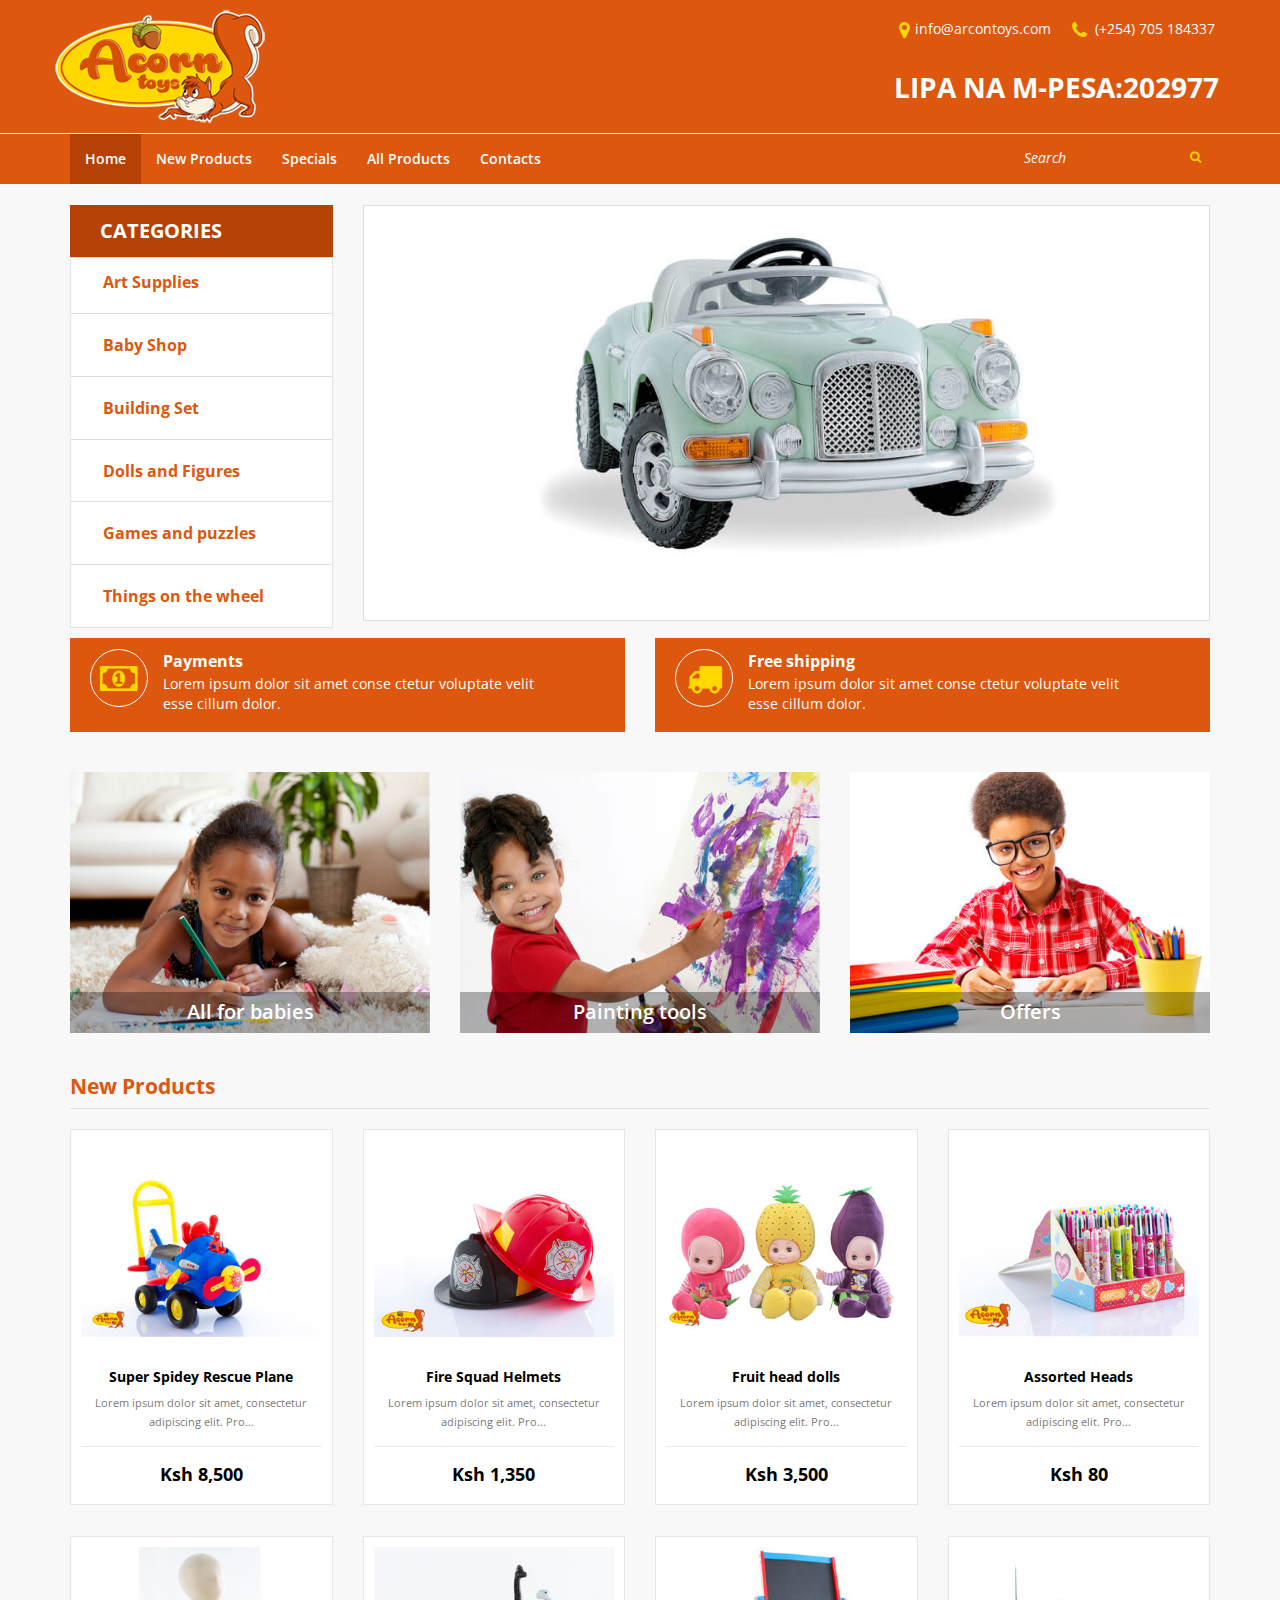
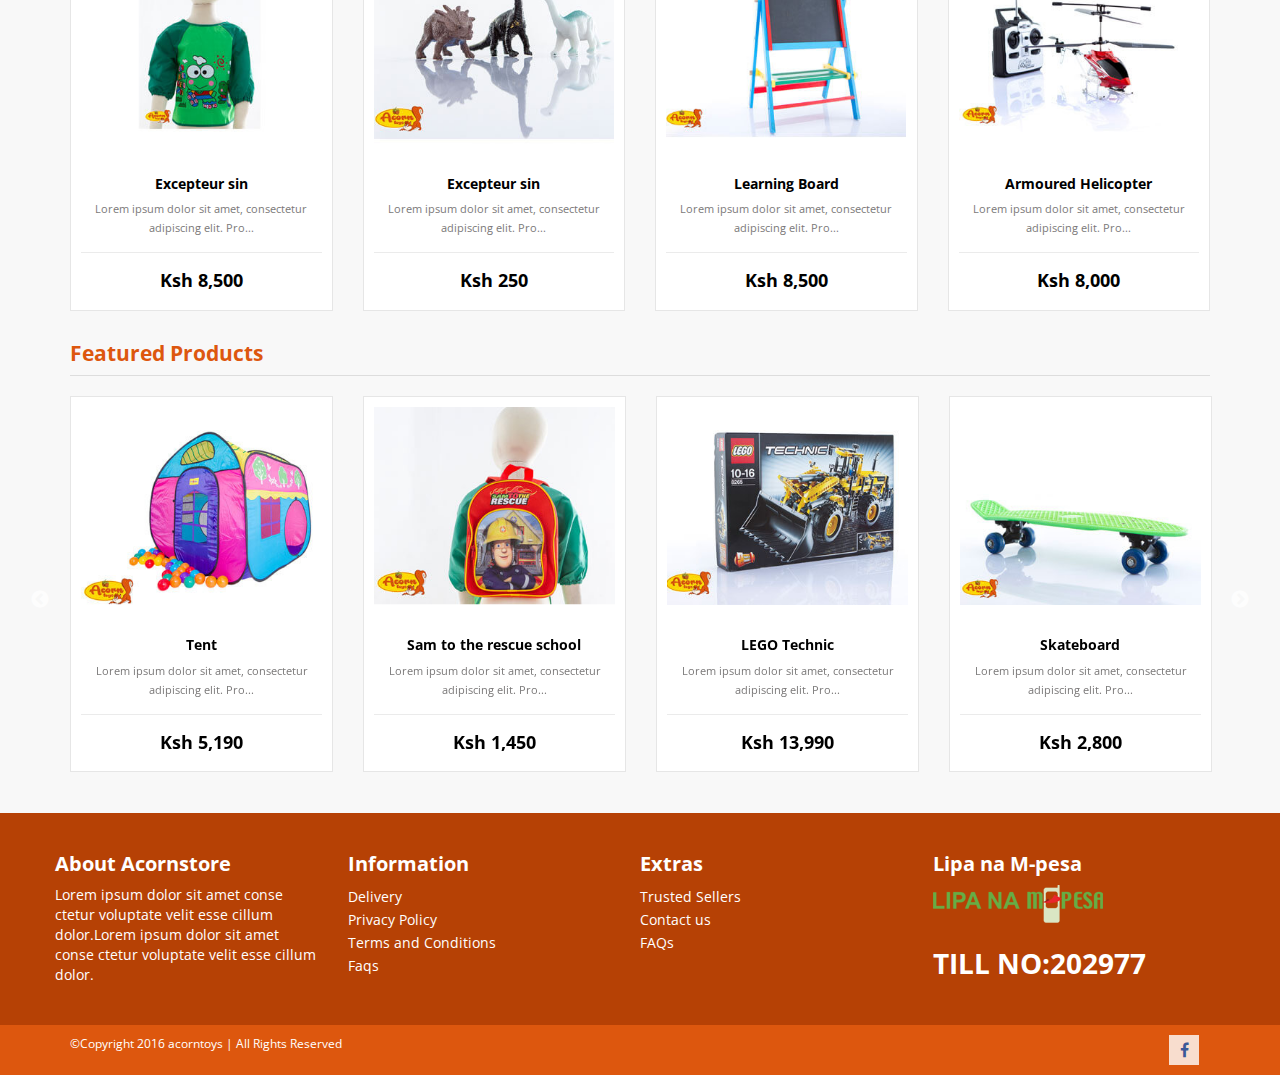
<file: index.html>
<!DOCTYPE html>
<html lang="en">
<head>
<meta charset="utf-8">
<meta http-equiv="X-UA-Compatible" content="IE=edge">
<meta name="viewport" content="width=device-width, initial-scale=1">
<meta name="title" content="Acorn Toys" />
<meta name="description" content="Acorn Toys" />
<meta name="keywords" content="Toys, Kids, Children, play, Ride, Dolls" />
<meta name="author" content="dunstuns.com" />
<meta name="publisher" content="dunstuns.com" />
<meta name="copyright" content="acorntoys.com" />
<meta name="creation_Date" content="28/12/2016" />
<meta name="expires" content="" />
<link rel="icon" href="images/favicon.ico" type="image/x-icon">
<title>Acorn Toys</title>
<!--StyleSheet-->
<link href="https://fonts.googleapis.com/css?family=Open+Sans:400,600,700" rel="stylesheet">
<link href="css/style.css" rel="stylesheet">
<!--Javascript-->
<script src="js/google.api.js"></script>
</head>

<body>
<div class="mainheader">
  <header class="topheader">
    <div class="container">
      <div class="row">
        <div class="logoarea pull-left"><a href="index.html"><img src="images/arcontoys_logo.png" alt=""/></a></div>
        <div class="header-contright pull-right">
          <div class="topcontactinfo">
          <ul>
          <li class="phone_icon"><span><a href="callto:#">(+254) 705 184337</span></a></li>
          <li class="email_icon"><span><a href="mailto:info@arcontoys.com">info@arcontoys.com</a></span></li>
          </ul>       	
          </div>
          <div class="liparea">Lipa na M-pesa:202977</div>
        </div>
      </div>
    </div>
  </header>
  <header class="navheader"> 
    <!-- Static navbar -->
    <nav class="navbar mainnav navbar-default navbar-inverse">
      <div class="container">
        <div class="row">
          <div class="navbar-header">
            <button type="button" class="navbar-toggle collapsed" data-toggle="collapse" data-target="#navbar" aria-expanded="false" aria-controls="navbar"> <span class="sr-only">Toggle navigation</span> <span class="icon-bar"></span> <span class="icon-bar"></span> <span class="icon-bar"></span> </button>
          </div>
          <div id="navbar" class="navbar-collapse collapse">
            <ul class="nav navigation navbar-nav">
              <li><a href="index.html" class="active">Home</a></li>
              <li><a href="category.html">New Products</a></li>
              <li><a href="special.html">Specials</a></li>
              <li><a href="allproducts.html">All Products</a></li>
              <li><a href="category.html">Contacts</a></li>
            </ul>
            <div class="searcharea">
              <input type="text" name="search" placeholder="Search">
              <button type="submit" class="btn btn-search fa fa-search"></button>
            </div>
          </div>
          <!--/.nav-collapse --> 
        </div>
      </div>
      <!--/.container --> 
    </nav>
  </header>
</div>

<div class="bannerarea">
  <div class="container">
    <div class="row">
      <aside class="col-sm-3 ">
        <div class="box category">
          <div class="box-heading">
            <h3>Categories</h3>
          </div>
          <div class="box-content">
            <div id="box-category">
              <ul class="menu sf-js-enabled sf-arrows">
                <li><a href="art-supplies.html">Art Supplies</a></li>
                <li><a href="baby-shop.html">Baby Shop</a></li>
                <li><a href="building-set.html">Building Set</a></li>
                <li><a href="dolls.html">Dolls and Figures</a></li>
                <li><a href="games-puzzles.html">Games and puzzles</a></li>
                <li><a href="wheel.html">Things on the wheel</a></li>
              </ul>
            </div>
          </div>
        </div>
      </aside>
      <aside class="col-sm-9 ">
      	<div class="mainslider">
        <ul class="bxslider">
          <li><img src="images/mainbanner.jpg" alt="" /></li>
          <li><img src="images/mainbanner1.jpg" alt="" /></li>
          <li><img src="images/mainbanner2.jpg" alt="" /></li>
        </ul>
        </div>
      </aside>
    </div>
  </div>
</div>

<div class="twocol-section">
  <div class="container">
    <div class="row">
      <div class="col-sm-6">
        <div class="trans-info"> <em class="fa fa-money" id="icon-truck"></em>
          <div class="type-text">
            <h3>Payments</h3>
            <p>Lorem ipsum dolor sit amet conse ctetur voluptate velit esse cillum dolor.</p>
          </div>
        </div>
      </div>
      <div class="col-sm-6">
        <div class="trans-info"> <em class="fa fa-truck" id="icon-truck"></em>
          <div class="type-text">
            <h3>Free shipping</h3>
            <p>Lorem ipsum dolor sit amet conse ctetur voluptate velit esse cillum dolor.</p>
          </div>
        </div>
      </div>
    </div>
  </div>
</div>


<div class="middlesection">
  <div class="container">
    <ul class="htmlcontent-home row">
      <li class="htmlcontent-item-1 col-xs-4"> <a href="category.html" class="item-link" title=""> <img src="images/acornstores-offer1.jpg" class="item-img" title="" alt="" width="370" height="234">
        <div class="item-html">
          <h2>All for babies</h2>
        </div>
        </a> 
        </li>
      <li class="htmlcontent-item-2 col-xs-4"> <a href="art-supplies.html" class="item-link" title=""> <img src="images/acornstores-offer2.jpg" class="item-img" title="" alt="" width="370" height="234">
        <div class="item-html">
          <h2>Painting tools</h2>
        </div>
        </a> 
        </li>
      <li class="htmlcontent-item-3 col-xs-4"> <a href="category.html" class="item-link" title=""> <img src="images/acornstores-offer3.jpg" class="item-img" title="" alt="" width="370" height="234">
        <div class="item-html">
          <h2>Offers</h2>
        </div>
        </a> 
        </li>
    </ul>
  </div>
</div>

<div class="productsection">
<div class="container">
<div class="row">
<h1 class="featured-content">New Products</h1>
<ul class="product-blocks">
  <li>
    <div class="border_prods">
      <div class="pic_wrapper"><a class="prods_pic_bg" href="singlepage.html"><img src="images/acornstores-product1.jpg" alt="" title=""></a> </div>
      <div class="contwrapper"><a href="singlepage.html">Super Spidey Rescue Plane Ride-on</a>
        <div class="desc desc_padd">Lorem ipsum dolor sit amet, consectetur adipiscing elit. Pro...</div>
        <span class="productSpecialPrice">Ksh 8,500</span> </div>
    </div>
  </li>
    <li>
    <div class="border_prods">
      <div class="pic_wrapper"><a class="prods_pic_bg" href="singlepage.html"><img src="images/acornstores-product2.jpg" alt="" title=""></a> </div>
      <div class="contwrapper"><a href="singlepage.html">Fire Squad Helmets</a>
        <div class="desc desc_padd">Lorem ipsum dolor sit amet, consectetur adipiscing elit. Pro...</div>
        <span class="productSpecialPrice">Ksh 1,350</span> </div>
    </div>
  </li>
    <li>
    <div class="border_prods">
      <div class="pic_wrapper"><a class="prods_pic_bg" href="singlepage.html"><img src="images/acornstores-product3.jpg" alt="" title=""></a> </div>
      <div class="contwrapper"><a href="singlepage.html">Fruit head dolls</a>
        <div class="desc desc_padd">Lorem ipsum dolor sit amet, consectetur adipiscing elit. Pro...</div>
        <span class="productSpecialPrice">Ksh 3,500</span> </div>
    </div>
  </li>
    <li>
    <div class="border_prods">
      <div class="pic_wrapper"><a class="prods_pic_bg" href="singlepage.html"><img src="images/acornstores-product4.jpg" alt="" title=""></a> </div>
      <div class="contwrapper"><a href="singlepage.html">Assorted Heads</a>
        <div class="desc desc_padd">Lorem ipsum dolor sit amet, consectetur adipiscing elit. Pro...</div>
        <span class="productSpecialPrice">Ksh 80</span> </div>
    </div>
  </li>
    <li>
    <div class="border_prods">
      <div class="pic_wrapper"><a class="prods_pic_bg" href="singlepage.html"><img src="images/acornstores-product5.jpg" alt="" title=""></a> </div>
      <div class="contwrapper"><a href="singlepage.html">Excepteur sin</a>
        <div class="desc desc_padd">Lorem ipsum dolor sit amet, consectetur adipiscing elit. Pro...</div>
        <span class="productSpecialPrice">Ksh 8,500</span> </div>
    </div>
  </li>
    <li>
    <div class="border_prods">
      <div class="pic_wrapper"><a class="prods_pic_bg" href="singlepage.html"><img src="images/acornstores-product6.jpg" alt="" title=""></a> </div>
      <div class="contwrapper"><a href="singlepage.html">Excepteur sin</a>
        <div class="desc desc_padd">Lorem ipsum dolor sit amet, consectetur adipiscing elit. Pro...</div>
        <span class="productSpecialPrice">Ksh 250</span> </div>
    </div>
  </li>
    <li>
    <div class="border_prods">
      <div class="pic_wrapper"><a class="prods_pic_bg" href="singlepage.html"><img src="images/acornstores-product7.jpg" alt="" title=""></a> </div>
      <div class="contwrapper"><a href="singlepage.html">Learning Board</a>
        <div class="desc desc_padd">Lorem ipsum dolor sit amet, consectetur adipiscing elit. Pro...</div>
        <span class="productSpecialPrice">Ksh 8,500</span> </div>
    </div>
  </li>
    <li>
    <div class="border_prods">
      <div class="pic_wrapper"><a class="prods_pic_bg" href="singlepage.html"><img src="images/acornstores-product8.jpg" alt="" title=""></a> </div>
      <div class="contwrapper"><a href="singlepage.html">Armoured Helicopter</a>
        <div class="desc desc_padd">Lorem ipsum dolor sit amet, consectetur adipiscing elit. Pro...</div>
        <span class="productSpecialPrice">Ksh 8,000</span> </div>
    </div>
  </li>
</ul>
</div>
</div>
</div>


<section class="featuredsection">
  <div class="container">
    <div class="row">
    <h1 class="featured-content">Featured Products</h1>
      <div class="slider homecarousel">
        <div>
        	    <div class="border_prods">
      <div class="pic_wrapper"><a class="prods_pic_bg" href="singlepage.html"><img src="images/acornstores-product9.jpg" alt="" title=""></a> </div>
      <div class="contwrapper"><a href="singlepage.html">Tent</a>
        <div class="desc desc_padd">Lorem ipsum dolor sit amet, consectetur adipiscing elit. Pro...</div>
        <span class="productSpecialPrice">Ksh 5,190</span> </div>
    </div>
        </div>
        <div>
        	    <div class="border_prods">
      <div class="pic_wrapper"><a class="prods_pic_bg" href="singlepage.html"><img src="images/acornstores-product10.jpg" alt="" title=""></a> </div>
      <div class="contwrapper"><a href="singlepage.html">Sam to the rescue school bag</a>
        <div class="desc desc_padd">Lorem ipsum dolor sit amet, consectetur adipiscing elit. Pro...</div>
        <span class="productSpecialPrice">Ksh 1,450</span> </div>
    </div>
        </div>
        <div>
        	    <div class="border_prods">
      <div class="pic_wrapper"><a class="prods_pic_bg" href="singlepage.html"><img src="images/acornstores-product11.jpg" alt="" title=""></a> </div>
      <div class="contwrapper"><a href="singlepage.html">LEGO Technic</a>
        <div class="desc desc_padd">Lorem ipsum dolor sit amet, consectetur adipiscing elit. Pro...</div>
        <span class="productSpecialPrice">Ksh 13,990</span> </div>
    </div>
        </div>
        <div>
        	    <div class="border_prods">
      <div class="pic_wrapper"><a class="prods_pic_bg" href="singlepage.html"><img src="images/acornstores-product12.jpg" alt="" title=""></a> </div>
      <div class="contwrapper"><a href="singlepage.html">Skateboard</a>
        <div class="desc desc_padd">Lorem ipsum dolor sit amet, consectetur adipiscing elit. Pro...</div>
        <span class="productSpecialPrice">Ksh 2,800</span> </div>
    </div>
        </div>
        <div>
        	    <div class="border_prods">
      <div class="pic_wrapper"><a class="prods_pic_bg" href="singlepage.html"><img src="images/acornstores-product3.jpg" alt="" title=""></a> </div>
      <div class="contwrapper"><a href="singlepage.html">Fruit Head Dolls</a>
        <div class="desc desc_padd">Lorem ipsum dolor sit amet, consectetur adipiscing elit. Pro...</div>
        <span class="productSpecialPrice">Ksh 3,500</span> </div>
    </div>
        </div>
        <div>
        	    <div class="border_prods">
      <div class="pic_wrapper"><a class="prods_pic_bg" href="singlepage.html"><img src="images/acornstores-product4.jpg" alt="" title=""></a> </div>
      <div class="contwrapper"><a href="singlepage.html">Assorted Heads</a>
        <div class="desc desc_padd">Lorem ipsum dolor sit amet, consectetur adipiscing elit. Pro...</div>
        <span class="productSpecialPrice">Ksh 80</span> </div>
    </div>
        </div>
      </div>
    </div>
  </div>
</section>	


<!--Footer Area-->
<section class="mainfooter">
  <div class="container">
    <div class="row">
      <div class="col-sm-3 footerinfo">
        <h3>About Acornstore</h3>
        <div class="menu-bottom">
         <p>Lorem ipsum dolor sit amet conse ctetur voluptate velit esse cillum dolor.Lorem ipsum dolor sit amet conse ctetur voluptate velit esse cillum dolor.</p>
        </div>
      </div>
      <div class="col-sm-3 footerinfo">
        <h3>Information</h3>
        <div class="menu-bottom">
          <ul>
            <li><a href="#"> Delivery</a></li>
            <li><a href="#">Privacy Policy</a></li>
            <li><a href="#">Terms and Conditions</a></li>
            <li><a href="#">Faqs</a></li>
          </ul>
        </div>
      </div>
      <div class="col-sm-3 footerinfo">
        <h3>Extras</h3>
        <div class="menu-bottom">
          <ul>
            <li><a href="#">Trusted Sellers</a></li>
            <li><a href="#">Contact us</a></li>
            <li><a href="#">FAQs</a></li>
          </ul>
        </div>
      </div>
      <div class="col-sm-3 footerinfo">
        <h3>Lipa na M-pesa</h3>
        <div class="menu-bottom">
          <div class="footerimg"><img src="images/acornstores-lipanaMpesa.png" alt="" /></div>
          <div class="liparea">Till No:202977</div>
        </div>
      </div>
    </div>
  </div>
</section>
<!--Bottom Footer Area-->
<section class="bottomfooter">
  <div class="container">
    <div class="row">
      <div class="col-sm-6 col-md-6"><p>&copy;Copyright 2016 acorntoys  | All Rights Reserved</p></div>
      <div class="col-sm-6 col-md-6">
        <div class="social">
          <div class="social-menu">
            <ul class="menu">
              <li><a href="http://facebook.com">Facebook</a></li>
            </ul>
          </div>
        </div>
      </div>
    </div>
  </div>
</section>


<!-- jQuery --> 
<script src="js/jquery.js" type="text/Javascript"></script>
<script src="js/main.js" type="text/Javascript"></script>  
<script>
</script>
</body>
</html>
</file>
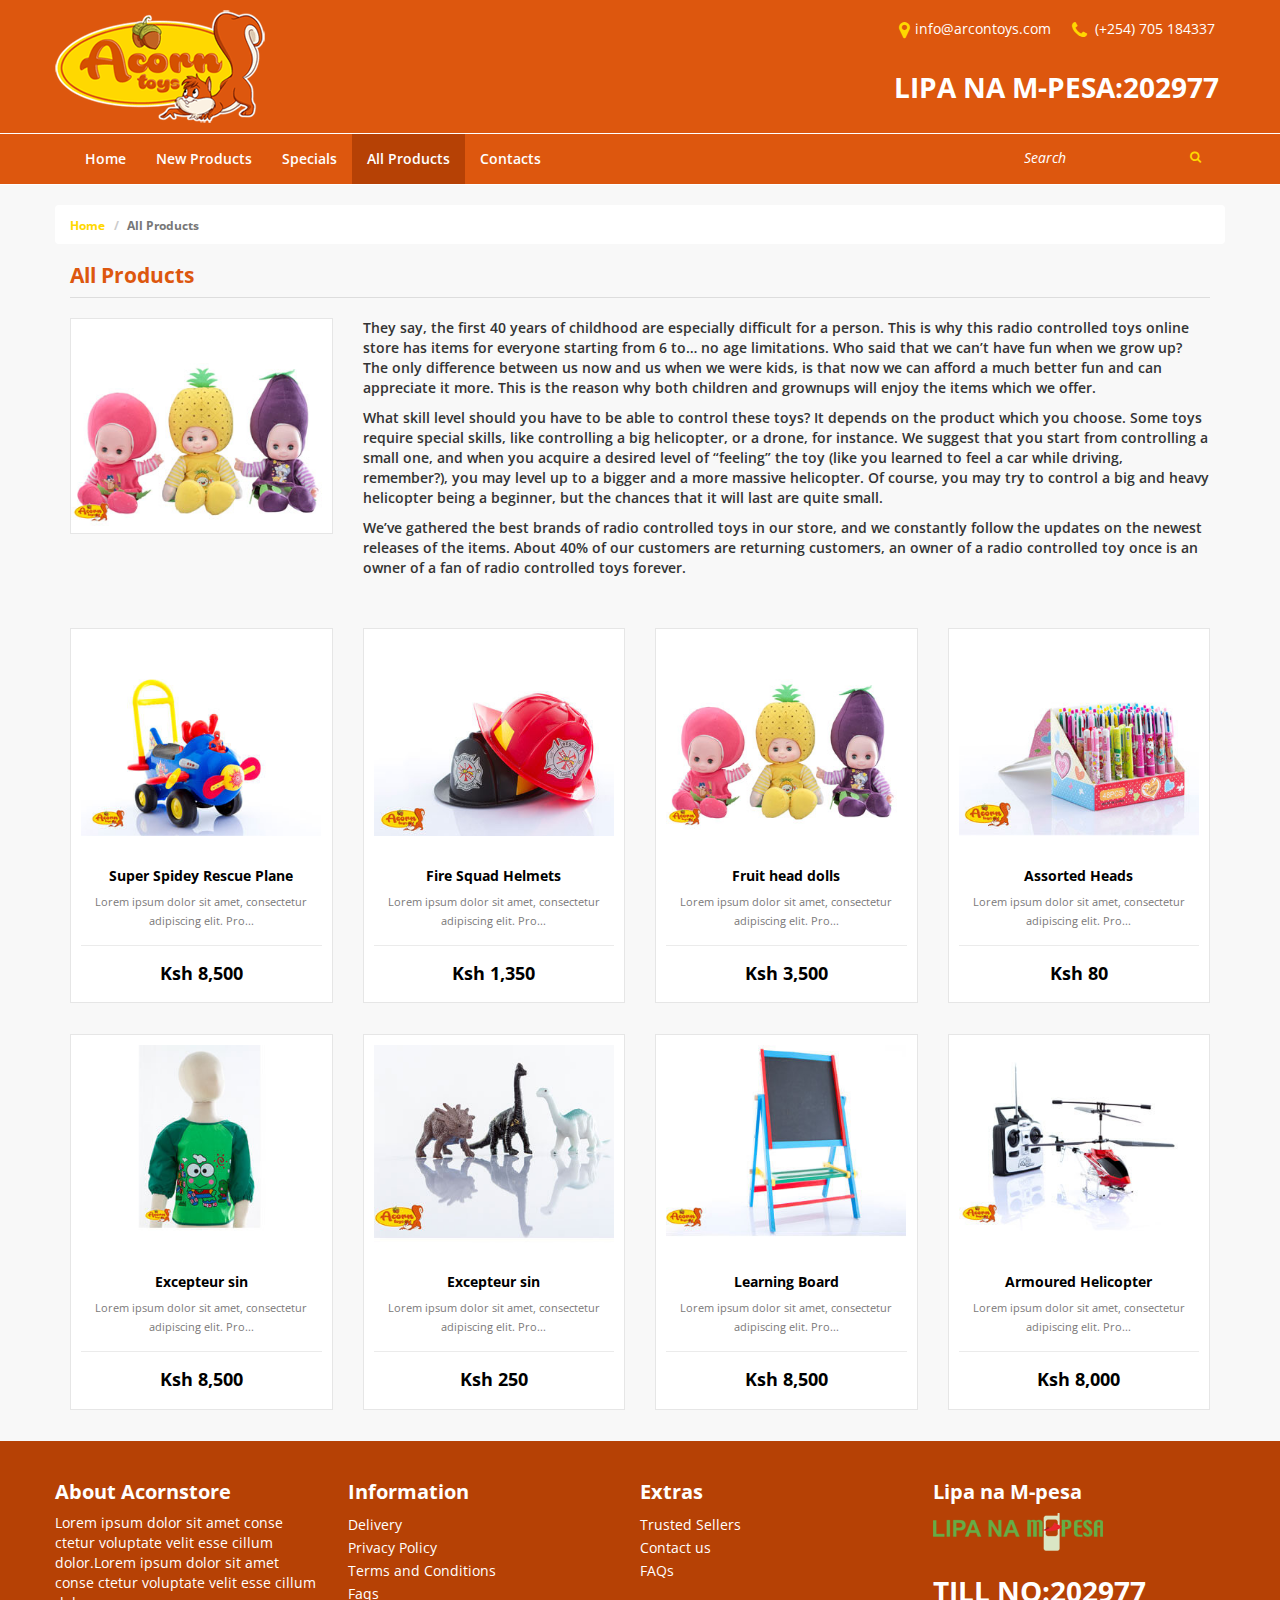
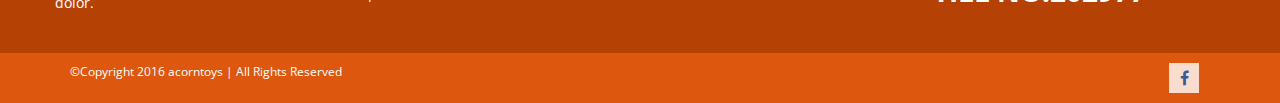
<file: allproducts.html>
<!DOCTYPE html>
<html lang="en">
<head>
<meta charset="utf-8">
<meta http-equiv="X-UA-Compatible" content="IE=edge">
<meta name="viewport" content="width=device-width, initial-scale=1">
<meta name="title" content="Acorn Toys" />
<meta name="description" content="Acorn Toys" />
<meta name="keywords" content="Toys, Kids, Children, play, Ride, Dolls" />
<meta name="author" content="dunstuns.com" />
<meta name="publisher" content="dunstuns.com" />
<meta name="copyright" content="acorntoys.com" />
<meta name="creation_Date" content="28/12/2016" />
<meta name="expires" content="" />
<link rel="icon" href="images/favicon.ico" type="image/x-icon">
<title>Acorn Toys</title>
<!--StyleSheet-->
<link href="https://fonts.googleapis.com/css?family=Open+Sans:400,600,700" rel="stylesheet">
<link href="css/style.css" rel="stylesheet">
<!--Javascript-->
<script src="js/google.api.js"></script>
</head>

<body>
<div class="mainheader">
  <header class="topheader">
    <div class="container">
      <div class="row">
        <div class="logoarea pull-left"><a href="index.html"><img src="images/arcontoys_logo.png" alt=""/></a></div>
        <div class="header-contright pull-right">
          <div class="topcontactinfo">
          <ul>
          <li class="phone_icon"><span><a href="callto:#">(+254) 705 184337</span></a></li>
          <li class="email_icon"><span><a href="mailto:info@arcontoys.com">info@arcontoys.com</a></span></li>
          </ul>       	
          </div>
          <div class="liparea">Lipa na M-pesa:202977</div>
        </div>
      </div>
    </div>
  </header>
  <header class="navheader"> 
    <!-- Static navbar -->
    <nav class="navbar mainnav navbar-default navbar-inverse">
      <div class="container">
        <div class="row">
          <div class="navbar-header">
            <button type="button" class="navbar-toggle collapsed" data-toggle="collapse" data-target="#navbar" aria-expanded="false" aria-controls="navbar"> <span class="sr-only">Toggle navigation</span> <span class="icon-bar"></span> <span class="icon-bar"></span> <span class="icon-bar"></span> </button>
          </div>
          <div id="navbar" class="navbar-collapse collapse">
            <ul class="nav navigation navbar-nav">
              <li><a href="index.html">Home</a></li>
              <li><a href="category.html">New Products</a></li>
              <li><a href="special.html">Specials</a></li>
              <li><a href="allproducts.html" class="active">All Products</a></li>
              <li><a href="category.html">Contacts</a></li>
            </ul>
            <div class="searcharea">
              <input type="text" name="search" placeholder="Search">
              <button type="submit" class="btn btn-search fa fa-search"></button>
            </div>
          </div>
          <!--/.nav-collapse --> 
        </div>
      </div>
      <!--/.container --> 
    </nav>
  </header>
</div>

<section class="breadcrumbsarea">
<div class="container">
<div class="row">
<ol class="breadcrumb brand-primary">
<li><a href="#">Home</a></li>
<li class="active">All Products</li>
</ol>
</div>
</section>

<section class="descriptionblock">
<div class="container">
<div class="row">
<h1 class="featured-content">All Products</h1>
<div class="col-sm-3">
<div class="asidecat-pic">
<img  src="images/acornstores-product3.jpg" alt="" title="">
</div>
</div>
<div class="col-sm-9">
<p>They say, the first 40 years of childhood are especially difficult for a person. This is why this radio controlled toys online store has items for everyone starting from 6 to… no age limitations. Who said that we can’t have fun when we grow up? The only difference between us now and us when we were kids, is that now we can afford a much better fun and can appreciate it more. This is the reason why both children and grownups will enjoy the items which we offer.</p>
<p>What skill level should you have to be able to control these toys? It depends on the product which you choose. Some toys require special skills, like controlling a big helicopter, or a drone, for instance. We suggest that you start from controlling a small one, and when you acquire a desired level of “feeling” the toy (like you learned to feel a car while driving, remember?), you may level up to a bigger and a more massive helicopter. Of course, you may try to control a big and heavy helicopter being a beginner, but the chances that it will last are quite small.</p>
<p>We’ve gathered the best brands of radio controlled toys in our store, and we constantly follow the updates on the newest releases of the items. About 40% of our customers are returning customers, an owner of a radio controlled toy once is an owner of a fan of radio controlled toys forever.</p></div>
</div>
</div>
</section>

<div class="productsection">
<div class="container">
<div class="row">
<!-- <h1 class="featured-content">New Products</h1> -->
<ul class="product-blocks">
  <li>
    <div class="border_prods">
      <div class="pic_wrapper"><a class="prods_pic_bg" href="singlepage.html"><img src="images/acornstores-product1.jpg" alt="" title=""></a> </div>
      <div class="contwrapper"><a href="singlepage.html">Super Spidey Rescue Plane Ride-on</a>
        <div class="desc desc_padd">Lorem ipsum dolor sit amet, consectetur adipiscing elit. Pro...</div>
        <span class="productSpecialPrice">Ksh 8,500</span> </div>
    </div>
  </li>
    <li>
    <div class="border_prods">
      <div class="pic_wrapper"><a class="prods_pic_bg" href="singlepage.html"><img src="images/acornstores-product2.jpg" alt="" title=""></a> </div>
      <div class="contwrapper"><a href="singlepage.html">Fire Squad Helmets</a>
        <div class="desc desc_padd">Lorem ipsum dolor sit amet, consectetur adipiscing elit. Pro...</div>
        <span class="productSpecialPrice">Ksh 1,350</span> </div>
    </div>
  </li>
    <li>
    <div class="border_prods">
      <div class="pic_wrapper"><a class="prods_pic_bg" href="singlepage.html"><img src="images/acornstores-product3.jpg" alt="" title=""></a> </div>
      <div class="contwrapper"><a href="singlepage.html">Fruit head dolls</a>
        <div class="desc desc_padd">Lorem ipsum dolor sit amet, consectetur adipiscing elit. Pro...</div>
        <span class="productSpecialPrice">Ksh 3,500</span> </div>
    </div>
  </li>
    <li>
    <div class="border_prods">
      <div class="pic_wrapper"><a class="prods_pic_bg" href="singlepage.html"><img src="images/acornstores-product4.jpg" alt="" title=""></a> </div>
      <div class="contwrapper"><a href="singlepage.html">Assorted Heads</a>
        <div class="desc desc_padd">Lorem ipsum dolor sit amet, consectetur adipiscing elit. Pro...</div>
        <span class="productSpecialPrice">Ksh 80</span> </div>
    </div>
  </li>
    <li>
    <div class="border_prods">
      <div class="pic_wrapper"><a class="prods_pic_bg" href="singlepage.html"><img src="images/acornstores-product5.jpg" alt="" title=""></a> </div>
      <div class="contwrapper"><a href="singlepage.html">Excepteur sin</a>
        <div class="desc desc_padd">Lorem ipsum dolor sit amet, consectetur adipiscing elit. Pro...</div>
        <span class="productSpecialPrice">Ksh 8,500</span> </div>
    </div>
  </li>
    <li>
    <div class="border_prods">
      <div class="pic_wrapper"><a class="prods_pic_bg" href="singlepage.html"><img src="images/acornstores-product6.jpg" alt="" title=""></a> </div>
      <div class="contwrapper"><a href="singlepage.html">Excepteur sin</a>
        <div class="desc desc_padd">Lorem ipsum dolor sit amet, consectetur adipiscing elit. Pro...</div>
        <span class="productSpecialPrice">Ksh 250</span> </div>
    </div>
  </li>
    <li>
    <div class="border_prods">
      <div class="pic_wrapper"><a class="prods_pic_bg" href="singlepage.html"><img src="images/acornstores-product7.jpg" alt="" title=""></a> </div>
      <div class="contwrapper"><a href="singlepage.html">Learning Board</a>
        <div class="desc desc_padd">Lorem ipsum dolor sit amet, consectetur adipiscing elit. Pro...</div>
        <span class="productSpecialPrice">Ksh 8,500</span> </div>
    </div>
  </li>
    <li>
    <div class="border_prods">
      <div class="pic_wrapper"><a class="prods_pic_bg" href="singlepage.html"><img src="images/acornstores-product8.jpg" alt="" title=""></a> </div>
      <div class="contwrapper"><a href="singlepage.html">Armoured Helicopter</a>
        <div class="desc desc_padd">Lorem ipsum dolor sit amet, consectetur adipiscing elit. Pro...</div>
        <span class="productSpecialPrice">Ksh 8,000</span> </div>
    </div>
  </li>
</ul>
</div>
</div>
</div>
	


<!--Footer Area-->
<section class="mainfooter">
  <div class="container">
    <div class="row">
      <div class="col-sm-3 footerinfo">
        <h3>About Acornstore</h3>
        <div class="menu-bottom">
         <p>Lorem ipsum dolor sit amet conse ctetur voluptate velit esse cillum dolor.Lorem ipsum dolor sit amet conse ctetur voluptate velit esse cillum dolor.</p>
        </div>
      </div>
      <div class="col-sm-3 footerinfo">
        <h3>Information</h3>
        <div class="menu-bottom">
          <ul>
            <li><a href="#"> Delivery</a></li>
            <li><a href="#">Privacy Policy</a></li>
            <li><a href="#">Terms and Conditions</a></li>
            <li><a href="#">Faqs</a></li>
          </ul>
        </div>
      </div>
      <div class="col-sm-3 footerinfo">
        <h3>Extras</h3>
        <div class="menu-bottom">
          <ul>
            <li><a href="#">Trusted Sellers</a></li>
            <li><a href="#">Contact us</a></li>
            <li><a href="#">FAQs</a></li>
          </ul>
        </div>
      </div>
      <div class="col-sm-3 footerinfo">
        <h3>Lipa na M-pesa</h3>
        <div class="menu-bottom">
          <div class="footerimg"><img src="images/acornstores-lipanaMpesa.png" alt="" /></div>
          <div class="liparea">Till No:202977</div>
        </div>
      </div>
    </div>
  </div>
</section>
<!--Bottom Footer Area-->
<section class="bottomfooter">
  <div class="container">
    <div class="row">
      <div class="col-sm-6 col-md-6"><p>&copy;Copyright 2016 acorntoys  | All Rights Reserved</p></div>
      <div class="col-sm-6 col-md-6">
        <div class="social">
          <div class="social-menu">
            <ul class="menu">
              <li><a href="http://facebook.com">Facebook</a></li>
            </ul>
          </div>
        </div>
      </div>
    </div>
  </div>
</section>


<!-- jQuery --> 
<script src="js/jquery.js" type="text/Javascript"></script>
<script src="js/main.js" type="text/Javascript"></script>  
<script>
</script>
</body>
</html>
</file>
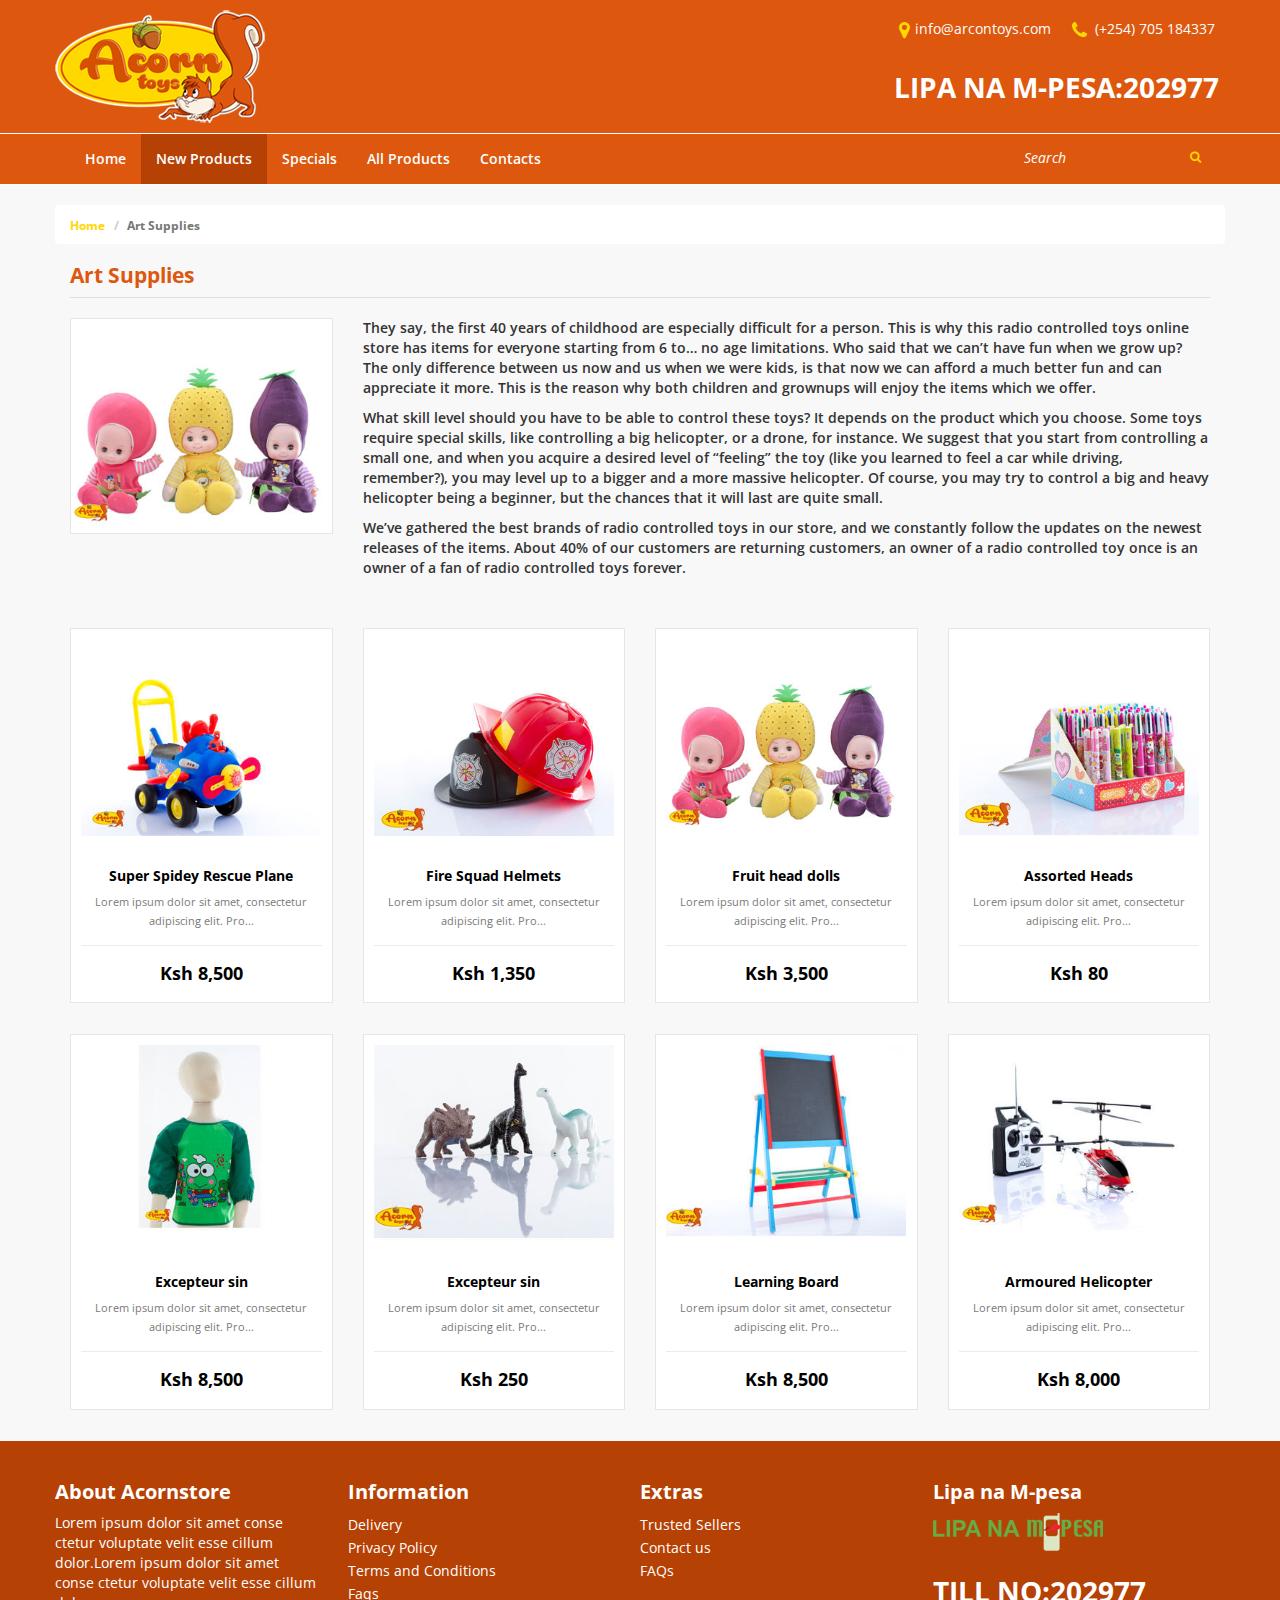
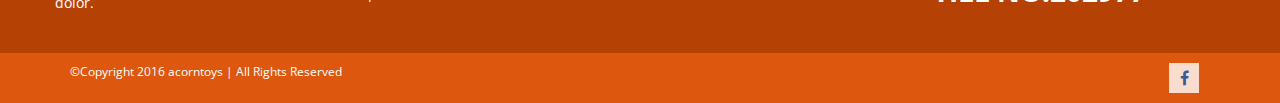
<file: art-supplies.html>
<!DOCTYPE html>
<html lang="en">
<head>
<meta charset="utf-8">
<meta http-equiv="X-UA-Compatible" content="IE=edge">
<meta name="viewport" content="width=device-width, initial-scale=1">
<meta name="title" content="Acorn Toys" />
<meta name="description" content="Acorn Toys" />
<meta name="keywords" content="Toys, Kids, Children, play, Ride, Dolls" />
<meta name="author" content="dunstuns.com" />
<meta name="publisher" content="dunstuns.com" />
<meta name="copyright" content="acorntoys.com" />
<meta name="creation_Date" content="28/12/2016" />
<meta name="expires" content="" />
<link rel="icon" href="images/favicon.ico" type="image/x-icon">
<title>Acorn Toys</title>
<!--StyleSheet-->
<link href="https://fonts.googleapis.com/css?family=Open+Sans:400,600,700" rel="stylesheet">
<link href="css/style.css" rel="stylesheet">
<!--Javascript-->
<script src="js/google.api.js"></script>
</head>

<body>
<div class="mainheader">
  <header class="topheader">
    <div class="container">
      <div class="row">
        <div class="logoarea pull-left"><a href="index.html"><img src="images/arcontoys_logo.png" alt=""/></a></div>
        <div class="header-contright pull-right">
          <div class="topcontactinfo">
          <ul>
          <li class="phone_icon"><span><a href="callto:#">(+254) 705 184337</span></a></li>
          <li class="email_icon"><span><a href="mailto:info@arcontoys.com">info@arcontoys.com</a></span></li>
          </ul>       	
          </div>
          <div class="liparea">Lipa na M-pesa:202977</div>
        </div>
      </div>
    </div>
  </header>
  <header class="navheader"> 
    <!-- Static navbar -->
    <nav class="navbar mainnav navbar-default navbar-inverse">
      <div class="container">
        <div class="row">
          <div class="navbar-header">
            <button type="button" class="navbar-toggle collapsed" data-toggle="collapse" data-target="#navbar" aria-expanded="false" aria-controls="navbar"> <span class="sr-only">Toggle navigation</span> <span class="icon-bar"></span> <span class="icon-bar"></span> <span class="icon-bar"></span> </button>
          </div>
          <div id="navbar" class="navbar-collapse collapse">
            <ul class="nav navigation navbar-nav">
              <li><a href="index.html">Home</a></li>
              <li><a href="category.html" class="active">New Products</a></li>
              <li><a href="special.html">Specials</a></li>
              <li><a href="allproducts.html">All Products</a></li>
              <li><a href="category.html">Contacts</a></li>
            </ul>
            <div class="searcharea">
              <input type="text" name="search" placeholder="Search">
              <button type="submit" class="btn btn-search fa fa-search"></button>
            </div>
          </div>
          <!--/.nav-collapse --> 
        </div>
      </div>
      <!--/.container --> 
    </nav>
  </header>
</div>

<section class="breadcrumbsarea">
<div class="container">
<div class="row">
<ol class="breadcrumb brand-primary">
<li><a href="#">Home</a></li>
<li class="active">Art Supplies</li>
</ol>
</div>
</section>

<section class="descriptionblock">
<div class="container">
<div class="row">
<h1 class="featured-content">Art Supplies</h1>
<div class="col-sm-3">
<div class="asidecat-pic">
<img  src="images/acornstores-product3.jpg" alt="" title="">
</div>
</div>
<div class="col-sm-9">
<p>They say, the first 40 years of childhood are especially difficult for a person. This is why this radio controlled toys online store has items for everyone starting from 6 to… no age limitations. Who said that we can’t have fun when we grow up? The only difference between us now and us when we were kids, is that now we can afford a much better fun and can appreciate it more. This is the reason why both children and grownups will enjoy the items which we offer.</p>
<p>What skill level should you have to be able to control these toys? It depends on the product which you choose. Some toys require special skills, like controlling a big helicopter, or a drone, for instance. We suggest that you start from controlling a small one, and when you acquire a desired level of “feeling” the toy (like you learned to feel a car while driving, remember?), you may level up to a bigger and a more massive helicopter. Of course, you may try to control a big and heavy helicopter being a beginner, but the chances that it will last are quite small.</p>
<p>We’ve gathered the best brands of radio controlled toys in our store, and we constantly follow the updates on the newest releases of the items. About 40% of our customers are returning customers, an owner of a radio controlled toy once is an owner of a fan of radio controlled toys forever.</p></div>
</div>
</div>
</section>

<div class="productsection">
<div class="container">
<div class="row">
<!-- <h1 class="featured-content">New Products</h1> -->
<ul class="product-blocks">
  <li>
    <div class="border_prods">
      <div class="pic_wrapper"><a class="prods_pic_bg" href="singlepage.html"><img src="images/acornstores-product1.jpg" alt="" title=""></a> </div>
      <div class="contwrapper"><a href="singlepage.html">Super Spidey Rescue Plane Ride-on</a>
        <div class="desc desc_padd">Lorem ipsum dolor sit amet, consectetur adipiscing elit. Pro...</div>
        <span class="productSpecialPrice">Ksh 8,500</span> </div>
    </div>
  </li>
    <li>
    <div class="border_prods">
      <div class="pic_wrapper"><a class="prods_pic_bg" href="singlepage.html"><img src="images/acornstores-product2.jpg" alt="" title=""></a> </div>
      <div class="contwrapper"><a href="singlepage.html">Fire Squad Helmets</a>
        <div class="desc desc_padd">Lorem ipsum dolor sit amet, consectetur adipiscing elit. Pro...</div>
        <span class="productSpecialPrice">Ksh 1,350</span> </div>
    </div>
  </li>
    <li>
    <div class="border_prods">
      <div class="pic_wrapper"><a class="prods_pic_bg" href="singlepage.html"><img src="images/acornstores-product3.jpg" alt="" title=""></a> </div>
      <div class="contwrapper"><a href="singlepage.html">Fruit head dolls</a>
        <div class="desc desc_padd">Lorem ipsum dolor sit amet, consectetur adipiscing elit. Pro...</div>
        <span class="productSpecialPrice">Ksh 3,500</span> </div>
    </div>
  </li>
    <li>
    <div class="border_prods">
      <div class="pic_wrapper"><a class="prods_pic_bg" href="singlepage.html"><img src="images/acornstores-product4.jpg" alt="" title=""></a> </div>
      <div class="contwrapper"><a href="singlepage.html">Assorted Heads</a>
        <div class="desc desc_padd">Lorem ipsum dolor sit amet, consectetur adipiscing elit. Pro...</div>
        <span class="productSpecialPrice">Ksh 80</span> </div>
    </div>
  </li>
    <li>
    <div class="border_prods">
      <div class="pic_wrapper"><a class="prods_pic_bg" href="singlepage.html"><img src="images/acornstores-product5.jpg" alt="" title=""></a> </div>
      <div class="contwrapper"><a href="singlepage.html">Excepteur sin</a>
        <div class="desc desc_padd">Lorem ipsum dolor sit amet, consectetur adipiscing elit. Pro...</div>
        <span class="productSpecialPrice">Ksh 8,500</span> </div>
    </div>
  </li>
    <li>
    <div class="border_prods">
      <div class="pic_wrapper"><a class="prods_pic_bg" href="singlepage.html"><img src="images/acornstores-product6.jpg" alt="" title=""></a> </div>
      <div class="contwrapper"><a href="singlepage.html">Excepteur sin</a>
        <div class="desc desc_padd">Lorem ipsum dolor sit amet, consectetur adipiscing elit. Pro...</div>
        <span class="productSpecialPrice">Ksh 250</span> </div>
    </div>
  </li>
    <li>
    <div class="border_prods">
      <div class="pic_wrapper"><a class="prods_pic_bg" href="singlepage.html"><img src="images/acornstores-product7.jpg" alt="" title=""></a> </div>
      <div class="contwrapper"><a href="singlepage.html">Learning Board</a>
        <div class="desc desc_padd">Lorem ipsum dolor sit amet, consectetur adipiscing elit. Pro...</div>
        <span class="productSpecialPrice">Ksh 8,500</span> </div>
    </div>
  </li>
    <li>
    <div class="border_prods">
      <div class="pic_wrapper"><a class="prods_pic_bg" href="singlepage.html"><img src="images/acornstores-product8.jpg" alt="" title=""></a> </div>
      <div class="contwrapper"><a href="singlepage.html">Armoured Helicopter</a>
        <div class="desc desc_padd">Lorem ipsum dolor sit amet, consectetur adipiscing elit. Pro...</div>
        <span class="productSpecialPrice">Ksh 8,000</span> </div>
    </div>
  </li>
</ul>
</div>
</div>
</div>
	


<!--Footer Area-->
<section class="mainfooter">
  <div class="container">
    <div class="row">
      <div class="col-sm-3 footerinfo">
        <h3>About Acornstore</h3>
        <div class="menu-bottom">
         <p>Lorem ipsum dolor sit amet conse ctetur voluptate velit esse cillum dolor.Lorem ipsum dolor sit amet conse ctetur voluptate velit esse cillum dolor.</p>
        </div>
      </div>
      <div class="col-sm-3 footerinfo">
        <h3>Information</h3>
        <div class="menu-bottom">
          <ul>
            <li><a href="#"> Delivery</a></li>
            <li><a href="#">Privacy Policy</a></li>
            <li><a href="#">Terms and Conditions</a></li>
            <li><a href="#">Faqs</a></li>
          </ul>
        </div>
      </div>
      <div class="col-sm-3 footerinfo">
        <h3>Extras</h3>
        <div class="menu-bottom">
          <ul>
            <li><a href="#">Trusted Sellers</a></li>
            <li><a href="#">Contact us</a></li>
            <li><a href="#">FAQs</a></li>
          </ul>
        </div>
      </div>
      <div class="col-sm-3 footerinfo">
        <h3>Lipa na M-pesa</h3>
        <div class="menu-bottom">
          <div class="footerimg"><img src="images/acornstores-lipanaMpesa.png" alt="" /></div>
          <div class="liparea">Till No:202977</div>
        </div>
      </div>
    </div>
  </div>
</section>
<!--Bottom Footer Area-->
<section class="bottomfooter">
  <div class="container">
    <div class="row">
      <div class="col-sm-6 col-md-6"><p>&copy;Copyright 2016 acorntoys  | All Rights Reserved</p></div>
      <div class="col-sm-6 col-md-6">
        <div class="social">
          <div class="social-menu">
            <ul class="menu">
              <li><a href="http://facebook.com">Facebook</a></li>
            </ul>
          </div>
        </div>
      </div>
    </div>
  </div>
</section>


<!-- jQuery --> 
<script src="js/jquery.js" type="text/Javascript"></script>
<script src="js/main.js" type="text/Javascript"></script>  
<script>
</script>
</body>
</html>
</file>
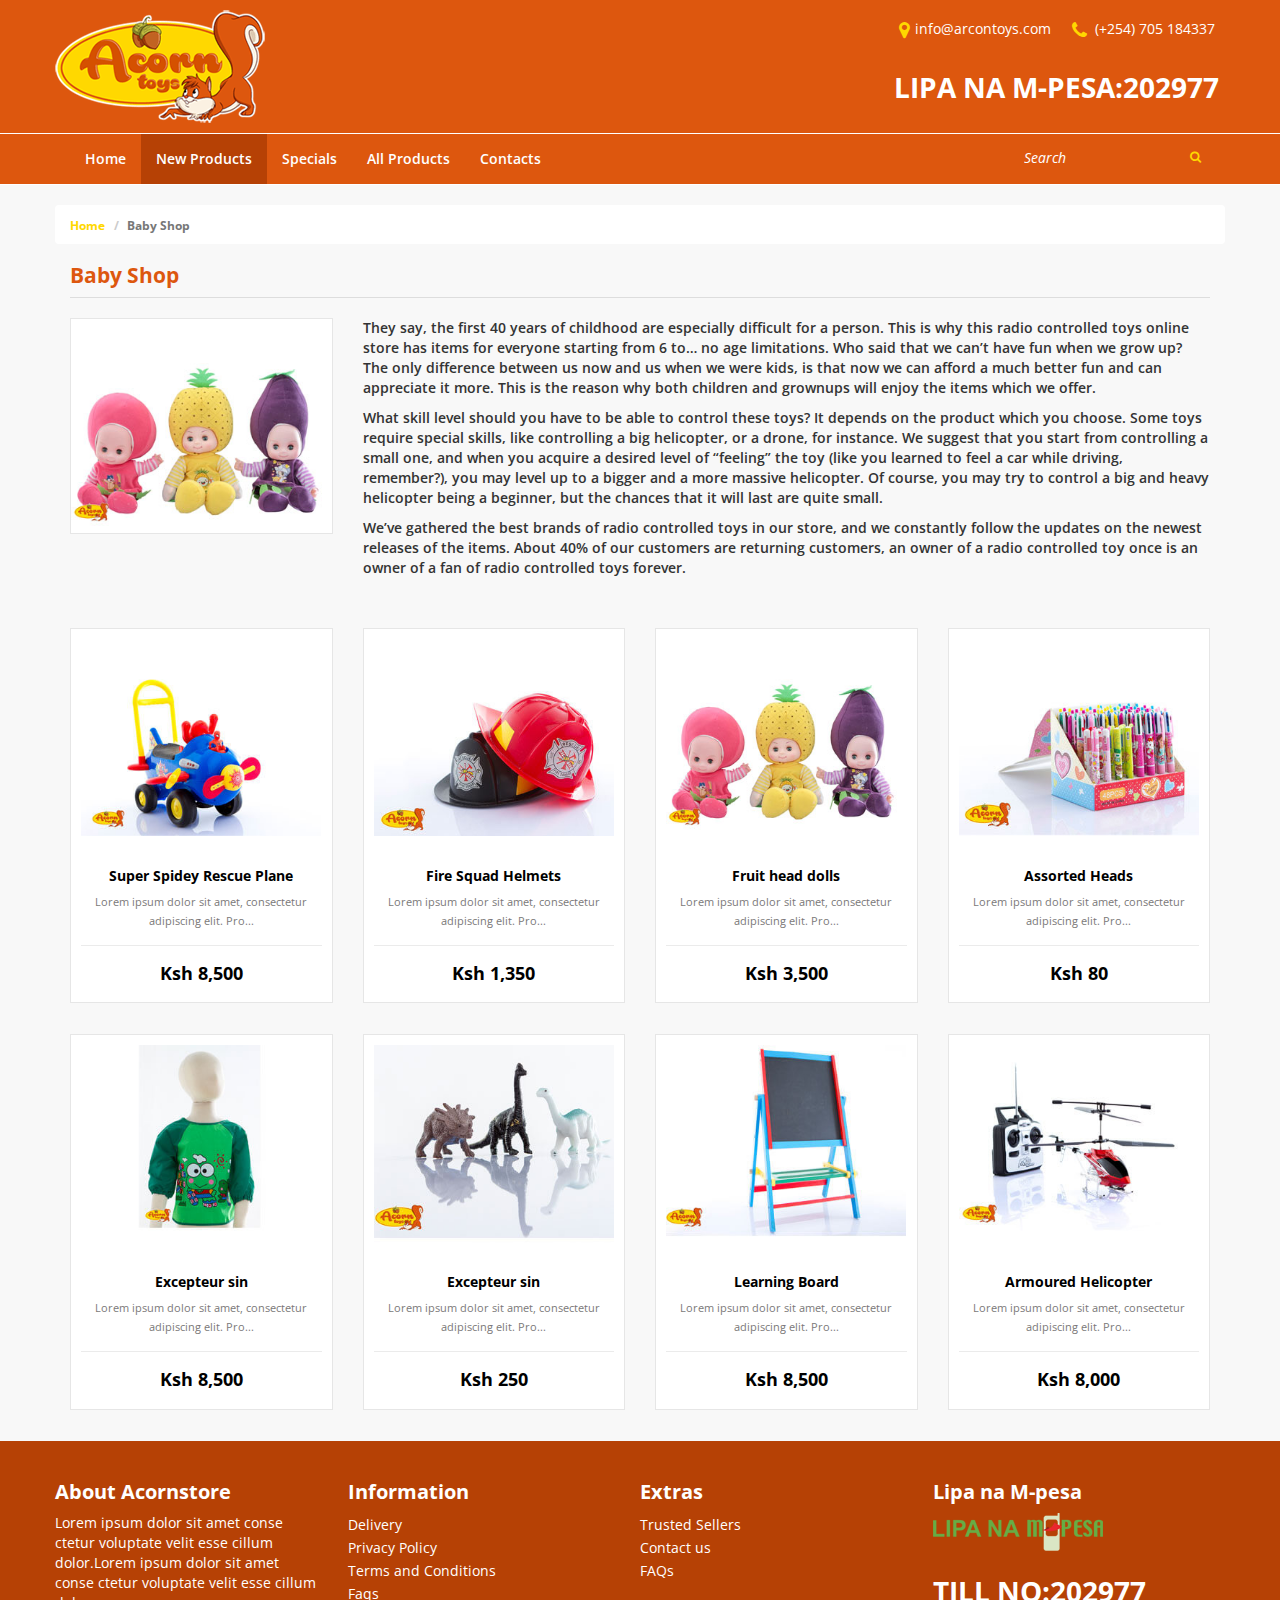
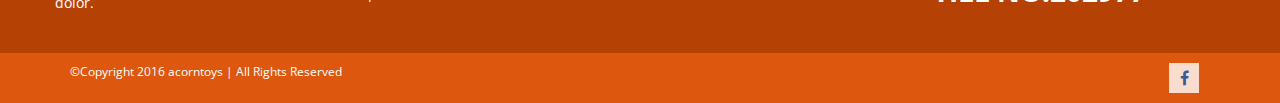
<file: baby-shop.html>
<!DOCTYPE html>
<html lang="en">
<head>
<meta charset="utf-8">
<meta http-equiv="X-UA-Compatible" content="IE=edge">
<meta name="viewport" content="width=device-width, initial-scale=1">
<meta name="title" content="Acorn Toys" />
<meta name="description" content="Acorn Toys" />
<meta name="keywords" content="Toys, Kids, Children, play, Ride, Dolls" />
<meta name="author" content="dunstuns.com" />
<meta name="publisher" content="dunstuns.com" />
<meta name="copyright" content="acorntoys.com" />
<meta name="creation_Date" content="28/12/2016" />
<meta name="expires" content="" />
<link rel="icon" href="images/favicon.ico" type="image/x-icon">
<title>Acorn Toys</title>
<!--StyleSheet-->
<link href="https://fonts.googleapis.com/css?family=Open+Sans:400,600,700" rel="stylesheet">
<link href="css/style.css" rel="stylesheet">
<!--Javascript-->
<script src="js/google.api.js"></script>
</head>

<body>
<div class="mainheader">
  <header class="topheader">
    <div class="container">
      <div class="row">
        <div class="logoarea pull-left"><a href="index.html"><img src="images/arcontoys_logo.png" alt=""/></a></div>
        <div class="header-contright pull-right">
          <div class="topcontactinfo">
          <ul>
          <li class="phone_icon"><span><a href="callto:#">(+254) 705 184337</span></a></li>
          <li class="email_icon"><span><a href="mailto:info@arcontoys.com">info@arcontoys.com</a></span></li>
          </ul>       	
          </div>
          <div class="liparea">Lipa na M-pesa:202977</div>
        </div>
      </div>
    </div>
  </header>
  <header class="navheader"> 
    <!-- Static navbar -->
    <nav class="navbar mainnav navbar-default navbar-inverse">
      <div class="container">
        <div class="row">
          <div class="navbar-header">
            <button type="button" class="navbar-toggle collapsed" data-toggle="collapse" data-target="#navbar" aria-expanded="false" aria-controls="navbar"> <span class="sr-only">Toggle navigation</span> <span class="icon-bar"></span> <span class="icon-bar"></span> <span class="icon-bar"></span> </button>
          </div>
          <div id="navbar" class="navbar-collapse collapse">
            <ul class="nav navigation navbar-nav">
              <li><a href="index.html">Home</a></li>
              <li><a href="category.html" class="active">New Products</a></li>
              <li><a href="special.html">Specials</a></li>
              <li><a href="allproducts.html">All Products</a></li>
              <li><a href="category.html">Contacts</a></li>
            </ul>
            <div class="searcharea">
              <input type="text" name="search" placeholder="Search">
              <button type="submit" class="btn btn-search fa fa-search"></button>
            </div>
          </div>
          <!--/.nav-collapse --> 
        </div>
      </div>
      <!--/.container --> 
    </nav>
  </header>
</div>

<section class="breadcrumbsarea">
<div class="container">
<div class="row">
<ol class="breadcrumb brand-primary">
<li><a href="#">Home</a></li>
<li class="active">Baby Shop</li>
</ol>
</div>
</section>

<section class="descriptionblock">
<div class="container">
<div class="row">
<h1 class="featured-content">Baby Shop</h1>
<div class="col-sm-3">
<div class="asidecat-pic">
<img  src="images/acornstores-product3.jpg" alt="" title="">
</div>
</div>
<div class="col-sm-9">
<p>They say, the first 40 years of childhood are especially difficult for a person. This is why this radio controlled toys online store has items for everyone starting from 6 to… no age limitations. Who said that we can’t have fun when we grow up? The only difference between us now and us when we were kids, is that now we can afford a much better fun and can appreciate it more. This is the reason why both children and grownups will enjoy the items which we offer.</p>
<p>What skill level should you have to be able to control these toys? It depends on the product which you choose. Some toys require special skills, like controlling a big helicopter, or a drone, for instance. We suggest that you start from controlling a small one, and when you acquire a desired level of “feeling” the toy (like you learned to feel a car while driving, remember?), you may level up to a bigger and a more massive helicopter. Of course, you may try to control a big and heavy helicopter being a beginner, but the chances that it will last are quite small.</p>
<p>We’ve gathered the best brands of radio controlled toys in our store, and we constantly follow the updates on the newest releases of the items. About 40% of our customers are returning customers, an owner of a radio controlled toy once is an owner of a fan of radio controlled toys forever.</p></div>
</div>
</div>
</section>

<div class="productsection">
<div class="container">
<div class="row">
<!-- <h1 class="featured-content">New Products</h1> -->
<ul class="product-blocks">
  <li>
    <div class="border_prods">
      <div class="pic_wrapper"><a class="prods_pic_bg" href="singlepage.html"><img src="images/acornstores-product1.jpg" alt="" title=""></a> </div>
      <div class="contwrapper"><a href="singlepage.html">Super Spidey Rescue Plane Ride-on</a>
        <div class="desc desc_padd">Lorem ipsum dolor sit amet, consectetur adipiscing elit. Pro...</div>
        <span class="productSpecialPrice">Ksh 8,500</span> </div>
    </div>
  </li>
    <li>
    <div class="border_prods">
      <div class="pic_wrapper"><a class="prods_pic_bg" href="singlepage.html"><img src="images/acornstores-product2.jpg" alt="" title=""></a> </div>
      <div class="contwrapper"><a href="singlepage.html">Fire Squad Helmets</a>
        <div class="desc desc_padd">Lorem ipsum dolor sit amet, consectetur adipiscing elit. Pro...</div>
        <span class="productSpecialPrice">Ksh 1,350</span> </div>
    </div>
  </li>
    <li>
    <div class="border_prods">
      <div class="pic_wrapper"><a class="prods_pic_bg" href="singlepage.html"><img src="images/acornstores-product3.jpg" alt="" title=""></a> </div>
      <div class="contwrapper"><a href="singlepage.html">Fruit head dolls</a>
        <div class="desc desc_padd">Lorem ipsum dolor sit amet, consectetur adipiscing elit. Pro...</div>
        <span class="productSpecialPrice">Ksh 3,500</span> </div>
    </div>
  </li>
    <li>
    <div class="border_prods">
      <div class="pic_wrapper"><a class="prods_pic_bg" href="singlepage.html"><img src="images/acornstores-product4.jpg" alt="" title=""></a> </div>
      <div class="contwrapper"><a href="singlepage.html">Assorted Heads</a>
        <div class="desc desc_padd">Lorem ipsum dolor sit amet, consectetur adipiscing elit. Pro...</div>
        <span class="productSpecialPrice">Ksh 80</span> </div>
    </div>
  </li>
    <li>
    <div class="border_prods">
      <div class="pic_wrapper"><a class="prods_pic_bg" href="singlepage.html"><img src="images/acornstores-product5.jpg" alt="" title=""></a> </div>
      <div class="contwrapper"><a href="singlepage.html">Excepteur sin</a>
        <div class="desc desc_padd">Lorem ipsum dolor sit amet, consectetur adipiscing elit. Pro...</div>
        <span class="productSpecialPrice">Ksh 8,500</span> </div>
    </div>
  </li>
    <li>
    <div class="border_prods">
      <div class="pic_wrapper"><a class="prods_pic_bg" href="singlepage.html"><img src="images/acornstores-product6.jpg" alt="" title=""></a> </div>
      <div class="contwrapper"><a href="singlepage.html">Excepteur sin</a>
        <div class="desc desc_padd">Lorem ipsum dolor sit amet, consectetur adipiscing elit. Pro...</div>
        <span class="productSpecialPrice">Ksh 250</span> </div>
    </div>
  </li>
    <li>
    <div class="border_prods">
      <div class="pic_wrapper"><a class="prods_pic_bg" href="singlepage.html"><img src="images/acornstores-product7.jpg" alt="" title=""></a> </div>
      <div class="contwrapper"><a href="singlepage.html">Learning Board</a>
        <div class="desc desc_padd">Lorem ipsum dolor sit amet, consectetur adipiscing elit. Pro...</div>
        <span class="productSpecialPrice">Ksh 8,500</span> </div>
    </div>
  </li>
    <li>
    <div class="border_prods">
      <div class="pic_wrapper"><a class="prods_pic_bg" href="singlepage.html"><img src="images/acornstores-product8.jpg" alt="" title=""></a> </div>
      <div class="contwrapper"><a href="singlepage.html">Armoured Helicopter</a>
        <div class="desc desc_padd">Lorem ipsum dolor sit amet, consectetur adipiscing elit. Pro...</div>
        <span class="productSpecialPrice">Ksh 8,000</span> </div>
    </div>
  </li>
</ul>
</div>
</div>
</div>
	


<!--Footer Area-->
<section class="mainfooter">
  <div class="container">
    <div class="row">
      <div class="col-sm-3 footerinfo">
        <h3>About Acornstore</h3>
        <div class="menu-bottom">
         <p>Lorem ipsum dolor sit amet conse ctetur voluptate velit esse cillum dolor.Lorem ipsum dolor sit amet conse ctetur voluptate velit esse cillum dolor.</p>
        </div>
      </div>
      <div class="col-sm-3 footerinfo">
        <h3>Information</h3>
        <div class="menu-bottom">
          <ul>
            <li><a href="#"> Delivery</a></li>
            <li><a href="#">Privacy Policy</a></li>
            <li><a href="#">Terms and Conditions</a></li>
            <li><a href="#">Faqs</a></li>
          </ul>
        </div>
      </div>
      <div class="col-sm-3 footerinfo">
        <h3>Extras</h3>
        <div class="menu-bottom">
          <ul>
            <li><a href="#">Trusted Sellers</a></li>
            <li><a href="#">Contact us</a></li>
            <li><a href="#">FAQs</a></li>
          </ul>
        </div>
      </div>
      <div class="col-sm-3 footerinfo">
        <h3>Lipa na M-pesa</h3>
        <div class="menu-bottom">
          <div class="footerimg"><img src="images/acornstores-lipanaMpesa.png" alt="" /></div>
          <div class="liparea">Till No:202977</div>
        </div>
      </div>
    </div>
  </div>
</section>
<!--Bottom Footer Area-->
<section class="bottomfooter">
  <div class="container">
    <div class="row">
      <div class="col-sm-6 col-md-6"><p>&copy;Copyright 2016 acorntoys  | All Rights Reserved</p></div>
      <div class="col-sm-6 col-md-6">
        <div class="social">
          <div class="social-menu">
            <ul class="menu">
              <li><a href="http://facebook.com">Facebook</a></li>
            </ul>
          </div>
        </div>
      </div>
    </div>
  </div>
</section>


<!-- jQuery --> 
<script src="js/jquery.js" type="text/Javascript"></script>
<script src="js/main.js" type="text/Javascript"></script>  
<script>
</script>
</body>
</html>
</file>
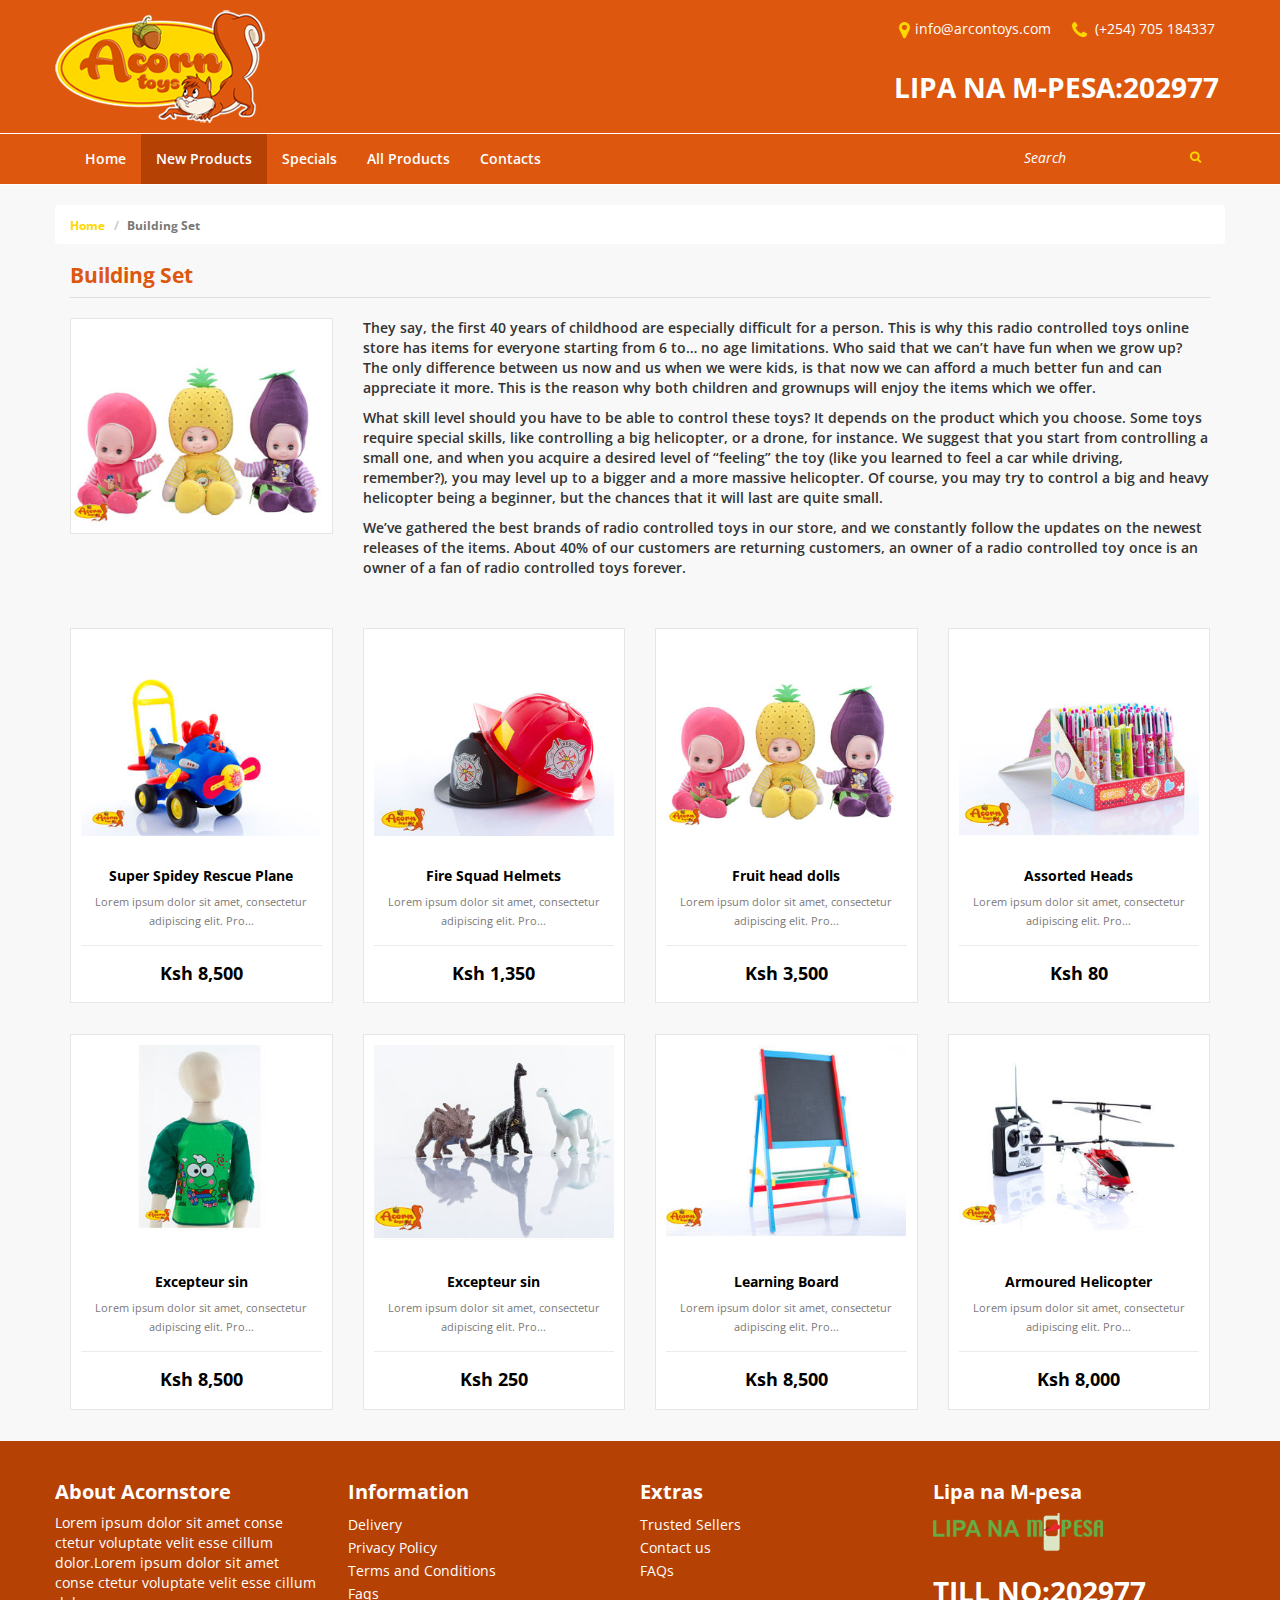
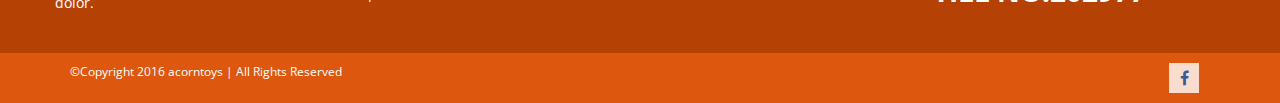
<file: building-set.html>
<!DOCTYPE html>
<html lang="en">
<head>
<meta charset="utf-8">
<meta http-equiv="X-UA-Compatible" content="IE=edge">
<meta name="viewport" content="width=device-width, initial-scale=1">
<meta name="title" content="Acorn Toys" />
<meta name="description" content="Acorn Toys" />
<meta name="keywords" content="Toys, Kids, Children, play, Ride, Dolls" />
<meta name="author" content="dunstuns.com" />
<meta name="publisher" content="dunstuns.com" />
<meta name="copyright" content="acorntoys.com" />
<meta name="creation_Date" content="28/12/2016" />
<meta name="expires" content="" />
<link rel="icon" href="images/favicon.ico" type="image/x-icon">
<title>Acorn Toys</title>
<!--StyleSheet-->
<link href="https://fonts.googleapis.com/css?family=Open+Sans:400,600,700" rel="stylesheet">
<link href="css/style.css" rel="stylesheet">
<!--Javascript-->
<script src="js/google.api.js"></script>
</head>

<body>
<div class="mainheader">
  <header class="topheader">
    <div class="container">
      <div class="row">
        <div class="logoarea pull-left"><a href="index.html"><img src="images/arcontoys_logo.png" alt=""/></a></div>
        <div class="header-contright pull-right">
          <div class="topcontactinfo">
          <ul>
          <li class="phone_icon"><span><a href="callto:#">(+254) 705 184337</span></a></li>
          <li class="email_icon"><span><a href="mailto:info@arcontoys.com">info@arcontoys.com</a></span></li>
          </ul>       	
          </div>
          <div class="liparea">Lipa na M-pesa:202977</div>
        </div>
      </div>
    </div>
  </header>
  <header class="navheader"> 
    <!-- Static navbar -->
    <nav class="navbar mainnav navbar-default navbar-inverse">
      <div class="container">
        <div class="row">
          <div class="navbar-header">
            <button type="button" class="navbar-toggle collapsed" data-toggle="collapse" data-target="#navbar" aria-expanded="false" aria-controls="navbar"> <span class="sr-only">Toggle navigation</span> <span class="icon-bar"></span> <span class="icon-bar"></span> <span class="icon-bar"></span> </button>
          </div>
          <div id="navbar" class="navbar-collapse collapse">
            <ul class="nav navigation navbar-nav">
              <li><a href="index.html">Home</a></li>
              <li><a href="category.html" class="active">New Products</a></li>
              <li><a href="special.html">Specials</a></li>
              <li><a href="allproducts.html">All Products</a></li>
              <li><a href="category.html">Contacts</a></li>
            </ul>
            <div class="searcharea">
              <input type="text" name="search" placeholder="Search">
              <button type="submit" class="btn btn-search fa fa-search"></button>
            </div>
          </div>
          <!--/.nav-collapse --> 
        </div>
      </div>
      <!--/.container --> 
    </nav>
  </header>
</div>

<section class="breadcrumbsarea">
<div class="container">
<div class="row">
<ol class="breadcrumb brand-primary">
<li><a href="#">Home</a></li>
<li class="active">Building Set</li>
</ol>
</div>
</section>

<section class="descriptionblock">
<div class="container">
<div class="row">
<h1 class="featured-content">Building Set</h1>
<div class="col-sm-3">
<div class="asidecat-pic">
<img  src="images/acornstores-product3.jpg" alt="" title="">
</div>
</div>
<div class="col-sm-9">
<p>They say, the first 40 years of childhood are especially difficult for a person. This is why this radio controlled toys online store has items for everyone starting from 6 to… no age limitations. Who said that we can’t have fun when we grow up? The only difference between us now and us when we were kids, is that now we can afford a much better fun and can appreciate it more. This is the reason why both children and grownups will enjoy the items which we offer.</p>
<p>What skill level should you have to be able to control these toys? It depends on the product which you choose. Some toys require special skills, like controlling a big helicopter, or a drone, for instance. We suggest that you start from controlling a small one, and when you acquire a desired level of “feeling” the toy (like you learned to feel a car while driving, remember?), you may level up to a bigger and a more massive helicopter. Of course, you may try to control a big and heavy helicopter being a beginner, but the chances that it will last are quite small.</p>
<p>We’ve gathered the best brands of radio controlled toys in our store, and we constantly follow the updates on the newest releases of the items. About 40% of our customers are returning customers, an owner of a radio controlled toy once is an owner of a fan of radio controlled toys forever.</p></div>
</div>
</div>
</section>

<div class="productsection">
<div class="container">
<div class="row">
<!-- <h1 class="featured-content">New Products</h1> -->
<ul class="product-blocks">
  <li>
    <div class="border_prods">
      <div class="pic_wrapper"><a class="prods_pic_bg" href="singlepage.html"><img src="images/acornstores-product1.jpg" alt="" title=""></a> </div>
      <div class="contwrapper"><a href="singlepage.html">Super Spidey Rescue Plane Ride-on</a>
        <div class="desc desc_padd">Lorem ipsum dolor sit amet, consectetur adipiscing elit. Pro...</div>
        <span class="productSpecialPrice">Ksh 8,500</span> </div>
    </div>
  </li>
    <li>
    <div class="border_prods">
      <div class="pic_wrapper"><a class="prods_pic_bg" href="singlepage.html"><img src="images/acornstores-product2.jpg" alt="" title=""></a> </div>
      <div class="contwrapper"><a href="singlepage.html">Fire Squad Helmets</a>
        <div class="desc desc_padd">Lorem ipsum dolor sit amet, consectetur adipiscing elit. Pro...</div>
        <span class="productSpecialPrice">Ksh 1,350</span> </div>
    </div>
  </li>
    <li>
    <div class="border_prods">
      <div class="pic_wrapper"><a class="prods_pic_bg" href="singlepage.html"><img src="images/acornstores-product3.jpg" alt="" title=""></a> </div>
      <div class="contwrapper"><a href="singlepage.html">Fruit head dolls</a>
        <div class="desc desc_padd">Lorem ipsum dolor sit amet, consectetur adipiscing elit. Pro...</div>
        <span class="productSpecialPrice">Ksh 3,500</span> </div>
    </div>
  </li>
    <li>
    <div class="border_prods">
      <div class="pic_wrapper"><a class="prods_pic_bg" href="singlepage.html"><img src="images/acornstores-product4.jpg" alt="" title=""></a> </div>
      <div class="contwrapper"><a href="singlepage.html">Assorted Heads</a>
        <div class="desc desc_padd">Lorem ipsum dolor sit amet, consectetur adipiscing elit. Pro...</div>
        <span class="productSpecialPrice">Ksh 80</span> </div>
    </div>
  </li>
    <li>
    <div class="border_prods">
      <div class="pic_wrapper"><a class="prods_pic_bg" href="singlepage.html"><img src="images/acornstores-product5.jpg" alt="" title=""></a> </div>
      <div class="contwrapper"><a href="singlepage.html">Excepteur sin</a>
        <div class="desc desc_padd">Lorem ipsum dolor sit amet, consectetur adipiscing elit. Pro...</div>
        <span class="productSpecialPrice">Ksh 8,500</span> </div>
    </div>
  </li>
    <li>
    <div class="border_prods">
      <div class="pic_wrapper"><a class="prods_pic_bg" href="singlepage.html"><img src="images/acornstores-product6.jpg" alt="" title=""></a> </div>
      <div class="contwrapper"><a href="singlepage.html">Excepteur sin</a>
        <div class="desc desc_padd">Lorem ipsum dolor sit amet, consectetur adipiscing elit. Pro...</div>
        <span class="productSpecialPrice">Ksh 250</span> </div>
    </div>
  </li>
    <li>
    <div class="border_prods">
      <div class="pic_wrapper"><a class="prods_pic_bg" href="singlepage.html"><img src="images/acornstores-product7.jpg" alt="" title=""></a> </div>
      <div class="contwrapper"><a href="singlepage.html">Learning Board</a>
        <div class="desc desc_padd">Lorem ipsum dolor sit amet, consectetur adipiscing elit. Pro...</div>
        <span class="productSpecialPrice">Ksh 8,500</span> </div>
    </div>
  </li>
    <li>
    <div class="border_prods">
      <div class="pic_wrapper"><a class="prods_pic_bg" href="singlepage.html"><img src="images/acornstores-product8.jpg" alt="" title=""></a> </div>
      <div class="contwrapper"><a href="singlepage.html">Armoured Helicopter</a>
        <div class="desc desc_padd">Lorem ipsum dolor sit amet, consectetur adipiscing elit. Pro...</div>
        <span class="productSpecialPrice">Ksh 8,000</span> </div>
    </div>
  </li>
</ul>
</div>
</div>
</div>
	


<!--Footer Area-->
<section class="mainfooter">
  <div class="container">
    <div class="row">
      <div class="col-sm-3 footerinfo">
        <h3>About Acornstore</h3>
        <div class="menu-bottom">
         <p>Lorem ipsum dolor sit amet conse ctetur voluptate velit esse cillum dolor.Lorem ipsum dolor sit amet conse ctetur voluptate velit esse cillum dolor.</p>
        </div>
      </div>
      <div class="col-sm-3 footerinfo">
        <h3>Information</h3>
        <div class="menu-bottom">
          <ul>
            <li><a href="#"> Delivery</a></li>
            <li><a href="#">Privacy Policy</a></li>
            <li><a href="#">Terms and Conditions</a></li>
            <li><a href="#">Faqs</a></li>
          </ul>
        </div>
      </div>
      <div class="col-sm-3 footerinfo">
        <h3>Extras</h3>
        <div class="menu-bottom">
          <ul>
            <li><a href="#">Trusted Sellers</a></li>
            <li><a href="#">Contact us</a></li>
            <li><a href="#">FAQs</a></li>
          </ul>
        </div>
      </div>
      <div class="col-sm-3 footerinfo">
        <h3>Lipa na M-pesa</h3>
        <div class="menu-bottom">
          <div class="footerimg"><img src="images/acornstores-lipanaMpesa.png" alt="" /></div>
          <div class="liparea">Till No:202977</div>
        </div>
      </div>
    </div>
  </div>
</section>
<!--Bottom Footer Area-->
<section class="bottomfooter">
  <div class="container">
    <div class="row">
      <div class="col-sm-6 col-md-6"><p>&copy;Copyright 2016 acorntoys  | All Rights Reserved</p></div>
      <div class="col-sm-6 col-md-6">
        <div class="social">
          <div class="social-menu">
            <ul class="menu">
              <li><a href="http://facebook.com">Facebook</a></li>
            </ul>
          </div>
        </div>
      </div>
    </div>
  </div>
</section>


<!-- jQuery --> 
<script src="js/jquery.js" type="text/Javascript"></script>
<script src="js/main.js" type="text/Javascript"></script>  
<script>
</script>
</body>
</html>
</file>
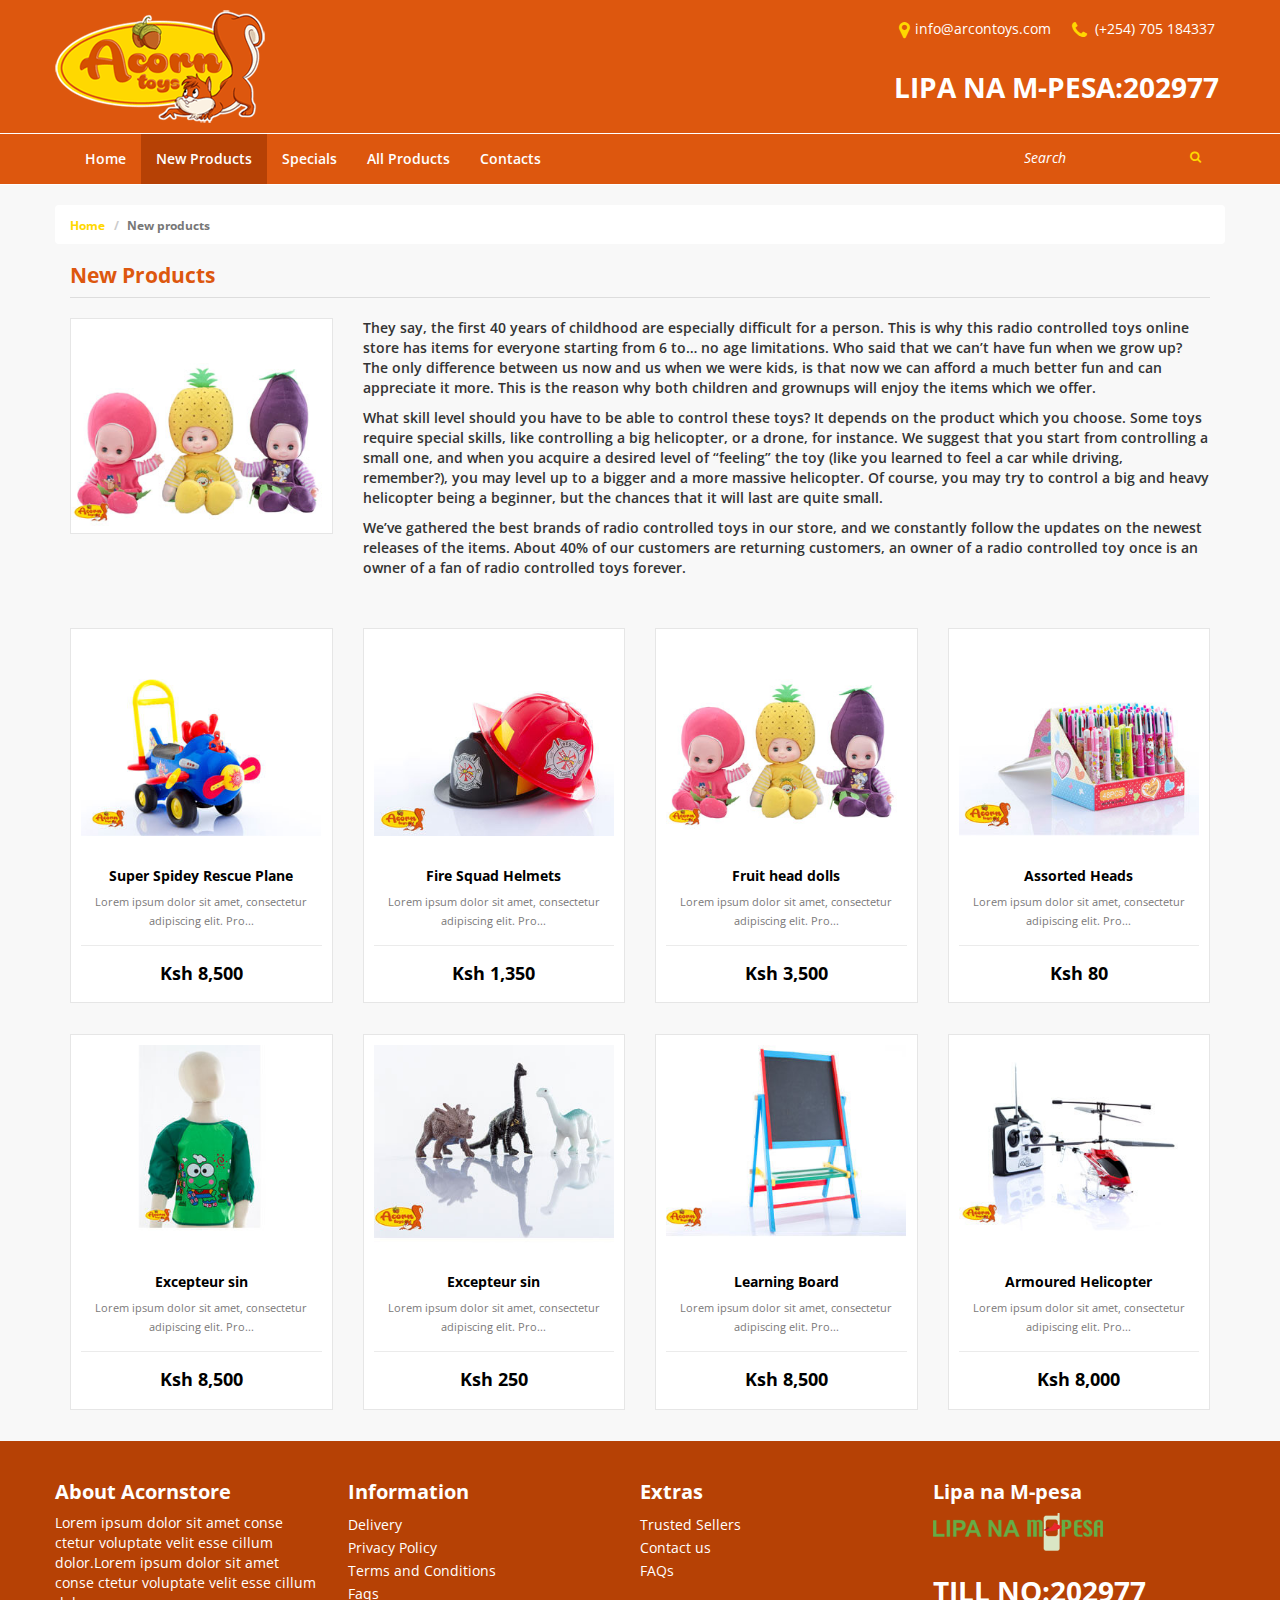
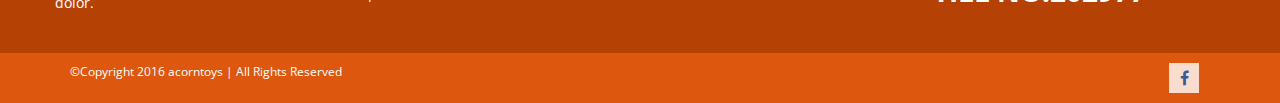
<file: category.html>
<!DOCTYPE html>
<html lang="en">
<head>
<meta charset="utf-8">
<meta http-equiv="X-UA-Compatible" content="IE=edge">
<meta name="viewport" content="width=device-width, initial-scale=1">
<meta name="title" content="Acorn Toys" />
<meta name="description" content="Acorn Toys" />
<meta name="keywords" content="Toys, Kids, Children, play, Ride, Dolls" />
<meta name="author" content="dunstuns.com" />
<meta name="publisher" content="dunstuns.com" />
<meta name="copyright" content="acorntoys.com" />
<meta name="creation_Date" content="28/12/2016" />
<meta name="expires" content="" />
<link rel="icon" href="images/favicon.ico" type="image/x-icon">
<title>Acorn Toys</title>
<!--StyleSheet-->
<link href="https://fonts.googleapis.com/css?family=Open+Sans:400,600,700" rel="stylesheet">
<link href="css/style.css" rel="stylesheet">
<!--Javascript-->
<script src="js/google.api.js"></script>
</head>

<body>
<div class="mainheader">
  <header class="topheader">
    <div class="container">
      <div class="row">
        <div class="logoarea pull-left"><a href="index.html"><img src="images/arcontoys_logo.png" alt=""/></a></div>
        <div class="header-contright pull-right">
          <div class="topcontactinfo">
          <ul>
          <li class="phone_icon"><span><a href="callto:#">(+254) 705 184337</span></a></li>
          <li class="email_icon"><span><a href="mailto:info@arcontoys.com">info@arcontoys.com</a></span></li>
          </ul>       	
          </div>
          <div class="liparea">Lipa na M-pesa:202977</div>
        </div>
      </div>
    </div>
  </header>
  <header class="navheader"> 
    <!-- Static navbar -->
    <nav class="navbar mainnav navbar-default navbar-inverse">
      <div class="container">
        <div class="row">
          <div class="navbar-header">
            <button type="button" class="navbar-toggle collapsed" data-toggle="collapse" data-target="#navbar" aria-expanded="false" aria-controls="navbar"> <span class="sr-only">Toggle navigation</span> <span class="icon-bar"></span> <span class="icon-bar"></span> <span class="icon-bar"></span> </button>
          </div>
          <div id="navbar" class="navbar-collapse collapse">
            <ul class="nav navigation navbar-nav">
              <li><a href="index.html">Home</a></li>
              <li><a href="category.html" class="active">New Products</a></li>
              <li><a href="special.html">Specials</a></li>
              <li><a href="allproducts.html">All Products</a></li>
              <li><a href="category.html">Contacts</a></li>
            </ul>
            <div class="searcharea">
              <input type="text" name="search" placeholder="Search">
              <button type="submit" class="btn btn-search fa fa-search"></button>
            </div>
          </div>
          <!--/.nav-collapse --> 
        </div>
      </div>
      <!--/.container --> 
    </nav>
  </header>
</div>

<section class="breadcrumbsarea">
<div class="container">
<div class="row">
<ol class="breadcrumb brand-primary">
<li><a href="#">Home</a></li>
<li class="active">New products</li>
</ol>
</div>
</section>

<section class="descriptionblock">
<div class="container">
<div class="row">
<h1 class="featured-content">New Products</h1>
<div class="col-sm-3">
<div class="asidecat-pic">
<img  src="images/acornstores-product3.jpg" alt="" title="">
</div>
</div>
<div class="col-sm-9">
<p>They say, the first 40 years of childhood are especially difficult for a person. This is why this radio controlled toys online store has items for everyone starting from 6 to… no age limitations. Who said that we can’t have fun when we grow up? The only difference between us now and us when we were kids, is that now we can afford a much better fun and can appreciate it more. This is the reason why both children and grownups will enjoy the items which we offer.</p>
<p>What skill level should you have to be able to control these toys? It depends on the product which you choose. Some toys require special skills, like controlling a big helicopter, or a drone, for instance. We suggest that you start from controlling a small one, and when you acquire a desired level of “feeling” the toy (like you learned to feel a car while driving, remember?), you may level up to a bigger and a more massive helicopter. Of course, you may try to control a big and heavy helicopter being a beginner, but the chances that it will last are quite small.</p>
<p>We’ve gathered the best brands of radio controlled toys in our store, and we constantly follow the updates on the newest releases of the items. About 40% of our customers are returning customers, an owner of a radio controlled toy once is an owner of a fan of radio controlled toys forever.</p></div>
</div>
</div>
</section>

<div class="productsection">
<div class="container">
<div class="row">
<!-- <h1 class="featured-content">New Products</h1> -->
<ul class="product-blocks">
  <li>
    <div class="border_prods">
      <div class="pic_wrapper"><a class="prods_pic_bg" href="singlepage.html"><img src="images/acornstores-product1.jpg" alt="" title=""></a> </div>
      <div class="contwrapper"><a href="singlepage.html">Super Spidey Rescue Plane Ride-on</a>
        <div class="desc desc_padd">Lorem ipsum dolor sit amet, consectetur adipiscing elit. Pro...</div>
        <span class="productSpecialPrice">Ksh 8,500</span> </div>
    </div>
  </li>
    <li>
    <div class="border_prods">
      <div class="pic_wrapper"><a class="prods_pic_bg" href="singlepage.html"><img src="images/acornstores-product2.jpg" alt="" title=""></a> </div>
      <div class="contwrapper"><a href="singlepage.html">Fire Squad Helmets</a>
        <div class="desc desc_padd">Lorem ipsum dolor sit amet, consectetur adipiscing elit. Pro...</div>
        <span class="productSpecialPrice">Ksh 1,350</span> </div>
    </div>
  </li>
    <li>
    <div class="border_prods">
      <div class="pic_wrapper"><a class="prods_pic_bg" href="singlepage.html"><img src="images/acornstores-product3.jpg" alt="" title=""></a> </div>
      <div class="contwrapper"><a href="singlepage.html">Fruit head dolls</a>
        <div class="desc desc_padd">Lorem ipsum dolor sit amet, consectetur adipiscing elit. Pro...</div>
        <span class="productSpecialPrice">Ksh 3,500</span> </div>
    </div>
  </li>
    <li>
    <div class="border_prods">
      <div class="pic_wrapper"><a class="prods_pic_bg" href="singlepage.html"><img src="images/acornstores-product4.jpg" alt="" title=""></a> </div>
      <div class="contwrapper"><a href="singlepage.html">Assorted Heads</a>
        <div class="desc desc_padd">Lorem ipsum dolor sit amet, consectetur adipiscing elit. Pro...</div>
        <span class="productSpecialPrice">Ksh 80</span> </div>
    </div>
  </li>
    <li>
    <div class="border_prods">
      <div class="pic_wrapper"><a class="prods_pic_bg" href="singlepage.html"><img src="images/acornstores-product5.jpg" alt="" title=""></a> </div>
      <div class="contwrapper"><a href="singlepage.html">Excepteur sin</a>
        <div class="desc desc_padd">Lorem ipsum dolor sit amet, consectetur adipiscing elit. Pro...</div>
        <span class="productSpecialPrice">Ksh 8,500</span> </div>
    </div>
  </li>
    <li>
    <div class="border_prods">
      <div class="pic_wrapper"><a class="prods_pic_bg" href="singlepage.html"><img src="images/acornstores-product6.jpg" alt="" title=""></a> </div>
      <div class="contwrapper"><a href="singlepage.html">Excepteur sin</a>
        <div class="desc desc_padd">Lorem ipsum dolor sit amet, consectetur adipiscing elit. Pro...</div>
        <span class="productSpecialPrice">Ksh 250</span> </div>
    </div>
  </li>
    <li>
    <div class="border_prods">
      <div class="pic_wrapper"><a class="prods_pic_bg" href="singlepage.html"><img src="images/acornstores-product7.jpg" alt="" title=""></a> </div>
      <div class="contwrapper"><a href="singlepage.html">Learning Board</a>
        <div class="desc desc_padd">Lorem ipsum dolor sit amet, consectetur adipiscing elit. Pro...</div>
        <span class="productSpecialPrice">Ksh 8,500</span> </div>
    </div>
  </li>
    <li>
    <div class="border_prods">
      <div class="pic_wrapper"><a class="prods_pic_bg" href="singlepage.html"><img src="images/acornstores-product8.jpg" alt="" title=""></a> </div>
      <div class="contwrapper"><a href="singlepage.html">Armoured Helicopter</a>
        <div class="desc desc_padd">Lorem ipsum dolor sit amet, consectetur adipiscing elit. Pro...</div>
        <span class="productSpecialPrice">Ksh 8,000</span> </div>
    </div>
  </li>
</ul>
</div>
</div>
</div>
	


<!--Footer Area-->
<section class="mainfooter">
  <div class="container">
    <div class="row">
      <div class="col-sm-3 footerinfo">
        <h3>About Acornstore</h3>
        <div class="menu-bottom">
         <p>Lorem ipsum dolor sit amet conse ctetur voluptate velit esse cillum dolor.Lorem ipsum dolor sit amet conse ctetur voluptate velit esse cillum dolor.</p>
        </div>
      </div>
      <div class="col-sm-3 footerinfo">
        <h3>Information</h3>
        <div class="menu-bottom">
          <ul>
            <li><a href="#"> Delivery</a></li>
            <li><a href="#">Privacy Policy</a></li>
            <li><a href="#">Terms and Conditions</a></li>
            <li><a href="#">Faqs</a></li>
          </ul>
        </div>
      </div>
      <div class="col-sm-3 footerinfo">
        <h3>Extras</h3>
        <div class="menu-bottom">
          <ul>
            <li><a href="#">Trusted Sellers</a></li>
            <li><a href="#">Contact us</a></li>
            <li><a href="#">FAQs</a></li>
          </ul>
        </div>
      </div>
      <div class="col-sm-3 footerinfo">
        <h3>Lipa na M-pesa</h3>
        <div class="menu-bottom">
          <div class="footerimg"><img src="images/acornstores-lipanaMpesa.png" alt="" /></div>
          <div class="liparea">Till No:202977</div>
        </div>
      </div>
    </div>
  </div>
</section>
<!--Bottom Footer Area-->
<section class="bottomfooter">
  <div class="container">
    <div class="row">
      <div class="col-sm-6 col-md-6"><p>&copy;Copyright 2016 acorntoys  | All Rights Reserved</p></div>
      <div class="col-sm-6 col-md-6">
        <div class="social">
          <div class="social-menu">
            <ul class="menu">
              <li><a href="http://facebook.com">Facebook</a></li>
            </ul>
          </div>
        </div>
      </div>
    </div>
  </div>
</section>


<!-- jQuery --> 
<script src="js/jquery.js" type="text/Javascript"></script>
<script src="js/main.js" type="text/Javascript"></script>  
<script>
</script>
</body>
</html>
</file>
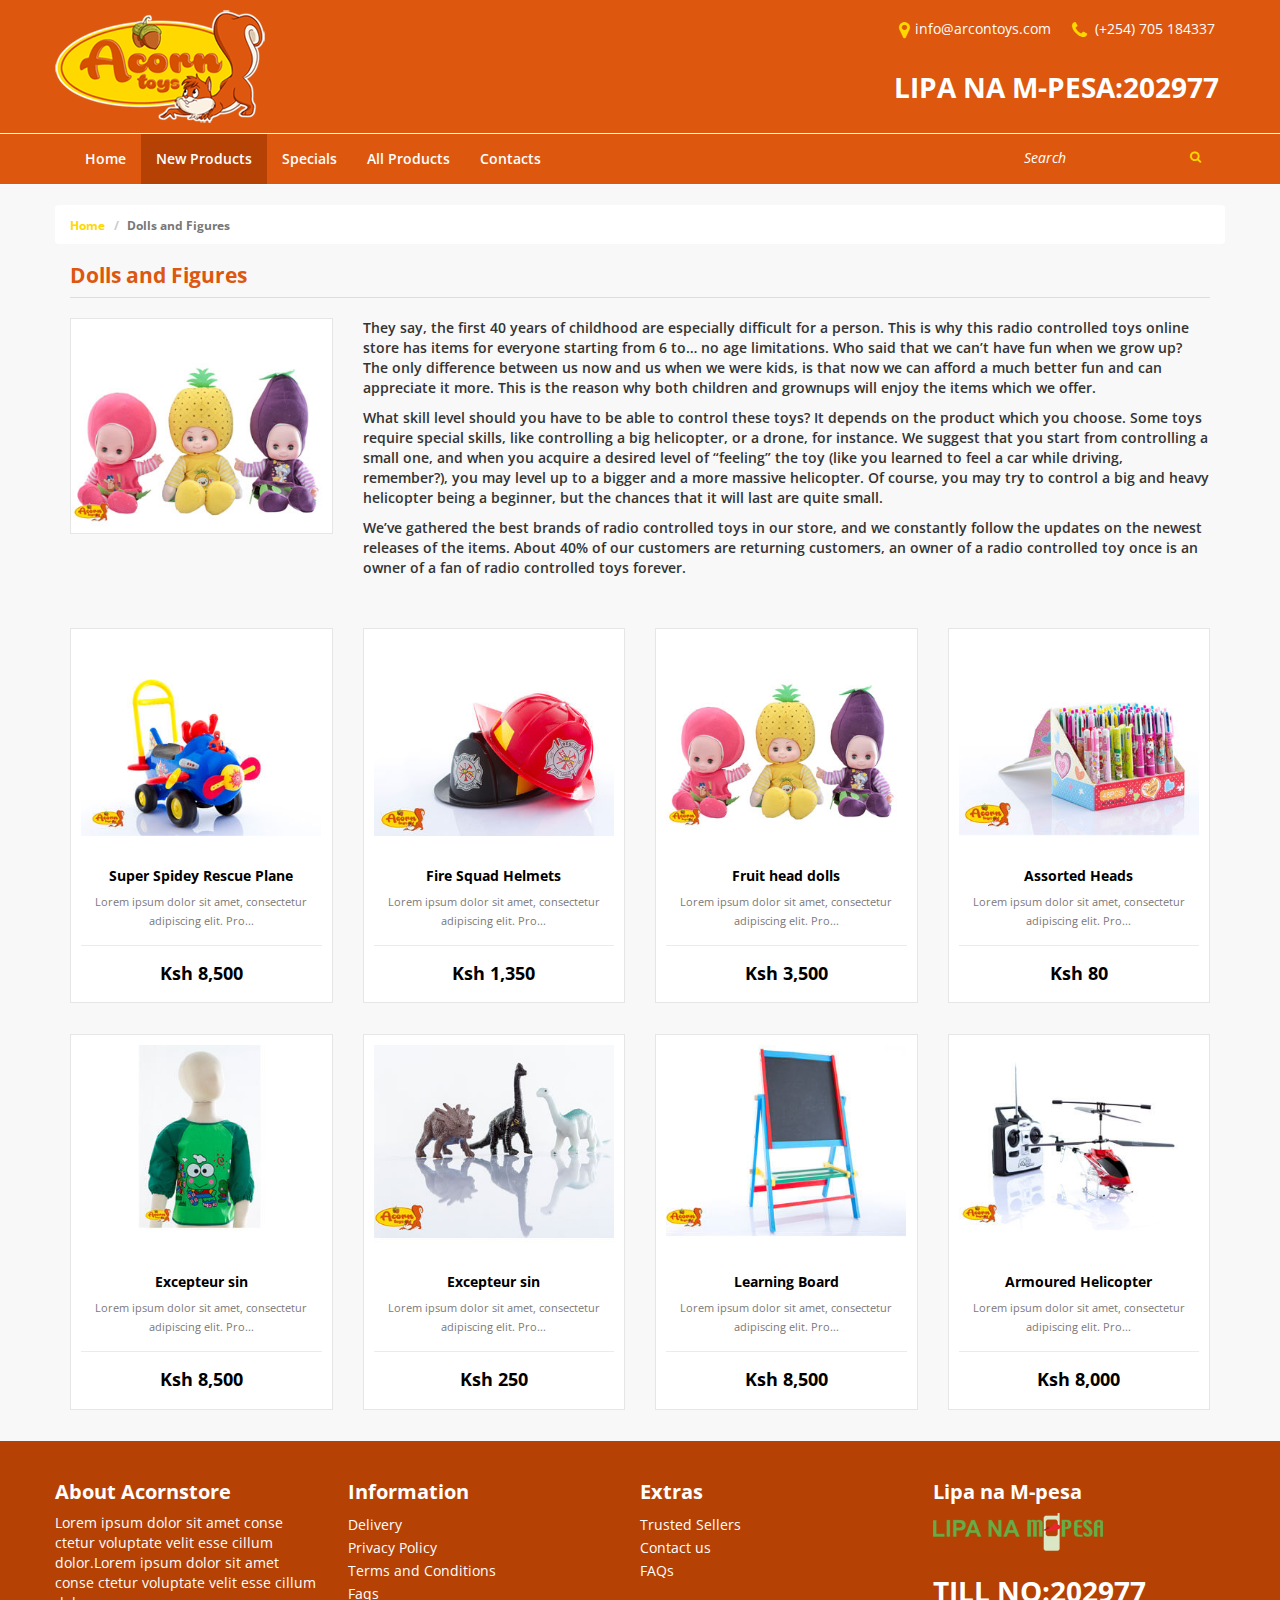
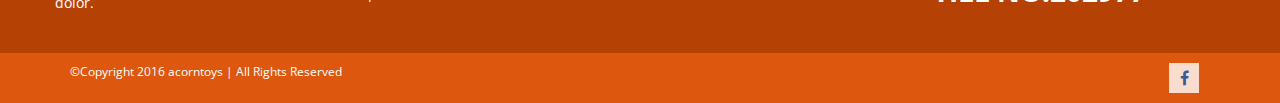
<file: dolls.html>
<!DOCTYPE html>
<html lang="en">
<head>
<meta charset="utf-8">
<meta http-equiv="X-UA-Compatible" content="IE=edge">
<meta name="viewport" content="width=device-width, initial-scale=1">
<meta name="title" content="Acorn Toys" />
<meta name="description" content="Acorn Toys" />
<meta name="keywords" content="Toys, Kids, Children, play, Ride, Dolls" />
<meta name="author" content="dunstuns.com" />
<meta name="publisher" content="dunstuns.com" />
<meta name="copyright" content="acorntoys.com" />
<meta name="creation_Date" content="28/12/2016" />
<meta name="expires" content="" />
<link rel="icon" href="images/favicon.ico" type="image/x-icon">
<title>Acorn Toys</title>
<!--StyleSheet-->
<link href="https://fonts.googleapis.com/css?family=Open+Sans:400,600,700" rel="stylesheet">
<link href="css/style.css" rel="stylesheet">
<!--Javascript-->
<script src="js/google.api.js"></script>
</head>

<body>
<div class="mainheader">
  <header class="topheader">
    <div class="container">
      <div class="row">
        <div class="logoarea pull-left"><a href="index.html"><img src="images/arcontoys_logo.png" alt=""/></a></div>
        <div class="header-contright pull-right">
          <div class="topcontactinfo">
          <ul>
          <li class="phone_icon"><span><a href="callto:#">(+254) 705 184337</span></a></li>
          <li class="email_icon"><span><a href="mailto:info@arcontoys.com">info@arcontoys.com</a></span></li>
          </ul>       	
          </div>
          <div class="liparea">Lipa na M-pesa:202977</div>
        </div>
      </div>
    </div>
  </header>
  <header class="navheader"> 
    <!-- Static navbar -->
    <nav class="navbar mainnav navbar-default navbar-inverse">
      <div class="container">
        <div class="row">
          <div class="navbar-header">
            <button type="button" class="navbar-toggle collapsed" data-toggle="collapse" data-target="#navbar" aria-expanded="false" aria-controls="navbar"> <span class="sr-only">Toggle navigation</span> <span class="icon-bar"></span> <span class="icon-bar"></span> <span class="icon-bar"></span> </button>
          </div>
          <div id="navbar" class="navbar-collapse collapse">
            <ul class="nav navigation navbar-nav">
              <li><a href="index.html">Home</a></li>
              <li><a href="category.html" class="active">New Products</a></li>
              <li><a href="special.html">Specials</a></li>
              <li><a href="allproducts.html">All Products</a></li>
              <li><a href="category.html">Contacts</a></li>
            </ul>
            <div class="searcharea">
              <input type="text" name="search" placeholder="Search">
              <button type="submit" class="btn btn-search fa fa-search"></button>
            </div>
          </div>
          <!--/.nav-collapse --> 
        </div>
      </div>
      <!--/.container --> 
    </nav>
  </header>
</div>

<section class="breadcrumbsarea">
<div class="container">
<div class="row">
<ol class="breadcrumb brand-primary">
<li><a href="#">Home</a></li>
<li class="active">Dolls and Figures</li>
</ol>
</div>
</section>

<section class="descriptionblock">
<div class="container">
<div class="row">
<h1 class="featured-content">Dolls and Figures</h1>
<div class="col-sm-3">
<div class="asidecat-pic">
<img  src="images/acornstores-product3.jpg" alt="" title="">
</div>
</div>
<div class="col-sm-9">
<p>They say, the first 40 years of childhood are especially difficult for a person. This is why this radio controlled toys online store has items for everyone starting from 6 to… no age limitations. Who said that we can’t have fun when we grow up? The only difference between us now and us when we were kids, is that now we can afford a much better fun and can appreciate it more. This is the reason why both children and grownups will enjoy the items which we offer.</p>
<p>What skill level should you have to be able to control these toys? It depends on the product which you choose. Some toys require special skills, like controlling a big helicopter, or a drone, for instance. We suggest that you start from controlling a small one, and when you acquire a desired level of “feeling” the toy (like you learned to feel a car while driving, remember?), you may level up to a bigger and a more massive helicopter. Of course, you may try to control a big and heavy helicopter being a beginner, but the chances that it will last are quite small.</p>
<p>We’ve gathered the best brands of radio controlled toys in our store, and we constantly follow the updates on the newest releases of the items. About 40% of our customers are returning customers, an owner of a radio controlled toy once is an owner of a fan of radio controlled toys forever.</p></div>
</div>
</div>
</section>

<div class="productsection">
<div class="container">
<div class="row">
<!-- <h1 class="featured-content">New Products</h1> -->
<ul class="product-blocks">
  <li>
    <div class="border_prods">
      <div class="pic_wrapper"><a class="prods_pic_bg" href="singlepage.html"><img src="images/acornstores-product1.jpg" alt="" title=""></a> </div>
      <div class="contwrapper"><a href="singlepage.html">Super Spidey Rescue Plane Ride-on</a>
        <div class="desc desc_padd">Lorem ipsum dolor sit amet, consectetur adipiscing elit. Pro...</div>
        <span class="productSpecialPrice">Ksh 8,500</span> </div>
    </div>
  </li>
    <li>
    <div class="border_prods">
      <div class="pic_wrapper"><a class="prods_pic_bg" href="singlepage.html"><img src="images/acornstores-product2.jpg" alt="" title=""></a> </div>
      <div class="contwrapper"><a href="singlepage.html">Fire Squad Helmets</a>
        <div class="desc desc_padd">Lorem ipsum dolor sit amet, consectetur adipiscing elit. Pro...</div>
        <span class="productSpecialPrice">Ksh 1,350</span> </div>
    </div>
  </li>
    <li>
    <div class="border_prods">
      <div class="pic_wrapper"><a class="prods_pic_bg" href="singlepage.html"><img src="images/acornstores-product3.jpg" alt="" title=""></a> </div>
      <div class="contwrapper"><a href="singlepage.html">Fruit head dolls</a>
        <div class="desc desc_padd">Lorem ipsum dolor sit amet, consectetur adipiscing elit. Pro...</div>
        <span class="productSpecialPrice">Ksh 3,500</span> </div>
    </div>
  </li>
    <li>
    <div class="border_prods">
      <div class="pic_wrapper"><a class="prods_pic_bg" href="singlepage.html"><img src="images/acornstores-product4.jpg" alt="" title=""></a> </div>
      <div class="contwrapper"><a href="singlepage.html">Assorted Heads</a>
        <div class="desc desc_padd">Lorem ipsum dolor sit amet, consectetur adipiscing elit. Pro...</div>
        <span class="productSpecialPrice">Ksh 80</span> </div>
    </div>
  </li>
    <li>
    <div class="border_prods">
      <div class="pic_wrapper"><a class="prods_pic_bg" href="singlepage.html"><img src="images/acornstores-product5.jpg" alt="" title=""></a> </div>
      <div class="contwrapper"><a href="singlepage.html">Excepteur sin</a>
        <div class="desc desc_padd">Lorem ipsum dolor sit amet, consectetur adipiscing elit. Pro...</div>
        <span class="productSpecialPrice">Ksh 8,500</span> </div>
    </div>
  </li>
    <li>
    <div class="border_prods">
      <div class="pic_wrapper"><a class="prods_pic_bg" href="singlepage.html"><img src="images/acornstores-product6.jpg" alt="" title=""></a> </div>
      <div class="contwrapper"><a href="singlepage.html">Excepteur sin</a>
        <div class="desc desc_padd">Lorem ipsum dolor sit amet, consectetur adipiscing elit. Pro...</div>
        <span class="productSpecialPrice">Ksh 250</span> </div>
    </div>
  </li>
    <li>
    <div class="border_prods">
      <div class="pic_wrapper"><a class="prods_pic_bg" href="singlepage.html"><img src="images/acornstores-product7.jpg" alt="" title=""></a> </div>
      <div class="contwrapper"><a href="singlepage.html">Learning Board</a>
        <div class="desc desc_padd">Lorem ipsum dolor sit amet, consectetur adipiscing elit. Pro...</div>
        <span class="productSpecialPrice">Ksh 8,500</span> </div>
    </div>
  </li>
    <li>
    <div class="border_prods">
      <div class="pic_wrapper"><a class="prods_pic_bg" href="singlepage.html"><img src="images/acornstores-product8.jpg" alt="" title=""></a> </div>
      <div class="contwrapper"><a href="singlepage.html">Armoured Helicopter</a>
        <div class="desc desc_padd">Lorem ipsum dolor sit amet, consectetur adipiscing elit. Pro...</div>
        <span class="productSpecialPrice">Ksh 8,000</span> </div>
    </div>
  </li>
</ul>
</div>
</div>
</div>
	


<!--Footer Area-->
<section class="mainfooter">
  <div class="container">
    <div class="row">
      <div class="col-sm-3 footerinfo">
        <h3>About Acornstore</h3>
        <div class="menu-bottom">
         <p>Lorem ipsum dolor sit amet conse ctetur voluptate velit esse cillum dolor.Lorem ipsum dolor sit amet conse ctetur voluptate velit esse cillum dolor.</p>
        </div>
      </div>
      <div class="col-sm-3 footerinfo">
        <h3>Information</h3>
        <div class="menu-bottom">
          <ul>
            <li><a href="#"> Delivery</a></li>
            <li><a href="#">Privacy Policy</a></li>
            <li><a href="#">Terms and Conditions</a></li>
            <li><a href="#">Faqs</a></li>
          </ul>
        </div>
      </div>
      <div class="col-sm-3 footerinfo">
        <h3>Extras</h3>
        <div class="menu-bottom">
          <ul>
            <li><a href="#">Trusted Sellers</a></li>
            <li><a href="#">Contact us</a></li>
            <li><a href="#">FAQs</a></li>
          </ul>
        </div>
      </div>
      <div class="col-sm-3 footerinfo">
        <h3>Lipa na M-pesa</h3>
        <div class="menu-bottom">
          <div class="footerimg"><img src="images/acornstores-lipanaMpesa.png" alt="" /></div>
          <div class="liparea">Till No:202977</div>
        </div>
      </div>
    </div>
  </div>
</section>
<!--Bottom Footer Area-->
<section class="bottomfooter">
  <div class="container">
    <div class="row">
      <div class="col-sm-6 col-md-6"><p>&copy;Copyright 2016 acorntoys  | All Rights Reserved</p></div>
      <div class="col-sm-6 col-md-6">
        <div class="social">
          <div class="social-menu">
            <ul class="menu">
              <li><a href="http://facebook.com">Facebook</a></li>
            </ul>
          </div>
        </div>
      </div>
    </div>
  </div>
</section>


<!-- jQuery --> 
<script src="js/jquery.js" type="text/Javascript"></script>
<script src="js/main.js" type="text/Javascript"></script>  
<script>
</script>
</body>
</html>
</file>
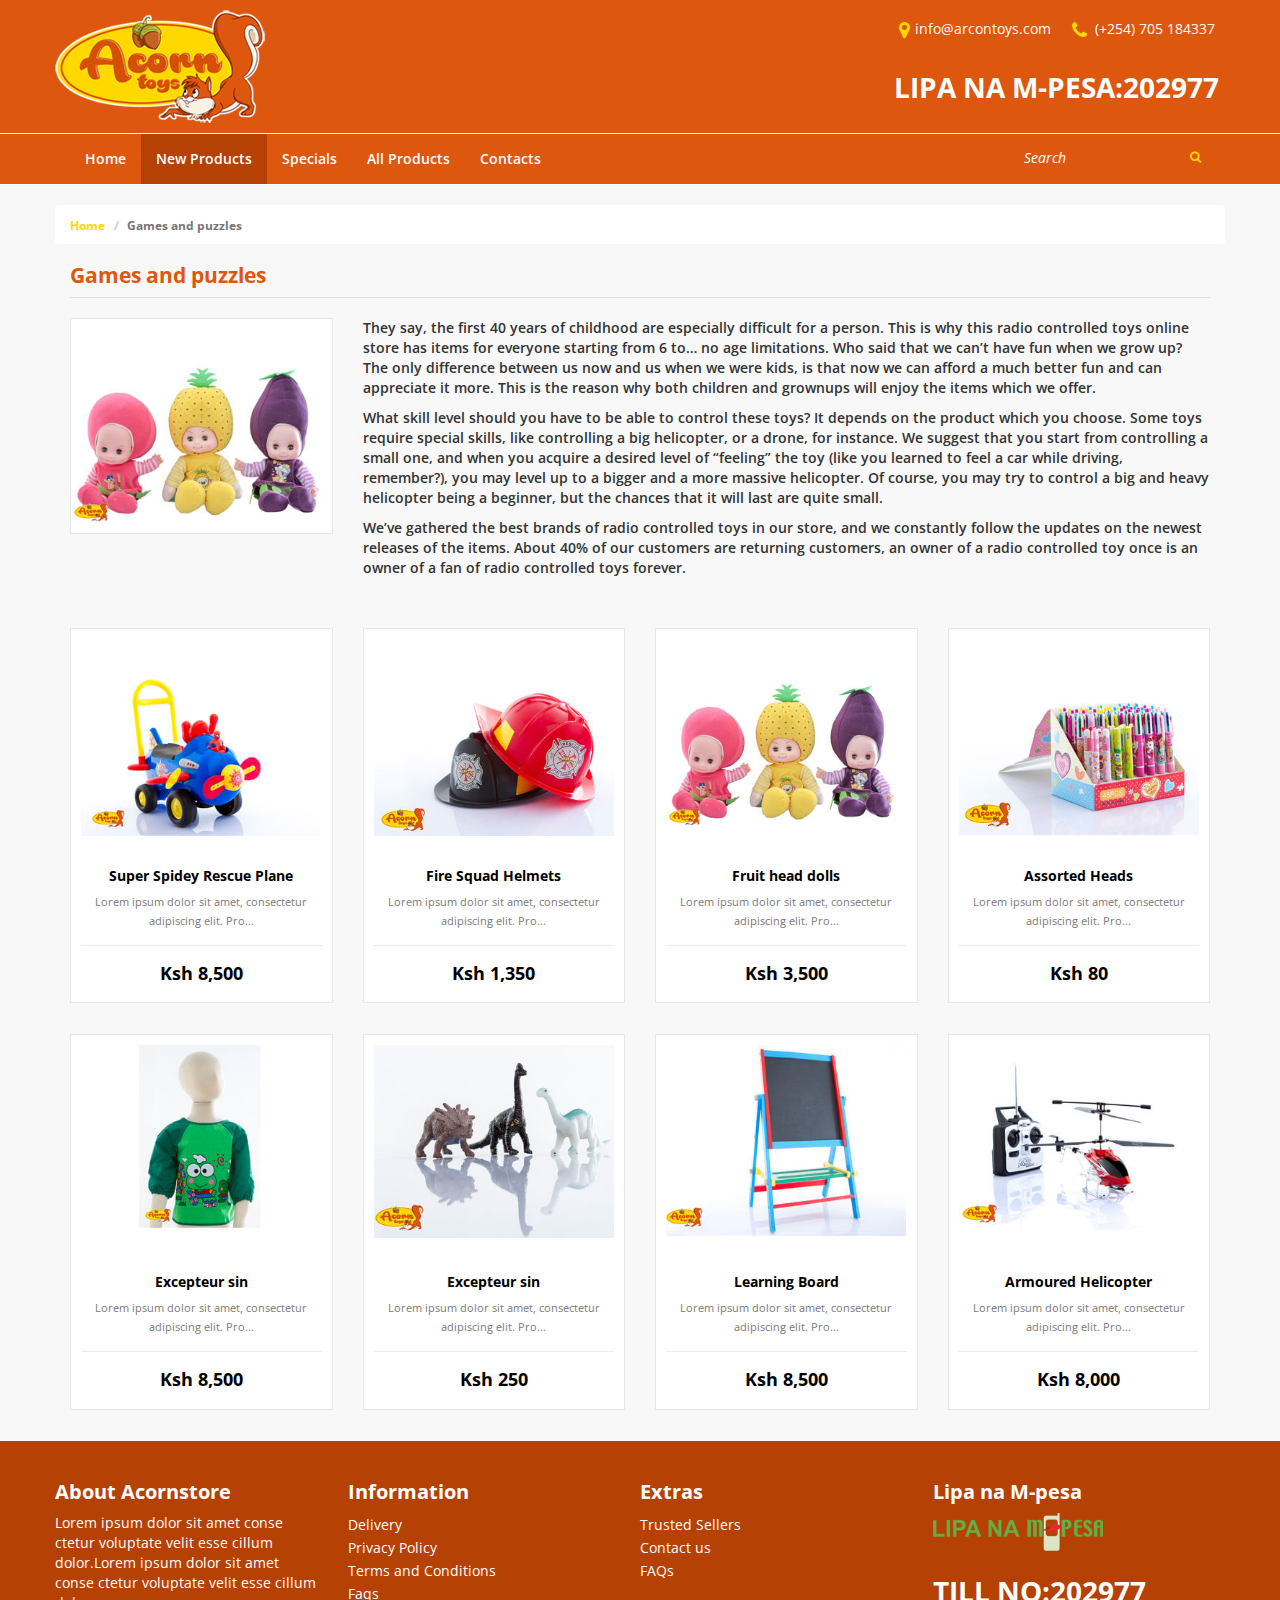
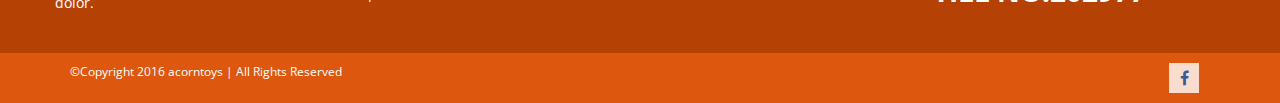
<file: games-puzzles.html>
<!DOCTYPE html>
<html lang="en">
<head>
<meta charset="utf-8">
<meta http-equiv="X-UA-Compatible" content="IE=edge">
<meta name="viewport" content="width=device-width, initial-scale=1">
<meta name="title" content="Acorn Toys" />
<meta name="description" content="Acorn Toys" />
<meta name="keywords" content="Toys, Kids, Children, play, Ride, Dolls" />
<meta name="author" content="dunstuns.com" />
<meta name="publisher" content="dunstuns.com" />
<meta name="copyright" content="acorntoys.com" />
<meta name="creation_Date" content="28/12/2016" />
<meta name="expires" content="" />
<link rel="icon" href="images/favicon.ico" type="image/x-icon">
<title>Acorn Toys</title>
<!--StyleSheet-->
<link href="https://fonts.googleapis.com/css?family=Open+Sans:400,600,700" rel="stylesheet">
<link href="css/style.css" rel="stylesheet">
<!--Javascript-->
<script src="js/google.api.js"></script>
</head>

<body>
<div class="mainheader">
  <header class="topheader">
    <div class="container">
      <div class="row">
        <div class="logoarea pull-left"><a href="index.html"><img src="images/arcontoys_logo.png" alt=""/></a></div>
        <div class="header-contright pull-right">
          <div class="topcontactinfo">
          <ul>
          <li class="phone_icon"><span><a href="callto:#">(+254) 705 184337</span></a></li>
          <li class="email_icon"><span><a href="mailto:info@arcontoys.com">info@arcontoys.com</a></span></li>
          </ul>       	
          </div>
          <div class="liparea">Lipa na M-pesa:202977</div>
        </div>
      </div>
    </div>
  </header>
  <header class="navheader"> 
    <!-- Static navbar -->
    <nav class="navbar mainnav navbar-default navbar-inverse">
      <div class="container">
        <div class="row">
          <div class="navbar-header">
            <button type="button" class="navbar-toggle collapsed" data-toggle="collapse" data-target="#navbar" aria-expanded="false" aria-controls="navbar"> <span class="sr-only">Toggle navigation</span> <span class="icon-bar"></span> <span class="icon-bar"></span> <span class="icon-bar"></span> </button>
          </div>
          <div id="navbar" class="navbar-collapse collapse">
            <ul class="nav navigation navbar-nav">
              <li><a href="index.html">Home</a></li>
              <li><a href="category.html" class="active">New Products</a></li>
              <li><a href="special.html">Specials</a></li>
              <li><a href="allproducts.html">All Products</a></li>
              <li><a href="category.html">Contacts</a></li>
            </ul>
            <div class="searcharea">
              <input type="text" name="search" placeholder="Search">
              <button type="submit" class="btn btn-search fa fa-search"></button>
            </div>
          </div>
          <!--/.nav-collapse --> 
        </div>
      </div>
      <!--/.container --> 
    </nav>
  </header>
</div>

<section class="breadcrumbsarea">
<div class="container">
<div class="row">
<ol class="breadcrumb brand-primary">
<li><a href="#">Home</a></li>
<li class="active">Games and puzzles</li>
</ol>
</div>
</section>

<section class="descriptionblock">
<div class="container">
<div class="row">
<h1 class="featured-content">Games and puzzles</h1>
<div class="col-sm-3">
<div class="asidecat-pic">
<img  src="images/acornstores-product3.jpg" alt="" title="">
</div>
</div>
<div class="col-sm-9">
<p>They say, the first 40 years of childhood are especially difficult for a person. This is why this radio controlled toys online store has items for everyone starting from 6 to… no age limitations. Who said that we can’t have fun when we grow up? The only difference between us now and us when we were kids, is that now we can afford a much better fun and can appreciate it more. This is the reason why both children and grownups will enjoy the items which we offer.</p>
<p>What skill level should you have to be able to control these toys? It depends on the product which you choose. Some toys require special skills, like controlling a big helicopter, or a drone, for instance. We suggest that you start from controlling a small one, and when you acquire a desired level of “feeling” the toy (like you learned to feel a car while driving, remember?), you may level up to a bigger and a more massive helicopter. Of course, you may try to control a big and heavy helicopter being a beginner, but the chances that it will last are quite small.</p>
<p>We’ve gathered the best brands of radio controlled toys in our store, and we constantly follow the updates on the newest releases of the items. About 40% of our customers are returning customers, an owner of a radio controlled toy once is an owner of a fan of radio controlled toys forever.</p></div>
</div>
</div>
</section>

<div class="productsection">
<div class="container">
<div class="row">
<!-- <h1 class="featured-content">New Products</h1> -->
<ul class="product-blocks">
  <li>
    <div class="border_prods">
      <div class="pic_wrapper"><a class="prods_pic_bg" href="singlepage.html"><img src="images/acornstores-product1.jpg" alt="" title=""></a> </div>
      <div class="contwrapper"><a href="singlepage.html">Super Spidey Rescue Plane Ride-on</a>
        <div class="desc desc_padd">Lorem ipsum dolor sit amet, consectetur adipiscing elit. Pro...</div>
        <span class="productSpecialPrice">Ksh 8,500</span> </div>
    </div>
  </li>
    <li>
    <div class="border_prods">
      <div class="pic_wrapper"><a class="prods_pic_bg" href="singlepage.html"><img src="images/acornstores-product2.jpg" alt="" title=""></a> </div>
      <div class="contwrapper"><a href="singlepage.html">Fire Squad Helmets</a>
        <div class="desc desc_padd">Lorem ipsum dolor sit amet, consectetur adipiscing elit. Pro...</div>
        <span class="productSpecialPrice">Ksh 1,350</span> </div>
    </div>
  </li>
    <li>
    <div class="border_prods">
      <div class="pic_wrapper"><a class="prods_pic_bg" href="singlepage.html"><img src="images/acornstores-product3.jpg" alt="" title=""></a> </div>
      <div class="contwrapper"><a href="singlepage.html">Fruit head dolls</a>
        <div class="desc desc_padd">Lorem ipsum dolor sit amet, consectetur adipiscing elit. Pro...</div>
        <span class="productSpecialPrice">Ksh 3,500</span> </div>
    </div>
  </li>
    <li>
    <div class="border_prods">
      <div class="pic_wrapper"><a class="prods_pic_bg" href="singlepage.html"><img src="images/acornstores-product4.jpg" alt="" title=""></a> </div>
      <div class="contwrapper"><a href="singlepage.html">Assorted Heads</a>
        <div class="desc desc_padd">Lorem ipsum dolor sit amet, consectetur adipiscing elit. Pro...</div>
        <span class="productSpecialPrice">Ksh 80</span> </div>
    </div>
  </li>
    <li>
    <div class="border_prods">
      <div class="pic_wrapper"><a class="prods_pic_bg" href="singlepage.html"><img src="images/acornstores-product5.jpg" alt="" title=""></a> </div>
      <div class="contwrapper"><a href="singlepage.html">Excepteur sin</a>
        <div class="desc desc_padd">Lorem ipsum dolor sit amet, consectetur adipiscing elit. Pro...</div>
        <span class="productSpecialPrice">Ksh 8,500</span> </div>
    </div>
  </li>
    <li>
    <div class="border_prods">
      <div class="pic_wrapper"><a class="prods_pic_bg" href="singlepage.html"><img src="images/acornstores-product6.jpg" alt="" title=""></a> </div>
      <div class="contwrapper"><a href="singlepage.html">Excepteur sin</a>
        <div class="desc desc_padd">Lorem ipsum dolor sit amet, consectetur adipiscing elit. Pro...</div>
        <span class="productSpecialPrice">Ksh 250</span> </div>
    </div>
  </li>
    <li>
    <div class="border_prods">
      <div class="pic_wrapper"><a class="prods_pic_bg" href="singlepage.html"><img src="images/acornstores-product7.jpg" alt="" title=""></a> </div>
      <div class="contwrapper"><a href="singlepage.html">Learning Board</a>
        <div class="desc desc_padd">Lorem ipsum dolor sit amet, consectetur adipiscing elit. Pro...</div>
        <span class="productSpecialPrice">Ksh 8,500</span> </div>
    </div>
  </li>
    <li>
    <div class="border_prods">
      <div class="pic_wrapper"><a class="prods_pic_bg" href="singlepage.html"><img src="images/acornstores-product8.jpg" alt="" title=""></a> </div>
      <div class="contwrapper"><a href="singlepage.html">Armoured Helicopter</a>
        <div class="desc desc_padd">Lorem ipsum dolor sit amet, consectetur adipiscing elit. Pro...</div>
        <span class="productSpecialPrice">Ksh 8,000</span> </div>
    </div>
  </li>
</ul>
</div>
</div>
</div>
	


<!--Footer Area-->
<section class="mainfooter">
  <div class="container">
    <div class="row">
      <div class="col-sm-3 footerinfo">
        <h3>About Acornstore</h3>
        <div class="menu-bottom">
         <p>Lorem ipsum dolor sit amet conse ctetur voluptate velit esse cillum dolor.Lorem ipsum dolor sit amet conse ctetur voluptate velit esse cillum dolor.</p>
        </div>
      </div>
      <div class="col-sm-3 footerinfo">
        <h3>Information</h3>
        <div class="menu-bottom">
          <ul>
            <li><a href="#"> Delivery</a></li>
            <li><a href="#">Privacy Policy</a></li>
            <li><a href="#">Terms and Conditions</a></li>
            <li><a href="#">Faqs</a></li>
          </ul>
        </div>
      </div>
      <div class="col-sm-3 footerinfo">
        <h3>Extras</h3>
        <div class="menu-bottom">
          <ul>
            <li><a href="#">Trusted Sellers</a></li>
            <li><a href="#">Contact us</a></li>
            <li><a href="#">FAQs</a></li>
          </ul>
        </div>
      </div>
      <div class="col-sm-3 footerinfo">
        <h3>Lipa na M-pesa</h3>
        <div class="menu-bottom">
          <div class="footerimg"><img src="images/acornstores-lipanaMpesa.png" alt="" /></div>
          <div class="liparea">Till No:202977</div>
        </div>
      </div>
    </div>
  </div>
</section>
<!--Bottom Footer Area-->
<section class="bottomfooter">
  <div class="container">
    <div class="row">
      <div class="col-sm-6 col-md-6"><p>&copy;Copyright 2016 acorntoys  | All Rights Reserved</p></div>
      <div class="col-sm-6 col-md-6">
        <div class="social">
          <div class="social-menu">
            <ul class="menu">
              <li><a href="http://facebook.com">Facebook</a></li>
            </ul>
          </div>
        </div>
      </div>
    </div>
  </div>
</section>


<!-- jQuery --> 
<script src="js/jquery.js" type="text/Javascript"></script>
<script src="js/main.js" type="text/Javascript"></script>  
<script>
</script>
</body>
</html>
</file>
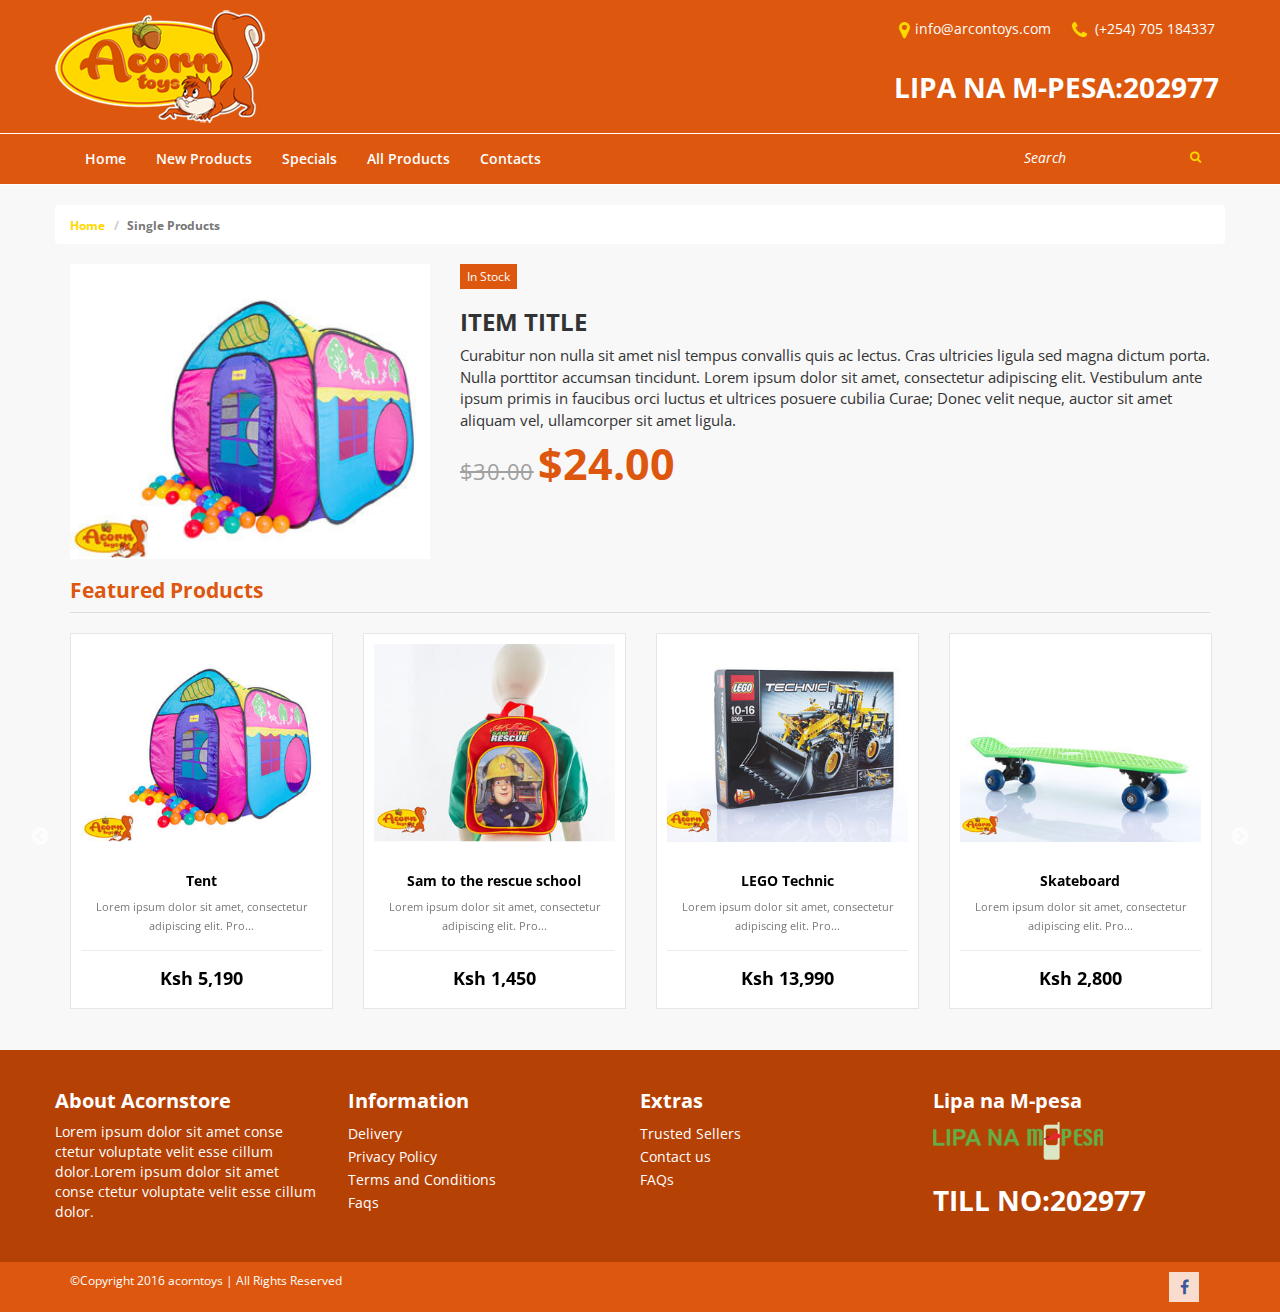
<file: singlepage.html>
<!DOCTYPE html>
<html lang="en">
<head>
<meta charset="utf-8">
<meta http-equiv="X-UA-Compatible" content="IE=edge">
<meta name="viewport" content="width=device-width, initial-scale=1">
<meta name="title" content="Acorn Toys" />
<meta name="description" content="Acorn Toys" />
<meta name="keywords" content="Toys, Kids, Children, play, Ride, Dolls" />
<meta name="author" content="dunstuns.com" />
<meta name="publisher" content="dunstuns.com" />
<meta name="copyright" content="acorntoys.com" />
<meta name="creation_Date" content="28/12/2016" />
<meta name="expires" content="" />
<link rel="icon" href="images/favicon.ico" type="image/x-icon">
<title>Acorn Toys</title>
<!--StyleSheet-->
<link href="https://fonts.googleapis.com/css?family=Open+Sans:400,600,700" rel="stylesheet">
<link href="css/style.css" rel="stylesheet">
<!--Javascript-->
<script src="js/google.api.js"></script>
</head>

<body>
<div class="mainheader">
  <header class="topheader">
    <div class="container">
      <div class="row">
        <div class="logoarea pull-left"><a href="index.html"><img src="images/arcontoys_logo.png" alt=""/></a></div>
        <div class="header-contright pull-right">
          <div class="topcontactinfo">
          <ul>
          <li class="phone_icon"><span><a href="callto:#">(+254) 705 184337</span></a></li>
          <li class="email_icon"><span><a href="mailto:info@arcontoys.com">info@arcontoys.com</a></span></li>
          </ul>       	
          </div>
          <div class="liparea">Lipa na M-pesa:202977</div>
        </div>
      </div>
    </div>
  </header>
  <header class="navheader"> 
    <!-- Static navbar -->
    <nav class="navbar mainnav navbar-default navbar-inverse">
      <div class="container">
        <div class="row">
          <div class="navbar-header">
            <button type="button" class="navbar-toggle collapsed" data-toggle="collapse" data-target="#navbar" aria-expanded="false" aria-controls="navbar"> <span class="sr-only">Toggle navigation</span> <span class="icon-bar"></span> <span class="icon-bar"></span> <span class="icon-bar"></span> </button>
          </div>
          <div id="navbar" class="navbar-collapse collapse">
            <ul class="nav navigation navbar-nav">
              <li><a href="index.html">Home</a></li>
              <li><a href="category.html">New Products</a></li>
              <li><a href="special.html">Specials</a></li>
              <li><a href="allproducts.html">All Products</a></li>
              <li><a href="category.html">Contacts</a></li>
            </ul>
            <div class="searcharea">
              <input type="text" name="search" placeholder="Search">
              <button type="submit" class="btn btn-search fa fa-search"></button>
            </div>
          </div>
          <!--/.nav-collapse --> 
        </div>
      </div>
      <!--/.container --> 
    </nav>
  </header>
</div>

<section class="breadcrumbsarea">
<div class="container">
<div class="row">
<ol class="breadcrumb brand-primary">
<li><a href="#">Home</a></li>
<li class="active">Single Products</li>
</ol>
</div>
</section>

<section class="productarea">
  <div class="container">
  <div class="row">
  <div class="col-sm-4">
<div class="productItempic">
  <img src="images/acornstores-product9.jpg" alt="" title="">
</div>
  </div>
  <div class="col-sm-8">
    <p class="available"><span>In Stock</span></p>
    <h1 class="h1 product-name" >Item Title</h1>
    <div id="product-description"><p>Curabitur non nulla sit amet nisl tempus convallis quis ac lectus. Cras ultricies ligula sed magna dictum porta. Nulla porttitor accumsan tincidunt. Lorem ipsum dolor sit amet, consectetur adipiscing elit. Vestibulum ante ipsum primis in faucibus orci luctus et ultrices posuere cubilia Curae; Donec velit neque, auctor sit amet aliquam vel, ullamcorper sit amet ligula.</p></div>
    <div class="product-prices">
        <div class="product-discount">
        <span class="regular-price">$30.00</span>
        </div>
        <div class="product-price h5 has-discount">
        <div class="current-price">
        <span class="price">$24.00</span>
        <!-- <span class="discount discount-percentage">Save 20%</span> -->
        </div>
        </div>
        </div>
  </div>
  </div>
  </div>
</section>

<section class="featuredsection">
  <div class="container">
    <div class="row">
    <h1 class="featured-content">Featured Products</h1>
      <div class="slider homecarousel">
        <div>
              <div class="border_prods">
      <div class="pic_wrapper"><a class="prods_pic_bg" href="singlepage.html"><img src="images/acornstores-product9.jpg" alt="" title=""></a> </div>
      <div class="contwrapper"><a href="singlepage.html">Tent</a>
        <div class="desc desc_padd">Lorem ipsum dolor sit amet, consectetur adipiscing elit. Pro...</div>
        <span class="productSpecialPrice">Ksh 5,190</span> </div>
    </div>
        </div>
        <div>
              <div class="border_prods">
      <div class="pic_wrapper"><a class="prods_pic_bg" href="singlepage.html"><img src="images/acornstores-product10.jpg" alt="" title=""></a> </div>
      <div class="contwrapper"><a href="singlepage.html">Sam to the rescue school bag</a>
        <div class="desc desc_padd">Lorem ipsum dolor sit amet, consectetur adipiscing elit. Pro...</div>
        <span class="productSpecialPrice">Ksh 1,450</span> </div>
    </div>
        </div>
        <div>
              <div class="border_prods">
      <div class="pic_wrapper"><a class="prods_pic_bg" href="singlepage.html"><img src="images/acornstores-product11.jpg" alt="" title=""></a> </div>
      <div class="contwrapper"><a href="singlepage.html">LEGO Technic</a>
        <div class="desc desc_padd">Lorem ipsum dolor sit amet, consectetur adipiscing elit. Pro...</div>
        <span class="productSpecialPrice">Ksh 13,990</span> </div>
    </div>
        </div>
        <div>
              <div class="border_prods">
      <div class="pic_wrapper"><a class="prods_pic_bg" href="singlepage.html"><img src="images/acornstores-product12.jpg" alt="" title=""></a> </div>
      <div class="contwrapper"><a href="singlepage.html">Skateboard</a>
        <div class="desc desc_padd">Lorem ipsum dolor sit amet, consectetur adipiscing elit. Pro...</div>
        <span class="productSpecialPrice">Ksh 2,800</span> </div>
    </div>
        </div>
        <div>
              <div class="border_prods">
      <div class="pic_wrapper"><a class="prods_pic_bg" href="singlepage.html"><img src="images/acornstores-product3.jpg" alt="" title=""></a> </div>
      <div class="contwrapper"><a href="singlepage.html">Fruit Head Dolls</a>
        <div class="desc desc_padd">Lorem ipsum dolor sit amet, consectetur adipiscing elit. Pro...</div>
        <span class="productSpecialPrice">Ksh 3,500</span> </div>
    </div>
        </div>
        <div>
              <div class="border_prods">
      <div class="pic_wrapper"><a class="prods_pic_bg" href="singlepage.html"><img src="images/acornstores-product4.jpg" alt="" title=""></a> </div>
      <div class="contwrapper"><a href="singlepage.html">Assorted Heads</a>
        <div class="desc desc_padd">Lorem ipsum dolor sit amet, consectetur adipiscing elit. Pro...</div>
        <span class="productSpecialPrice">Ksh 80</span> </div>
    </div>
        </div>
      </div>
    </div>
  </div>
</section>	


<!--Footer Area-->
<section class="mainfooter">
  <div class="container">
    <div class="row">
      <div class="col-sm-3 footerinfo">
        <h3>About Acornstore</h3>
        <div class="menu-bottom">
         <p>Lorem ipsum dolor sit amet conse ctetur voluptate velit esse cillum dolor.Lorem ipsum dolor sit amet conse ctetur voluptate velit esse cillum dolor.</p>
        </div>
      </div>
      <div class="col-sm-3 footerinfo">
        <h3>Information</h3>
        <div class="menu-bottom">
          <ul>
            <li><a href="#"> Delivery</a></li>
            <li><a href="#">Privacy Policy</a></li>
            <li><a href="#">Terms and Conditions</a></li>
            <li><a href="#">Faqs</a></li>
          </ul>
        </div>
      </div>
      <div class="col-sm-3 footerinfo">
        <h3>Extras</h3>
        <div class="menu-bottom">
          <ul>
            <li><a href="#">Trusted Sellers</a></li>
            <li><a href="#">Contact us</a></li>
            <li><a href="#">FAQs</a></li>
          </ul>
        </div>
      </div>
      <div class="col-sm-3 footerinfo">
        <h3>Lipa na M-pesa</h3>
        <div class="menu-bottom">
          <div class="footerimg"><img src="images/acornstores-lipanaMpesa.png" alt="" /></div>
          <div class="liparea">Till No:202977</div>
        </div>
      </div>
    </div>
  </div>
</section>
<!--Bottom Footer Area-->
<section class="bottomfooter">
  <div class="container">
    <div class="row">
      <div class="col-sm-6 col-md-6"><p>&copy;Copyright 2016 acorntoys  | All Rights Reserved</p></div>
      <div class="col-sm-6 col-md-6">
        <div class="social">
          <div class="social-menu">
            <ul class="menu">
              <li><a href="http://facebook.com">Facebook</a></li>
            </ul>
          </div>
        </div>
      </div>
    </div>
  </div>
</section>


<!-- jQuery --> 
<script src="js/jquery.js" type="text/Javascript"></script>
<script src="js/main.js" type="text/Javascript"></script>  
<script>
</script>
</body>
</html>
</file>
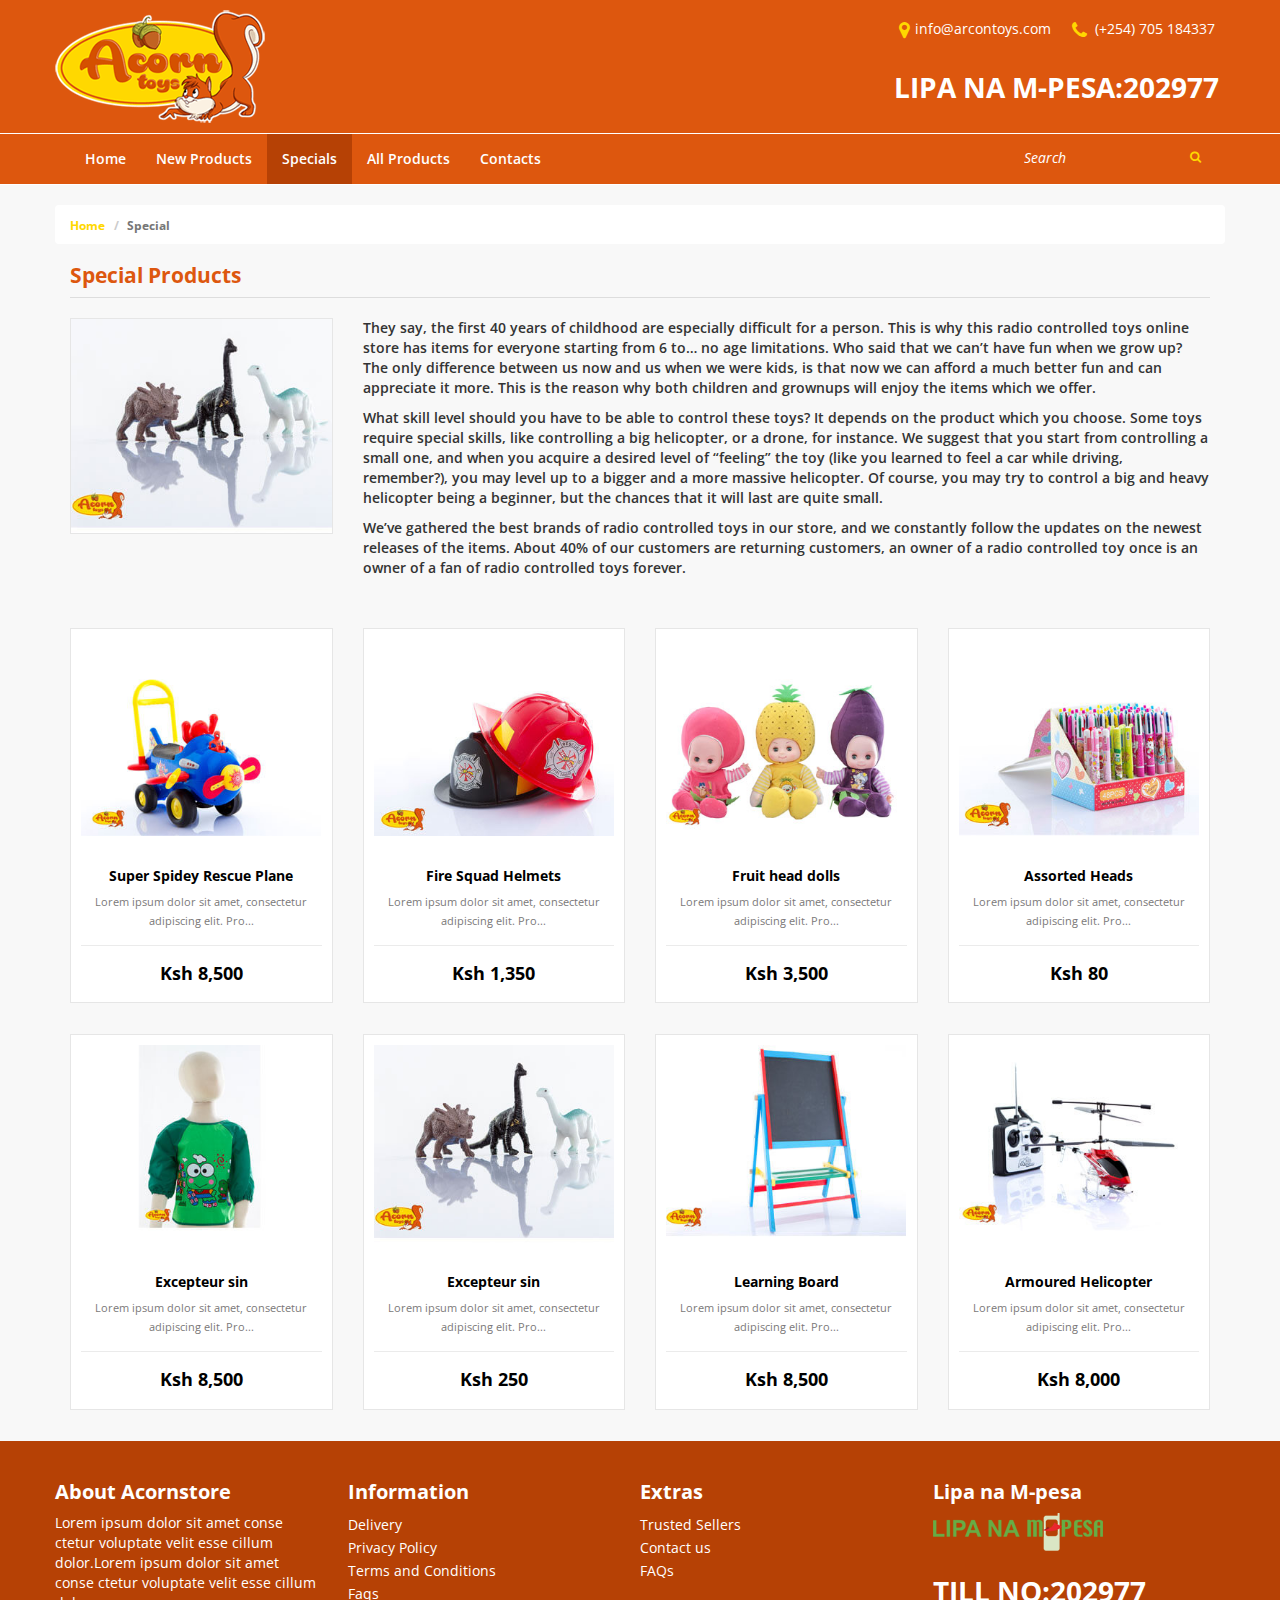
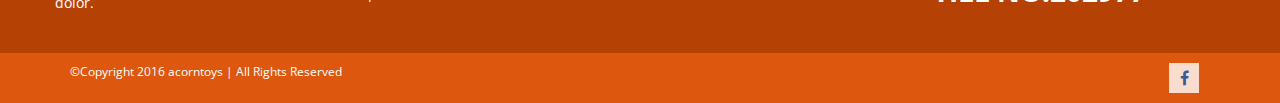
<file: special.html>
<!DOCTYPE html>
<html lang="en">
<head>
<meta charset="utf-8">
<meta http-equiv="X-UA-Compatible" content="IE=edge">
<meta name="viewport" content="width=device-width, initial-scale=1">
<meta name="title" content="Acorn Toys" />
<meta name="description" content="Acorn Toys" />
<meta name="keywords" content="Toys, Kids, Children, play, Ride, Dolls" />
<meta name="author" content="dunstuns.com" />
<meta name="publisher" content="dunstuns.com" />
<meta name="copyright" content="acorntoys.com" />
<meta name="creation_Date" content="28/12/2016" />
<meta name="expires" content="" />
<link rel="icon" href="images/favicon.ico" type="image/x-icon">
<title>Acorn Toys</title>
<!--StyleSheet-->
<link href="https://fonts.googleapis.com/css?family=Open+Sans:400,600,700" rel="stylesheet">
<link href="css/style.css" rel="stylesheet">
<!--Javascript-->
<script src="js/google.api.js"></script>
</head>

<body>
<div class="mainheader">
  <header class="topheader">
    <div class="container">
      <div class="row">
        <div class="logoarea pull-left"><a href="index.html"><img src="images/arcontoys_logo.png" alt=""/></a></div>
        <div class="header-contright pull-right">
          <div class="topcontactinfo">
          <ul>
          <li class="phone_icon"><span><a href="callto:#">(+254) 705 184337</span></a></li>
          <li class="email_icon"><span><a href="mailto:info@arcontoys.com">info@arcontoys.com</a></span></li>
          </ul>       	
          </div>
          <div class="liparea">Lipa na M-pesa:202977</div>
        </div>
      </div>
    </div>
  </header>
  <header class="navheader"> 
    <!-- Static navbar -->
    <nav class="navbar mainnav navbar-default navbar-inverse">
      <div class="container">
        <div class="row">
          <div class="navbar-header">
            <button type="button" class="navbar-toggle collapsed" data-toggle="collapse" data-target="#navbar" aria-expanded="false" aria-controls="navbar"> <span class="sr-only">Toggle navigation</span> <span class="icon-bar"></span> <span class="icon-bar"></span> <span class="icon-bar"></span> </button>
          </div>
          <div id="navbar" class="navbar-collapse collapse">
            <ul class="nav navigation navbar-nav">
              <li><a href="index.html">Home</a></li>
              <li><a href="category.html">New Products</a></li>
              <li><a href="special.html" class="active">Specials</a></li>
              <li><a href="allproducts.html">All Products</a></li>
              <li><a href="category.html">Contacts</a></li>
            </ul>
            <div class="searcharea">
              <input type="text" name="search" placeholder="Search">
              <button type="submit" class="btn btn-search fa fa-search"></button>
            </div>
          </div>
          <!--/.nav-collapse --> 
        </div>
      </div>
      <!--/.container --> 
    </nav>
  </header>
</div>

<section class="breadcrumbsarea">
<div class="container">
<div class="row">
<ol class="breadcrumb brand-primary">
<li><a href="#">Home</a></li>
<li class="active">Special</li>
</ol>
</div>
</section>

<section class="descriptionblock">
<div class="container">
<div class="row">
<h1 class="featured-content">Special Products</h1>
<div class="col-sm-3">
<div class="asidecat-pic">
<img  src="images/acornstores-product6.jpg" alt="" title="">
</div>
</div>
<div class="col-sm-9">
<p>They say, the first 40 years of childhood are especially difficult for a person. This is why this radio controlled toys online store has items for everyone starting from 6 to… no age limitations. Who said that we can’t have fun when we grow up? The only difference between us now and us when we were kids, is that now we can afford a much better fun and can appreciate it more. This is the reason why both children and grownups will enjoy the items which we offer.</p>
<p>What skill level should you have to be able to control these toys? It depends on the product which you choose. Some toys require special skills, like controlling a big helicopter, or a drone, for instance. We suggest that you start from controlling a small one, and when you acquire a desired level of “feeling” the toy (like you learned to feel a car while driving, remember?), you may level up to a bigger and a more massive helicopter. Of course, you may try to control a big and heavy helicopter being a beginner, but the chances that it will last are quite small.</p>
<p>We’ve gathered the best brands of radio controlled toys in our store, and we constantly follow the updates on the newest releases of the items. About 40% of our customers are returning customers, an owner of a radio controlled toy once is an owner of a fan of radio controlled toys forever.</p></div>
</div>
</div>
</section>

<div class="productsection">
<div class="container">
<div class="row">
<!-- <h1 class="featured-content">New Products</h1> -->
<ul class="product-blocks">
  <li>
    <div class="border_prods">
      <div class="pic_wrapper"><a class="prods_pic_bg" href="singlepage.html"><img src="images/acornstores-product1.jpg" alt="" title=""></a> </div>
      <div class="contwrapper"><a href="singlepage.html">Super Spidey Rescue Plane Ride-on</a>
        <div class="desc desc_padd">Lorem ipsum dolor sit amet, consectetur adipiscing elit. Pro...</div>
        <span class="productSpecialPrice">Ksh 8,500</span> </div>
    </div>
  </li>
    <li>
    <div class="border_prods">
      <div class="pic_wrapper"><a class="prods_pic_bg" href="singlepage.html"><img src="images/acornstores-product2.jpg" alt="" title=""></a> </div>
      <div class="contwrapper"><a href="singlepage.html">Fire Squad Helmets</a>
        <div class="desc desc_padd">Lorem ipsum dolor sit amet, consectetur adipiscing elit. Pro...</div>
        <span class="productSpecialPrice">Ksh 1,350</span> </div>
    </div>
  </li>
    <li>
    <div class="border_prods">
      <div class="pic_wrapper"><a class="prods_pic_bg" href="singlepage.html"><img src="images/acornstores-product3.jpg" alt="" title=""></a> </div>
      <div class="contwrapper"><a href="singlepage.html">Fruit head dolls</a>
        <div class="desc desc_padd">Lorem ipsum dolor sit amet, consectetur adipiscing elit. Pro...</div>
        <span class="productSpecialPrice">Ksh 3,500</span> </div>
    </div>
  </li>
    <li>
    <div class="border_prods">
      <div class="pic_wrapper"><a class="prods_pic_bg" href="singlepage.html"><img src="images/acornstores-product4.jpg" alt="" title=""></a> </div>
      <div class="contwrapper"><a href="singlepage.html">Assorted Heads</a>
        <div class="desc desc_padd">Lorem ipsum dolor sit amet, consectetur adipiscing elit. Pro...</div>
        <span class="productSpecialPrice">Ksh 80</span> </div>
    </div>
  </li>
    <li>
    <div class="border_prods">
      <div class="pic_wrapper"><a class="prods_pic_bg" href="singlepage.html"><img src="images/acornstores-product5.jpg" alt="" title=""></a> </div>
      <div class="contwrapper"><a href="singlepage.html">Excepteur sin</a>
        <div class="desc desc_padd">Lorem ipsum dolor sit amet, consectetur adipiscing elit. Pro...</div>
        <span class="productSpecialPrice">Ksh 8,500</span> </div>
    </div>
  </li>
    <li>
    <div class="border_prods">
      <div class="pic_wrapper"><a class="prods_pic_bg" href="singlepage.html"><img src="images/acornstores-product6.jpg" alt="" title=""></a> </div>
      <div class="contwrapper"><a href="singlepage.html">Excepteur sin</a>
        <div class="desc desc_padd">Lorem ipsum dolor sit amet, consectetur adipiscing elit. Pro...</div>
        <span class="productSpecialPrice">Ksh 250</span> </div>
    </div>
  </li>
    <li>
    <div class="border_prods">
      <div class="pic_wrapper"><a class="prods_pic_bg" href="singlepage.html"><img src="images/acornstores-product7.jpg" alt="" title=""></a> </div>
      <div class="contwrapper"><a href="singlepage.html">Learning Board</a>
        <div class="desc desc_padd">Lorem ipsum dolor sit amet, consectetur adipiscing elit. Pro...</div>
        <span class="productSpecialPrice">Ksh 8,500</span> </div>
    </div>
  </li>
    <li>
    <div class="border_prods">
      <div class="pic_wrapper"><a class="prods_pic_bg" href="singlepage.html"><img src="images/acornstores-product8.jpg" alt="" title=""></a> </div>
      <div class="contwrapper"><a href="singlepage.html">Armoured Helicopter</a>
        <div class="desc desc_padd">Lorem ipsum dolor sit amet, consectetur adipiscing elit. Pro...</div>
        <span class="productSpecialPrice">Ksh 8,000</span> </div>
    </div>
  </li>
</ul>
</div>
</div>
</div>
	


<!--Footer Area-->
<section class="mainfooter">
  <div class="container">
    <div class="row">
      <div class="col-sm-3 footerinfo">
        <h3>About Acornstore</h3>
        <div class="menu-bottom">
         <p>Lorem ipsum dolor sit amet conse ctetur voluptate velit esse cillum dolor.Lorem ipsum dolor sit amet conse ctetur voluptate velit esse cillum dolor.</p>
        </div>
      </div>
      <div class="col-sm-3 footerinfo">
        <h3>Information</h3>
        <div class="menu-bottom">
          <ul>
            <li><a href="#"> Delivery</a></li>
            <li><a href="#">Privacy Policy</a></li>
            <li><a href="#">Terms and Conditions</a></li>
            <li><a href="#">Faqs</a></li>
          </ul>
        </div>
      </div>
      <div class="col-sm-3 footerinfo">
        <h3>Extras</h3>
        <div class="menu-bottom">
          <ul>
            <li><a href="#">Trusted Sellers</a></li>
            <li><a href="#">Contact us</a></li>
            <li><a href="#">FAQs</a></li>
          </ul>
        </div>
      </div>
      <div class="col-sm-3 footerinfo">
        <h3>Lipa na M-pesa</h3>
        <div class="menu-bottom">
          <div class="footerimg"><img src="images/acornstores-lipanaMpesa.png" alt="" /></div>
          <div class="liparea">Till No:202977</div>
        </div>
      </div>
    </div>
  </div>
</section>
<!--Bottom Footer Area-->
<section class="bottomfooter">
  <div class="container">
    <div class="row">
      <div class="col-sm-6 col-md-6"><p>&copy;Copyright 2016 acorntoys  | All Rights Reserved</p></div>
      <div class="col-sm-6 col-md-6">
        <div class="social">
          <div class="social-menu">
            <ul class="menu">
              <li><a href="http://facebook.com">Facebook</a></li>
            </ul>
          </div>
        </div>
      </div>
    </div>
  </div>
</section>


<!-- jQuery --> 
<script src="js/jquery.js" type="text/Javascript"></script>
<script src="js/main.js" type="text/Javascript"></script>  
<script>
</script>
</body>
</html>
</file>
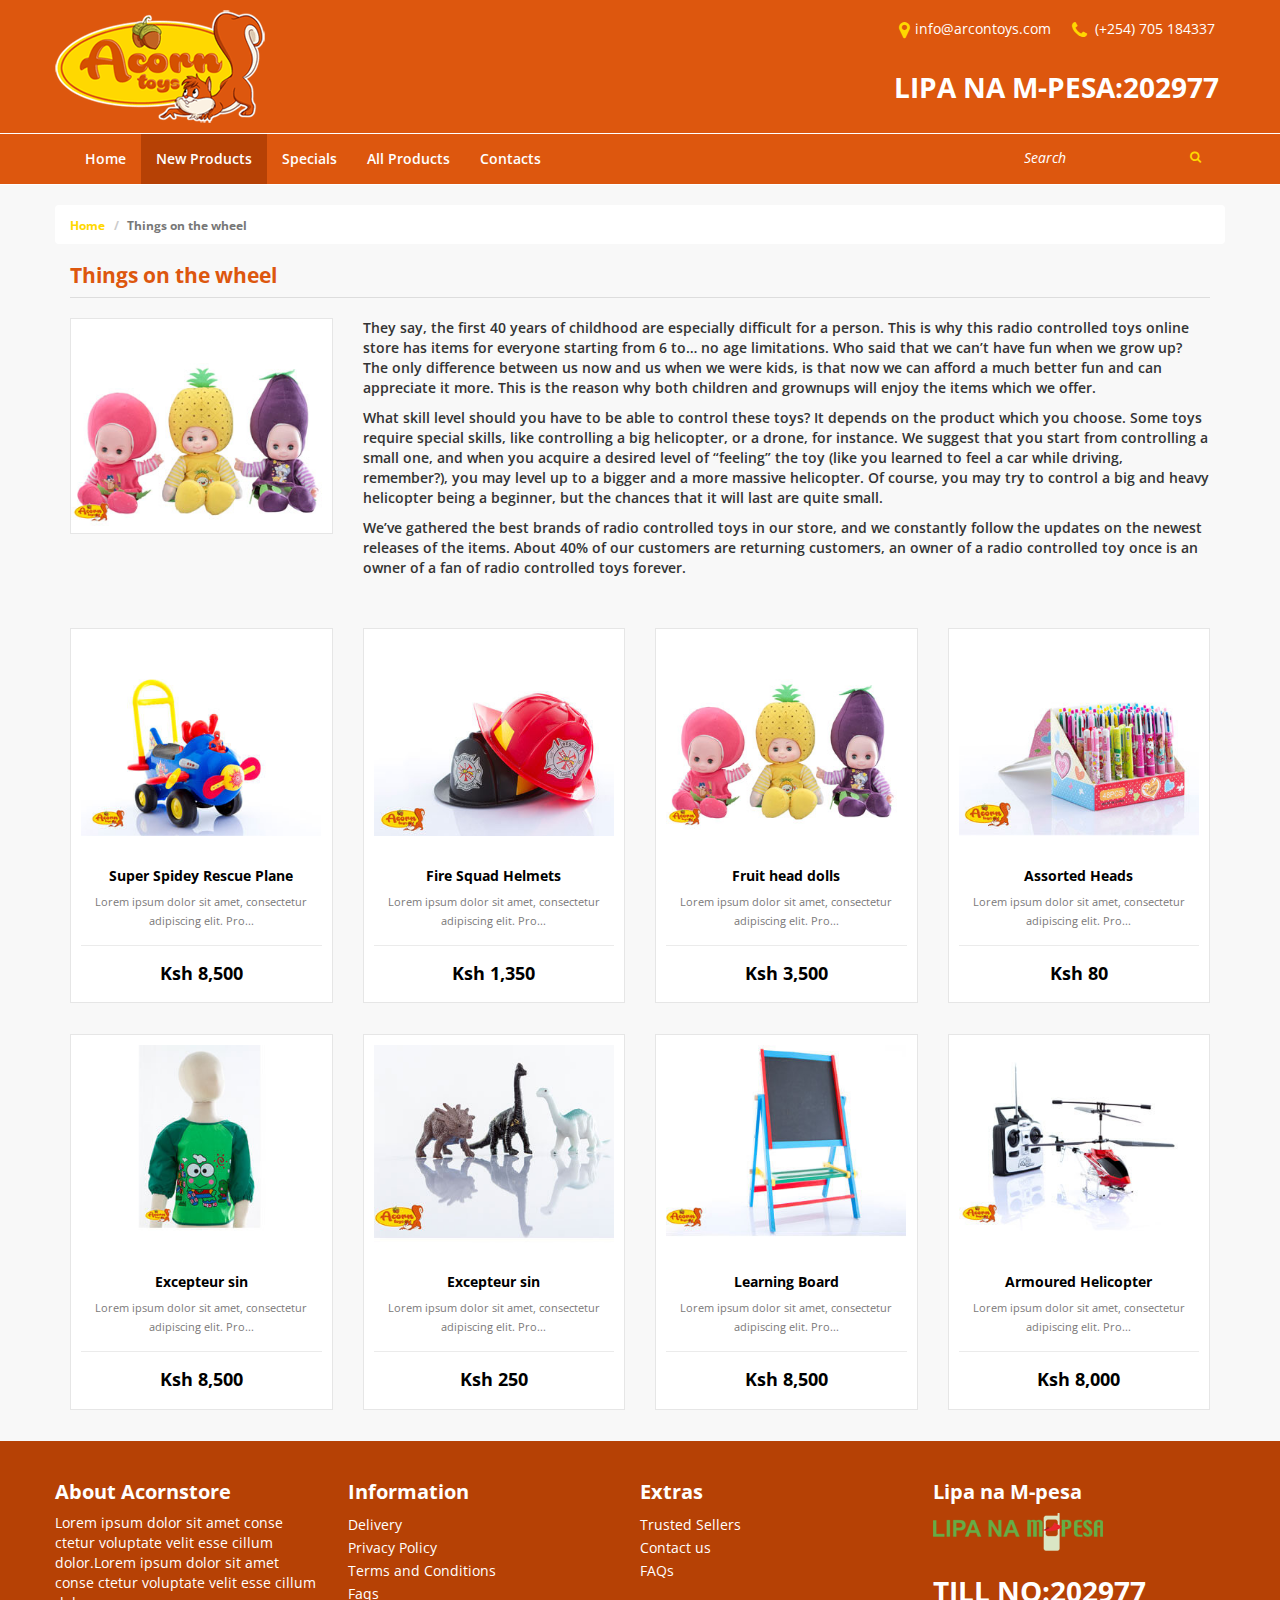
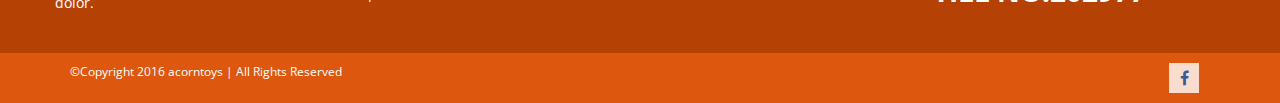
<file: wheel.html>
<!DOCTYPE html>
<html lang="en">
<head>
<meta charset="utf-8">
<meta http-equiv="X-UA-Compatible" content="IE=edge">
<meta name="viewport" content="width=device-width, initial-scale=1">
<meta name="title" content="Acorn Toys" />
<meta name="description" content="Acorn Toys" />
<meta name="keywords" content="Toys, Kids, Children, play, Ride, Dolls" />
<meta name="author" content="dunstuns.com" />
<meta name="publisher" content="dunstuns.com" />
<meta name="copyright" content="acorntoys.com" />
<meta name="creation_Date" content="28/12/2016" />
<meta name="expires" content="" />
<link rel="icon" href="images/favicon.ico" type="image/x-icon">
<title>Acorn Toys</title>
<!--StyleSheet-->
<link href="https://fonts.googleapis.com/css?family=Open+Sans:400,600,700" rel="stylesheet">
<link href="css/style.css" rel="stylesheet">
<!--Javascript-->
<script src="js/google.api.js"></script>
</head>

<body>
<div class="mainheader">
  <header class="topheader">
    <div class="container">
      <div class="row">
        <div class="logoarea pull-left"><a href="index.html"><img src="images/arcontoys_logo.png" alt=""/></a></div>
        <div class="header-contright pull-right">
          <div class="topcontactinfo">
          <ul>
          <li class="phone_icon"><span><a href="callto:#">(+254) 705 184337</span></a></li>
          <li class="email_icon"><span><a href="mailto:info@arcontoys.com">info@arcontoys.com</a></span></li>
          </ul>       	
          </div>
          <div class="liparea">Lipa na M-pesa:202977</div>
        </div>
      </div>
    </div>
  </header>
  <header class="navheader"> 
    <!-- Static navbar -->
    <nav class="navbar mainnav navbar-default navbar-inverse">
      <div class="container">
        <div class="row">
          <div class="navbar-header">
            <button type="button" class="navbar-toggle collapsed" data-toggle="collapse" data-target="#navbar" aria-expanded="false" aria-controls="navbar"> <span class="sr-only">Toggle navigation</span> <span class="icon-bar"></span> <span class="icon-bar"></span> <span class="icon-bar"></span> </button>
          </div>
          <div id="navbar" class="navbar-collapse collapse">
            <ul class="nav navigation navbar-nav">
              <li><a href="index.html">Home</a></li>
              <li><a href="category.html" class="active">New Products</a></li>
              <li><a href="special.html">Specials</a></li>
              <li><a href="allproducts.html">All Products</a></li>
              <li><a href="category.html">Contacts</a></li>
            </ul>
            <div class="searcharea">
              <input type="text" name="search" placeholder="Search">
              <button type="submit" class="btn btn-search fa fa-search"></button>
            </div>
          </div>
          <!--/.nav-collapse --> 
        </div>
      </div>
      <!--/.container --> 
    </nav>
  </header>
</div>

<section class="breadcrumbsarea">
<div class="container">
<div class="row">
<ol class="breadcrumb brand-primary">
<li><a href="#">Home</a></li>
<li class="active">Things on the wheel</li>
</ol>
</div>
</section>

<section class="descriptionblock">
<div class="container">
<div class="row">
<h1 class="featured-content">Things on the wheel</h1>
<div class="col-sm-3">
<div class="asidecat-pic">
<img  src="images/acornstores-product3.jpg" alt="" title="">
</div>
</div>
<div class="col-sm-9">
<p>They say, the first 40 years of childhood are especially difficult for a person. This is why this radio controlled toys online store has items for everyone starting from 6 to… no age limitations. Who said that we can’t have fun when we grow up? The only difference between us now and us when we were kids, is that now we can afford a much better fun and can appreciate it more. This is the reason why both children and grownups will enjoy the items which we offer.</p>
<p>What skill level should you have to be able to control these toys? It depends on the product which you choose. Some toys require special skills, like controlling a big helicopter, or a drone, for instance. We suggest that you start from controlling a small one, and when you acquire a desired level of “feeling” the toy (like you learned to feel a car while driving, remember?), you may level up to a bigger and a more massive helicopter. Of course, you may try to control a big and heavy helicopter being a beginner, but the chances that it will last are quite small.</p>
<p>We’ve gathered the best brands of radio controlled toys in our store, and we constantly follow the updates on the newest releases of the items. About 40% of our customers are returning customers, an owner of a radio controlled toy once is an owner of a fan of radio controlled toys forever.</p></div>
</div>
</div>
</section>

<div class="productsection">
<div class="container">
<div class="row">
<!-- <h1 class="featured-content">New Products</h1> -->
<ul class="product-blocks">
  <li>
    <div class="border_prods">
      <div class="pic_wrapper"><a class="prods_pic_bg" href="singlepage.html"><img src="images/acornstores-product1.jpg" alt="" title=""></a> </div>
      <div class="contwrapper"><a href="singlepage.html">Super Spidey Rescue Plane Ride-on</a>
        <div class="desc desc_padd">Lorem ipsum dolor sit amet, consectetur adipiscing elit. Pro...</div>
        <span class="productSpecialPrice">Ksh 8,500</span> </div>
    </div>
  </li>
    <li>
    <div class="border_prods">
      <div class="pic_wrapper"><a class="prods_pic_bg" href="singlepage.html"><img src="images/acornstores-product2.jpg" alt="" title=""></a> </div>
      <div class="contwrapper"><a href="singlepage.html">Fire Squad Helmets</a>
        <div class="desc desc_padd">Lorem ipsum dolor sit amet, consectetur adipiscing elit. Pro...</div>
        <span class="productSpecialPrice">Ksh 1,350</span> </div>
    </div>
  </li>
    <li>
    <div class="border_prods">
      <div class="pic_wrapper"><a class="prods_pic_bg" href="singlepage.html"><img src="images/acornstores-product3.jpg" alt="" title=""></a> </div>
      <div class="contwrapper"><a href="singlepage.html">Fruit head dolls</a>
        <div class="desc desc_padd">Lorem ipsum dolor sit amet, consectetur adipiscing elit. Pro...</div>
        <span class="productSpecialPrice">Ksh 3,500</span> </div>
    </div>
  </li>
    <li>
    <div class="border_prods">
      <div class="pic_wrapper"><a class="prods_pic_bg" href="singlepage.html"><img src="images/acornstores-product4.jpg" alt="" title=""></a> </div>
      <div class="contwrapper"><a href="singlepage.html">Assorted Heads</a>
        <div class="desc desc_padd">Lorem ipsum dolor sit amet, consectetur adipiscing elit. Pro...</div>
        <span class="productSpecialPrice">Ksh 80</span> </div>
    </div>
  </li>
    <li>
    <div class="border_prods">
      <div class="pic_wrapper"><a class="prods_pic_bg" href="singlepage.html"><img src="images/acornstores-product5.jpg" alt="" title=""></a> </div>
      <div class="contwrapper"><a href="singlepage.html">Excepteur sin</a>
        <div class="desc desc_padd">Lorem ipsum dolor sit amet, consectetur adipiscing elit. Pro...</div>
        <span class="productSpecialPrice">Ksh 8,500</span> </div>
    </div>
  </li>
    <li>
    <div class="border_prods">
      <div class="pic_wrapper"><a class="prods_pic_bg" href="singlepage.html"><img src="images/acornstores-product6.jpg" alt="" title=""></a> </div>
      <div class="contwrapper"><a href="singlepage.html">Excepteur sin</a>
        <div class="desc desc_padd">Lorem ipsum dolor sit amet, consectetur adipiscing elit. Pro...</div>
        <span class="productSpecialPrice">Ksh 250</span> </div>
    </div>
  </li>
    <li>
    <div class="border_prods">
      <div class="pic_wrapper"><a class="prods_pic_bg" href="singlepage.html"><img src="images/acornstores-product7.jpg" alt="" title=""></a> </div>
      <div class="contwrapper"><a href="singlepage.html">Learning Board</a>
        <div class="desc desc_padd">Lorem ipsum dolor sit amet, consectetur adipiscing elit. Pro...</div>
        <span class="productSpecialPrice">Ksh 8,500</span> </div>
    </div>
  </li>
    <li>
    <div class="border_prods">
      <div class="pic_wrapper"><a class="prods_pic_bg" href="singlepage.html"><img src="images/acornstores-product8.jpg" alt="" title=""></a> </div>
      <div class="contwrapper"><a href="singlepage.html">Armoured Helicopter</a>
        <div class="desc desc_padd">Lorem ipsum dolor sit amet, consectetur adipiscing elit. Pro...</div>
        <span class="productSpecialPrice">Ksh 8,000</span> </div>
    </div>
  </li>
</ul>
</div>
</div>
</div>
	


<!--Footer Area-->
<section class="mainfooter">
  <div class="container">
    <div class="row">
      <div class="col-sm-3 footerinfo">
        <h3>About Acornstore</h3>
        <div class="menu-bottom">
         <p>Lorem ipsum dolor sit amet conse ctetur voluptate velit esse cillum dolor.Lorem ipsum dolor sit amet conse ctetur voluptate velit esse cillum dolor.</p>
        </div>
      </div>
      <div class="col-sm-3 footerinfo">
        <h3>Information</h3>
        <div class="menu-bottom">
          <ul>
            <li><a href="#"> Delivery</a></li>
            <li><a href="#">Privacy Policy</a></li>
            <li><a href="#">Terms and Conditions</a></li>
            <li><a href="#">Faqs</a></li>
          </ul>
        </div>
      </div>
      <div class="col-sm-3 footerinfo">
        <h3>Extras</h3>
        <div class="menu-bottom">
          <ul>
            <li><a href="#">Trusted Sellers</a></li>
            <li><a href="#">Contact us</a></li>
            <li><a href="#">FAQs</a></li>
          </ul>
        </div>
      </div>
      <div class="col-sm-3 footerinfo">
        <h3>Lipa na M-pesa</h3>
        <div class="menu-bottom">
          <div class="footerimg"><img src="images/acornstores-lipanaMpesa.png" alt="" /></div>
          <div class="liparea">Till No:202977</div>
        </div>
      </div>
    </div>
  </div>
</section>
<!--Bottom Footer Area-->
<section class="bottomfooter">
  <div class="container">
    <div class="row">
      <div class="col-sm-6 col-md-6"><p>&copy;Copyright 2016 acorntoys  | All Rights Reserved</p></div>
      <div class="col-sm-6 col-md-6">
        <div class="social">
          <div class="social-menu">
            <ul class="menu">
              <li><a href="http://facebook.com">Facebook</a></li>
            </ul>
          </div>
        </div>
      </div>
    </div>
  </div>
</section>


<!-- jQuery --> 
<script src="js/jquery.js" type="text/Javascript"></script>
<script src="js/main.js" type="text/Javascript"></script>  
<script>
</script>
</body>
</html>
</file>
<file: css/style.css>
html{font-family:sans-serif;-webkit-text-size-adjust:100%;-ms-text-size-adjust:100%}body{margin:0}article,aside,details,figcaption,figure,footer,header,hgroup,main,menu,nav,section,summary{display:block}audio,canvas,progress,video{display:inline-block;vertical-align:baseline}audio:not([controls]){display:none;height:0}[hidden],template{display:none}a{background-color:transparent}a:active,a:hover{outline:0}abbr[title]{border-bottom:1px dotted}b,strong{font-weight:700}dfn{font-style:italic}h1{margin:.67em 0;font-size:2em}mark{color:#000;background:#ff0}small{font-size:80%}sub,sup{position:relative;font-size:75%;line-height:0;vertical-align:baseline}sup{top:-.5em}sub{bottom:-.25em}img{border:0}svg:not(:root){overflow:hidden}figure{margin:1em 40px}hr{height:0;-webkit-box-sizing:content-box;-moz-box-sizing:content-box;box-sizing:content-box}pre{overflow:auto}code,kbd,pre,samp{font-family:monospace,monospace;font-size:1em}button,input,optgroup,select,textarea{margin:0;font:inherit;color:inherit}button{overflow:visible}button,select{text-transform:none}button,html input[type=button],input[type=reset],input[type=submit]{-webkit-appearance:button;cursor:pointer}button[disabled],html input[disabled]{cursor:default}button::-moz-focus-inner,input::-moz-focus-inner{padding:0;border:0}input{line-height:normal}input[type=checkbox],input[type=radio]{-webkit-box-sizing:border-box;-moz-box-sizing:border-box;box-sizing:border-box;padding:0}input[type=number]::-webkit-inner-spin-button,input[type=number]::-webkit-outer-spin-button{height:auto}input[type=search]{-webkit-box-sizing:content-box;-moz-box-sizing:content-box;box-sizing:content-box;-webkit-appearance:textfield}input[type=search]::-webkit-search-cancel-button,input[type=search]::-webkit-search-decoration{-webkit-appearance:none}fieldset{padding:.35em .625em .75em;margin:0 2px;border:1px solid silver}legend{padding:0;border:0}textarea{overflow:auto}optgroup{font-weight:700}table{border-spacing:0;border-collapse:collapse}td,th{padding:0}/*! Source: https://github.com/h5bp/html5-boilerplate/blob/master/src/css/main.css */@media print{*,:after,:before{color:#000!important;text-shadow:none!important;background:0 0!important;-webkit-box-shadow:none!important;box-shadow:none!important}a,a:visited{text-decoration:underline}a[href]:after{content:" (" attr(href) ")"}abbr[title]:after{content:" (" attr(title) ")"}a[href^="javascript:"]:after,a[href^="#"]:after{content:""}blockquote,pre{border:1px solid #999;page-break-inside:avoid}thead{display:table-header-group}img,tr{page-break-inside:avoid}img{max-width:100%!important}h2,h3,p{orphans:3;widows:3}h2,h3{page-break-after:avoid}.navbar{display:none}.btn>.caret,.dropup>.btn>.caret{border-top-color:#000!important}.label{border:1px solid #000}.table{border-collapse:collapse!important}.table td,.table th{background-color:#fff!important}.table-bordered td,.table-bordered th{border:1px solid #ddd!important}}@font-face{font-family:'Glyphicons Halflings';src:url(../fonts/glyphicons-halflings-regular.eot);src:url(../fonts/glyphicons-halflings-regular.eot?#iefix) format('embedded-opentype'),url(../fonts/glyphicons-halflings-regular.woff2) format('woff2'),url(../fonts/glyphicons-halflings-regular.woff) format('woff'),url(../fonts/glyphicons-halflings-regular.ttf) format('truetype'),url(../fonts/glyphicons-halflings-regular.svg#glyphicons_halflingsregular) format('svg')}.glyphicon{position:relative;top:1px;display:inline-block;font-family:'Glyphicons Halflings';font-style:normal;font-weight:400;line-height:1;-webkit-font-smoothing:antialiased;-moz-osx-font-smoothing:grayscale}.glyphicon-asterisk:before{content:"\002a"}.glyphicon-plus:before{content:"\002b"}.glyphicon-eur:before,.glyphicon-euro:before{content:"\20ac"}.glyphicon-minus:before{content:"\2212"}.glyphicon-cloud:before{content:"\2601"}.glyphicon-envelope:before{content:"\2709"}.glyphicon-pencil:before{content:"\270f"}.glyphicon-glass:before{content:"\e001"}.glyphicon-music:before{content:"\e002"}.glyphicon-search:before{content:"\e003"}.glyphicon-heart:before{content:"\e005"}.glyphicon-star:before{content:"\e006"}.glyphicon-star-empty:before{content:"\e007"}.glyphicon-user:before{content:"\e008"}.glyphicon-film:before{content:"\e009"}.glyphicon-th-large:before{content:"\e010"}.glyphicon-th:before{content:"\e011"}.glyphicon-th-list:before{content:"\e012"}.glyphicon-ok:before{content:"\e013"}.glyphicon-remove:before{content:"\e014"}.glyphicon-zoom-in:before{content:"\e015"}.glyphicon-zoom-out:before{content:"\e016"}.glyphicon-off:before{content:"\e017"}.glyphicon-signal:before{content:"\e018"}.glyphicon-cog:before{content:"\e019"}.glyphicon-trash:before{content:"\e020"}.glyphicon-home:before{content:"\e021"}.glyphicon-file:before{content:"\e022"}.glyphicon-time:before{content:"\e023"}.glyphicon-road:before{content:"\e024"}.glyphicon-download-alt:before{content:"\e025"}.glyphicon-download:before{content:"\e026"}.glyphicon-upload:before{content:"\e027"}.glyphicon-inbox:before{content:"\e028"}.glyphicon-play-circle:before{content:"\e029"}.glyphicon-repeat:before{content:"\e030"}.glyphicon-refresh:before{content:"\e031"}.glyphicon-list-alt:before{content:"\e032"}.glyphicon-lock:before{content:"\e033"}.glyphicon-flag:before{content:"\e034"}.glyphicon-headphones:before{content:"\e035"}.glyphicon-volume-off:before{content:"\e036"}.glyphicon-volume-down:before{content:"\e037"}.glyphicon-volume-up:before{content:"\e038"}.glyphicon-qrcode:before{content:"\e039"}.glyphicon-barcode:before{content:"\e040"}.glyphicon-tag:before{content:"\e041"}.glyphicon-tags:before{content:"\e042"}.glyphicon-book:before{content:"\e043"}.glyphicon-bookmark:before{content:"\e044"}.glyphicon-print:before{content:"\e045"}.glyphicon-camera:before{content:"\e046"}.glyphicon-font:before{content:"\e047"}.glyphicon-bold:before{content:"\e048"}.glyphicon-italic:before{content:"\e049"}.glyphicon-text-height:before{content:"\e050"}.glyphicon-text-width:before{content:"\e051"}.glyphicon-align-left:before{content:"\e052"}.glyphicon-align-center:before{content:"\e053"}.glyphicon-align-right:before{content:"\e054"}.glyphicon-align-justify:before{content:"\e055"}.glyphicon-list:before{content:"\e056"}.glyphicon-indent-left:before{content:"\e057"}.glyphicon-indent-right:before{content:"\e058"}.glyphicon-facetime-video:before{content:"\e059"}.glyphicon-picture:before{content:"\e060"}.glyphicon-map-marker:before{content:"\e062"}.glyphicon-adjust:before{content:"\e063"}.glyphicon-tint:before{content:"\e064"}.glyphicon-edit:before{content:"\e065"}.glyphicon-share:before{content:"\e066"}.glyphicon-check:before{content:"\e067"}.glyphicon-move:before{content:"\e068"}.glyphicon-step-backward:before{content:"\e069"}.glyphicon-fast-backward:before{content:"\e070"}.glyphicon-backward:before{content:"\e071"}.glyphicon-play:before{content:"\e072"}.glyphicon-pause:before{content:"\e073"}.glyphicon-stop:before{content:"\e074"}.glyphicon-forward:before{content:"\e075"}.glyphicon-fast-forward:before{content:"\e076"}.glyphicon-step-forward:before{content:"\e077"}.glyphicon-eject:before{content:"\e078"}.glyphicon-chevron-left:before{content:"\e079"}.glyphicon-chevron-right:before{content:"\e080"}.glyphicon-plus-sign:before{content:"\e081"}.glyphicon-minus-sign:before{content:"\e082"}.glyphicon-remove-sign:before{content:"\e083"}.glyphicon-ok-sign:before{content:"\e084"}.glyphicon-question-sign:before{content:"\e085"}.glyphicon-info-sign:before{content:"\e086"}.glyphicon-screenshot:before{content:"\e087"}.glyphicon-remove-circle:before{content:"\e088"}.glyphicon-ok-circle:before{content:"\e089"}.glyphicon-ban-circle:before{content:"\e090"}.glyphicon-arrow-left:before{content:"\e091"}.glyphicon-arrow-right:before{content:"\e092"}.glyphicon-arrow-up:before{content:"\e093"}.glyphicon-arrow-down:before{content:"\e094"}.glyphicon-share-alt:before{content:"\e095"}.glyphicon-resize-full:before{content:"\e096"}.glyphicon-resize-small:before{content:"\e097"}.glyphicon-exclamation-sign:before{content:"\e101"}.glyphicon-gift:before{content:"\e102"}.glyphicon-leaf:before{content:"\e103"}.glyphicon-fire:before{content:"\e104"}.glyphicon-eye-open:before{content:"\e105"}.glyphicon-eye-close:before{content:"\e106"}.glyphicon-warning-sign:before{content:"\e107"}.glyphicon-plane:before{content:"\e108"}.glyphicon-calendar:before{content:"\e109"}.glyphicon-random:before{content:"\e110"}.glyphicon-comment:before{content:"\e111"}.glyphicon-magnet:before{content:"\e112"}.glyphicon-chevron-up:before{content:"\e113"}.glyphicon-chevron-down:before{content:"\e114"}.glyphicon-retweet:before{content:"\e115"}.glyphicon-shopping-cart:before{content:"\e116"}.glyphicon-folder-close:before{content:"\e117"}.glyphicon-folder-open:before{content:"\e118"}.glyphicon-resize-vertical:before{content:"\e119"}.glyphicon-resize-horizontal:before{content:"\e120"}.glyphicon-hdd:before{content:"\e121"}.glyphicon-bullhorn:before{content:"\e122"}.glyphicon-bell:before{content:"\e123"}.glyphicon-certificate:before{content:"\e124"}.glyphicon-thumbs-up:before{content:"\e125"}.glyphicon-thumbs-down:before{content:"\e126"}.glyphicon-hand-right:before{content:"\e127"}.glyphicon-hand-left:before{content:"\e128"}.glyphicon-hand-up:before{content:"\e129"}.glyphicon-hand-down:before{content:"\e130"}.glyphicon-circle-arrow-right:before{content:"\e131"}.glyphicon-circle-arrow-left:before{content:"\e132"}.glyphicon-circle-arrow-up:before{content:"\e133"}.glyphicon-circle-arrow-down:before{content:"\e134"}.glyphicon-globe:before{content:"\e135"}.glyphicon-wrench:before{content:"\e136"}.glyphicon-tasks:before{content:"\e137"}.glyphicon-filter:before{content:"\e138"}.glyphicon-briefcase:before{content:"\e139"}.glyphicon-fullscreen:before{content:"\e140"}.glyphicon-dashboard:before{content:"\e141"}.glyphicon-paperclip:before{content:"\e142"}.glyphicon-heart-empty:before{content:"\e143"}.glyphicon-link:before{content:"\e144"}.glyphicon-phone:before{content:"\e145"}.glyphicon-pushpin:before{content:"\e146"}.glyphicon-usd:before{content:"\e148"}.glyphicon-gbp:before{content:"\e149"}.glyphicon-sort:before{content:"\e150"}.glyphicon-sort-by-alphabet:before{content:"\e151"}.glyphicon-sort-by-alphabet-alt:before{content:"\e152"}.glyphicon-sort-by-order:before{content:"\e153"}.glyphicon-sort-by-order-alt:before{content:"\e154"}.glyphicon-sort-by-attributes:before{content:"\e155"}.glyphicon-sort-by-attributes-alt:before{content:"\e156"}.glyphicon-unchecked:before{content:"\e157"}.glyphicon-expand:before{content:"\e158"}.glyphicon-collapse-down:before{content:"\e159"}.glyphicon-collapse-up:before{content:"\e160"}.glyphicon-log-in:before{content:"\e161"}.glyphicon-flash:before{content:"\e162"}.glyphicon-log-out:before{content:"\e163"}.glyphicon-new-window:before{content:"\e164"}.glyphicon-record:before{content:"\e165"}.glyphicon-save:before{content:"\e166"}.glyphicon-open:before{content:"\e167"}.glyphicon-saved:before{content:"\e168"}.glyphicon-import:before{content:"\e169"}.glyphicon-export:before{content:"\e170"}.glyphicon-send:before{content:"\e171"}.glyphicon-floppy-disk:before{content:"\e172"}.glyphicon-floppy-saved:before{content:"\e173"}.glyphicon-floppy-remove:before{content:"\e174"}.glyphicon-floppy-save:before{content:"\e175"}.glyphicon-floppy-open:before{content:"\e176"}.glyphicon-credit-card:before{content:"\e177"}.glyphicon-transfer:before{content:"\e178"}.glyphicon-cutlery:before{content:"\e179"}.glyphicon-header:before{content:"\e180"}.glyphicon-compressed:before{content:"\e181"}.glyphicon-earphone:before{content:"\e182"}.glyphicon-phone-alt:before{content:"\e183"}.glyphicon-tower:before{content:"\e184"}.glyphicon-stats:before{content:"\e185"}.glyphicon-sd-video:before{content:"\e186"}.glyphicon-hd-video:before{content:"\e187"}.glyphicon-subtitles:before{content:"\e188"}.glyphicon-sound-stereo:before{content:"\e189"}.glyphicon-sound-dolby:before{content:"\e190"}.glyphicon-sound-5-1:before{content:"\e191"}.glyphicon-sound-6-1:before{content:"\e192"}.glyphicon-sound-7-1:before{content:"\e193"}.glyphicon-copyright-mark:before{content:"\e194"}.glyphicon-registration-mark:before{content:"\e195"}.glyphicon-cloud-download:before{content:"\e197"}.glyphicon-cloud-upload:before{content:"\e198"}.glyphicon-tree-conifer:before{content:"\e199"}.glyphicon-tree-deciduous:before{content:"\e200"}.glyphicon-cd:before{content:"\e201"}.glyphicon-save-file:before{content:"\e202"}.glyphicon-open-file:before{content:"\e203"}.glyphicon-level-up:before{content:"\e204"}.glyphicon-copy:before{content:"\e205"}.glyphicon-paste:before{content:"\e206"}.glyphicon-alert:before{content:"\e209"}.glyphicon-equalizer:before{content:"\e210"}.glyphicon-king:before{content:"\e211"}.glyphicon-queen:before{content:"\e212"}.glyphicon-pawn:before{content:"\e213"}.glyphicon-bishop:before{content:"\e214"}.glyphicon-knight:before{content:"\e215"}.glyphicon-baby-formula:before{content:"\e216"}.glyphicon-tent:before{content:"\26fa"}.glyphicon-blackboard:before{content:"\e218"}.glyphicon-bed:before{content:"\e219"}.glyphicon-apple:before{content:"\f8ff"}.glyphicon-erase:before{content:"\e221"}.glyphicon-hourglass:before{content:"\231b"}.glyphicon-lamp:before{content:"\e223"}.glyphicon-duplicate:before{content:"\e224"}.glyphicon-piggy-bank:before{content:"\e225"}.glyphicon-scissors:before{content:"\e226"}.glyphicon-bitcoin:before{content:"\e227"}.glyphicon-btc:before{content:"\e227"}.glyphicon-xbt:before{content:"\e227"}.glyphicon-yen:before{content:"\00a5"}.glyphicon-jpy:before{content:"\00a5"}.glyphicon-ruble:before{content:"\20bd"}.glyphicon-rub:before{content:"\20bd"}.glyphicon-scale:before{content:"\e230"}.glyphicon-ice-lolly:before{content:"\e231"}.glyphicon-ice-lolly-tasted:before{content:"\e232"}.glyphicon-education:before{content:"\e233"}.glyphicon-option-horizontal:before{content:"\e234"}.glyphicon-option-vertical:before{content:"\e235"}.glyphicon-menu-hamburger:before{content:"\e236"}.glyphicon-modal-window:before{content:"\e237"}.glyphicon-oil:before{content:"\e238"}.glyphicon-grain:before{content:"\e239"}.glyphicon-sunglasses:before{content:"\e240"}.glyphicon-text-size:before{content:"\e241"}.glyphicon-text-color:before{content:"\e242"}.glyphicon-text-background:before{content:"\e243"}.glyphicon-object-align-top:before{content:"\e244"}.glyphicon-object-align-bottom:before{content:"\e245"}.glyphicon-object-align-horizontal:before{content:"\e246"}.glyphicon-object-align-left:before{content:"\e247"}.glyphicon-object-align-vertical:before{content:"\e248"}.glyphicon-object-align-right:before{content:"\e249"}.glyphicon-triangle-right:before{content:"\e250"}.glyphicon-triangle-left:before{content:"\e251"}.glyphicon-triangle-bottom:before{content:"\e252"}.glyphicon-triangle-top:before{content:"\e253"}.glyphicon-console:before{content:"\e254"}.glyphicon-superscript:before{content:"\e255"}.glyphicon-subscript:before{content:"\e256"}.glyphicon-menu-left:before{content:"\e257"}.glyphicon-menu-right:before{content:"\e258"}.glyphicon-menu-down:before{content:"\e259"}.glyphicon-menu-up:before{content:"\e260"}*{-webkit-box-sizing:border-box;-moz-box-sizing:border-box;box-sizing:border-box}:after,:before{-webkit-box-sizing:border-box;-moz-box-sizing:border-box;box-sizing:border-box}html{font-size:10px;-webkit-tap-highlight-color:rgba(0,0,0,0)}body{font-family:"Helvetica Neue",Helvetica,Arial,sans-serif;font-size:16px;line-height:1.42857143;color:#333;background-color:#fff}button,input,select,textarea{font-family:inherit;font-size:inherit;line-height:inherit}a{color:#337ab7;text-decoration:none}a:focus,a:hover{color:#23527c;text-decoration:underline}a:focus{outline:5px auto -webkit-focus-ring-color;outline-offset:-2px}figure{margin:0}img{vertical-align:middle}.carousel-inner>.item>a>img,.carousel-inner>.item>img,.img-responsive,.thumbnail a>img,.thumbnail>img{display:block;max-width:100%;height:auto}.img-rounded{border-radius:6px}.img-thumbnail{display:inline-block;max-width:100%;height:auto;padding:4px;line-height:1.42857143;background-color:#fff;border:1px solid #ddd;border-radius:4px;-webkit-transition:all .2s ease-in-out;-o-transition:all .2s ease-in-out;transition:all .2s ease-in-out}.img-circle{border-radius:50%}hr{margin-top:20px;margin-bottom:20px;border:0;border-top:1px solid #eee}.sr-only{position:absolute;width:1px;height:1px;padding:0;margin:-1px;overflow:hidden;clip:rect(0,0,0,0);border:0}.sr-only-focusable:active,.sr-only-focusable:focus{position:static;width:auto;height:auto;margin:0;overflow:visible;clip:auto}[role=button]{cursor:pointer}.h1,.h2,.h3,.h4,.h5,.h6,h1,h2,h3,h4,h5,h6{font-family:inherit;font-weight:500;line-height:1.1;color:inherit}.h1 .small,.h1 small,.h2 .small,.h2 small,.h3 .small,.h3 small,.h4 .small,.h4 small,.h5 .small,.h5 small,.h6 .small,.h6 small,h1 .small,h1 small,h2 .small,h2 small,h3 .small,h3 small,h4 .small,h4 small,h5 .small,h5 small,h6 .small,h6 small{font-weight:400;line-height:1;color:#777}.h1,.h2,.h3,h1,h2,h3{margin-top:20px;margin-bottom:10px}.h1 .small,.h1 small,.h2 .small,.h2 small,.h3 .small,.h3 small,h1 .small,h1 small,h2 .small,h2 small,h3 .small,h3 small{font-size:65%}.h4,.h5,.h6,h4,h5,h6{margin-top:10px;margin-bottom:10px}.h4 .small,.h4 small,.h5 .small,.h5 small,.h6 .small,.h6 small,h4 .small,h4 small,h5 .small,h5 small,h6 .small,h6 small{font-size:75%}.h1,h1{font-size:36px}.h2,h2{font-size:30px}.h3,h3{font-size:24px}.h4,h4{font-size:18px}.h5,h5{font-size:14px}.h6,h6{font-size:12px}p{margin:0 0 10px}.lead{margin-bottom:20px;font-size:16px;font-weight:300;line-height:1.4}@media (min-width:768px){.lead{font-size:21px}}.small,small{font-size:85%}.mark,mark{padding:.2em;background-color:#fcf8e3}.text-left{text-align:left}.text-right{text-align:right}.text-center{text-align:center}.text-justify{text-align:justify}.text-nowrap{white-space:nowrap}.text-lowercase{text-transform:lowercase}.text-uppercase{text-transform:uppercase}.text-capitalize{text-transform:capitalize}.text-muted{color:#777}.text-primary{color:#337ab7}a.text-primary:focus,a.text-primary:hover{color:#286090}.text-success{color:#3c763d}a.text-success:focus,a.text-success:hover{color:#2b542c}.text-info{color:#31708f}a.text-info:focus,a.text-info:hover{color:#245269}.text-warning{color:#8a6d3b}a.text-warning:focus,a.text-warning:hover{color:#66512c}.text-danger{color:#a94442}a.text-danger:focus,a.text-danger:hover{color:#843534}.bg-primary{color:#fff;background-color:#337ab7}a.bg-primary:focus,a.bg-primary:hover{background-color:#286090}.bg-success{background-color:#dff0d8}a.bg-success:focus,a.bg-success:hover{background-color:#c1e2b3}.bg-info{background-color:#d9edf7}a.bg-info:focus,a.bg-info:hover{background-color:#afd9ee}.bg-warning{background-color:#fcf8e3}a.bg-warning:focus,a.bg-warning:hover{background-color:#f7ecb5}.bg-danger{background-color:#f2dede}a.bg-danger:focus,a.bg-danger:hover{background-color:#e4b9b9}.page-header{padding-bottom:9px;margin:40px 0 20px;border-bottom:1px solid #eee}ol,ul{margin-top:0;margin-bottom:10px}ol ol,ol ul,ul ol,ul ul{margin-bottom:0}.list-unstyled{padding-left:0;list-style:none}.list-inline{padding-left:0;margin-left:-5px;list-style:none}.list-inline>li{display:inline-block;padding-right:5px;padding-left:5px}dl{margin-top:0;margin-bottom:20px}dd,dt{line-height:1.42857143}dt{font-weight:700}dd{margin-left:0}@media (min-width:768px){.dl-horizontal dt{float:left;width:160px;overflow:hidden;clear:left;text-align:right;text-overflow:ellipsis;white-space:nowrap}.dl-horizontal dd{margin-left:180px}}abbr[data-original-title],abbr[title]{cursor:help;border-bottom:1px dotted #777}.initialism{font-size:90%;text-transform:uppercase}blockquote{padding:10px 20px;margin:0 0 20px;font-size:17.5px;border-left:5px solid #eee}blockquote ol:last-child,blockquote p:last-child,blockquote ul:last-child{margin-bottom:0}blockquote .small,blockquote footer,blockquote small{display:block;font-size:80%;line-height:1.42857143;color:#777}blockquote .small:before,blockquote footer:before,blockquote small:before{content:'\2014 \00A0'}.blockquote-reverse,blockquote.pull-right{padding-right:15px;padding-left:0;text-align:right;border-right:5px solid #eee;border-left:0}.blockquote-reverse .small:before,.blockquote-reverse footer:before,.blockquote-reverse small:before,blockquote.pull-right .small:before,blockquote.pull-right footer:before,blockquote.pull-right small:before{content:''}.blockquote-reverse .small:after,.blockquote-reverse footer:after,.blockquote-reverse small:after,blockquote.pull-right .small:after,blockquote.pull-right footer:after,blockquote.pull-right small:after{content:'\00A0 \2014'}address{margin-bottom:20px;font-style:normal;line-height:1.42857143}code,kbd,pre,samp{font-family:Menlo,Monaco,Consolas,"Courier New",monospace}code{padding:2px 4px;font-size:90%;color:#c7254e;background-color:#f9f2f4;border-radius:4px}kbd{padding:2px 4px;font-size:90%;color:#fff;background-color:#333;border-radius:3px;-webkit-box-shadow:inset 0 -1px 0 rgba(0,0,0,.25);box-shadow:inset 0 -1px 0 rgba(0,0,0,.25)}kbd kbd{padding:0;font-size:100%;font-weight:700;-webkit-box-shadow:none;box-shadow:none}pre{display:block;padding:9.5px;margin:0 0 10px;font-size:13px;line-height:1.42857143;color:#333;word-break:break-all;word-wrap:break-word;background-color:#f5f5f5;border:1px solid #ccc;border-radius:4px}pre code{padding:0;font-size:inherit;color:inherit;white-space:pre-wrap;background-color:transparent;border-radius:0}.pre-scrollable{max-height:340px;overflow-y:scroll}.container{padding-right:15px;padding-left:15px;margin-right:auto;margin-left:auto}@media (min-width:768px){.container{width:750px}}@media (min-width:992px){.container{width:970px}}@media (min-width:1200px){.container{width:1170px}}.container-fluid{padding-right:15px;padding-left:15px;margin-right:auto;margin-left:auto}.row{margin-right:-15px;margin-left:-15px}.col-lg-1,.col-lg-10,.col-lg-11,.col-lg-12,.col-lg-2,.col-lg-3,.col-lg-4,.col-lg-5,.col-lg-6,.col-lg-7,.col-lg-8,.col-lg-9,.col-md-1,.col-md-10,.col-md-11,.col-md-12,.col-md-2,.col-md-3,.col-md-4,.col-md-5,.col-md-6,.col-md-7,.col-md-8,.col-md-9,.col-sm-1,.col-sm-10,.col-sm-11,.col-sm-12,.col-sm-2,.col-sm-3,.col-sm-4,.col-sm-5,.col-sm-6,.col-sm-7,.col-sm-8,.col-sm-9,.col-xs-1,.col-xs-10,.col-xs-11,.col-xs-12,.col-xs-2,.col-xs-3,.col-xs-4,.col-xs-5,.col-xs-6,.col-xs-7,.col-xs-8,.col-xs-9{position:relative;min-height:1px;padding-right:15px;padding-left:15px}.col-xs-1,.col-xs-10,.col-xs-11,.col-xs-12,.col-xs-2,.col-xs-3,.col-xs-4,.col-xs-5,.col-xs-6,.col-xs-7,.col-xs-8,.col-xs-9{float:left}.col-xs-12{width:100%}.col-xs-11{width:91.66666667%}.col-xs-10{width:83.33333333%}.col-xs-9{width:75%}.col-xs-8{width:66.66666667%}.col-xs-7{width:58.33333333%}.col-xs-6{width:50%}.col-xs-5{width:41.66666667%}.col-xs-4{width:33.33333333%}.col-xs-3{width:25%}.col-xs-2{width:16.66666667%}.col-xs-1{width:8.33333333%}.col-xs-pull-12{right:100%}.col-xs-pull-11{right:91.66666667%}.col-xs-pull-10{right:83.33333333%}.col-xs-pull-9{right:75%}.col-xs-pull-8{right:66.66666667%}.col-xs-pull-7{right:58.33333333%}.col-xs-pull-6{right:50%}.col-xs-pull-5{right:41.66666667%}.col-xs-pull-4{right:33.33333333%}.col-xs-pull-3{right:25%}.col-xs-pull-2{right:16.66666667%}.col-xs-pull-1{right:8.33333333%}.col-xs-pull-0{right:auto}.col-xs-push-12{left:100%}.col-xs-push-11{left:91.66666667%}.col-xs-push-10{left:83.33333333%}.col-xs-push-9{left:75%}.col-xs-push-8{left:66.66666667%}.col-xs-push-7{left:58.33333333%}.col-xs-push-6{left:50%}.col-xs-push-5{left:41.66666667%}.col-xs-push-4{left:33.33333333%}.col-xs-push-3{left:25%}.col-xs-push-2{left:16.66666667%}.col-xs-push-1{left:8.33333333%}.col-xs-push-0{left:auto}.col-xs-offset-12{margin-left:100%}.col-xs-offset-11{margin-left:91.66666667%}.col-xs-offset-10{margin-left:83.33333333%}.col-xs-offset-9{margin-left:75%}.col-xs-offset-8{margin-left:66.66666667%}.col-xs-offset-7{margin-left:58.33333333%}.col-xs-offset-6{margin-left:50%}.col-xs-offset-5{margin-left:41.66666667%}.col-xs-offset-4{margin-left:33.33333333%}.col-xs-offset-3{margin-left:25%}.col-xs-offset-2{margin-left:16.66666667%}.col-xs-offset-1{margin-left:8.33333333%}.col-xs-offset-0{margin-left:0}@media (min-width:768px){.col-sm-1,.col-sm-10,.col-sm-11,.col-sm-12,.col-sm-2,.col-sm-3,.col-sm-4,.col-sm-5,.col-sm-6,.col-sm-7,.col-sm-8,.col-sm-9{float:left}.col-sm-12{width:100%}.col-sm-11{width:91.66666667%}.col-sm-10{width:83.33333333%}.col-sm-9{width:75%}.col-sm-8{width:66.66666667%}.col-sm-7{width:58.33333333%}.col-sm-6{width:50%}.col-sm-5{width:41.66666667%}.col-sm-4{width:33.33333333%}.col-sm-3{width:25%}.col-sm-2{width:16.66666667%}.col-sm-1{width:8.33333333%}.col-sm-pull-12{right:100%}.col-sm-pull-11{right:91.66666667%}.col-sm-pull-10{right:83.33333333%}.col-sm-pull-9{right:75%}.col-sm-pull-8{right:66.66666667%}.col-sm-pull-7{right:58.33333333%}.col-sm-pull-6{right:50%}.col-sm-pull-5{right:41.66666667%}.col-sm-pull-4{right:33.33333333%}.col-sm-pull-3{right:25%}.col-sm-pull-2{right:16.66666667%}.col-sm-pull-1{right:8.33333333%}.col-sm-pull-0{right:auto}.col-sm-push-12{left:100%}.col-sm-push-11{left:91.66666667%}.col-sm-push-10{left:83.33333333%}.col-sm-push-9{left:75%}.col-sm-push-8{left:66.66666667%}.col-sm-push-7{left:58.33333333%}.col-sm-push-6{left:50%}.col-sm-push-5{left:41.66666667%}.col-sm-push-4{left:33.33333333%}.col-sm-push-3{left:25%}.col-sm-push-2{left:16.66666667%}.col-sm-push-1{left:8.33333333%}.col-sm-push-0{left:auto}.col-sm-offset-12{margin-left:100%}.col-sm-offset-11{margin-left:91.66666667%}.col-sm-offset-10{margin-left:83.33333333%}.col-sm-offset-9{margin-left:75%}.col-sm-offset-8{margin-left:66.66666667%}.col-sm-offset-7{margin-left:58.33333333%}.col-sm-offset-6{margin-left:50%}.col-sm-offset-5{margin-left:41.66666667%}.col-sm-offset-4{margin-left:33.33333333%}.col-sm-offset-3{margin-left:25%}.col-sm-offset-2{margin-left:16.66666667%}.col-sm-offset-1{margin-left:8.33333333%}.col-sm-offset-0{margin-left:0}}@media (min-width:992px){.col-md-1,.col-md-10,.col-md-11,.col-md-12,.col-md-2,.col-md-3,.col-md-4,.col-md-5,.col-md-6,.col-md-7,.col-md-8,.col-md-9{float:left}.col-md-12{width:100%}.col-md-11{width:91.66666667%}.col-md-10{width:83.33333333%}.col-md-9{width:75%}.col-md-8{width:66.66666667%}.col-md-7{width:58.33333333%}.col-md-6{width:50%}.col-md-5{width:41.66666667%}.col-md-4{width:33.33333333%}.col-md-3{width:25%}.col-md-2{width:16.66666667%}.col-md-1{width:8.33333333%}.col-md-pull-12{right:100%}.col-md-pull-11{right:91.66666667%}.col-md-pull-10{right:83.33333333%}.col-md-pull-9{right:75%}.col-md-pull-8{right:66.66666667%}.col-md-pull-7{right:58.33333333%}.col-md-pull-6{right:50%}.col-md-pull-5{right:41.66666667%}.col-md-pull-4{right:33.33333333%}.col-md-pull-3{right:25%}.col-md-pull-2{right:16.66666667%}.col-md-pull-1{right:8.33333333%}.col-md-pull-0{right:auto}.col-md-push-12{left:100%}.col-md-push-11{left:91.66666667%}.col-md-push-10{left:83.33333333%}.col-md-push-9{left:75%}.col-md-push-8{left:66.66666667%}.col-md-push-7{left:58.33333333%}.col-md-push-6{left:50%}.col-md-push-5{left:41.66666667%}.col-md-push-4{left:33.33333333%}.col-md-push-3{left:25%}.col-md-push-2{left:16.66666667%}.col-md-push-1{left:8.33333333%}.col-md-push-0{left:auto}.col-md-offset-12{margin-left:100%}.col-md-offset-11{margin-left:91.66666667%}.col-md-offset-10{margin-left:83.33333333%}.col-md-offset-9{margin-left:75%}.col-md-offset-8{margin-left:66.66666667%}.col-md-offset-7{margin-left:58.33333333%}.col-md-offset-6{margin-left:50%}.col-md-offset-5{margin-left:41.66666667%}.col-md-offset-4{margin-left:33.33333333%}.col-md-offset-3{margin-left:25%}.col-md-offset-2{margin-left:16.66666667%}.col-md-offset-1{margin-left:8.33333333%}.col-md-offset-0{margin-left:0}}@media (min-width:1200px){.col-lg-1,.col-lg-10,.col-lg-11,.col-lg-12,.col-lg-2,.col-lg-3,.col-lg-4,.col-lg-5,.col-lg-6,.col-lg-7,.col-lg-8,.col-lg-9{float:left}.col-lg-12{width:100%}.col-lg-11{width:91.66666667%}.col-lg-10{width:83.33333333%}.col-lg-9{width:75%}.col-lg-8{width:66.66666667%}.col-lg-7{width:58.33333333%}.col-lg-6{width:50%}.col-lg-5{width:41.66666667%}.col-lg-4{width:33.33333333%}.col-lg-3{width:25%}.col-lg-2{width:16.66666667%}.col-lg-1{width:8.33333333%}.col-lg-pull-12{right:100%}.col-lg-pull-11{right:91.66666667%}.col-lg-pull-10{right:83.33333333%}.col-lg-pull-9{right:75%}.col-lg-pull-8{right:66.66666667%}.col-lg-pull-7{right:58.33333333%}.col-lg-pull-6{right:50%}.col-lg-pull-5{right:41.66666667%}.col-lg-pull-4{right:33.33333333%}.col-lg-pull-3{right:25%}.col-lg-pull-2{right:16.66666667%}.col-lg-pull-1{right:8.33333333%}.col-lg-pull-0{right:auto}.col-lg-push-12{left:100%}.col-lg-push-11{left:91.66666667%}.col-lg-push-10{left:83.33333333%}.col-lg-push-9{left:75%}.col-lg-push-8{left:66.66666667%}.col-lg-push-7{left:58.33333333%}.col-lg-push-6{left:50%}.col-lg-push-5{left:41.66666667%}.col-lg-push-4{left:33.33333333%}.col-lg-push-3{left:25%}.col-lg-push-2{left:16.66666667%}.col-lg-push-1{left:8.33333333%}.col-lg-push-0{left:auto}.col-lg-offset-12{margin-left:100%}.col-lg-offset-11{margin-left:91.66666667%}.col-lg-offset-10{margin-left:83.33333333%}.col-lg-offset-9{margin-left:75%}.col-lg-offset-8{margin-left:66.66666667%}.col-lg-offset-7{margin-left:58.33333333%}.col-lg-offset-6{margin-left:50%}.col-lg-offset-5{margin-left:41.66666667%}.col-lg-offset-4{margin-left:33.33333333%}.col-lg-offset-3{margin-left:25%}.col-lg-offset-2{margin-left:16.66666667%}.col-lg-offset-1{margin-left:8.33333333%}.col-lg-offset-0{margin-left:0}}table{background-color:transparent}caption{padding-top:8px;padding-bottom:8px;color:#777;text-align:left}th{text-align:left}.table{width:100%;max-width:100%;margin-bottom:20px}.table>tbody>tr>td,.table>tbody>tr>th,.table>tfoot>tr>td,.table>tfoot>tr>th,.table>thead>tr>td,.table>thead>tr>th{padding:8px;line-height:1.42857143;vertical-align:top;border-top:1px solid #ddd}.table>thead>tr>th{vertical-align:bottom;border-bottom:2px solid #ddd}.table>caption+thead>tr:first-child>td,.table>caption+thead>tr:first-child>th,.table>colgroup+thead>tr:first-child>td,.table>colgroup+thead>tr:first-child>th,.table>thead:first-child>tr:first-child>td,.table>thead:first-child>tr:first-child>th{border-top:0}.table>tbody+tbody{border-top:2px solid #ddd}.table .table{background-color:#fff}.table-condensed>tbody>tr>td,.table-condensed>tbody>tr>th,.table-condensed>tfoot>tr>td,.table-condensed>tfoot>tr>th,.table-condensed>thead>tr>td,.table-condensed>thead>tr>th{padding:5px}.table-bordered{border:1px solid #ddd}.table-bordered>tbody>tr>td,.table-bordered>tbody>tr>th,.table-bordered>tfoot>tr>td,.table-bordered>tfoot>tr>th,.table-bordered>thead>tr>td,.table-bordered>thead>tr>th{border:1px solid #ddd}.table-bordered>thead>tr>td,.table-bordered>thead>tr>th{border-bottom-width:2px}.table-striped>tbody>tr:nth-of-type(odd){background-color:#f9f9f9}.table-hover>tbody>tr:hover{background-color:#f5f5f5}table col[class*=col-]{position:static;display:table-column;float:none}table td[class*=col-],table th[class*=col-]{position:static;display:table-cell;float:none}.table>tbody>tr.active>td,.table>tbody>tr.active>th,.table>tbody>tr>td.active,.table>tbody>tr>th.active,.table>tfoot>tr.active>td,.table>tfoot>tr.active>th,.table>tfoot>tr>td.active,.table>tfoot>tr>th.active,.table>thead>tr.active>td,.table>thead>tr.active>th,.table>thead>tr>td.active,.table>thead>tr>th.active{background-color:#f5f5f5}.table-hover>tbody>tr.active:hover>td,.table-hover>tbody>tr.active:hover>th,.table-hover>tbody>tr:hover>.active,.table-hover>tbody>tr>td.active:hover,.table-hover>tbody>tr>th.active:hover{background-color:#e8e8e8}.table>tbody>tr.success>td,.table>tbody>tr.success>th,.table>tbody>tr>td.success,.table>tbody>tr>th.success,.table>tfoot>tr.success>td,.table>tfoot>tr.success>th,.table>tfoot>tr>td.success,.table>tfoot>tr>th.success,.table>thead>tr.success>td,.table>thead>tr.success>th,.table>thead>tr>td.success,.table>thead>tr>th.success{background-color:#dff0d8}.table-hover>tbody>tr.success:hover>td,.table-hover>tbody>tr.success:hover>th,.table-hover>tbody>tr:hover>.success,.table-hover>tbody>tr>td.success:hover,.table-hover>tbody>tr>th.success:hover{background-color:#d0e9c6}.table>tbody>tr.info>td,.table>tbody>tr.info>th,.table>tbody>tr>td.info,.table>tbody>tr>th.info,.table>tfoot>tr.info>td,.table>tfoot>tr.info>th,.table>tfoot>tr>td.info,.table>tfoot>tr>th.info,.table>thead>tr.info>td,.table>thead>tr.info>th,.table>thead>tr>td.info,.table>thead>tr>th.info{background-color:#d9edf7}.table-hover>tbody>tr.info:hover>td,.table-hover>tbody>tr.info:hover>th,.table-hover>tbody>tr:hover>.info,.table-hover>tbody>tr>td.info:hover,.table-hover>tbody>tr>th.info:hover{background-color:#c4e3f3}.table>tbody>tr.warning>td,.table>tbody>tr.warning>th,.table>tbody>tr>td.warning,.table>tbody>tr>th.warning,.table>tfoot>tr.warning>td,.table>tfoot>tr.warning>th,.table>tfoot>tr>td.warning,.table>tfoot>tr>th.warning,.table>thead>tr.warning>td,.table>thead>tr.warning>th,.table>thead>tr>td.warning,.table>thead>tr>th.warning{background-color:#fcf8e3}.table-hover>tbody>tr.warning:hover>td,.table-hover>tbody>tr.warning:hover>th,.table-hover>tbody>tr:hover>.warning,.table-hover>tbody>tr>td.warning:hover,.table-hover>tbody>tr>th.warning:hover{background-color:#faf2cc}.table>tbody>tr.danger>td,.table>tbody>tr.danger>th,.table>tbody>tr>td.danger,.table>tbody>tr>th.danger,.table>tfoot>tr.danger>td,.table>tfoot>tr.danger>th,.table>tfoot>tr>td.danger,.table>tfoot>tr>th.danger,.table>thead>tr.danger>td,.table>thead>tr.danger>th,.table>thead>tr>td.danger,.table>thead>tr>th.danger{background-color:#f2dede}.table-hover>tbody>tr.danger:hover>td,.table-hover>tbody>tr.danger:hover>th,.table-hover>tbody>tr:hover>.danger,.table-hover>tbody>tr>td.danger:hover,.table-hover>tbody>tr>th.danger:hover{background-color:#ebcccc}.table-responsive{min-height:.01%;overflow-x:auto}@media screen and (max-width:767px){.table-responsive{width:100%;margin-bottom:15px;overflow-y:hidden;-ms-overflow-style:-ms-autohiding-scrollbar;border:1px solid #ddd}.table-responsive>.table{margin-bottom:0}.table-responsive>.table>tbody>tr>td,.table-responsive>.table>tbody>tr>th,.table-responsive>.table>tfoot>tr>td,.table-responsive>.table>tfoot>tr>th,.table-responsive>.table>thead>tr>td,.table-responsive>.table>thead>tr>th{white-space:nowrap}.table-responsive>.table-bordered{border:0}.table-responsive>.table-bordered>tbody>tr>td:first-child,.table-responsive>.table-bordered>tbody>tr>th:first-child,.table-responsive>.table-bordered>tfoot>tr>td:first-child,.table-responsive>.table-bordered>tfoot>tr>th:first-child,.table-responsive>.table-bordered>thead>tr>td:first-child,.table-responsive>.table-bordered>thead>tr>th:first-child{border-left:0}.table-responsive>.table-bordered>tbody>tr>td:last-child,.table-responsive>.table-bordered>tbody>tr>th:last-child,.table-responsive>.table-bordered>tfoot>tr>td:last-child,.table-responsive>.table-bordered>tfoot>tr>th:last-child,.table-responsive>.table-bordered>thead>tr>td:last-child,.table-responsive>.table-bordered>thead>tr>th:last-child{border-right:0}.table-responsive>.table-bordered>tbody>tr:last-child>td,.table-responsive>.table-bordered>tbody>tr:last-child>th,.table-responsive>.table-bordered>tfoot>tr:last-child>td,.table-responsive>.table-bordered>tfoot>tr:last-child>th{border-bottom:0}}fieldset{min-width:0;padding:0;margin:0;border:0}legend{display:block;width:100%;padding:0;margin-bottom:20px;font-size:21px;line-height:inherit;color:#333;border:0;border-bottom:1px solid #e5e5e5}label{display:inline-block;max-width:100%;margin-bottom:5px;font-weight:700}input[type=search]{-webkit-box-sizing:border-box;-moz-box-sizing:border-box;box-sizing:border-box}input[type=checkbox],input[type=radio]{margin:4px 0 0;margin-top:1px\9;line-height:normal}input[type=file]{display:block}input[type=range]{display:block;width:100%}select[multiple],select[size]{height:auto}input[type=file]:focus,input[type=checkbox]:focus,input[type=radio]:focus{outline:5px auto -webkit-focus-ring-color;outline-offset:-2px}output{display:block;padding-top:7px;font-size:14px;line-height:1.42857143;color:#555}.form-control{display:block;width:100%;height:34px;padding:6px 12px;font-size:14px;line-height:1.42857143;color:#555;background-color:#fff;background-image:none;border:1px solid #ccc;border-radius:4px;-webkit-box-shadow:inset 0 1px 1px rgba(0,0,0,.075);box-shadow:inset 0 1px 1px rgba(0,0,0,.075);-webkit-transition:border-color ease-in-out .15s,-webkit-box-shadow ease-in-out .15s;-o-transition:border-color ease-in-out .15s,box-shadow ease-in-out .15s;transition:border-color ease-in-out .15s,box-shadow ease-in-out .15s}.form-control:focus{border-color:#66afe9;outline:0;-webkit-box-shadow:inset 0 1px 1px rgba(0,0,0,.075),0 0 8px rgba(102,175,233,.6);box-shadow:inset 0 1px 1px rgba(0,0,0,.075),0 0 8px rgba(102,175,233,.6)}.form-control::-moz-placeholder{color:#999;opacity:1}.form-control:-ms-input-placeholder{color:#999}.form-control::-webkit-input-placeholder{color:#999}.form-control::-ms-expand{background-color:transparent;border:0}.form-control[disabled],.form-control[readonly],fieldset[disabled] .form-control{background-color:#eee;opacity:1}.form-control[disabled],fieldset[disabled] .form-control{cursor:not-allowed}textarea.form-control{height:auto}input[type=search]{-webkit-appearance:none}@media screen and (-webkit-min-device-pixel-ratio:0){input[type=date].form-control,input[type=time].form-control,input[type=datetime-local].form-control,input[type=month].form-control{line-height:34px}.input-group-sm input[type=date],.input-group-sm input[type=time],.input-group-sm input[type=datetime-local],.input-group-sm input[type=month],input[type=date].input-sm,input[type=time].input-sm,input[type=datetime-local].input-sm,input[type=month].input-sm{line-height:30px}.input-group-lg input[type=date],.input-group-lg input[type=time],.input-group-lg input[type=datetime-local],.input-group-lg input[type=month],input[type=date].input-lg,input[type=time].input-lg,input[type=datetime-local].input-lg,input[type=month].input-lg{line-height:46px}}.form-group{margin-bottom:15px}.checkbox,.radio{position:relative;display:block;margin-top:10px;margin-bottom:10px}.checkbox label,.radio label{min-height:20px;padding-left:20px;margin-bottom:0;font-weight:400;cursor:pointer}.checkbox input[type=checkbox],.checkbox-inline input[type=checkbox],.radio input[type=radio],.radio-inline input[type=radio]{position:absolute;margin-top:4px\9;margin-left:-20px}.checkbox+.checkbox,.radio+.radio{margin-top:-5px}.checkbox-inline,.radio-inline{position:relative;display:inline-block;padding-left:20px;margin-bottom:0;font-weight:400;vertical-align:middle;cursor:pointer}.checkbox-inline+.checkbox-inline,.radio-inline+.radio-inline{margin-top:0;margin-left:10px}fieldset[disabled] input[type=checkbox],fieldset[disabled] input[type=radio],input[type=checkbox].disabled,input[type=checkbox][disabled],input[type=radio].disabled,input[type=radio][disabled]{cursor:not-allowed}.checkbox-inline.disabled,.radio-inline.disabled,fieldset[disabled] .checkbox-inline,fieldset[disabled] .radio-inline{cursor:not-allowed}.checkbox.disabled label,.radio.disabled label,fieldset[disabled] .checkbox label,fieldset[disabled] .radio label{cursor:not-allowed}.form-control-static{min-height:34px;padding-top:7px;padding-bottom:7px;margin-bottom:0}.form-control-static.input-lg,.form-control-static.input-sm{padding-right:0;padding-left:0}.input-sm{height:30px;padding:5px 10px;font-size:12px;line-height:1.5;border-radius:3px}select.input-sm{height:30px;line-height:30px}select[multiple].input-sm,textarea.input-sm{height:auto}.form-group-sm .form-control{height:30px;padding:5px 10px;font-size:12px;line-height:1.5;border-radius:3px}.form-group-sm select.form-control{height:30px;line-height:30px}.form-group-sm select[multiple].form-control,.form-group-sm textarea.form-control{height:auto}.form-group-sm .form-control-static{height:30px;min-height:32px;padding:6px 10px;font-size:12px;line-height:1.5}.input-lg{height:46px;padding:10px 16px;font-size:18px;line-height:1.3333333;border-radius:6px}select.input-lg{height:46px;line-height:46px}select[multiple].input-lg,textarea.input-lg{height:auto}.form-group-lg .form-control{height:46px;padding:10px 16px;font-size:18px;line-height:1.3333333;border-radius:6px}.form-group-lg select.form-control{height:46px;line-height:46px}.form-group-lg select[multiple].form-control,.form-group-lg textarea.form-control{height:auto}.form-group-lg .form-control-static{height:46px;min-height:38px;padding:11px 16px;font-size:18px;line-height:1.3333333}.has-feedback{position:relative}.has-feedback .form-control{padding-right:42.5px}.form-control-feedback{position:absolute;top:0;right:0;z-index:2;display:block;width:34px;height:34px;line-height:34px;text-align:center;pointer-events:none}.form-group-lg .form-control+.form-control-feedback,.input-group-lg+.form-control-feedback,.input-lg+.form-control-feedback{width:46px;height:46px;line-height:46px}.form-group-sm .form-control+.form-control-feedback,.input-group-sm+.form-control-feedback,.input-sm+.form-control-feedback{width:30px;height:30px;line-height:30px}.has-success .checkbox,.has-success .checkbox-inline,.has-success .control-label,.has-success .help-block,.has-success .radio,.has-success .radio-inline,.has-success.checkbox label,.has-success.checkbox-inline label,.has-success.radio label,.has-success.radio-inline label{color:#3c763d}.has-success .form-control{border-color:#3c763d;-webkit-box-shadow:inset 0 1px 1px rgba(0,0,0,.075);box-shadow:inset 0 1px 1px rgba(0,0,0,.075)}.has-success .form-control:focus{border-color:#2b542c;-webkit-box-shadow:inset 0 1px 1px rgba(0,0,0,.075),0 0 6px #67b168;box-shadow:inset 0 1px 1px rgba(0,0,0,.075),0 0 6px #67b168}.has-success .input-group-addon{color:#3c763d;background-color:#dff0d8;border-color:#3c763d}.has-success .form-control-feedback{color:#3c763d}.has-warning .checkbox,.has-warning .checkbox-inline,.has-warning .control-label,.has-warning .help-block,.has-warning .radio,.has-warning .radio-inline,.has-warning.checkbox label,.has-warning.checkbox-inline label,.has-warning.radio label,.has-warning.radio-inline label{color:#8a6d3b}.has-warning .form-control{border-color:#8a6d3b;-webkit-box-shadow:inset 0 1px 1px rgba(0,0,0,.075);box-shadow:inset 0 1px 1px rgba(0,0,0,.075)}.has-warning .form-control:focus{border-color:#66512c;-webkit-box-shadow:inset 0 1px 1px rgba(0,0,0,.075),0 0 6px #c0a16b;box-shadow:inset 0 1px 1px rgba(0,0,0,.075),0 0 6px #c0a16b}.has-warning .input-group-addon{color:#8a6d3b;background-color:#fcf8e3;border-color:#8a6d3b}.has-warning .form-control-feedback{color:#8a6d3b}.has-error .checkbox,.has-error .checkbox-inline,.has-error .control-label,.has-error .help-block,.has-error .radio,.has-error .radio-inline,.has-error.checkbox label,.has-error.checkbox-inline label,.has-error.radio label,.has-error.radio-inline label{color:#a94442}.has-error .form-control{border-color:#a94442;-webkit-box-shadow:inset 0 1px 1px rgba(0,0,0,.075);box-shadow:inset 0 1px 1px rgba(0,0,0,.075)}.has-error .form-control:focus{border-color:#843534;-webkit-box-shadow:inset 0 1px 1px rgba(0,0,0,.075),0 0 6px #ce8483;box-shadow:inset 0 1px 1px rgba(0,0,0,.075),0 0 6px #ce8483}.has-error .input-group-addon{color:#a94442;background-color:#f2dede;border-color:#a94442}.has-error .form-control-feedback{color:#a94442}.has-feedback label~.form-control-feedback{top:25px}.has-feedback label.sr-only~.form-control-feedback{top:0}.help-block{display:block;margin-top:5px;margin-bottom:10px;color:#737373}@media (min-width:768px){.form-inline .form-group{display:inline-block;margin-bottom:0;vertical-align:middle}.form-inline .form-control{display:inline-block;width:auto;vertical-align:middle}.form-inline .form-control-static{display:inline-block}.form-inline .input-group{display:inline-table;vertical-align:middle}.form-inline .input-group .form-control,.form-inline .input-group .input-group-addon,.form-inline .input-group .input-group-btn{width:auto}.form-inline .input-group>.form-control{width:100%}.form-inline .control-label{margin-bottom:0;vertical-align:middle}.form-inline .checkbox,.form-inline .radio{display:inline-block;margin-top:0;margin-bottom:0;vertical-align:middle}.form-inline .checkbox label,.form-inline .radio label{padding-left:0}.form-inline .checkbox input[type=checkbox],.form-inline .radio input[type=radio]{position:relative;margin-left:0}.form-inline .has-feedback .form-control-feedback{top:0}}.form-horizontal .checkbox,.form-horizontal .checkbox-inline,.form-horizontal .radio,.form-horizontal .radio-inline{padding-top:7px;margin-top:0;margin-bottom:0}.form-horizontal .checkbox,.form-horizontal .radio{min-height:27px}.form-horizontal .form-group{margin-right:-15px;margin-left:-15px}@media (min-width:768px){.form-horizontal .control-label{padding-top:7px;margin-bottom:0;text-align:right}}.form-horizontal .has-feedback .form-control-feedback{right:15px}@media (min-width:768px){.form-horizontal .form-group-lg .control-label{padding-top:11px;font-size:18px}}@media (min-width:768px){.form-horizontal .form-group-sm .control-label{padding-top:6px;font-size:12px}}.btn{display:inline-block;padding:6px 12px;margin-bottom:0;font-size:14px;font-weight:400;line-height:1.42857143;text-align:center;white-space:nowrap;vertical-align:middle;-ms-touch-action:manipulation;touch-action:manipulation;cursor:pointer;-webkit-user-select:none;-moz-user-select:none;-ms-user-select:none;user-select:none;background-image:none;border:1px solid transparent;border-radius:4px}.btn.active.focus,.btn.active:focus,.btn.focus,.btn:active.focus,.btn:active:focus,.btn:focus{outline:5px auto -webkit-focus-ring-color;outline-offset:-2px}.btn.focus,.btn:focus,.btn:hover{color:#333;text-decoration:none}.btn.active,.btn:active{background-image:none;outline:0;-webkit-box-shadow:inset 0 3px 5px rgba(0,0,0,.125);box-shadow:inset 0 3px 5px rgba(0,0,0,.125)}.btn.disabled,.btn[disabled],fieldset[disabled] .btn{cursor:not-allowed;filter:alpha(opacity=65);-webkit-box-shadow:none;box-shadow:none;opacity:.65}a.btn.disabled,fieldset[disabled] a.btn{pointer-events:none}.btn-default{color:#333;background-color:#fff;border-color:#ccc}.btn-default.focus,.btn-default:focus{color:#333;background-color:#e6e6e6;border-color:#8c8c8c}.btn-default:hover{color:#333;background-color:#e6e6e6;border-color:#adadad}.btn-default.active,.btn-default:active,.open>.dropdown-toggle.btn-default{color:#333;background-color:#e6e6e6;border-color:#adadad}.btn-default.active.focus,.btn-default.active:focus,.btn-default.active:hover,.btn-default:active.focus,.btn-default:active:focus,.btn-default:active:hover,.open>.dropdown-toggle.btn-default.focus,.open>.dropdown-toggle.btn-default:focus,.open>.dropdown-toggle.btn-default:hover{color:#333;background-color:#d4d4d4;border-color:#8c8c8c}.btn-default.active,.btn-default:active,.open>.dropdown-toggle.btn-default{background-image:none}.btn-default.disabled.focus,.btn-default.disabled:focus,.btn-default.disabled:hover,.btn-default[disabled].focus,.btn-default[disabled]:focus,.btn-default[disabled]:hover,fieldset[disabled] .btn-default.focus,fieldset[disabled] .btn-default:focus,fieldset[disabled] .btn-default:hover{background-color:#fff;border-color:#ccc}.btn-default .badge{color:#fff;background-color:#333}.btn-primary{color:#fff;background-color:#337ab7;border-color:#2e6da4}.btn-primary.focus,.btn-primary:focus{color:#fff;background-color:#286090;border-color:#122b40}.btn-primary:hover{color:#fff;background-color:#286090;border-color:#204d74}.btn-primary.active,.btn-primary:active,.open>.dropdown-toggle.btn-primary{color:#fff;background-color:#286090;border-color:#204d74}.btn-primary.active.focus,.btn-primary.active:focus,.btn-primary.active:hover,.btn-primary:active.focus,.btn-primary:active:focus,.btn-primary:active:hover,.open>.dropdown-toggle.btn-primary.focus,.open>.dropdown-toggle.btn-primary:focus,.open>.dropdown-toggle.btn-primary:hover{color:#fff;background-color:#204d74;border-color:#122b40}.btn-primary.active,.btn-primary:active,.open>.dropdown-toggle.btn-primary{background-image:none}.btn-primary.disabled.focus,.btn-primary.disabled:focus,.btn-primary.disabled:hover,.btn-primary[disabled].focus,.btn-primary[disabled]:focus,.btn-primary[disabled]:hover,fieldset[disabled] .btn-primary.focus,fieldset[disabled] .btn-primary:focus,fieldset[disabled] .btn-primary:hover{background-color:#337ab7;border-color:#2e6da4}.btn-primary .badge{color:#337ab7;background-color:#fff}.btn-success{color:#fff;background-color:#5cb85c;border-color:#4cae4c}.btn-success.focus,.btn-success:focus{color:#fff;background-color:#449d44;border-color:#255625}.btn-success:hover{color:#fff;background-color:#449d44;border-color:#398439}.btn-success.active,.btn-success:active,.open>.dropdown-toggle.btn-success{color:#fff;background-color:#449d44;border-color:#398439}.btn-success.active.focus,.btn-success.active:focus,.btn-success.active:hover,.btn-success:active.focus,.btn-success:active:focus,.btn-success:active:hover,.open>.dropdown-toggle.btn-success.focus,.open>.dropdown-toggle.btn-success:focus,.open>.dropdown-toggle.btn-success:hover{color:#fff;background-color:#398439;border-color:#255625}.btn-success.active,.btn-success:active,.open>.dropdown-toggle.btn-success{background-image:none}.btn-success.disabled.focus,.btn-success.disabled:focus,.btn-success.disabled:hover,.btn-success[disabled].focus,.btn-success[disabled]:focus,.btn-success[disabled]:hover,fieldset[disabled] .btn-success.focus,fieldset[disabled] .btn-success:focus,fieldset[disabled] .btn-success:hover{background-color:#5cb85c;border-color:#4cae4c}.btn-success .badge{color:#5cb85c;background-color:#fff}.btn-info{color:#fff;background-color:#5bc0de;border-color:#46b8da}.btn-info.focus,.btn-info:focus{color:#fff;background-color:#31b0d5;border-color:#1b6d85}.btn-info:hover{color:#fff;background-color:#31b0d5;border-color:#269abc}.btn-info.active,.btn-info:active,.open>.dropdown-toggle.btn-info{color:#fff;background-color:#31b0d5;border-color:#269abc}.btn-info.active.focus,.btn-info.active:focus,.btn-info.active:hover,.btn-info:active.focus,.btn-info:active:focus,.btn-info:active:hover,.open>.dropdown-toggle.btn-info.focus,.open>.dropdown-toggle.btn-info:focus,.open>.dropdown-toggle.btn-info:hover{color:#fff;background-color:#269abc;border-color:#1b6d85}.btn-info.active,.btn-info:active,.open>.dropdown-toggle.btn-info{background-image:none}.btn-info.disabled.focus,.btn-info.disabled:focus,.btn-info.disabled:hover,.btn-info[disabled].focus,.btn-info[disabled]:focus,.btn-info[disabled]:hover,fieldset[disabled] .btn-info.focus,fieldset[disabled] .btn-info:focus,fieldset[disabled] .btn-info:hover{background-color:#5bc0de;border-color:#46b8da}.btn-info .badge{color:#5bc0de;background-color:#fff}.btn-warning{color:#fff;background-color:#f0ad4e;border-color:#eea236}.btn-warning.focus,.btn-warning:focus{color:#fff;background-color:#ec971f;border-color:#985f0d}.btn-warning:hover{color:#fff;background-color:#ec971f;border-color:#d58512}.btn-warning.active,.btn-warning:active,.open>.dropdown-toggle.btn-warning{color:#fff;background-color:#ec971f;border-color:#d58512}.btn-warning.active.focus,.btn-warning.active:focus,.btn-warning.active:hover,.btn-warning:active.focus,.btn-warning:active:focus,.btn-warning:active:hover,.open>.dropdown-toggle.btn-warning.focus,.open>.dropdown-toggle.btn-warning:focus,.open>.dropdown-toggle.btn-warning:hover{color:#fff;background-color:#d58512;border-color:#985f0d}.btn-warning.active,.btn-warning:active,.open>.dropdown-toggle.btn-warning{background-image:none}.btn-warning.disabled.focus,.btn-warning.disabled:focus,.btn-warning.disabled:hover,.btn-warning[disabled].focus,.btn-warning[disabled]:focus,.btn-warning[disabled]:hover,fieldset[disabled] .btn-warning.focus,fieldset[disabled] .btn-warning:focus,fieldset[disabled] .btn-warning:hover{background-color:#f0ad4e;border-color:#eea236}.btn-warning .badge{color:#f0ad4e;background-color:#fff}.btn-danger{color:#fff;background-color:#d9534f;border-color:#d43f3a}.btn-danger.focus,.btn-danger:focus{color:#fff;background-color:#c9302c;border-color:#761c19}.btn-danger:hover{color:#fff;background-color:#c9302c;border-color:#ac2925}.btn-danger.active,.btn-danger:active,.open>.dropdown-toggle.btn-danger{color:#fff;background-color:#c9302c;border-color:#ac2925}.btn-danger.active.focus,.btn-danger.active:focus,.btn-danger.active:hover,.btn-danger:active.focus,.btn-danger:active:focus,.btn-danger:active:hover,.open>.dropdown-toggle.btn-danger.focus,.open>.dropdown-toggle.btn-danger:focus,.open>.dropdown-toggle.btn-danger:hover{color:#fff;background-color:#ac2925;border-color:#761c19}.btn-danger.active,.btn-danger:active,.open>.dropdown-toggle.btn-danger{background-image:none}.btn-danger.disabled.focus,.btn-danger.disabled:focus,.btn-danger.disabled:hover,.btn-danger[disabled].focus,.btn-danger[disabled]:focus,.btn-danger[disabled]:hover,fieldset[disabled] .btn-danger.focus,fieldset[disabled] .btn-danger:focus,fieldset[disabled] .btn-danger:hover{background-color:#d9534f;border-color:#d43f3a}.btn-danger .badge{color:#d9534f;background-color:#fff}.btn-link{font-weight:400;color:#337ab7;border-radius:0}.btn-link,.btn-link.active,.btn-link:active,.btn-link[disabled],fieldset[disabled] .btn-link{background-color:transparent;-webkit-box-shadow:none;box-shadow:none}.btn-link,.btn-link:active,.btn-link:focus,.btn-link:hover{border-color:transparent}.btn-link:focus,.btn-link:hover{color:#23527c;text-decoration:underline;background-color:transparent}.btn-link[disabled]:focus,.btn-link[disabled]:hover,fieldset[disabled] .btn-link:focus,fieldset[disabled] .btn-link:hover{color:#777;text-decoration:none}.btn-group-lg>.btn,.btn-lg{padding:10px 16px;font-size:18px;line-height:1.3333333;border-radius:6px}.btn-group-sm>.btn,.btn-sm{padding:5px 10px;font-size:12px;line-height:1.5;border-radius:3px}.btn-group-xs>.btn,.btn-xs{padding:1px 5px;font-size:12px;line-height:1.5;border-radius:3px}.btn-block{display:block;width:100%}.btn-block+.btn-block{margin-top:5px}input[type=button].btn-block,input[type=reset].btn-block,input[type=submit].btn-block{width:100%}.fade{opacity:0;-webkit-transition:opacity .15s linear;-o-transition:opacity .15s linear;transition:opacity .15s linear}.fade.in{opacity:1}.collapse{display:none}.collapse.in{display:block}tr.collapse.in{display:table-row}tbody.collapse.in{display:table-row-group}.collapsing{position:relative;height:0;overflow:hidden;-webkit-transition-timing-function:ease;-o-transition-timing-function:ease;transition-timing-function:ease;-webkit-transition-duration:.35s;-o-transition-duration:.35s;transition-duration:.35s;-webkit-transition-property:height,visibility;-o-transition-property:height,visibility;transition-property:height,visibility}.caret{display:inline-block;width:0;height:0;margin-left:2px;vertical-align:middle;border-top:4px dashed;border-top:4px solid\9;border-right:4px solid transparent;border-left:4px solid transparent}.dropdown,.dropup{position:relative}.dropdown-toggle:focus{outline:0}.dropdown-menu{position:absolute;top:100%;left:0;z-index:1000;display:none;float:left;min-width:160px;padding:5px 0;margin:2px 0 0;font-size:14px;text-align:left;list-style:none;background-color:#fff;-webkit-background-clip:padding-box;background-clip:padding-box;border:1px solid #ccc;border:1px solid rgba(0,0,0,.15);border-radius:4px;-webkit-box-shadow:0 6px 12px rgba(0,0,0,.175);box-shadow:0 6px 12px rgba(0,0,0,.175)}.dropdown-menu.pull-right{right:0;left:auto}.dropdown-menu .divider{height:1px;margin:9px 0;overflow:hidden;background-color:#e5e5e5}.dropdown-menu>li>a{display:block;padding:3px 20px;clear:both;font-weight:400;line-height:1.42857143;color:#333;white-space:nowrap}.dropdown-menu>li>a:focus,.dropdown-menu>li>a:hover{color:#262626;text-decoration:none;background-color:#f5f5f5}.dropdown-menu>.active>a,.dropdown-menu>.active>a:focus,.dropdown-menu>.active>a:hover{color:#fff;text-decoration:none;background-color:#337ab7;outline:0}.dropdown-menu>.disabled>a,.dropdown-menu>.disabled>a:focus,.dropdown-menu>.disabled>a:hover{color:#777}.dropdown-menu>.disabled>a:focus,.dropdown-menu>.disabled>a:hover{text-decoration:none;cursor:not-allowed;background-color:transparent;background-image:none;filter:progid:DXImageTransform.Microsoft.gradient(enabled=false)}.open>.dropdown-menu{display:block}.open>a{outline:0}.dropdown-menu-right{right:0;left:auto}.dropdown-menu-left{right:auto;left:0}.dropdown-header{display:block;padding:3px 20px;font-size:12px;line-height:1.42857143;color:#777;white-space:nowrap}.dropdown-backdrop{position:fixed;top:0;right:0;bottom:0;left:0;z-index:990}.pull-right>.dropdown-menu{right:0;left:auto}.dropup .caret,.navbar-fixed-bottom .dropdown .caret{content:"";border-top:0;border-bottom:4px dashed;border-bottom:4px solid\9}.dropup .dropdown-menu,.navbar-fixed-bottom .dropdown .dropdown-menu{top:auto;bottom:100%;margin-bottom:2px}@media (min-width:768px){.navbar-right .dropdown-menu{right:0;left:auto}.navbar-right .dropdown-menu-left{right:auto;left:0}}.btn-group,.btn-group-vertical{position:relative;display:inline-block;vertical-align:middle}.btn-group-vertical>.btn,.btn-group>.btn{position:relative;float:left}.btn-group-vertical>.btn.active,.btn-group-vertical>.btn:active,.btn-group-vertical>.btn:focus,.btn-group-vertical>.btn:hover,.btn-group>.btn.active,.btn-group>.btn:active,.btn-group>.btn:focus,.btn-group>.btn:hover{z-index:2}.btn-group .btn+.btn,.btn-group .btn+.btn-group,.btn-group .btn-group+.btn,.btn-group .btn-group+.btn-group{margin-left:-1px}.btn-toolbar{margin-left:-5px}.btn-toolbar .btn,.btn-toolbar .btn-group,.btn-toolbar .input-group{float:left}.btn-toolbar>.btn,.btn-toolbar>.btn-group,.btn-toolbar>.input-group{margin-left:5px}.btn-group>.btn:not(:first-child):not(:last-child):not(.dropdown-toggle){border-radius:0}.btn-group>.btn:first-child{margin-left:0}.btn-group>.btn:first-child:not(:last-child):not(.dropdown-toggle){border-top-right-radius:0;border-bottom-right-radius:0}.btn-group>.btn:last-child:not(:first-child),.btn-group>.dropdown-toggle:not(:first-child){border-top-left-radius:0;border-bottom-left-radius:0}.btn-group>.btn-group{float:left}.btn-group>.btn-group:not(:first-child):not(:last-child)>.btn{border-radius:0}.btn-group>.btn-group:first-child:not(:last-child)>.btn:last-child,.btn-group>.btn-group:first-child:not(:last-child)>.dropdown-toggle{border-top-right-radius:0;border-bottom-right-radius:0}.btn-group>.btn-group:last-child:not(:first-child)>.btn:first-child{border-top-left-radius:0;border-bottom-left-radius:0}.btn-group .dropdown-toggle:active,.btn-group.open .dropdown-toggle{outline:0}.btn-group>.btn+.dropdown-toggle{padding-right:8px;padding-left:8px}.btn-group>.btn-lg+.dropdown-toggle{padding-right:12px;padding-left:12px}.btn-group.open .dropdown-toggle{-webkit-box-shadow:inset 0 3px 5px rgba(0,0,0,.125);box-shadow:inset 0 3px 5px rgba(0,0,0,.125)}.btn-group.open .dropdown-toggle.btn-link{-webkit-box-shadow:none;box-shadow:none}.btn .caret{margin-left:0}.btn-lg .caret{border-width:5px 5px 0;border-bottom-width:0}.dropup .btn-lg .caret{border-width:0 5px 5px}.btn-group-vertical>.btn,.btn-group-vertical>.btn-group,.btn-group-vertical>.btn-group>.btn{display:block;float:none;width:100%;max-width:100%}.btn-group-vertical>.btn-group>.btn{float:none}.btn-group-vertical>.btn+.btn,.btn-group-vertical>.btn+.btn-group,.btn-group-vertical>.btn-group+.btn,.btn-group-vertical>.btn-group+.btn-group{margin-top:-1px;margin-left:0}.btn-group-vertical>.btn:not(:first-child):not(:last-child){border-radius:0}.btn-group-vertical>.btn:first-child:not(:last-child){border-top-left-radius:4px;border-top-right-radius:4px;border-bottom-right-radius:0;border-bottom-left-radius:0}.btn-group-vertical>.btn:last-child:not(:first-child){border-top-left-radius:0;border-top-right-radius:0;border-bottom-right-radius:4px;border-bottom-left-radius:4px}.btn-group-vertical>.btn-group:not(:first-child):not(:last-child)>.btn{border-radius:0}.btn-group-vertical>.btn-group:first-child:not(:last-child)>.btn:last-child,.btn-group-vertical>.btn-group:first-child:not(:last-child)>.dropdown-toggle{border-bottom-right-radius:0;border-bottom-left-radius:0}.btn-group-vertical>.btn-group:last-child:not(:first-child)>.btn:first-child{border-top-left-radius:0;border-top-right-radius:0}.btn-group-justified{display:table;width:100%;table-layout:fixed;border-collapse:separate}.btn-group-justified>.btn,.btn-group-justified>.btn-group{display:table-cell;float:none;width:1%}.btn-group-justified>.btn-group .btn{width:100%}.btn-group-justified>.btn-group .dropdown-menu{left:auto}[data-toggle=buttons]>.btn input[type=checkbox],[data-toggle=buttons]>.btn input[type=radio],[data-toggle=buttons]>.btn-group>.btn input[type=checkbox],[data-toggle=buttons]>.btn-group>.btn input[type=radio]{position:absolute;clip:rect(0,0,0,0);pointer-events:none}.input-group{position:relative;display:table;border-collapse:separate}.input-group[class*=col-]{float:none;padding-right:0;padding-left:0}.input-group .form-control{position:relative;z-index:2;float:left;width:100%;margin-bottom:0}.input-group .form-control:focus{z-index:3}.input-group-lg>.form-control,.input-group-lg>.input-group-addon,.input-group-lg>.input-group-btn>.btn{height:46px;padding:10px 16px;font-size:18px;line-height:1.3333333;border-radius:6px}select.input-group-lg>.form-control,select.input-group-lg>.input-group-addon,select.input-group-lg>.input-group-btn>.btn{height:46px;line-height:46px}select[multiple].input-group-lg>.form-control,select[multiple].input-group-lg>.input-group-addon,select[multiple].input-group-lg>.input-group-btn>.btn,textarea.input-group-lg>.form-control,textarea.input-group-lg>.input-group-addon,textarea.input-group-lg>.input-group-btn>.btn{height:auto}.input-group-sm>.form-control,.input-group-sm>.input-group-addon,.input-group-sm>.input-group-btn>.btn{height:30px;padding:5px 10px;font-size:12px;line-height:1.5;border-radius:3px}select.input-group-sm>.form-control,select.input-group-sm>.input-group-addon,select.input-group-sm>.input-group-btn>.btn{height:30px;line-height:30px}select[multiple].input-group-sm>.form-control,select[multiple].input-group-sm>.input-group-addon,select[multiple].input-group-sm>.input-group-btn>.btn,textarea.input-group-sm>.form-control,textarea.input-group-sm>.input-group-addon,textarea.input-group-sm>.input-group-btn>.btn{height:auto}.input-group .form-control,.input-group-addon,.input-group-btn{display:table-cell}.input-group .form-control:not(:first-child):not(:last-child),.input-group-addon:not(:first-child):not(:last-child),.input-group-btn:not(:first-child):not(:last-child){border-radius:0}.input-group-addon,.input-group-btn{width:1%;white-space:nowrap;vertical-align:middle}.input-group-addon{padding:6px 12px;font-size:14px;font-weight:400;line-height:1;color:#555;text-align:center;background-color:#eee;border:1px solid #ccc;border-radius:4px}.input-group-addon.input-sm{padding:5px 10px;font-size:12px;border-radius:3px}.input-group-addon.input-lg{padding:10px 16px;font-size:18px;border-radius:6px}.input-group-addon input[type=checkbox],.input-group-addon input[type=radio]{margin-top:0}.input-group .form-control:first-child,.input-group-addon:first-child,.input-group-btn:first-child>.btn,.input-group-btn:first-child>.btn-group>.btn,.input-group-btn:first-child>.dropdown-toggle,.input-group-btn:last-child>.btn-group:not(:last-child)>.btn,.input-group-btn:last-child>.btn:not(:last-child):not(.dropdown-toggle){border-top-right-radius:0;border-bottom-right-radius:0}.input-group-addon:first-child{border-right:0}.input-group .form-control:last-child,.input-group-addon:last-child,.input-group-btn:first-child>.btn-group:not(:first-child)>.btn,.input-group-btn:first-child>.btn:not(:first-child),.input-group-btn:last-child>.btn,.input-group-btn:last-child>.btn-group>.btn,.input-group-btn:last-child>.dropdown-toggle{border-top-left-radius:0;border-bottom-left-radius:0}.input-group-addon:last-child{border-left:0}.input-group-btn{position:relative;font-size:0;white-space:nowrap}.input-group-btn>.btn{position:relative}.input-group-btn>.btn+.btn{margin-left:-1px}.input-group-btn>.btn:active,.input-group-btn>.btn:focus,.input-group-btn>.btn:hover{z-index:2}.input-group-btn:first-child>.btn,.input-group-btn:first-child>.btn-group{margin-right:-1px}.input-group-btn:last-child>.btn,.input-group-btn:last-child>.btn-group{z-index:2;margin-left:-1px}.nav{padding-left:0;margin-bottom:0;list-style:none}.nav>li{position:relative;display:block}.nav>li>a{position:relative;display:block;padding:10px 15px}.nav>li>a:focus,.nav>li>a:hover{text-decoration:none;background-color:#eee}.nav>li.disabled>a{color:#777}.nav>li.disabled>a:focus,.nav>li.disabled>a:hover{color:#777;text-decoration:none;cursor:not-allowed;background-color:transparent}.nav .open>a,.nav .open>a:focus,.nav .open>a:hover{background-color:#eee;border-color:#337ab7}.nav .nav-divider{height:1px;margin:9px 0;overflow:hidden;background-color:#e5e5e5}.nav>li>a>img{max-width:none}.nav-tabs{border-bottom:1px solid #ddd}.nav-tabs>li{float:left;margin-bottom:-1px}.nav-tabs>li>a{margin-right:2px;line-height:1.42857143;border:1px solid transparent;border-radius:4px 4px 0 0}.nav-tabs>li>a:hover{border-color:#eee #eee #ddd}.nav-tabs>li.active>a,.nav-tabs>li.active>a:focus,.nav-tabs>li.active>a:hover{color:#555;cursor:default;background-color:#fff;border:1px solid #ddd;border-bottom-color:transparent}.nav-tabs.nav-justified{width:100%;border-bottom:0}.nav-tabs.nav-justified>li{float:none}.nav-tabs.nav-justified>li>a{margin-bottom:5px;text-align:center}.nav-tabs.nav-justified>.dropdown .dropdown-menu{top:auto;left:auto}@media (min-width:768px){.nav-tabs.nav-justified>li{display:table-cell;width:1%}.nav-tabs.nav-justified>li>a{margin-bottom:0}}.nav-tabs.nav-justified>li>a{margin-right:0;border-radius:4px}.nav-tabs.nav-justified>.active>a,.nav-tabs.nav-justified>.active>a:focus,.nav-tabs.nav-justified>.active>a:hover{border:1px solid #ddd}@media (min-width:768px){.nav-tabs.nav-justified>li>a{border-bottom:1px solid #ddd;border-radius:4px 4px 0 0}.nav-tabs.nav-justified>.active>a,.nav-tabs.nav-justified>.active>a:focus,.nav-tabs.nav-justified>.active>a:hover{border-bottom-color:#fff}}.nav-pills>li{float:left}.nav-pills>li>a{border-radius:4px}.nav-pills>li+li{margin-left:2px}.nav-pills>li.active>a,.nav-pills>li.active>a:focus,.nav-pills>li.active>a:hover{color:#fff;background-color:#337ab7}.nav-stacked>li{float:none}.nav-stacked>li+li{margin-top:2px;margin-left:0}.nav-justified{width:100%}.nav-justified>li{float:none}.nav-justified>li>a{margin-bottom:5px;text-align:center}.nav-justified>.dropdown .dropdown-menu{top:auto;left:auto}@media (min-width:768px){.nav-justified>li{display:table-cell;width:1%}.nav-justified>li>a{margin-bottom:0}}.nav-tabs-justified{border-bottom:0}.nav-tabs-justified>li>a{margin-right:0;border-radius:4px}.nav-tabs-justified>.active>a,.nav-tabs-justified>.active>a:focus,.nav-tabs-justified>.active>a:hover{border:1px solid #ddd}@media (min-width:768px){.nav-tabs-justified>li>a{border-bottom:1px solid #ddd;border-radius:4px 4px 0 0}.nav-tabs-justified>.active>a,.nav-tabs-justified>.active>a:focus,.nav-tabs-justified>.active>a:hover{border-bottom-color:#fff}}.tab-content>.tab-pane{display:none}.tab-content>.active{display:block}.nav-tabs .dropdown-menu{margin-top:-1px;border-top-left-radius:0;border-top-right-radius:0}.navbar{position:relative;min-height:50px;margin-bottom:20px;border:1px solid transparent}@media (min-width:768px){.navbar{border-radius:4px}}@media (min-width:768px){.navbar-header{float:left}}.navbar-collapse{padding-right:15px;padding-left:15px;overflow-x:visible;-webkit-overflow-scrolling:touch;border-top:1px solid transparent;-webkit-box-shadow:inset 0 1px 0 rgba(255,255,255,.1);box-shadow:inset 0 1px 0 rgba(255,255,255,.1)}.navbar-collapse.in{overflow-y:auto}@media (min-width:768px){.navbar-collapse{width:auto;border-top:0;-webkit-box-shadow:none;box-shadow:none}.navbar-collapse.collapse{display:block!important;height:auto!important;padding-bottom:0;overflow:visible!important}.navbar-collapse.in{overflow-y:visible}.navbar-fixed-bottom .navbar-collapse,.navbar-fixed-top .navbar-collapse,.navbar-static-top .navbar-collapse{padding-right:0;padding-left:0}}.navbar-fixed-bottom .navbar-collapse,.navbar-fixed-top .navbar-collapse{max-height:340px}@media (max-device-width:480px) and (orientation:landscape){.navbar-fixed-bottom .navbar-collapse,.navbar-fixed-top .navbar-collapse{max-height:200px}}.container-fluid>.navbar-collapse,.container-fluid>.navbar-header,.container>.navbar-collapse,.container>.navbar-header{margin-right:-15px;margin-left:-15px}@media (min-width:768px){.container-fluid>.navbar-collapse,.container-fluid>.navbar-header,.container>.navbar-collapse,.container>.navbar-header{margin-right:0;margin-left:0}}.navbar-static-top{z-index:1000;border-width:0 0 1px}@media (min-width:768px){.navbar-static-top{border-radius:0}}.navbar-fixed-bottom,.navbar-fixed-top{position:fixed;right:0;left:0;z-index:1030}@media (min-width:768px){.navbar-fixed-bottom,.navbar-fixed-top{border-radius:0}}.navbar-fixed-top{top:0;border-width:0 0 1px}.navbar-fixed-bottom{bottom:0;margin-bottom:0;border-width:1px 0 0}.navbar-brand{float:left;height:50px;padding:15px 15px;font-size:18px;line-height:20px}.navbar-brand:focus,.navbar-brand:hover{text-decoration:none}.navbar-brand>img{display:block}@media (min-width:768px){.navbar>.container .navbar-brand,.navbar>.container-fluid .navbar-brand{margin-left:-15px}}.navbar-toggle{position:relative;float:right;padding:9px 10px;margin-top:8px;margin-right:15px;margin-bottom:8px;background-color:transparent;background-image:none;border:1px solid transparent;border-radius:4px}.navbar-toggle:focus{outline:0}.navbar-toggle .icon-bar{display:block;width:22px;height:2px;border-radius:1px}.navbar-toggle .icon-bar+.icon-bar{margin-top:4px}@media (min-width:768px){.navbar-toggle{display:none}}.navbar-nav{margin:7.5px -15px}.navbar-nav>li>a{padding-top:10px;padding-bottom:10px;line-height:20px}@media (max-width:767px){.navbar-nav .open .dropdown-menu{position:static;float:none;width:auto;margin-top:0;background-color:transparent;border:0;-webkit-box-shadow:none;box-shadow:none}.navbar-nav .open .dropdown-menu .dropdown-header,.navbar-nav .open .dropdown-menu>li>a{padding:5px 15px 5px 25px}.navbar-nav .open .dropdown-menu>li>a{line-height:20px}.navbar-nav .open .dropdown-menu>li>a:focus,.navbar-nav .open .dropdown-menu>li>a:hover{background-image:none}}@media (min-width:768px){.navbar-nav{float:left;margin:0}.navbar-nav>li{float:left}.navbar-nav>li>a{padding-top:15px;padding-bottom:15px}}.navbar-form{padding:10px 15px;margin-top:8px;margin-right:-15px;margin-bottom:8px;margin-left:-15px;border-top:1px solid transparent;border-bottom:1px solid transparent;-webkit-box-shadow:inset 0 1px 0 rgba(255,255,255,.1),0 1px 0 rgba(255,255,255,.1);box-shadow:inset 0 1px 0 rgba(255,255,255,.1),0 1px 0 rgba(255,255,255,.1)}@media (min-width:768px){.navbar-form .form-group{display:inline-block;margin-bottom:0;vertical-align:middle}.navbar-form .form-control{display:inline-block;width:auto;vertical-align:middle}.navbar-form .form-control-static{display:inline-block}.navbar-form .input-group{display:inline-table;vertical-align:middle}.navbar-form .input-group .form-control,.navbar-form .input-group .input-group-addon,.navbar-form .input-group .input-group-btn{width:auto}.navbar-form .input-group>.form-control{width:100%}.navbar-form .control-label{margin-bottom:0;vertical-align:middle}.navbar-form .checkbox,.navbar-form .radio{display:inline-block;margin-top:0;margin-bottom:0;vertical-align:middle}.navbar-form .checkbox label,.navbar-form .radio label{padding-left:0}.navbar-form .checkbox input[type=checkbox],.navbar-form .radio input[type=radio]{position:relative;margin-left:0}.navbar-form .has-feedback .form-control-feedback{top:0}}@media (max-width:767px){.navbar-form .form-group{margin-bottom:5px}.navbar-form .form-group:last-child{margin-bottom:0}}@media (min-width:768px){.navbar-form{width:auto;padding-top:0;padding-bottom:0;margin-right:0;margin-left:0;border:0;-webkit-box-shadow:none;box-shadow:none}}.navbar-nav>li>.dropdown-menu{margin-top:0;border-top-left-radius:0;border-top-right-radius:0}.navbar-fixed-bottom .navbar-nav>li>.dropdown-menu{margin-bottom:0;border-top-left-radius:4px;border-top-right-radius:4px;border-bottom-right-radius:0;border-bottom-left-radius:0}.navbar-btn{margin-top:8px;margin-bottom:8px}.navbar-btn.btn-sm{margin-top:10px;margin-bottom:10px}.navbar-btn.btn-xs{margin-top:14px;margin-bottom:14px}.navbar-text{margin-top:15px;margin-bottom:15px}@media (min-width:768px){.navbar-text{float:left;margin-right:15px;margin-left:15px}}@media (min-width:768px){.navbar-left{float:left!important}.navbar-right{float:right!important;margin-right:-15px}.navbar-right~.navbar-right{margin-right:0}}.navbar-default{background-color:#f8f8f8;border-color:#e7e7e7}.navbar-default .navbar-brand{color:#777}.navbar-default .navbar-brand:focus,.navbar-default .navbar-brand:hover{color:#5e5e5e;background-color:transparent}.navbar-default .navbar-text{color:#777}.navbar-default .navbar-nav>li>a{color:#777}.navbar-default .navbar-nav>li>a:focus,.navbar-default .navbar-nav>li>a:hover{color:#333;background-color:transparent}.navbar-default .navbar-nav>.active>a,.navbar-default .navbar-nav>.active>a:focus,.navbar-default .navbar-nav>.active>a:hover{color:#555;background-color:#e7e7e7}.navbar-default .navbar-nav>.disabled>a,.navbar-default .navbar-nav>.disabled>a:focus,.navbar-default .navbar-nav>.disabled>a:hover{color:#ccc;background-color:transparent}.navbar-default .navbar-toggle{border-color:#ddd}.navbar-default .navbar-toggle:focus,.navbar-default .navbar-toggle:hover{background-color:#ddd}.navbar-default .navbar-toggle .icon-bar{background-color:#888}.navbar-default .navbar-collapse,.navbar-default .navbar-form{border-color:#e7e7e7}.navbar-default .navbar-nav>.open>a,.navbar-default .navbar-nav>.open>a:focus,.navbar-default .navbar-nav>.open>a:hover{color:#555;background-color:#e7e7e7}@media (max-width:767px){.navbar-default .navbar-nav .open .dropdown-menu>li>a{color:#777}.navbar-default .navbar-nav .open .dropdown-menu>li>a:focus,.navbar-default .navbar-nav .open .dropdown-menu>li>a:hover{color:#333;background-color:transparent}.navbar-default .navbar-nav .open .dropdown-menu>.active>a,.navbar-default .navbar-nav .open .dropdown-menu>.active>a:focus,.navbar-default .navbar-nav .open .dropdown-menu>.active>a:hover{color:#555;background-color:#e7e7e7}.navbar-default .navbar-nav .open .dropdown-menu>.disabled>a,.navbar-default .navbar-nav .open .dropdown-menu>.disabled>a:focus,.navbar-default .navbar-nav .open .dropdown-menu>.disabled>a:hover{color:#ccc;background-color:transparent}}.navbar-default .navbar-link{color:#777}.navbar-default .navbar-link:hover{color:#333}.navbar-default .btn-link{color:#777}.navbar-default .btn-link:focus,.navbar-default .btn-link:hover{color:#333}.navbar-default .btn-link[disabled]:focus,.navbar-default .btn-link[disabled]:hover,fieldset[disabled] .navbar-default .btn-link:focus,fieldset[disabled] .navbar-default .btn-link:hover{color:#ccc}.navbar-inverse{background-color:#222;border-color:#080808}.navbar-inverse .navbar-brand{color:#9d9d9d}.navbar-inverse .navbar-brand:focus,.navbar-inverse .navbar-brand:hover{color:#fff;background-color:transparent}.navbar-inverse .navbar-text{color:#9d9d9d}.navbar-inverse .navbar-nav>li>a{color:#9d9d9d}.navbar-inverse .navbar-nav>li>a:focus,.navbar-inverse .navbar-nav>li>a:hover{color:#fff;background-color:transparent}.navbar-inverse .navbar-nav>.active>a,.navbar-inverse .navbar-nav>.active>a:focus,.navbar-inverse .navbar-nav>.active>a:hover{color:#fff;background-color:#080808}.navbar-inverse .navbar-nav>.disabled>a,.navbar-inverse .navbar-nav>.disabled>a:focus,.navbar-inverse .navbar-nav>.disabled>a:hover{color:#444;background-color:transparent}.navbar-inverse .navbar-toggle{border-color:#333}.navbar-inverse .navbar-toggle:focus,.navbar-inverse .navbar-toggle:hover{background-color:#333}.navbar-inverse .navbar-toggle .icon-bar{background-color:#fff}.navbar-inverse .navbar-collapse,.navbar-inverse .navbar-form{border-color:#101010}.navbar-inverse .navbar-nav>.open>a,.navbar-inverse .navbar-nav>.open>a:focus,.navbar-inverse .navbar-nav>.open>a:hover{color:#fff;background-color:#080808}@media (max-width:767px){.navbar-inverse .navbar-nav .open .dropdown-menu>.dropdown-header{border-color:#080808}.navbar-inverse .navbar-nav .open .dropdown-menu .divider{background-color:#080808}.navbar-inverse .navbar-nav .open .dropdown-menu>li>a{color:#9d9d9d}.navbar-inverse .navbar-nav .open .dropdown-menu>li>a:focus,.navbar-inverse .navbar-nav .open .dropdown-menu>li>a:hover{color:#fff;background-color:transparent}.navbar-inverse .navbar-nav .open .dropdown-menu>.active>a,.navbar-inverse .navbar-nav .open .dropdown-menu>.active>a:focus,.navbar-inverse .navbar-nav .open .dropdown-menu>.active>a:hover{color:#fff;background-color:#080808}.navbar-inverse .navbar-nav .open .dropdown-menu>.disabled>a,.navbar-inverse .navbar-nav .open .dropdown-menu>.disabled>a:focus,.navbar-inverse .navbar-nav .open .dropdown-menu>.disabled>a:hover{color:#444;background-color:transparent}}.navbar-inverse .navbar-link{color:#9d9d9d}.navbar-inverse .navbar-link:hover{color:#fff}.navbar-inverse .btn-link{color:#9d9d9d}.navbar-inverse .btn-link:focus,.navbar-inverse .btn-link:hover{color:#fff}.navbar-inverse .btn-link[disabled]:focus,.navbar-inverse .btn-link[disabled]:hover,fieldset[disabled] .navbar-inverse .btn-link:focus,fieldset[disabled] .navbar-inverse .btn-link:hover{color:#444}.breadcrumb{padding:8px 15px;margin-bottom:20px;list-style:none;background-color:#f5f5f5;border-radius:4px}.breadcrumb>li{display:inline-block}.breadcrumb>li+li:before{padding:0 5px;color:#ccc;content:"/\00a0"}.breadcrumb>.active{color:#777}.pagination{display:inline-block;padding-left:0;margin:20px 0;border-radius:4px}.pagination>li{display:inline}.pagination>li>a,.pagination>li>span{position:relative;float:left;padding:6px 12px;margin-left:-1px;line-height:1.42857143;color:#337ab7;text-decoration:none;background-color:#fff;border:1px solid #ddd}.pagination>li:first-child>a,.pagination>li:first-child>span{margin-left:0;border-top-left-radius:4px;border-bottom-left-radius:4px}.pagination>li:last-child>a,.pagination>li:last-child>span{border-top-right-radius:4px;border-bottom-right-radius:4px}.pagination>li>a:focus,.pagination>li>a:hover,.pagination>li>span:focus,.pagination>li>span:hover{z-index:2;color:#23527c;background-color:#eee;border-color:#ddd}.pagination>.active>a,.pagination>.active>a:focus,.pagination>.active>a:hover,.pagination>.active>span,.pagination>.active>span:focus,.pagination>.active>span:hover{z-index:3;color:#fff;cursor:default;background-color:#337ab7;border-color:#337ab7}.pagination>.disabled>a,.pagination>.disabled>a:focus,.pagination>.disabled>a:hover,.pagination>.disabled>span,.pagination>.disabled>span:focus,.pagination>.disabled>span:hover{color:#777;cursor:not-allowed;background-color:#fff;border-color:#ddd}.pagination-lg>li>a,.pagination-lg>li>span{padding:10px 16px;font-size:18px;line-height:1.3333333}.pagination-lg>li:first-child>a,.pagination-lg>li:first-child>span{border-top-left-radius:6px;border-bottom-left-radius:6px}.pagination-lg>li:last-child>a,.pagination-lg>li:last-child>span{border-top-right-radius:6px;border-bottom-right-radius:6px}.pagination-sm>li>a,.pagination-sm>li>span{padding:5px 10px;font-size:12px;line-height:1.5}.pagination-sm>li:first-child>a,.pagination-sm>li:first-child>span{border-top-left-radius:3px;border-bottom-left-radius:3px}.pagination-sm>li:last-child>a,.pagination-sm>li:last-child>span{border-top-right-radius:3px;border-bottom-right-radius:3px}.pager{padding-left:0;margin:20px 0;text-align:center;list-style:none}.pager li{display:inline}.pager li>a,.pager li>span{display:inline-block;padding:5px 14px;background-color:#fff;border:1px solid #ddd;border-radius:15px}.pager li>a:focus,.pager li>a:hover{text-decoration:none;background-color:#eee}.pager .next>a,.pager .next>span{float:right}.pager .previous>a,.pager .previous>span{float:left}.pager .disabled>a,.pager .disabled>a:focus,.pager .disabled>a:hover,.pager .disabled>span{color:#777;cursor:not-allowed;background-color:#fff}.label{display:inline;padding:.2em .6em .3em;font-size:75%;font-weight:700;line-height:1;color:#fff;text-align:center;white-space:nowrap;vertical-align:baseline;border-radius:.25em}a.label:focus,a.label:hover{color:#fff;text-decoration:none;cursor:pointer}.label:empty{display:none}.btn .label{position:relative;top:-1px}.label-default{background-color:#777}.label-default[href]:focus,.label-default[href]:hover{background-color:#5e5e5e}.label-primary{background-color:#337ab7}.label-primary[href]:focus,.label-primary[href]:hover{background-color:#286090}.label-success{background-color:#5cb85c}.label-success[href]:focus,.label-success[href]:hover{background-color:#449d44}.label-info{background-color:#5bc0de}.label-info[href]:focus,.label-info[href]:hover{background-color:#31b0d5}.label-warning{background-color:#f0ad4e}.label-warning[href]:focus,.label-warning[href]:hover{background-color:#ec971f}.label-danger{background-color:#d9534f}.label-danger[href]:focus,.label-danger[href]:hover{background-color:#c9302c}.badge{display:inline-block;min-width:10px;padding:3px 7px;font-size:12px;font-weight:700;line-height:1;color:#fff;text-align:center;white-space:nowrap;vertical-align:middle;background-color:#777;border-radius:10px}.badge:empty{display:none}.btn .badge{position:relative;top:-1px}.btn-group-xs>.btn .badge,.btn-xs .badge{top:0;padding:1px 5px}a.badge:focus,a.badge:hover{color:#fff;text-decoration:none;cursor:pointer}.list-group-item.active>.badge,.nav-pills>.active>a>.badge{color:#337ab7;background-color:#fff}.list-group-item>.badge{float:right}.list-group-item>.badge+.badge{margin-right:5px}.nav-pills>li>a>.badge{margin-left:3px}.jumbotron{padding-top:30px;padding-bottom:30px;margin-bottom:30px;color:inherit;background-color:#eee}.jumbotron .h1,.jumbotron h1{color:inherit}.jumbotron p{margin-bottom:15px;font-size:21px;font-weight:200}.jumbotron>hr{border-top-color:#d5d5d5}.container .jumbotron,.container-fluid .jumbotron{padding-right:15px;padding-left:15px;border-radius:6px}.jumbotron .container{max-width:100%}@media screen and (min-width:768px){.jumbotron{padding-top:48px;padding-bottom:48px}.container .jumbotron,.container-fluid .jumbotron{padding-right:60px;padding-left:60px}.jumbotron .h1,.jumbotron h1{font-size:63px}}.thumbnail{display:block;padding:4px;margin-bottom:20px;line-height:1.42857143;background-color:#fff;border:1px solid #ddd;border-radius:4px;-webkit-transition:border .2s ease-in-out;-o-transition:border .2s ease-in-out;transition:border .2s ease-in-out}.thumbnail a>img,.thumbnail>img{margin-right:auto;margin-left:auto}a.thumbnail.active,a.thumbnail:focus,a.thumbnail:hover{border-color:#337ab7}.thumbnail .caption{padding:9px;color:#333}.alert{padding:15px;margin-bottom:20px;border:1px solid transparent;border-radius:4px}.alert h4{margin-top:0;color:inherit}.alert .alert-link{font-weight:700}.alert>p,.alert>ul{margin-bottom:0}.alert>p+p{margin-top:5px}.alert-dismissable,.alert-dismissible{padding-right:35px}.alert-dismissable .close,.alert-dismissible .close{position:relative;top:-2px;right:-21px;color:inherit}.alert-success{color:#3c763d;background-color:#dff0d8;border-color:#d6e9c6}.alert-success hr{border-top-color:#c9e2b3}.alert-success .alert-link{color:#2b542c}.alert-info{color:#31708f;background-color:#d9edf7;border-color:#bce8f1}.alert-info hr{border-top-color:#a6e1ec}.alert-info .alert-link{color:#245269}.alert-warning{color:#8a6d3b;background-color:#fcf8e3;border-color:#faebcc}.alert-warning hr{border-top-color:#f7e1b5}.alert-warning .alert-link{color:#66512c}.alert-danger{color:#a94442;background-color:#f2dede;border-color:#ebccd1}.alert-danger hr{border-top-color:#e4b9c0}.alert-danger .alert-link{color:#843534}@-webkit-keyframes progress-bar-stripes{from{background-position:40px 0}to{background-position:0 0}}@-o-keyframes progress-bar-stripes{from{background-position:40px 0}to{background-position:0 0}}@keyframes progress-bar-stripes{from{background-position:40px 0}to{background-position:0 0}}.progress{height:20px;margin-bottom:20px;overflow:hidden;background-color:#f5f5f5;border-radius:4px;-webkit-box-shadow:inset 0 1px 2px rgba(0,0,0,.1);box-shadow:inset 0 1px 2px rgba(0,0,0,.1)}.progress-bar{float:left;width:0;height:100%;font-size:12px;line-height:20px;color:#fff;text-align:center;background-color:#337ab7;-webkit-box-shadow:inset 0 -1px 0 rgba(0,0,0,.15);box-shadow:inset 0 -1px 0 rgba(0,0,0,.15);-webkit-transition:width .6s ease;-o-transition:width .6s ease;transition:width .6s ease}.progress-bar-striped,.progress-striped .progress-bar{background-image:-webkit-linear-gradient(45deg,rgba(255,255,255,.15) 25%,transparent 25%,transparent 50%,rgba(255,255,255,.15) 50%,rgba(255,255,255,.15) 75%,transparent 75%,transparent);background-image:-o-linear-gradient(45deg,rgba(255,255,255,.15) 25%,transparent 25%,transparent 50%,rgba(255,255,255,.15) 50%,rgba(255,255,255,.15) 75%,transparent 75%,transparent);background-image:linear-gradient(45deg,rgba(255,255,255,.15) 25%,transparent 25%,transparent 50%,rgba(255,255,255,.15) 50%,rgba(255,255,255,.15) 75%,transparent 75%,transparent);-webkit-background-size:40px 40px;background-size:40px 40px}.progress-bar.active,.progress.active .progress-bar{-webkit-animation:progress-bar-stripes 2s linear infinite;-o-animation:progress-bar-stripes 2s linear infinite;animation:progress-bar-stripes 2s linear infinite}.progress-bar-success{background-color:#5cb85c}.progress-striped .progress-bar-success{background-image:-webkit-linear-gradient(45deg,rgba(255,255,255,.15) 25%,transparent 25%,transparent 50%,rgba(255,255,255,.15) 50%,rgba(255,255,255,.15) 75%,transparent 75%,transparent);background-image:-o-linear-gradient(45deg,rgba(255,255,255,.15) 25%,transparent 25%,transparent 50%,rgba(255,255,255,.15) 50%,rgba(255,255,255,.15) 75%,transparent 75%,transparent);background-image:linear-gradient(45deg,rgba(255,255,255,.15) 25%,transparent 25%,transparent 50%,rgba(255,255,255,.15) 50%,rgba(255,255,255,.15) 75%,transparent 75%,transparent)}.progress-bar-info{background-color:#5bc0de}.progress-striped .progress-bar-info{background-image:-webkit-linear-gradient(45deg,rgba(255,255,255,.15) 25%,transparent 25%,transparent 50%,rgba(255,255,255,.15) 50%,rgba(255,255,255,.15) 75%,transparent 75%,transparent);background-image:-o-linear-gradient(45deg,rgba(255,255,255,.15) 25%,transparent 25%,transparent 50%,rgba(255,255,255,.15) 50%,rgba(255,255,255,.15) 75%,transparent 75%,transparent);background-image:linear-gradient(45deg,rgba(255,255,255,.15) 25%,transparent 25%,transparent 50%,rgba(255,255,255,.15) 50%,rgba(255,255,255,.15) 75%,transparent 75%,transparent)}.progress-bar-warning{background-color:#f0ad4e}.progress-striped .progress-bar-warning{background-image:-webkit-linear-gradient(45deg,rgba(255,255,255,.15) 25%,transparent 25%,transparent 50%,rgba(255,255,255,.15) 50%,rgba(255,255,255,.15) 75%,transparent 75%,transparent);background-image:-o-linear-gradient(45deg,rgba(255,255,255,.15) 25%,transparent 25%,transparent 50%,rgba(255,255,255,.15) 50%,rgba(255,255,255,.15) 75%,transparent 75%,transparent);background-image:linear-gradient(45deg,rgba(255,255,255,.15) 25%,transparent 25%,transparent 50%,rgba(255,255,255,.15) 50%,rgba(255,255,255,.15) 75%,transparent 75%,transparent)}.progress-bar-danger{background-color:#d9534f}.progress-striped .progress-bar-danger{background-image:-webkit-linear-gradient(45deg,rgba(255,255,255,.15) 25%,transparent 25%,transparent 50%,rgba(255,255,255,.15) 50%,rgba(255,255,255,.15) 75%,transparent 75%,transparent);background-image:-o-linear-gradient(45deg,rgba(255,255,255,.15) 25%,transparent 25%,transparent 50%,rgba(255,255,255,.15) 50%,rgba(255,255,255,.15) 75%,transparent 75%,transparent);background-image:linear-gradient(45deg,rgba(255,255,255,.15) 25%,transparent 25%,transparent 50%,rgba(255,255,255,.15) 50%,rgba(255,255,255,.15) 75%,transparent 75%,transparent)}.media{margin-top:15px}.media:first-child{margin-top:0}.media,.media-body{overflow:hidden;zoom:1}.media-body{width:10000px}.media-object{display:block}.media-object.img-thumbnail{max-width:none}.media-right,.media>.pull-right{padding-left:10px}.media-left,.media>.pull-left{padding-right:10px}.media-body,.media-left,.media-right{display:table-cell;vertical-align:top}.media-middle{vertical-align:middle}.media-bottom{vertical-align:bottom}.media-heading{margin-top:0;margin-bottom:5px}.media-list{padding-left:0;list-style:none}.list-group{padding-left:0;margin-bottom:20px}.list-group-item{position:relative;display:block;padding:10px 15px;margin-bottom:-1px;background-color:#fff;border:1px solid #ddd}.list-group-item:first-child{border-top-left-radius:4px;border-top-right-radius:4px}.list-group-item:last-child{margin-bottom:0;border-bottom-right-radius:4px;border-bottom-left-radius:4px}a.list-group-item,button.list-group-item{color:#555}a.list-group-item .list-group-item-heading,button.list-group-item .list-group-item-heading{color:#333}a.list-group-item:focus,a.list-group-item:hover,button.list-group-item:focus,button.list-group-item:hover{color:#555;text-decoration:none;background-color:#f5f5f5}button.list-group-item{width:100%;text-align:left}.list-group-item.disabled,.list-group-item.disabled:focus,.list-group-item.disabled:hover{color:#777;cursor:not-allowed;background-color:#eee}.list-group-item.disabled .list-group-item-heading,.list-group-item.disabled:focus .list-group-item-heading,.list-group-item.disabled:hover .list-group-item-heading{color:inherit}.list-group-item.disabled .list-group-item-text,.list-group-item.disabled:focus .list-group-item-text,.list-group-item.disabled:hover .list-group-item-text{color:#777}.list-group-item.active,.list-group-item.active:focus,.list-group-item.active:hover{z-index:2;color:#fff;background-color:#337ab7;border-color:#337ab7}.list-group-item.active .list-group-item-heading,.list-group-item.active .list-group-item-heading>.small,.list-group-item.active .list-group-item-heading>small,.list-group-item.active:focus .list-group-item-heading,.list-group-item.active:focus .list-group-item-heading>.small,.list-group-item.active:focus .list-group-item-heading>small,.list-group-item.active:hover .list-group-item-heading,.list-group-item.active:hover .list-group-item-heading>.small,.list-group-item.active:hover .list-group-item-heading>small{color:inherit}.list-group-item.active .list-group-item-text,.list-group-item.active:focus .list-group-item-text,.list-group-item.active:hover .list-group-item-text{color:#c7ddef}.list-group-item-success{color:#3c763d;background-color:#dff0d8}a.list-group-item-success,button.list-group-item-success{color:#3c763d}a.list-group-item-success .list-group-item-heading,button.list-group-item-success .list-group-item-heading{color:inherit}a.list-group-item-success:focus,a.list-group-item-success:hover,button.list-group-item-success:focus,button.list-group-item-success:hover{color:#3c763d;background-color:#d0e9c6}a.list-group-item-success.active,a.list-group-item-success.active:focus,a.list-group-item-success.active:hover,button.list-group-item-success.active,button.list-group-item-success.active:focus,button.list-group-item-success.active:hover{color:#fff;background-color:#3c763d;border-color:#3c763d}.list-group-item-info{color:#31708f;background-color:#d9edf7}a.list-group-item-info,button.list-group-item-info{color:#31708f}a.list-group-item-info .list-group-item-heading,button.list-group-item-info .list-group-item-heading{color:inherit}a.list-group-item-info:focus,a.list-group-item-info:hover,button.list-group-item-info:focus,button.list-group-item-info:hover{color:#31708f;background-color:#c4e3f3}a.list-group-item-info.active,a.list-group-item-info.active:focus,a.list-group-item-info.active:hover,button.list-group-item-info.active,button.list-group-item-info.active:focus,button.list-group-item-info.active:hover{color:#fff;background-color:#31708f;border-color:#31708f}.list-group-item-warning{color:#8a6d3b;background-color:#fcf8e3}a.list-group-item-warning,button.list-group-item-warning{color:#8a6d3b}a.list-group-item-warning .list-group-item-heading,button.list-group-item-warning .list-group-item-heading{color:inherit}a.list-group-item-warning:focus,a.list-group-item-warning:hover,button.list-group-item-warning:focus,button.list-group-item-warning:hover{color:#8a6d3b;background-color:#faf2cc}a.list-group-item-warning.active,a.list-group-item-warning.active:focus,a.list-group-item-warning.active:hover,button.list-group-item-warning.active,button.list-group-item-warning.active:focus,button.list-group-item-warning.active:hover{color:#fff;background-color:#8a6d3b;border-color:#8a6d3b}.list-group-item-danger{color:#a94442;background-color:#f2dede}a.list-group-item-danger,button.list-group-item-danger{color:#a94442}a.list-group-item-danger .list-group-item-heading,button.list-group-item-danger .list-group-item-heading{color:inherit}a.list-group-item-danger:focus,a.list-group-item-danger:hover,button.list-group-item-danger:focus,button.list-group-item-danger:hover{color:#a94442;background-color:#ebcccc}a.list-group-item-danger.active,a.list-group-item-danger.active:focus,a.list-group-item-danger.active:hover,button.list-group-item-danger.active,button.list-group-item-danger.active:focus,button.list-group-item-danger.active:hover{color:#fff;background-color:#a94442;border-color:#a94442}.list-group-item-heading{margin-top:0;margin-bottom:5px}.list-group-item-text{margin-bottom:0;line-height:1.3}.panel{margin-bottom:20px;background-color:#fff;border:1px solid transparent;border-radius:4px;-webkit-box-shadow:0 1px 1px rgba(0,0,0,.05);box-shadow:0 1px 1px rgba(0,0,0,.05)}.panel-body{padding:15px}.panel-heading{padding:10px 15px;border-bottom:1px solid transparent;border-top-left-radius:3px;border-top-right-radius:3px}.panel-heading>.dropdown .dropdown-toggle{color:inherit}.panel-title{margin-top:0;margin-bottom:0;font-size:16px;color:inherit}.panel-title>.small,.panel-title>.small>a,.panel-title>a,.panel-title>small,.panel-title>small>a{color:inherit}.panel-footer{padding:10px 15px;background-color:#f5f5f5;border-top:1px solid #ddd;border-bottom-right-radius:3px;border-bottom-left-radius:3px}.panel>.list-group,.panel>.panel-collapse>.list-group{margin-bottom:0}.panel>.list-group .list-group-item,.panel>.panel-collapse>.list-group .list-group-item{border-width:1px 0;border-radius:0}.panel>.list-group:first-child .list-group-item:first-child,.panel>.panel-collapse>.list-group:first-child .list-group-item:first-child{border-top:0;border-top-left-radius:3px;border-top-right-radius:3px}.panel>.list-group:last-child .list-group-item:last-child,.panel>.panel-collapse>.list-group:last-child .list-group-item:last-child{border-bottom:0;border-bottom-right-radius:3px;border-bottom-left-radius:3px}.panel>.panel-heading+.panel-collapse>.list-group .list-group-item:first-child{border-top-left-radius:0;border-top-right-radius:0}.panel-heading+.list-group .list-group-item:first-child{border-top-width:0}.list-group+.panel-footer{border-top-width:0}.panel>.panel-collapse>.table,.panel>.table,.panel>.table-responsive>.table{margin-bottom:0}.panel>.panel-collapse>.table caption,.panel>.table caption,.panel>.table-responsive>.table caption{padding-right:15px;padding-left:15px}.panel>.table-responsive:first-child>.table:first-child,.panel>.table:first-child{border-top-left-radius:3px;border-top-right-radius:3px}.panel>.table-responsive:first-child>.table:first-child>tbody:first-child>tr:first-child,.panel>.table-responsive:first-child>.table:first-child>thead:first-child>tr:first-child,.panel>.table:first-child>tbody:first-child>tr:first-child,.panel>.table:first-child>thead:first-child>tr:first-child{border-top-left-radius:3px;border-top-right-radius:3px}.panel>.table-responsive:first-child>.table:first-child>tbody:first-child>tr:first-child td:first-child,.panel>.table-responsive:first-child>.table:first-child>tbody:first-child>tr:first-child th:first-child,.panel>.table-responsive:first-child>.table:first-child>thead:first-child>tr:first-child td:first-child,.panel>.table-responsive:first-child>.table:first-child>thead:first-child>tr:first-child th:first-child,.panel>.table:first-child>tbody:first-child>tr:first-child td:first-child,.panel>.table:first-child>tbody:first-child>tr:first-child th:first-child,.panel>.table:first-child>thead:first-child>tr:first-child td:first-child,.panel>.table:first-child>thead:first-child>tr:first-child th:first-child{border-top-left-radius:3px}.panel>.table-responsive:first-child>.table:first-child>tbody:first-child>tr:first-child td:last-child,.panel>.table-responsive:first-child>.table:first-child>tbody:first-child>tr:first-child th:last-child,.panel>.table-responsive:first-child>.table:first-child>thead:first-child>tr:first-child td:last-child,.panel>.table-responsive:first-child>.table:first-child>thead:first-child>tr:first-child th:last-child,.panel>.table:first-child>tbody:first-child>tr:first-child td:last-child,.panel>.table:first-child>tbody:first-child>tr:first-child th:last-child,.panel>.table:first-child>thead:first-child>tr:first-child td:last-child,.panel>.table:first-child>thead:first-child>tr:first-child th:last-child{border-top-right-radius:3px}.panel>.table-responsive:last-child>.table:last-child,.panel>.table:last-child{border-bottom-right-radius:3px;border-bottom-left-radius:3px}.panel>.table-responsive:last-child>.table:last-child>tbody:last-child>tr:last-child,.panel>.table-responsive:last-child>.table:last-child>tfoot:last-child>tr:last-child,.panel>.table:last-child>tbody:last-child>tr:last-child,.panel>.table:last-child>tfoot:last-child>tr:last-child{border-bottom-right-radius:3px;border-bottom-left-radius:3px}.panel>.table-responsive:last-child>.table:last-child>tbody:last-child>tr:last-child td:first-child,.panel>.table-responsive:last-child>.table:last-child>tbody:last-child>tr:last-child th:first-child,.panel>.table-responsive:last-child>.table:last-child>tfoot:last-child>tr:last-child td:first-child,.panel>.table-responsive:last-child>.table:last-child>tfoot:last-child>tr:last-child th:first-child,.panel>.table:last-child>tbody:last-child>tr:last-child td:first-child,.panel>.table:last-child>tbody:last-child>tr:last-child th:first-child,.panel>.table:last-child>tfoot:last-child>tr:last-child td:first-child,.panel>.table:last-child>tfoot:last-child>tr:last-child th:first-child{border-bottom-left-radius:3px}.panel>.table-responsive:last-child>.table:last-child>tbody:last-child>tr:last-child td:last-child,.panel>.table-responsive:last-child>.table:last-child>tbody:last-child>tr:last-child th:last-child,.panel>.table-responsive:last-child>.table:last-child>tfoot:last-child>tr:last-child td:last-child,.panel>.table-responsive:last-child>.table:last-child>tfoot:last-child>tr:last-child th:last-child,.panel>.table:last-child>tbody:last-child>tr:last-child td:last-child,.panel>.table:last-child>tbody:last-child>tr:last-child th:last-child,.panel>.table:last-child>tfoot:last-child>tr:last-child td:last-child,.panel>.table:last-child>tfoot:last-child>tr:last-child th:last-child{border-bottom-right-radius:3px}.panel>.panel-body+.table,.panel>.panel-body+.table-responsive,.panel>.table+.panel-body,.panel>.table-responsive+.panel-body{border-top:1px solid #ddd}.panel>.table>tbody:first-child>tr:first-child td,.panel>.table>tbody:first-child>tr:first-child th{border-top:0}.panel>.table-bordered,.panel>.table-responsive>.table-bordered{border:0}.panel>.table-bordered>tbody>tr>td:first-child,.panel>.table-bordered>tbody>tr>th:first-child,.panel>.table-bordered>tfoot>tr>td:first-child,.panel>.table-bordered>tfoot>tr>th:first-child,.panel>.table-bordered>thead>tr>td:first-child,.panel>.table-bordered>thead>tr>th:first-child,.panel>.table-responsive>.table-bordered>tbody>tr>td:first-child,.panel>.table-responsive>.table-bordered>tbody>tr>th:first-child,.panel>.table-responsive>.table-bordered>tfoot>tr>td:first-child,.panel>.table-responsive>.table-bordered>tfoot>tr>th:first-child,.panel>.table-responsive>.table-bordered>thead>tr>td:first-child,.panel>.table-responsive>.table-bordered>thead>tr>th:first-child{border-left:0}.panel>.table-bordered>tbody>tr>td:last-child,.panel>.table-bordered>tbody>tr>th:last-child,.panel>.table-bordered>tfoot>tr>td:last-child,.panel>.table-bordered>tfoot>tr>th:last-child,.panel>.table-bordered>thead>tr>td:last-child,.panel>.table-bordered>thead>tr>th:last-child,.panel>.table-responsive>.table-bordered>tbody>tr>td:last-child,.panel>.table-responsive>.table-bordered>tbody>tr>th:last-child,.panel>.table-responsive>.table-bordered>tfoot>tr>td:last-child,.panel>.table-responsive>.table-bordered>tfoot>tr>th:last-child,.panel>.table-responsive>.table-bordered>thead>tr>td:last-child,.panel>.table-responsive>.table-bordered>thead>tr>th:last-child{border-right:0}.panel>.table-bordered>tbody>tr:first-child>td,.panel>.table-bordered>tbody>tr:first-child>th,.panel>.table-bordered>thead>tr:first-child>td,.panel>.table-bordered>thead>tr:first-child>th,.panel>.table-responsive>.table-bordered>tbody>tr:first-child>td,.panel>.table-responsive>.table-bordered>tbody>tr:first-child>th,.panel>.table-responsive>.table-bordered>thead>tr:first-child>td,.panel>.table-responsive>.table-bordered>thead>tr:first-child>th{border-bottom:0}.panel>.table-bordered>tbody>tr:last-child>td,.panel>.table-bordered>tbody>tr:last-child>th,.panel>.table-bordered>tfoot>tr:last-child>td,.panel>.table-bordered>tfoot>tr:last-child>th,.panel>.table-responsive>.table-bordered>tbody>tr:last-child>td,.panel>.table-responsive>.table-bordered>tbody>tr:last-child>th,.panel>.table-responsive>.table-bordered>tfoot>tr:last-child>td,.panel>.table-responsive>.table-bordered>tfoot>tr:last-child>th{border-bottom:0}.panel>.table-responsive{margin-bottom:0;border:0}.panel-group{margin-bottom:20px}.panel-group .panel{margin-bottom:0;border-radius:4px}.panel-group .panel+.panel{margin-top:5px}.panel-group .panel-heading{border-bottom:0}.panel-group .panel-heading+.panel-collapse>.list-group,.panel-group .panel-heading+.panel-collapse>.panel-body{border-top:1px solid #ddd}.panel-group .panel-footer{border-top:0}.panel-group .panel-footer+.panel-collapse .panel-body{border-bottom:1px solid #ddd}.panel-default{border-color:#ddd}.panel-default>.panel-heading{color:#333;background-color:#f5f5f5;border-color:#ddd}.panel-default>.panel-heading+.panel-collapse>.panel-body{border-top-color:#ddd}.panel-default>.panel-heading .badge{color:#f5f5f5;background-color:#333}.panel-default>.panel-footer+.panel-collapse>.panel-body{border-bottom-color:#ddd}.panel-primary{border-color:#337ab7}.panel-primary>.panel-heading{color:#fff;background-color:#337ab7;border-color:#337ab7}.panel-primary>.panel-heading+.panel-collapse>.panel-body{border-top-color:#337ab7}.panel-primary>.panel-heading .badge{color:#337ab7;background-color:#fff}.panel-primary>.panel-footer+.panel-collapse>.panel-body{border-bottom-color:#337ab7}.panel-success{border-color:#d6e9c6}.panel-success>.panel-heading{color:#3c763d;background-color:#dff0d8;border-color:#d6e9c6}.panel-success>.panel-heading+.panel-collapse>.panel-body{border-top-color:#d6e9c6}.panel-success>.panel-heading .badge{color:#dff0d8;background-color:#3c763d}.panel-success>.panel-footer+.panel-collapse>.panel-body{border-bottom-color:#d6e9c6}.panel-info{border-color:#bce8f1}.panel-info>.panel-heading{color:#31708f;background-color:#d9edf7;border-color:#bce8f1}.panel-info>.panel-heading+.panel-collapse>.panel-body{border-top-color:#bce8f1}.panel-info>.panel-heading .badge{color:#d9edf7;background-color:#31708f}.panel-info>.panel-footer+.panel-collapse>.panel-body{border-bottom-color:#bce8f1}.panel-warning{border-color:#faebcc}.panel-warning>.panel-heading{color:#8a6d3b;background-color:#fcf8e3;border-color:#faebcc}.panel-warning>.panel-heading+.panel-collapse>.panel-body{border-top-color:#faebcc}.panel-warning>.panel-heading .badge{color:#fcf8e3;background-color:#8a6d3b}.panel-warning>.panel-footer+.panel-collapse>.panel-body{border-bottom-color:#faebcc}.panel-danger{border-color:#ebccd1}.panel-danger>.panel-heading{color:#a94442;background-color:#f2dede;border-color:#ebccd1}.panel-danger>.panel-heading+.panel-collapse>.panel-body{border-top-color:#ebccd1}.panel-danger>.panel-heading .badge{color:#f2dede;background-color:#a94442}.panel-danger>.panel-footer+.panel-collapse>.panel-body{border-bottom-color:#ebccd1}.embed-responsive{position:relative;display:block;height:0;padding:0;overflow:hidden}.embed-responsive .embed-responsive-item,.embed-responsive embed,.embed-responsive iframe,.embed-responsive object,.embed-responsive video{position:absolute;top:0;bottom:0;left:0;width:100%;height:100%;border:0}.embed-responsive-16by9{padding-bottom:56.25%}.embed-responsive-4by3{padding-bottom:75%}.well{min-height:20px;padding:19px;margin-bottom:20px;background-color:#f5f5f5;border:1px solid #e3e3e3;border-radius:4px;-webkit-box-shadow:inset 0 1px 1px rgba(0,0,0,.05);box-shadow:inset 0 1px 1px rgba(0,0,0,.05)}.well blockquote{border-color:#ddd;border-color:rgba(0,0,0,.15)}.well-lg{padding:24px;border-radius:6px}.well-sm{padding:9px;border-radius:3px}.close{float:right;font-size:21px;font-weight:700;line-height:1;color:#000;text-shadow:0 1px 0 #fff;filter:alpha(opacity=20);opacity:.2}.close:focus,.close:hover{color:#000;text-decoration:none;cursor:pointer;filter:alpha(opacity=50);opacity:.5}button.close{-webkit-appearance:none;padding:0;cursor:pointer;background:0 0;border:0}.modal-open{overflow:hidden}.modal{position:fixed;top:0;right:0;bottom:0;left:0;z-index:1050;display:none;overflow:hidden;-webkit-overflow-scrolling:touch;outline:0}.modal.fade .modal-dialog{-webkit-transition:-webkit-transform .3s ease-out;-o-transition:-o-transform .3s ease-out;transition:transform .3s ease-out;-webkit-transform:translate(0,-25%);-ms-transform:translate(0,-25%);-o-transform:translate(0,-25%);transform:translate(0,-25%)}.modal.in .modal-dialog{-webkit-transform:translate(0,0);-ms-transform:translate(0,0);-o-transform:translate(0,0);transform:translate(0,0)}.modal-open .modal{overflow-x:hidden;overflow-y:auto}.modal-dialog{position:relative;width:auto;margin:10px}.modal-content{position:relative;background-color:#fff;-webkit-background-clip:padding-box;background-clip:padding-box;border:1px solid #999;border:1px solid rgba(0,0,0,.2);border-radius:6px;outline:0;-webkit-box-shadow:0 3px 9px rgba(0,0,0,.5);box-shadow:0 3px 9px rgba(0,0,0,.5)}.modal-backdrop{position:fixed;top:0;right:0;bottom:0;left:0;z-index:1040;background-color:#000}.modal-backdrop.fade{filter:alpha(opacity=0);opacity:0}.modal-backdrop.in{filter:alpha(opacity=50);opacity:.5}.modal-header{padding:15px;border-bottom:1px solid #e5e5e5}.modal-header .close{margin-top:-2px}.modal-title{margin:0;line-height:1.42857143}.modal-body{position:relative;padding:15px}.modal-footer{padding:15px;text-align:right;border-top:1px solid #e5e5e5}.modal-footer .btn+.btn{margin-bottom:0;margin-left:5px}.modal-footer .btn-group .btn+.btn{margin-left:-1px}.modal-footer .btn-block+.btn-block{margin-left:0}.modal-scrollbar-measure{position:absolute;top:-9999px;width:50px;height:50px;overflow:scroll}@media (min-width:768px){.modal-dialog{width:600px;margin:30px auto}.modal-content{-webkit-box-shadow:0 5px 15px rgba(0,0,0,.5);box-shadow:0 5px 15px rgba(0,0,0,.5)}.modal-sm{width:300px}}@media (min-width:992px){.modal-lg{width:900px}}.tooltip{position:absolute;z-index:1070;display:block;font-family:"Helvetica Neue",Helvetica,Arial,sans-serif;font-size:12px;font-style:normal;font-weight:400;line-height:1.42857143;text-align:left;text-align:start;text-decoration:none;text-shadow:none;text-transform:none;letter-spacing:normal;word-break:normal;word-spacing:normal;word-wrap:normal;white-space:normal;filter:alpha(opacity=0);opacity:0;line-break:auto}.tooltip.in{filter:alpha(opacity=90);opacity:.9}.tooltip.top{padding:5px 0;margin-top:-3px}.tooltip.right{padding:0 5px;margin-left:3px}.tooltip.bottom{padding:5px 0;margin-top:3px}.tooltip.left{padding:0 5px;margin-left:-3px}.tooltip-inner{max-width:200px;padding:3px 8px;color:#fff;text-align:center;background-color:#000;border-radius:4px}.tooltip-arrow{position:absolute;width:0;height:0;border-color:transparent;border-style:solid}.tooltip.top .tooltip-arrow{bottom:0;left:50%;margin-left:-5px;border-width:5px 5px 0;border-top-color:#000}.tooltip.top-left .tooltip-arrow{right:5px;bottom:0;margin-bottom:-5px;border-width:5px 5px 0;border-top-color:#000}.tooltip.top-right .tooltip-arrow{bottom:0;left:5px;margin-bottom:-5px;border-width:5px 5px 0;border-top-color:#000}.tooltip.right .tooltip-arrow{top:50%;left:0;margin-top:-5px;border-width:5px 5px 5px 0;border-right-color:#000}.tooltip.left .tooltip-arrow{top:50%;right:0;margin-top:-5px;border-width:5px 0 5px 5px;border-left-color:#000}.tooltip.bottom .tooltip-arrow{top:0;left:50%;margin-left:-5px;border-width:0 5px 5px;border-bottom-color:#000}.tooltip.bottom-left .tooltip-arrow{top:0;right:5px;margin-top:-5px;border-width:0 5px 5px;border-bottom-color:#000}.tooltip.bottom-right .tooltip-arrow{top:0;left:5px;margin-top:-5px;border-width:0 5px 5px;border-bottom-color:#000}.popover{position:absolute;top:0;left:0;z-index:1060;display:none;max-width:276px;padding:1px;font-family:"Helvetica Neue",Helvetica,Arial,sans-serif;font-size:14px;font-style:normal;font-weight:400;line-height:1.42857143;text-align:left;text-align:start;text-decoration:none;text-shadow:none;text-transform:none;letter-spacing:normal;word-break:normal;word-spacing:normal;word-wrap:normal;white-space:normal;background-color:#fff;-webkit-background-clip:padding-box;background-clip:padding-box;border:1px solid #ccc;border:1px solid rgba(0,0,0,.2);border-radius:6px;-webkit-box-shadow:0 5px 10px rgba(0,0,0,.2);box-shadow:0 5px 10px rgba(0,0,0,.2);line-break:auto}.popover.top{margin-top:-10px}.popover.right{margin-left:10px}.popover.bottom{margin-top:10px}.popover.left{margin-left:-10px}.popover-title{padding:8px 14px;margin:0;font-size:14px;background-color:#f7f7f7;border-bottom:1px solid #ebebeb;border-radius:5px 5px 0 0}.popover-content{padding:9px 14px}.popover>.arrow,.popover>.arrow:after{position:absolute;display:block;width:0;height:0;border-color:transparent;border-style:solid}.popover>.arrow{border-width:11px}.popover>.arrow:after{content:"";border-width:10px}.popover.top>.arrow{bottom:-11px;left:50%;margin-left:-11px;border-top-color:#999;border-top-color:rgba(0,0,0,.25);border-bottom-width:0}.popover.top>.arrow:after{bottom:1px;margin-left:-10px;content:" ";border-top-color:#fff;border-bottom-width:0}.popover.right>.arrow{top:50%;left:-11px;margin-top:-11px;border-right-color:#999;border-right-color:rgba(0,0,0,.25);border-left-width:0}.popover.right>.arrow:after{bottom:-10px;left:1px;content:" ";border-right-color:#fff;border-left-width:0}.popover.bottom>.arrow{top:-11px;left:50%;margin-left:-11px;border-top-width:0;border-bottom-color:#999;border-bottom-color:rgba(0,0,0,.25)}.popover.bottom>.arrow:after{top:1px;margin-left:-10px;content:" ";border-top-width:0;border-bottom-color:#fff}.popover.left>.arrow{top:50%;right:-11px;margin-top:-11px;border-right-width:0;border-left-color:#999;border-left-color:rgba(0,0,0,.25)}.popover.left>.arrow:after{right:1px;bottom:-10px;content:" ";border-right-width:0;border-left-color:#fff}.carousel{position:relative}.carousel-inner{position:relative;width:100%;overflow:hidden}.carousel-inner>.item{position:relative;display:none;-webkit-transition:.6s ease-in-out left;-o-transition:.6s ease-in-out left;transition:.6s ease-in-out left}.carousel-inner>.item>a>img,.carousel-inner>.item>img{line-height:1}@media all and (transform-3d),(-webkit-transform-3d){.carousel-inner>.item{-webkit-transition:-webkit-transform .6s ease-in-out;-o-transition:-o-transform .6s ease-in-out;transition:transform .6s ease-in-out;-webkit-backface-visibility:hidden;backface-visibility:hidden;-webkit-perspective:1000px;perspective:1000px}.carousel-inner>.item.active.right,.carousel-inner>.item.next{left:0;-webkit-transform:translate3d(100%,0,0);transform:translate3d(100%,0,0)}.carousel-inner>.item.active.left,.carousel-inner>.item.prev{left:0;-webkit-transform:translate3d(-100%,0,0);transform:translate3d(-100%,0,0)}.carousel-inner>.item.active,.carousel-inner>.item.next.left,.carousel-inner>.item.prev.right{left:0;-webkit-transform:translate3d(0,0,0);transform:translate3d(0,0,0)}}.carousel-inner>.active,.carousel-inner>.next,.carousel-inner>.prev{display:block}.carousel-inner>.active{left:0}.carousel-inner>.next,.carousel-inner>.prev{position:absolute;top:0;width:100%}.carousel-inner>.next{left:100%}.carousel-inner>.prev{left:-100%}.carousel-inner>.next.left,.carousel-inner>.prev.right{left:0}.carousel-inner>.active.left{left:-100%}.carousel-inner>.active.right{left:100%}.carousel-control{position:absolute;top:0;bottom:0;left:0;width:15%;font-size:20px;color:#fff;text-align:center;text-shadow:0 1px 2px rgba(0,0,0,.6);background-color:rgba(0,0,0,0);filter:alpha(opacity=50);opacity:.5}.carousel-control.left{background-image:-webkit-linear-gradient(left,rgba(0,0,0,.5) 0,rgba(0,0,0,.0001) 100%);background-image:-o-linear-gradient(left,rgba(0,0,0,.5) 0,rgba(0,0,0,.0001) 100%);background-image:-webkit-gradient(linear,left top,right top,from(rgba(0,0,0,.5)),to(rgba(0,0,0,.0001)));background-image:linear-gradient(to right,rgba(0,0,0,.5) 0,rgba(0,0,0,.0001) 100%);filter:progid:DXImageTransform.Microsoft.gradient(startColorstr='#80000000', endColorstr='#00000000', GradientType=1);background-repeat:repeat-x}.carousel-control.right{right:0;left:auto;background-image:-webkit-linear-gradient(left,rgba(0,0,0,.0001) 0,rgba(0,0,0,.5) 100%);background-image:-o-linear-gradient(left,rgba(0,0,0,.0001) 0,rgba(0,0,0,.5) 100%);background-image:-webkit-gradient(linear,left top,right top,from(rgba(0,0,0,.0001)),to(rgba(0,0,0,.5)));background-image:linear-gradient(to right,rgba(0,0,0,.0001) 0,rgba(0,0,0,.5) 100%);filter:progid:DXImageTransform.Microsoft.gradient(startColorstr='#00000000', endColorstr='#80000000', GradientType=1);background-repeat:repeat-x}.carousel-control:focus,.carousel-control:hover{color:#fff;text-decoration:none;filter:alpha(opacity=90);outline:0;opacity:.9}.carousel-control .glyphicon-chevron-left,.carousel-control .glyphicon-chevron-right,.carousel-control .icon-next,.carousel-control .icon-prev{position:absolute;top:50%;z-index:5;display:inline-block;margin-top:-10px}.carousel-control .glyphicon-chevron-left,.carousel-control .icon-prev{left:50%;margin-left:-10px}.carousel-control .glyphicon-chevron-right,.carousel-control .icon-next{right:50%;margin-right:-10px}.carousel-control .icon-next,.carousel-control .icon-prev{width:20px;height:20px;font-family:serif;line-height:1}.carousel-control .icon-prev:before{content:'\2039'}.carousel-control .icon-next:before{content:'\203a'}.carousel-indicators{position:absolute;bottom:10px;left:50%;z-index:15;width:60%;padding-left:0;margin-left:-30%;text-align:center;list-style:none}.carousel-indicators li{display:inline-block;width:10px;height:10px;margin:1px;text-indent:-999px;cursor:pointer;background-color:#000\9;background-color:rgba(0,0,0,0);border:1px solid #fff;border-radius:10px}.carousel-indicators .active{width:12px;height:12px;margin:0;background-color:#fff}.carousel-caption{position:absolute;right:15%;bottom:20px;left:15%;z-index:10;padding-top:20px;padding-bottom:20px;color:#fff;text-align:center;text-shadow:0 1px 2px rgba(0,0,0,.6)}.carousel-caption .btn{text-shadow:none}@media screen and (min-width:768px){.carousel-control .glyphicon-chevron-left,.carousel-control .glyphicon-chevron-right,.carousel-control .icon-next,.carousel-control .icon-prev{width:30px;height:30px;margin-top:-10px;font-size:30px}.carousel-control .glyphicon-chevron-left,.carousel-control .icon-prev{margin-left:-10px}.carousel-control .glyphicon-chevron-right,.carousel-control .icon-next{margin-right:-10px}.carousel-caption{right:20%;left:20%;padding-bottom:30px}.carousel-indicators{bottom:20px}}.btn-group-vertical>.btn-group:after,.btn-group-vertical>.btn-group:before,.btn-toolbar:after,.btn-toolbar:before,.clearfix:after,.clearfix:before,.container-fluid:after,.container-fluid:before,.container:after,.container:before,.dl-horizontal dd:after,.dl-horizontal dd:before,.form-horizontal .form-group:after,.form-horizontal .form-group:before,.modal-footer:after,.modal-footer:before,.modal-header:after,.modal-header:before,.nav:after,.nav:before,.navbar-collapse:after,.navbar-collapse:before,.navbar-header:after,.navbar-header:before,.navbar:after,.navbar:before,.pager:after,.pager:before,.panel-body:after,.panel-body:before,.row:after,.row:before{display:table;content:" "}.btn-group-vertical>.btn-group:after,.btn-toolbar:after,.clearfix:after,.container-fluid:after,.container:after,.dl-horizontal dd:after,.form-horizontal .form-group:after,.modal-footer:after,.modal-header:after,.nav:after,.navbar-collapse:after,.navbar-header:after,.navbar:after,.pager:after,.panel-body:after,.row:after{clear:both}.center-block{display:block;margin-right:auto;margin-left:auto}.pull-right{float:right!important}.pull-left{float:left!important}.hide{display:none!important}.show{display:block!important}.invisible{visibility:hidden}.text-hide{font:0/0 a;color:transparent;text-shadow:none;background-color:transparent;border:0}.hidden{display:none!important}.affix{position:fixed}@-ms-viewport{width:device-width}.visible-lg,.visible-md,.visible-sm,.visible-xs{display:none!important}.visible-lg-block,.visible-lg-inline,.visible-lg-inline-block,.visible-md-block,.visible-md-inline,.visible-md-inline-block,.visible-sm-block,.visible-sm-inline,.visible-sm-inline-block,.visible-xs-block,.visible-xs-inline,.visible-xs-inline-block{display:none!important}@media (max-width:767px){.visible-xs{display:block!important}table.visible-xs{display:table!important}tr.visible-xs{display:table-row!important}td.visible-xs,th.visible-xs{display:table-cell!important}}@media (max-width:767px){.visible-xs-block{display:block!important}}@media (max-width:767px){.visible-xs-inline{display:inline!important}}@media (max-width:767px){.visible-xs-inline-block{display:inline-block!important}}@media (min-width:768px) and (max-width:991px){.visible-sm{display:block!important}table.visible-sm{display:table!important}tr.visible-sm{display:table-row!important}td.visible-sm,th.visible-sm{display:table-cell!important}}@media (min-width:768px) and (max-width:991px){.visible-sm-block{display:block!important}}@media (min-width:768px) and (max-width:991px){.visible-sm-inline{display:inline!important}}@media (min-width:768px) and (max-width:991px){.visible-sm-inline-block{display:inline-block!important}}@media (min-width:992px) and (max-width:1199px){.visible-md{display:block!important}table.visible-md{display:table!important}tr.visible-md{display:table-row!important}td.visible-md,th.visible-md{display:table-cell!important}}@media (min-width:992px) and (max-width:1199px){.visible-md-block{display:block!important}}@media (min-width:992px) and (max-width:1199px){.visible-md-inline{display:inline!important}}@media (min-width:992px) and (max-width:1199px){.visible-md-inline-block{display:inline-block!important}}@media (min-width:1200px){.visible-lg{display:block!important}table.visible-lg{display:table!important}tr.visible-lg{display:table-row!important}td.visible-lg,th.visible-lg{display:table-cell!important}}@media (min-width:1200px){.visible-lg-block{display:block!important}}@media (min-width:1200px){.visible-lg-inline{display:inline!important}}@media (min-width:1200px){.visible-lg-inline-block{display:inline-block!important}}@media (max-width:767px){.hidden-xs{display:none!important}}@media (min-width:768px) and (max-width:991px){.hidden-sm{display:none!important}}@media (min-width:992px) and (max-width:1199px){.hidden-md{display:none!important}}@media (min-width:1200px){.hidden-lg{display:none!important}}.visible-print{display:none!important}@media print{.visible-print{display:block!important}table.visible-print{display:table!important}tr.visible-print{display:table-row!important}td.visible-print,th.visible-print{display:table-cell!important}}.visible-print-block{display:none!important}@media print{.visible-print-block{display:block!important}}.visible-print-inline{display:none!important}@media print{.visible-print-inline{display:inline!important}}.visible-print-inline-block{display:none!important}@media print{.visible-print-inline-block{display:inline-block!important}}@media print{.hidden-print{display:none!important}}
/*# sourceMappingURL=bootstrap.min.css.map */

/* Font Awesome*/
@font-face{font-family:'FontAwesome';src:url('../fonts/fontawesome-webfont.eot?v=4.3.0');src:url('../fonts/fontawesome-webfont.eot?#iefix&v=4.3.0') format('embedded-opentype'),url('../fonts/fontawesome-webfont.woff2?v=4.3.0') format('woff2'),url('../fonts/fontawesome-webfont.woff?v=4.3.0') format('woff'),url('../fonts/fontawesome-webfont.ttf?v=4.3.0') format('truetype'),url('../fonts/fontawesome-webfont.svg?v=4.3.0#fontawesomeregular') format('svg');font-weight:normal;font-style:normal}.fa{display:inline-block;font:normal normal normal 14px/1 FontAwesome;font-size:inherit;text-rendering:auto;-webkit-font-smoothing:antialiased;-moz-osx-font-smoothing:grayscale;transform:translate(0, 0)}.fa-lg{font-size:1.33333333em;line-height:.75em;vertical-align:-15%}.fa-2x{font-size:2em}.fa-3x{font-size:3em}.fa-4x{font-size:4em}.fa-5x{font-size:5em}.fa-fw{width:1.28571429em;text-align:center}.fa-ul{padding-left:0;margin-left:2.14285714em;list-style-type:none}.fa-ul>li{position:relative}.fa-li{position:absolute;left:-2.14285714em;width:2.14285714em;top:.14285714em;text-align:center}.fa-li.fa-lg{left:-1.85714286em}.fa-border{padding:.2em .25em .15em;border:solid .08em #eee;border-radius:.1em}.pull-right{float:right}.pull-left{float:left}.fa.pull-left{margin-right:.3em}.fa.pull-right{margin-left:.3em}.fa-spin{-webkit-animation:fa-spin 2s infinite linear;animation:fa-spin 2s infinite linear}.fa-pulse{-webkit-animation:fa-spin 1s infinite steps(8);animation:fa-spin 1s infinite steps(8)}@-webkit-keyframes fa-spin{0%{-webkit-transform:rotate(0deg);transform:rotate(0deg)}100%{-webkit-transform:rotate(359deg);transform:rotate(359deg)}}@keyframes fa-spin{0%{-webkit-transform:rotate(0deg);transform:rotate(0deg)}100%{-webkit-transform:rotate(359deg);transform:rotate(359deg)}}.fa-rotate-90{filter:progid:DXImageTransform.Microsoft.BasicImage(rotation=1);-webkit-transform:rotate(90deg);-ms-transform:rotate(90deg);transform:rotate(90deg)}.fa-rotate-180{filter:progid:DXImageTransform.Microsoft.BasicImage(rotation=2);-webkit-transform:rotate(180deg);-ms-transform:rotate(180deg);transform:rotate(180deg)}.fa-rotate-270{filter:progid:DXImageTransform.Microsoft.BasicImage(rotation=3);-webkit-transform:rotate(270deg);-ms-transform:rotate(270deg);transform:rotate(270deg)}.fa-flip-horizontal{filter:progid:DXImageTransform.Microsoft.BasicImage(rotation=0, mirror=1);-webkit-transform:scale(-1, 1);-ms-transform:scale(-1, 1);transform:scale(-1, 1)}.fa-flip-vertical{filter:progid:DXImageTransform.Microsoft.BasicImage(rotation=2, mirror=1);-webkit-transform:scale(1, -1);-ms-transform:scale(1, -1);transform:scale(1, -1)}:root .fa-rotate-90,:root .fa-rotate-180,:root .fa-rotate-270,:root .fa-flip-horizontal,:root .fa-flip-vertical{filter:none}.fa-stack{position:relative;display:inline-block;width:2em;height:2em;line-height:2em;vertical-align:middle}.fa-stack-1x,.fa-stack-2x{position:absolute;left:0;width:100%;text-align:center}.fa-stack-1x{line-height:inherit}.fa-stack-2x{font-size:2em}.fa-inverse{color:#fff}.fa-glass:before{content:"\f000"}.fa-music:before{content:"\f001"}.fa-search:before{content:"\f002"}.fa-envelope-o:before{content:"\f003"}.fa-heart:before{content:"\f004"}.fa-star:before{content:"\f005"}.fa-star-o:before{content:"\f006"}.fa-user:before{content:"\f007"}.fa-film:before{content:"\f008"}.fa-th-large:before{content:"\f009"}.fa-th:before{content:"\f00a"}.fa-th-list:before{content:"\f00b"}.fa-check:before{content:"\f00c"}.fa-remove:before,.fa-close:before,.fa-times:before{content:"\f00d"}.fa-search-plus:before{content:"\f00e"}.fa-search-minus:before{content:"\f010"}.fa-power-off:before{content:"\f011"}.fa-signal:before{content:"\f012"}.fa-gear:before,.fa-cog:before{content:"\f013"}.fa-trash-o:before{content:"\f014"}.fa-home:before{content:"\f015"}.fa-file-o:before{content:"\f016"}.fa-clock-o:before{content:"\f017"}.fa-road:before{content:"\f018"}.fa-download:before{content:"\f019"}.fa-arrow-circle-o-down:before{content:"\f01a"}.fa-arrow-circle-o-up:before{content:"\f01b"}.fa-inbox:before{content:"\f01c"}.fa-play-circle-o:before{content:"\f01d"}.fa-rotate-right:before,.fa-repeat:before{content:"\f01e"}.fa-refresh:before{content:"\f021"}.fa-list-alt:before{content:"\f022"}.fa-lock:before{content:"\f023"}.fa-flag:before{content:"\f024"}.fa-headphones:before{content:"\f025"}.fa-volume-off:before{content:"\f026"}.fa-volume-down:before{content:"\f027"}.fa-volume-up:before{content:"\f028"}.fa-qrcode:before{content:"\f029"}.fa-barcode:before{content:"\f02a"}.fa-tag:before{content:"\f02b"}.fa-tags:before{content:"\f02c"}.fa-book:before{content:"\f02d"}.fa-bookmark:before{content:"\f02e"}.fa-print:before{content:"\f02f"}.fa-camera:before{content:"\f030"}.fa-font:before{content:"\f031"}.fa-bold:before{content:"\f032"}.fa-italic:before{content:"\f033"}.fa-text-height:before{content:"\f034"}.fa-text-width:before{content:"\f035"}.fa-align-left:before{content:"\f036"}.fa-align-center:before{content:"\f037"}.fa-align-right:before{content:"\f038"}.fa-align-justify:before{content:"\f039"}.fa-list:before{content:"\f03a"}.fa-dedent:before,.fa-outdent:before{content:"\f03b"}.fa-indent:before{content:"\f03c"}.fa-video-camera:before{content:"\f03d"}.fa-photo:before,.fa-image:before,.fa-picture-o:before{content:"\f03e"}.fa-pencil:before{content:"\f040"}.fa-map-marker:before{content:"\f041"}.fa-adjust:before{content:"\f042"}.fa-tint:before{content:"\f043"}.fa-edit:before,.fa-pencil-square-o:before{content:"\f044"}.fa-share-square-o:before{content:"\f045"}.fa-check-square-o:before{content:"\f046"}.fa-arrows:before{content:"\f047"}.fa-step-backward:before{content:"\f048"}.fa-fast-backward:before{content:"\f049"}.fa-backward:before{content:"\f04a"}.fa-play:before{content:"\f04b"}.fa-pause:before{content:"\f04c"}.fa-stop:before{content:"\f04d"}.fa-forward:before{content:"\f04e"}.fa-fast-forward:before{content:"\f050"}.fa-step-forward:before{content:"\f051"}.fa-eject:before{content:"\f052"}.fa-chevron-left:before{content:"\f053"}.fa-chevron-right:before{content:"\f054"}.fa-plus-circle:before{content:"\f055"}.fa-minus-circle:before{content:"\f056"}.fa-times-circle:before{content:"\f057"}.fa-check-circle:before{content:"\f058"}.fa-question-circle:before{content:"\f059"}.fa-info-circle:before{content:"\f05a"}.fa-crosshairs:before{content:"\f05b"}.fa-times-circle-o:before{content:"\f05c"}.fa-check-circle-o:before{content:"\f05d"}.fa-ban:before{content:"\f05e"}.fa-arrow-left:before{content:"\f060"}.fa-arrow-right:before{content:"\f061"}.fa-arrow-up:before{content:"\f062"}.fa-arrow-down:before{content:"\f063"}.fa-mail-forward:before,.fa-share:before{content:"\f064"}.fa-expand:before{content:"\f065"}.fa-compress:before{content:"\f066"}.fa-plus:before{content:"\f067"}.fa-minus:before{content:"\f068"}.fa-asterisk:before{content:"\f069"}.fa-exclamation-circle:before{content:"\f06a"}.fa-gift:before{content:"\f06b"}.fa-leaf:before{content:"\f06c"}.fa-fire:before{content:"\f06d"}.fa-eye:before{content:"\f06e"}.fa-eye-slash:before{content:"\f070"}.fa-warning:before,.fa-exclamation-triangle:before{content:"\f071"}.fa-plane:before{content:"\f072"}.fa-calendar:before{content:"\f073"}.fa-random:before{content:"\f074"}.fa-comment:before{content:"\f075"}.fa-magnet:before{content:"\f076"}.fa-chevron-up:before{content:"\f077"}.fa-chevron-down:before{content:"\f078"}.fa-retweet:before{content:"\f079"}.fa-shopping-cart:before{content:"\f07a"}.fa-folder:before{content:"\f07b"}.fa-folder-open:before{content:"\f07c"}.fa-arrows-v:before{content:"\f07d"}.fa-arrows-h:before{content:"\f07e"}.fa-bar-chart-o:before,.fa-bar-chart:before{content:"\f080"}.fa-twitter-square:before{content:"\f081"}.fa-facebook-square:before{content:"\f082"}.fa-camera-retro:before{content:"\f083"}.fa-key:before{content:"\f084"}.fa-gears:before,.fa-cogs:before{content:"\f085"}.fa-comments:before{content:"\f086"}.fa-thumbs-o-up:before{content:"\f087"}.fa-thumbs-o-down:before{content:"\f088"}.fa-star-half:before{content:"\f089"}.fa-heart-o:before{content:"\f08a"}.fa-sign-out:before{content:"\f08b"}.fa-linkedin-square:before{content:"\f08c"}.fa-thumb-tack:before{content:"\f08d"}.fa-external-link:before{content:"\f08e"}.fa-sign-in:before{content:"\f090"}.fa-trophy:before{content:"\f091"}.fa-github-square:before{content:"\f092"}.fa-upload:before{content:"\f093"}.fa-lemon-o:before{content:"\f094"}.fa-phone:before{content:"\f095"}.fa-square-o:before{content:"\f096"}.fa-bookmark-o:before{content:"\f097"}.fa-phone-square:before{content:"\f098"}.fa-twitter:before{content:"\f099"}.fa-facebook-f:before,.fa-facebook:before{content:"\f09a"}.fa-github:before{content:"\f09b"}.fa-unlock:before{content:"\f09c"}.fa-credit-card:before{content:"\f09d"}.fa-rss:before{content:"\f09e"}.fa-hdd-o:before{content:"\f0a0"}.fa-bullhorn:before{content:"\f0a1"}.fa-bell:before{content:"\f0f3"}.fa-certificate:before{content:"\f0a3"}.fa-hand-o-right:before{content:"\f0a4"}.fa-hand-o-left:before{content:"\f0a5"}.fa-hand-o-up:before{content:"\f0a6"}.fa-hand-o-down:before{content:"\f0a7"}.fa-arrow-circle-left:before{content:"\f0a8"}.fa-arrow-circle-right:before{content:"\f0a9"}.fa-arrow-circle-up:before{content:"\f0aa"}.fa-arrow-circle-down:before{content:"\f0ab"}.fa-globe:before{content:"\f0ac"}.fa-wrench:before{content:"\f0ad"}.fa-tasks:before{content:"\f0ae"}.fa-filter:before{content:"\f0b0"}.fa-briefcase:before{content:"\f0b1"}.fa-arrows-alt:before{content:"\f0b2"}.fa-group:before,.fa-users:before{content:"\f0c0"}.fa-chain:before,.fa-link:before{content:"\f0c1"}.fa-cloud:before{content:"\f0c2"}.fa-flask:before{content:"\f0c3"}.fa-cut:before,.fa-scissors:before{content:"\f0c4"}.fa-copy:before,.fa-files-o:before{content:"\f0c5"}.fa-paperclip:before{content:"\f0c6"}.fa-save:before,.fa-floppy-o:before{content:"\f0c7"}.fa-square:before{content:"\f0c8"}.fa-navicon:before,.fa-reorder:before,.fa-bars:before{content:"\f0c9"}.fa-list-ul:before{content:"\f0ca"}.fa-list-ol:before{content:"\f0cb"}.fa-strikethrough:before{content:"\f0cc"}.fa-underline:before{content:"\f0cd"}.fa-table:before{content:"\f0ce"}.fa-magic:before{content:"\f0d0"}.fa-truck:before{content:"\f0d1"}.fa-pinterest:before{content:"\f0d2"}.fa-pinterest-square:before{content:"\f0d3"}.fa-google-plus-square:before{content:"\f0d4"}.fa-google-plus:before{content:"\f0d5"}.fa-money:before{content:"\f0d6"}.fa-caret-down:before{content:"\f0d7"}.fa-caret-up:before{content:"\f0d8"}.fa-caret-left:before{content:"\f0d9"}.fa-caret-right:before{content:"\f0da"}.fa-columns:before{content:"\f0db"}.fa-unsorted:before,.fa-sort:before{content:"\f0dc"}.fa-sort-down:before,.fa-sort-desc:before{content:"\f0dd"}.fa-sort-up:before,.fa-sort-asc:before{content:"\f0de"}.fa-envelope:before{content:"\f0e0"}.fa-linkedin:before{content:"\f0e1"}.fa-rotate-left:before,.fa-undo:before{content:"\f0e2"}.fa-legal:before,.fa-gavel:before{content:"\f0e3"}.fa-dashboard:before,.fa-tachometer:before{content:"\f0e4"}.fa-comment-o:before{content:"\f0e5"}.fa-comments-o:before{content:"\f0e6"}.fa-flash:before,.fa-bolt:before{content:"\f0e7"}.fa-sitemap:before{content:"\f0e8"}.fa-umbrella:before{content:"\f0e9"}.fa-paste:before,.fa-clipboard:before{content:"\f0ea"}.fa-lightbulb-o:before{content:"\f0eb"}.fa-exchange:before{content:"\f0ec"}.fa-cloud-download:before{content:"\f0ed"}.fa-cloud-upload:before{content:"\f0ee"}.fa-user-md:before{content:"\f0f0"}.fa-stethoscope:before{content:"\f0f1"}.fa-suitcase:before{content:"\f0f2"}.fa-bell-o:before{content:"\f0a2"}.fa-coffee:before{content:"\f0f4"}.fa-cutlery:before{content:"\f0f5"}.fa-file-text-o:before{content:"\f0f6"}.fa-building-o:before{content:"\f0f7"}.fa-hospital-o:before{content:"\f0f8"}.fa-ambulance:before{content:"\f0f9"}.fa-medkit:before{content:"\f0fa"}.fa-fighter-jet:before{content:"\f0fb"}.fa-beer:before{content:"\f0fc"}.fa-h-square:before{content:"\f0fd"}.fa-plus-square:before{content:"\f0fe"}.fa-angle-double-left:before{content:"\f100"}.fa-angle-double-right:before{content:"\f101"}.fa-angle-double-up:before{content:"\f102"}.fa-angle-double-down:before{content:"\f103"}.fa-angle-left:before{content:"\f104"}.fa-angle-right:before{content:"\f105"}.fa-angle-up:before{content:"\f106"}.fa-angle-down:before{content:"\f107"}.fa-desktop:before{content:"\f108"}.fa-laptop:before{content:"\f109"}.fa-tablet:before{content:"\f10a"}.fa-mobile-phone:before,.fa-mobile:before{content:"\f10b"}.fa-circle-o:before{content:"\f10c"}.fa-quote-left:before{content:"\f10d"}.fa-quote-right:before{content:"\f10e"}.fa-spinner:before{content:"\f110"}.fa-circle:before{content:"\f111"}.fa-mail-reply:before,.fa-reply:before{content:"\f112"}.fa-github-alt:before{content:"\f113"}.fa-folder-o:before{content:"\f114"}.fa-folder-open-o:before{content:"\f115"}.fa-smile-o:before{content:"\f118"}.fa-frown-o:before{content:"\f119"}.fa-meh-o:before{content:"\f11a"}.fa-gamepad:before{content:"\f11b"}.fa-keyboard-o:before{content:"\f11c"}.fa-flag-o:before{content:"\f11d"}.fa-flag-checkered:before{content:"\f11e"}.fa-terminal:before{content:"\f120"}.fa-code:before{content:"\f121"}.fa-mail-reply-all:before,.fa-reply-all:before{content:"\f122"}.fa-star-half-empty:before,.fa-star-half-full:before,.fa-star-half-o:before{content:"\f123"}.fa-location-arrow:before{content:"\f124"}.fa-crop:before{content:"\f125"}.fa-code-fork:before{content:"\f126"}.fa-unlink:before,.fa-chain-broken:before{content:"\f127"}.fa-question:before{content:"\f128"}.fa-info:before{content:"\f129"}.fa-exclamation:before{content:"\f12a"}.fa-superscript:before{content:"\f12b"}.fa-subscript:before{content:"\f12c"}.fa-eraser:before{content:"\f12d"}.fa-puzzle-piece:before{content:"\f12e"}.fa-microphone:before{content:"\f130"}.fa-microphone-slash:before{content:"\f131"}.fa-shield:before{content:"\f132"}.fa-calendar-o:before{content:"\f133"}.fa-fire-extinguisher:before{content:"\f134"}.fa-rocket:before{content:"\f135"}.fa-maxcdn:before{content:"\f136"}.fa-chevron-circle-left:before{content:"\f137"}.fa-chevron-circle-right:before{content:"\f138"}.fa-chevron-circle-up:before{content:"\f139"}.fa-chevron-circle-down:before{content:"\f13a"}.fa-html5:before{content:"\f13b"}.fa-css3:before{content:"\f13c"}.fa-anchor:before{content:"\f13d"}.fa-unlock-alt:before{content:"\f13e"}.fa-bullseye:before{content:"\f140"}.fa-ellipsis-h:before{content:"\f141"}.fa-ellipsis-v:before{content:"\f142"}.fa-rss-square:before{content:"\f143"}.fa-play-circle:before{content:"\f144"}.fa-ticket:before{content:"\f145"}.fa-minus-square:before{content:"\f146"}.fa-minus-square-o:before{content:"\f147"}.fa-level-up:before{content:"\f148"}.fa-level-down:before{content:"\f149"}.fa-check-square:before{content:"\f14a"}.fa-pencil-square:before{content:"\f14b"}.fa-external-link-square:before{content:"\f14c"}.fa-share-square:before{content:"\f14d"}.fa-compass:before{content:"\f14e"}.fa-toggle-down:before,.fa-caret-square-o-down:before{content:"\f150"}.fa-toggle-up:before,.fa-caret-square-o-up:before{content:"\f151"}.fa-toggle-right:before,.fa-caret-square-o-right:before{content:"\f152"}.fa-euro:before,.fa-eur:before{content:"\f153"}.fa-gbp:before{content:"\f154"}.fa-dollar:before,.fa-usd:before{content:"\f155"}.fa-rupee:before,.fa-inr:before{content:"\f156"}.fa-cny:before,.fa-rmb:before,.fa-yen:before,.fa-jpy:before{content:"\f157"}.fa-ruble:before,.fa-rouble:before,.fa-rub:before{content:"\f158"}.fa-won:before,.fa-krw:before{content:"\f159"}.fa-bitcoin:before,.fa-btc:before{content:"\f15a"}.fa-file:before{content:"\f15b"}.fa-file-text:before{content:"\f15c"}.fa-sort-alpha-asc:before{content:"\f15d"}.fa-sort-alpha-desc:before{content:"\f15e"}.fa-sort-amount-asc:before{content:"\f160"}.fa-sort-amount-desc:before{content:"\f161"}.fa-sort-numeric-asc:before{content:"\f162"}.fa-sort-numeric-desc:before{content:"\f163"}.fa-thumbs-up:before{content:"\f164"}.fa-thumbs-down:before{content:"\f165"}.fa-youtube-square:before{content:"\f166"}.fa-youtube:before{content:"\f167"}.fa-xing:before{content:"\f168"}.fa-xing-square:before{content:"\f169"}.fa-youtube-play:before{content:"\f16a"}.fa-dropbox:before{content:"\f16b"}.fa-stack-overflow:before{content:"\f16c"}.fa-instagram:before{content:"\f16d"}.fa-flickr:before{content:"\f16e"}.fa-adn:before{content:"\f170"}.fa-bitbucket:before{content:"\f171"}.fa-bitbucket-square:before{content:"\f172"}.fa-tumblr:before{content:"\f173"}.fa-tumblr-square:before{content:"\f174"}.fa-long-arrow-down:before{content:"\f175"}.fa-long-arrow-up:before{content:"\f176"}.fa-long-arrow-left:before{content:"\f177"}.fa-long-arrow-right:before{content:"\f178"}.fa-apple:before{content:"\f179"}.fa-windows:before{content:"\f17a"}.fa-android:before{content:"\f17b"}.fa-linux:before{content:"\f17c"}.fa-dribbble:before{content:"\f17d"}.fa-skype:before{content:"\f17e"}.fa-foursquare:before{content:"\f180"}.fa-trello:before{content:"\f181"}.fa-female:before{content:"\f182"}.fa-male:before{content:"\f183"}.fa-gittip:before,.fa-gratipay:before{content:"\f184"}.fa-sun-o:before{content:"\f185"}.fa-moon-o:before{content:"\f186"}.fa-archive:before{content:"\f187"}.fa-bug:before{content:"\f188"}.fa-vk:before{content:"\f189"}.fa-weibo:before{content:"\f18a"}.fa-renren:before{content:"\f18b"}.fa-pagelines:before{content:"\f18c"}.fa-stack-exchange:before{content:"\f18d"}.fa-arrow-circle-o-right:before{content:"\f18e"}.fa-arrow-circle-o-left:before{content:"\f190"}.fa-toggle-left:before,.fa-caret-square-o-left:before{content:"\f191"}.fa-dot-circle-o:before{content:"\f192"}.fa-wheelchair:before{content:"\f193"}.fa-vimeo-square:before{content:"\f194"}.fa-turkish-lira:before,.fa-try:before{content:"\f195"}.fa-plus-square-o:before{content:"\f196"}.fa-space-shuttle:before{content:"\f197"}.fa-slack:before{content:"\f198"}.fa-envelope-square:before{content:"\f199"}.fa-wordpress:before{content:"\f19a"}.fa-openid:before{content:"\f19b"}.fa-institution:before,.fa-bank:before,.fa-university:before{content:"\f19c"}.fa-mortar-board:before,.fa-graduation-cap:before{content:"\f19d"}.fa-yahoo:before{content:"\f19e"}.fa-google:before{content:"\f1a0"}.fa-reddit:before{content:"\f1a1"}.fa-reddit-square:before{content:"\f1a2"}.fa-stumbleupon-circle:before{content:"\f1a3"}.fa-stumbleupon:before{content:"\f1a4"}.fa-delicious:before{content:"\f1a5"}.fa-digg:before{content:"\f1a6"}.fa-pied-piper:before{content:"\f1a7"}.fa-pied-piper-alt:before{content:"\f1a8"}.fa-drupal:before{content:"\f1a9"}.fa-joomla:before{content:"\f1aa"}.fa-language:before{content:"\f1ab"}.fa-fax:before{content:"\f1ac"}.fa-building:before{content:"\f1ad"}.fa-child:before{content:"\f1ae"}.fa-paw:before{content:"\f1b0"}.fa-spoon:before{content:"\f1b1"}.fa-cube:before{content:"\f1b2"}.fa-cubes:before{content:"\f1b3"}.fa-behance:before{content:"\f1b4"}.fa-behance-square:before{content:"\f1b5"}.fa-steam:before{content:"\f1b6"}.fa-steam-square:before{content:"\f1b7"}.fa-recycle:before{content:"\f1b8"}.fa-automobile:before,.fa-car:before{content:"\f1b9"}.fa-cab:before,.fa-taxi:before{content:"\f1ba"}.fa-tree:before{content:"\f1bb"}.fa-spotify:before{content:"\f1bc"}.fa-deviantart:before{content:"\f1bd"}.fa-soundcloud:before{content:"\f1be"}.fa-database:before{content:"\f1c0"}.fa-file-pdf-o:before{content:"\f1c1"}.fa-file-word-o:before{content:"\f1c2"}.fa-file-excel-o:before{content:"\f1c3"}.fa-file-powerpoint-o:before{content:"\f1c4"}.fa-file-photo-o:before,.fa-file-picture-o:before,.fa-file-image-o:before{content:"\f1c5"}.fa-file-zip-o:before,.fa-file-archive-o:before{content:"\f1c6"}.fa-file-sound-o:before,.fa-file-audio-o:before{content:"\f1c7"}.fa-file-movie-o:before,.fa-file-video-o:before{content:"\f1c8"}.fa-file-code-o:before{content:"\f1c9"}.fa-vine:before{content:"\f1ca"}.fa-codepen:before{content:"\f1cb"}.fa-jsfiddle:before{content:"\f1cc"}.fa-life-bouy:before,.fa-life-buoy:before,.fa-life-saver:before,.fa-support:before,.fa-life-ring:before{content:"\f1cd"}.fa-circle-o-notch:before{content:"\f1ce"}.fa-ra:before,.fa-rebel:before{content:"\f1d0"}.fa-ge:before,.fa-empire:before{content:"\f1d1"}.fa-git-square:before{content:"\f1d2"}.fa-git:before{content:"\f1d3"}.fa-hacker-news:before{content:"\f1d4"}.fa-tencent-weibo:before{content:"\f1d5"}.fa-qq:before{content:"\f1d6"}.fa-wechat:before,.fa-weixin:before{content:"\f1d7"}.fa-send:before,.fa-paper-plane:before{content:"\f1d8"}.fa-send-o:before,.fa-paper-plane-o:before{content:"\f1d9"}.fa-history:before{content:"\f1da"}.fa-genderless:before,.fa-circle-thin:before{content:"\f1db"}.fa-header:before{content:"\f1dc"}.fa-paragraph:before{content:"\f1dd"}.fa-sliders:before{content:"\f1de"}.fa-share-alt:before{content:"\f1e0"}.fa-share-alt-square:before{content:"\f1e1"}.fa-bomb:before{content:"\f1e2"}.fa-soccer-ball-o:before,.fa-futbol-o:before{content:"\f1e3"}.fa-tty:before{content:"\f1e4"}.fa-binoculars:before{content:"\f1e5"}.fa-plug:before{content:"\f1e6"}.fa-slideshare:before{content:"\f1e7"}.fa-twitch:before{content:"\f1e8"}.fa-yelp:before{content:"\f1e9"}.fa-newspaper-o:before{content:"\f1ea"}.fa-wifi:before{content:"\f1eb"}.fa-calculator:before{content:"\f1ec"}.fa-paypal:before{content:"\f1ed"}.fa-google-wallet:before{content:"\f1ee"}.fa-cc-visa:before{content:"\f1f0"}.fa-cc-mastercard:before{content:"\f1f1"}.fa-cc-discover:before{content:"\f1f2"}.fa-cc-amex:before{content:"\f1f3"}.fa-cc-paypal:before{content:"\f1f4"}.fa-cc-stripe:before{content:"\f1f5"}.fa-bell-slash:before{content:"\f1f6"}.fa-bell-slash-o:before{content:"\f1f7"}.fa-trash:before{content:"\f1f8"}.fa-copyright:before{content:"\f1f9"}.fa-at:before{content:"\f1fa"}.fa-eyedropper:before{content:"\f1fb"}.fa-paint-brush:before{content:"\f1fc"}.fa-birthday-cake:before{content:"\f1fd"}.fa-area-chart:before{content:"\f1fe"}.fa-pie-chart:before{content:"\f200"}.fa-line-chart:before{content:"\f201"}.fa-lastfm:before{content:"\f202"}.fa-lastfm-square:before{content:"\f203"}.fa-toggle-off:before{content:"\f204"}.fa-toggle-on:before{content:"\f205"}.fa-bicycle:before{content:"\f206"}.fa-bus:before{content:"\f207"}.fa-ioxhost:before{content:"\f208"}.fa-angellist:before{content:"\f209"}.fa-cc:before{content:"\f20a"}.fa-shekel:before,.fa-sheqel:before,.fa-ils:before{content:"\f20b"}.fa-meanpath:before{content:"\f20c"}.fa-buysellads:before{content:"\f20d"}.fa-connectdevelop:before{content:"\f20e"}.fa-dashcube:before{content:"\f210"}.fa-forumbee:before{content:"\f211"}.fa-leanpub:before{content:"\f212"}.fa-sellsy:before{content:"\f213"}.fa-shirtsinbulk:before{content:"\f214"}.fa-simplybuilt:before{content:"\f215"}.fa-skyatlas:before{content:"\f216"}.fa-cart-plus:before{content:"\f217"}.fa-cart-arrow-down:before{content:"\f218"}.fa-diamond:before{content:"\f219"}.fa-ship:before{content:"\f21a"}.fa-user-secret:before{content:"\f21b"}.fa-motorcycle:before{content:"\f21c"}.fa-street-view:before{content:"\f21d"}.fa-heartbeat:before{content:"\f21e"}.fa-venus:before{content:"\f221"}.fa-mars:before{content:"\f222"}.fa-mercury:before{content:"\f223"}.fa-transgender:before{content:"\f224"}.fa-transgender-alt:before{content:"\f225"}.fa-venus-double:before{content:"\f226"}.fa-mars-double:before{content:"\f227"}.fa-venus-mars:before{content:"\f228"}.fa-mars-stroke:before{content:"\f229"}.fa-mars-stroke-v:before{content:"\f22a"}.fa-mars-stroke-h:before{content:"\f22b"}.fa-neuter:before{content:"\f22c"}.fa-facebook-official:before{content:"\f230"}.fa-pinterest-p:before{content:"\f231"}.fa-whatsapp:before{content:"\f232"}.fa-server:before{content:"\f233"}.fa-user-plus:before{content:"\f234"}.fa-user-times:before{content:"\f235"}.fa-hotel:before,.fa-bed:before{content:"\f236"}.fa-viacoin:before{content:"\f237"}.fa-train:before{content:"\f238"}.fa-subway:before{content:"\f239"}.fa-medium:before{content:"\f23a"}

/**Animate Css**/
.animated{-webkit-animation-duration:1.5s;animation-duration:1.5s;-webkit-animation-fill-mode:both;animation-fill-mode:both}.animated.infinite{-webkit-animation-iteration-count:infinite;animation-iteration-count:infinite}.animated.hinge{-webkit-animation-duration:2s;animation-duration:2s}@-webkit-keyframes bounce{0%,100%,20%,50%,80%{-webkit-transform:translateY(0);transform:translateY(0)}40%{-webkit-transform:translateY(-30px);transform:translateY(-30px)}60%{-webkit-transform:translateY(-15px);transform:translateY(-15px)}}@keyframes bounce{0%,100%,20%,50%,80%{-webkit-transform:translateY(0);-ms-transform:translateY(0);transform:translateY(0)}40%{-webkit-transform:translateY(-30px);-ms-transform:translateY(-30px);transform:translateY(-30px)}60%{-webkit-transform:translateY(-15px);-ms-transform:translateY(-15px);transform:translateY(-15px)}}.bounce{-webkit-animation-name:bounce;animation-name:bounce}@-webkit-keyframes flash{0%,100%,50%{opacity:1}25%,75%{opacity:0}}@keyframes flash{0%,100%,50%{opacity:1}25%,75%{opacity:0}}.flash{-webkit-animation-name:flash;animation-name:flash}@-webkit-keyframes pulse{0%,100%{-webkit-transform:scale(1);transform:scale(1)}50%{-webkit-transform:scale(1.1);transform:scale(1.1)}}@keyframes pulse{0%,100%{-webkit-transform:scale(1);-ms-transform:scale(1);transform:scale(1)}50%{-webkit-transform:scale(1.1);-ms-transform:scale(1.1);transform:scale(1.1)}}.pulse{-webkit-animation-name:pulse;animation-name:pulse}@-webkit-keyframes rubberBand{0%,100%{-webkit-transform:scale(1);transform:scale(1)}30%{-webkit-transform:scaleX(1.25) scaleY(.75);transform:scaleX(1.25) scaleY(.75)}40%{-webkit-transform:scaleX(.75) scaleY(1.25);transform:scaleX(.75) scaleY(1.25)}60%{-webkit-transform:scaleX(1.15) scaleY(.85);transform:scaleX(1.15) scaleY(.85)}}@keyframes rubberBand{0%,100%{-webkit-transform:scale(1);-ms-transform:scale(1);transform:scale(1)}30%{-webkit-transform:scaleX(1.25) scaleY(.75);-ms-transform:scaleX(1.25) scaleY(.75);transform:scaleX(1.25) scaleY(.75)}40%{-webkit-transform:scaleX(.75) scaleY(1.25);-ms-transform:scaleX(.75) scaleY(1.25);transform:scaleX(.75) scaleY(1.25)}60%{-webkit-transform:scaleX(1.15) scaleY(.85);-ms-transform:scaleX(1.15) scaleY(.85);transform:scaleX(1.15) scaleY(.85)}}.rubberBand{-webkit-animation-name:rubberBand;animation-name:rubberBand}@-webkit-keyframes shake{0%,100%{-webkit-transform:translateX(0);transform:translateX(0)}10%,30%,50%,70%,90%{-webkit-transform:translateX(-10px);transform:translateX(-10px)}20%,40%,60%,80%{-webkit-transform:translateX(10px);transform:translateX(10px)}}@keyframes shake{0%,100%{-webkit-transform:translateX(0);-ms-transform:translateX(0);transform:translateX(0)}10%,30%,50%,70%,90%{-webkit-transform:translateX(-10px);-ms-transform:translateX(-10px);transform:translateX(-10px)}20%,40%,60%,80%{-webkit-transform:translateX(10px);-ms-transform:translateX(10px);transform:translateX(10px)}}.shake{-webkit-animation-name:shake;animation-name:shake}@-webkit-keyframes swing{20%{-webkit-transform:rotate(15deg);transform:rotate(15deg)}40%{-webkit-transform:rotate(-10deg);transform:rotate(-10deg)}60%{-webkit-transform:rotate(5deg);transform:rotate(5deg)}80%{-webkit-transform:rotate(-5deg);transform:rotate(-5deg)}100%{-webkit-transform:rotate(0);transform:rotate(0)}}@keyframes swing{20%{-webkit-transform:rotate(15deg);-ms-transform:rotate(15deg);transform:rotate(15deg)}40%{-webkit-transform:rotate(-10deg);-ms-transform:rotate(-10deg);transform:rotate(-10deg)}60%{-webkit-transform:rotate(5deg);-ms-transform:rotate(5deg);transform:rotate(5deg)}80%{-webkit-transform:rotate(-5deg);-ms-transform:rotate(-5deg);transform:rotate(-5deg)}100%{-webkit-transform:rotate(0);-ms-transform:rotate(0);transform:rotate(0)}}.swing{-webkit-transform-origin:top center;-ms-transform-origin:top center;transform-origin:top center;-webkit-animation-name:swing;animation-name:swing}@-webkit-keyframes tada{0%{-webkit-transform:scale(1);transform:scale(1)}10%,20%{-webkit-transform:scale(.9) rotate(-3deg);transform:scale(.9) rotate(-3deg)}30%,50%,70%,90%{-webkit-transform:scale(1.1) rotate(3deg);transform:scale(1.1) rotate(3deg)}40%,60%,80%{-webkit-transform:scale(1.1) rotate(-3deg);transform:scale(1.1) rotate(-3deg)}100%{-webkit-transform:scale(1) rotate(0);transform:scale(1) rotate(0)}}@keyframes tada{0%{-webkit-transform:scale(1);-ms-transform:scale(1);transform:scale(1)}10%,20%{-webkit-transform:scale(.9) rotate(-3deg);-ms-transform:scale(.9) rotate(-3deg);transform:scale(.9) rotate(-3deg)}30%,50%,70%,90%{-webkit-transform:scale(1.1) rotate(3deg);-ms-transform:scale(1.1) rotate(3deg);transform:scale(1.1) rotate(3deg)}40%,60%,80%{-webkit-transform:scale(1.1) rotate(-3deg);-ms-transform:scale(1.1) rotate(-3deg);transform:scale(1.1) rotate(-3deg)}100%{-webkit-transform:scale(1) rotate(0);-ms-transform:scale(1) rotate(0);transform:scale(1) rotate(0)}}.tada{-webkit-animation-name:tada;animation-name:tada}@-webkit-keyframes wobble{0%,100%{-webkit-transform:translateX(0);transform:translateX(0)}15%{-webkit-transform:translateX(-25%) rotate(-5deg);transform:translateX(-25%) rotate(-5deg)}30%{-webkit-transform:translateX(20%) rotate(3deg);transform:translateX(20%) rotate(3deg)}45%{-webkit-transform:translateX(-15%) rotate(-3deg);transform:translateX(-15%) rotate(-3deg)}60%{-webkit-transform:translateX(10%) rotate(2deg);transform:translateX(10%) rotate(2deg)}75%{-webkit-transform:translateX(-5%) rotate(-1deg);transform:translateX(-5%) rotate(-1deg)}}@keyframes wobble{0%,100%{-webkit-transform:translateX(0);-ms-transform:translateX(0);transform:translateX(0)}15%{-webkit-transform:translateX(-25%) rotate(-5deg);-ms-transform:translateX(-25%) rotate(-5deg);transform:translateX(-25%) rotate(-5deg)}30%{-webkit-transform:translateX(20%) rotate(3deg);-ms-transform:translateX(20%) rotate(3deg);transform:translateX(20%) rotate(3deg)}45%{-webkit-transform:translateX(-15%) rotate(-3deg);-ms-transform:translateX(-15%) rotate(-3deg);transform:translateX(-15%) rotate(-3deg)}60%{-webkit-transform:translateX(10%) rotate(2deg);-ms-transform:translateX(10%) rotate(2deg);transform:translateX(10%) rotate(2deg)}75%{-webkit-transform:translateX(-5%) rotate(-1deg);-ms-transform:translateX(-5%) rotate(-1deg);transform:translateX(-5%) rotate(-1deg)}}.wobble{-webkit-animation-name:wobble;animation-name:wobble}@-webkit-keyframes bounceIn{0%{opacity:0;-webkit-transform:scale(.3);transform:scale(.3)}50%{opacity:1;-webkit-transform:scale(1.05);transform:scale(1.05)}70%{-webkit-transform:scale(.9);transform:scale(.9)}100%{opacity:1;-webkit-transform:scale(1);transform:scale(1)}}@keyframes bounceIn{0%{opacity:0;-webkit-transform:scale(.3);-ms-transform:scale(.3);transform:scale(.3)}50%{opacity:1;-webkit-transform:scale(1.05);-ms-transform:scale(1.05);transform:scale(1.05)}70%{-webkit-transform:scale(.9);-ms-transform:scale(.9);transform:scale(.9)}100%{opacity:1;-webkit-transform:scale(1);-ms-transform:scale(1);transform:scale(1)}}.bounceIn{-webkit-animation-name:bounceIn;animation-name:bounceIn}@-webkit-keyframes bounceInDown{0%{opacity:0;-webkit-transform:translateY(-2000px);transform:translateY(-2000px)}60%{opacity:1;-webkit-transform:translateY(30px);transform:translateY(30px)}80%{-webkit-transform:translateY(-10px);transform:translateY(-10px)}100%{-webkit-transform:translateY(0);transform:translateY(0)}}@keyframes bounceInDown{0%{opacity:0;-webkit-transform:translateY(-2000px);-ms-transform:translateY(-2000px);transform:translateY(-2000px)}60%{opacity:1;-webkit-transform:translateY(30px);-ms-transform:translateY(30px);transform:translateY(30px)}80%{-webkit-transform:translateY(-10px);-ms-transform:translateY(-10px);transform:translateY(-10px)}100%{-webkit-transform:translateY(0);-ms-transform:translateY(0);transform:translateY(0)}}.bounceInDown{-webkit-animation-name:bounceInDown;animation-name:bounceInDown}@-webkit-keyframes bounceInLeft{0%{opacity:0;-webkit-transform:translateX(-2000px);transform:translateX(-2000px)}60%{opacity:1;-webkit-transform:translateX(30px);transform:translateX(30px)}80%{-webkit-transform:translateX(-10px);transform:translateX(-10px)}100%{-webkit-transform:translateX(0);transform:translateX(0)}}@keyframes bounceInLeft{0%{opacity:0;-webkit-transform:translateX(-2000px);-ms-transform:translateX(-2000px);transform:translateX(-2000px)}60%{opacity:1;-webkit-transform:translateX(30px);-ms-transform:translateX(30px);transform:translateX(30px)}80%{-webkit-transform:translateX(-10px);-ms-transform:translateX(-10px);transform:translateX(-10px)}100%{-webkit-transform:translateX(0);-ms-transform:translateX(0);transform:translateX(0)}}.bounceInLeft{-webkit-animation-name:bounceInLeft;animation-name:bounceInLeft}@-webkit-keyframes bounceInRight{0%{opacity:0;-webkit-transform:translateX(2000px);transform:translateX(2000px)}60%{opacity:1;-webkit-transform:translateX(-30px);transform:translateX(-30px)}80%{-webkit-transform:translateX(10px);transform:translateX(10px)}100%{-webkit-transform:translateX(0);transform:translateX(0)}}@keyframes bounceInRight{0%{opacity:0;-webkit-transform:translateX(2000px);-ms-transform:translateX(2000px);transform:translateX(2000px)}60%{opacity:1;-webkit-transform:translateX(-30px);-ms-transform:translateX(-30px);transform:translateX(-30px)}80%{-webkit-transform:translateX(10px);-ms-transform:translateX(10px);transform:translateX(10px)}100%{-webkit-transform:translateX(0);-ms-transform:translateX(0);transform:translateX(0)}}.bounceInRight{-webkit-animation-name:bounceInRight;animation-name:bounceInRight}@-webkit-keyframes bounceInUp{0%{opacity:0;-webkit-transform:translateY(2000px);transform:translateY(2000px)}60%{opacity:1;-webkit-transform:translateY(-30px);transform:translateY(-30px)}80%{-webkit-transform:translateY(10px);transform:translateY(10px)}100%{-webkit-transform:translateY(0);transform:translateY(0)}}@keyframes bounceInUp{0%{opacity:0;-webkit-transform:translateY(2000px);-ms-transform:translateY(2000px);transform:translateY(2000px)}60%{opacity:1;-webkit-transform:translateY(-30px);-ms-transform:translateY(-30px);transform:translateY(-30px)}80%{-webkit-transform:translateY(10px);-ms-transform:translateY(10px);transform:translateY(10px)}100%{-webkit-transform:translateY(0);-ms-transform:translateY(0);transform:translateY(0)}}.bounceInUp{-webkit-animation-name:bounceInUp;animation-name:bounceInUp}@-webkit-keyframes bounceOut{0%{-webkit-transform:scale(1);transform:scale(1)}25%{-webkit-transform:scale(.95);transform:scale(.95)}50%{opacity:1;-webkit-transform:scale(1.1);transform:scale(1.1)}100%{opacity:0;-webkit-transform:scale(.3);transform:scale(.3)}}@keyframes bounceOut{0%{-webkit-transform:scale(1);-ms-transform:scale(1);transform:scale(1)}25%{-webkit-transform:scale(.95);-ms-transform:scale(.95);transform:scale(.95)}50%{opacity:1;-webkit-transform:scale(1.1);-ms-transform:scale(1.1);transform:scale(1.1)}100%{opacity:0;-webkit-transform:scale(.3);-ms-transform:scale(.3);transform:scale(.3)}}.bounceOut{-webkit-animation-name:bounceOut;animation-name:bounceOut}@-webkit-keyframes bounceOutDown{0%{-webkit-transform:translateY(0);transform:translateY(0)}20%{opacity:1;-webkit-transform:translateY(-20px);transform:translateY(-20px)}100%{opacity:0;-webkit-transform:translateY(2000px);transform:translateY(2000px)}}@keyframes bounceOutDown{0%{-webkit-transform:translateY(0);-ms-transform:translateY(0);transform:translateY(0)}20%{opacity:1;-webkit-transform:translateY(-20px);-ms-transform:translateY(-20px);transform:translateY(-20px)}100%{opacity:0;-webkit-transform:translateY(2000px);-ms-transform:translateY(2000px);transform:translateY(2000px)}}.bounceOutDown{-webkit-animation-name:bounceOutDown;animation-name:bounceOutDown}@-webkit-keyframes bounceOutLeft{0%{-webkit-transform:translateX(0);transform:translateX(0)}20%{opacity:1;-webkit-transform:translateX(20px);transform:translateX(20px)}100%{opacity:0;-webkit-transform:translateX(-2000px);transform:translateX(-2000px)}}@keyframes bounceOutLeft{0%{-webkit-transform:translateX(0);-ms-transform:translateX(0);transform:translateX(0)}20%{opacity:1;-webkit-transform:translateX(20px);-ms-transform:translateX(20px);transform:translateX(20px)}100%{opacity:0;-webkit-transform:translateX(-2000px);-ms-transform:translateX(-2000px);transform:translateX(-2000px)}}.bounceOutLeft{-webkit-animation-name:bounceOutLeft;animation-name:bounceOutLeft}@-webkit-keyframes bounceOutRight{0%{-webkit-transform:translateX(0);transform:translateX(0)}20%{opacity:1;-webkit-transform:translateX(-20px);transform:translateX(-20px)}100%{opacity:0;-webkit-transform:translateX(2000px);transform:translateX(2000px)}}@keyframes bounceOutRight{0%{-webkit-transform:translateX(0);-ms-transform:translateX(0);transform:translateX(0)}20%{opacity:1;-webkit-transform:translateX(-20px);-ms-transform:translateX(-20px);transform:translateX(-20px)}100%{opacity:0;-webkit-transform:translateX(2000px);-ms-transform:translateX(2000px);transform:translateX(2000px)}}.bounceOutRight{-webkit-animation-name:bounceOutRight;animation-name:bounceOutRight}@-webkit-keyframes bounceOutUp{0%{-webkit-transform:translateY(0);transform:translateY(0)}20%{opacity:1;-webkit-transform:translateY(20px);transform:translateY(20px)}100%{opacity:0;-webkit-transform:translateY(-2000px);transform:translateY(-2000px)}}@keyframes bounceOutUp{0%{-webkit-transform:translateY(0);-ms-transform:translateY(0);transform:translateY(0)}20%{opacity:1;-webkit-transform:translateY(20px);-ms-transform:translateY(20px);transform:translateY(20px)}100%{opacity:0;-webkit-transform:translateY(-2000px);-ms-transform:translateY(-2000px);transform:translateY(-2000px)}}.bounceOutUp{-webkit-animation-name:bounceOutUp;animation-name:bounceOutUp}@-webkit-keyframes fadeIn{0%{opacity:0}100%{opacity:1}}@keyframes fadeIn{0%{opacity:0}100%{opacity:1}}.fadeIn{-webkit-animation-name:fadeIn;animation-name:fadeIn}@-webkit-keyframes fadeInDown{0%{opacity:0;-webkit-transform:translateY(-20px);transform:translateY(-20px)}100%{opacity:1;-webkit-transform:translateY(0);transform:translateY(0)}}@keyframes fadeInDown{0%{opacity:0;-webkit-transform:translateY(-20px);-ms-transform:translateY(-20px);transform:translateY(-20px)}100%{opacity:1;-webkit-transform:translateY(0);-ms-transform:translateY(0);transform:translateY(0)}}.fadeInDown{-webkit-animation-name:fadeInDown;animation-name:fadeInDown}@-webkit-keyframes fadeInDownBig{0%{opacity:0;-webkit-transform:translateY(-2000px);transform:translateY(-2000px)}100%{opacity:1;-webkit-transform:translateY(0);transform:translateY(0)}}@keyframes fadeInDownBig{0%{opacity:0;-webkit-transform:translateY(-2000px);-ms-transform:translateY(-2000px);transform:translateY(-2000px)}100%{opacity:1;-webkit-transform:translateY(0);-ms-transform:translateY(0);transform:translateY(0)}}.fadeInDownBig{-webkit-animation-name:fadeInDownBig;animation-name:fadeInDownBig}@-webkit-keyframes fadeInLeft{0%{opacity:0;-webkit-transform:translateX(-20px);transform:translateX(-20px)}100%{opacity:1;-webkit-transform:translateX(0);transform:translateX(0)}}@keyframes fadeInLeft{0%{opacity:0;-webkit-transform:translateX(-20px);-ms-transform:translateX(-20px);transform:translateX(-20px)}100%{opacity:1;-webkit-transform:translateX(0);-ms-transform:translateX(0);transform:translateX(0)}}.fadeInLeft{-webkit-animation-name:fadeInLeft;animation-name:fadeInLeft}@-webkit-keyframes fadeInLeftBig{0%{opacity:0;-webkit-transform:translateX(-2000px);transform:translateX(-2000px)}100%{opacity:1;-webkit-transform:translateX(0);transform:translateX(0)}}@keyframes fadeInLeftBig{0%{opacity:0;-webkit-transform:translateX(-2000px);-ms-transform:translateX(-2000px);transform:translateX(-2000px)}100%{opacity:1;-webkit-transform:translateX(0);-ms-transform:translateX(0);transform:translateX(0)}}.fadeInLeftBig{-webkit-animation-name:fadeInLeftBig;animation-name:fadeInLeftBig}@-webkit-keyframes fadeInRight{0%{opacity:0;-webkit-transform:translateX(20px);transform:translateX(20px)}100%{opacity:1;-webkit-transform:translateX(0);transform:translateX(0)}}@keyframes fadeInRight{0%{opacity:0;-webkit-transform:translateX(20px);-ms-transform:translateX(20px);transform:translateX(20px)}100%{opacity:1;-webkit-transform:translateX(0);-ms-transform:translateX(0);transform:translateX(0)}}.fadeInRight{-webkit-animation-name:fadeInRight;animation-name:fadeInRight}@-webkit-keyframes fadeInRightBig{0%{opacity:0;-webkit-transform:translateX(2000px);transform:translateX(2000px)}100%{opacity:1;-webkit-transform:translateX(0);transform:translateX(0)}}@keyframes fadeInRightBig{0%{opacity:0;-webkit-transform:translateX(2000px);-ms-transform:translateX(2000px);transform:translateX(2000px)}100%{opacity:1;-webkit-transform:translateX(0);-ms-transform:translateX(0);transform:translateX(0)}}.fadeInRightBig{-webkit-animation-name:fadeInRightBig;animation-name:fadeInRightBig}@-webkit-keyframes fadeInUp{0%{opacity:0;-webkit-transform:translateY(20px);transform:translateY(20px)}100%{opacity:1;-webkit-transform:translateY(0);transform:translateY(0)}}@keyframes fadeInUp{0%{opacity:0;-webkit-transform:translateY(20px);-ms-transform:translateY(20px);transform:translateY(20px)}100%{opacity:1;-webkit-transform:translateY(0);-ms-transform:translateY(0);transform:translateY(0)}}.fadeInUp{-webkit-animation-name:fadeInUp;animation-name:fadeInUp}@-webkit-keyframes fadeInUpBig{0%{opacity:0;-webkit-transform:translateY(2000px);transform:translateY(2000px)}100%{opacity:1;-webkit-transform:translateY(0);transform:translateY(0)}}@keyframes fadeInUpBig{0%{opacity:0;-webkit-transform:translateY(2000px);-ms-transform:translateY(2000px);transform:translateY(2000px)}100%{opacity:1;-webkit-transform:translateY(0);-ms-transform:translateY(0);transform:translateY(0)}}.fadeInUpBig{-webkit-animation-name:fadeInUpBig;animation-name:fadeInUpBig}@-webkit-keyframes fadeOut{0%{opacity:1}100%{opacity:0}}@keyframes fadeOut{0%{opacity:1}100%{opacity:0}}.fadeOut{-webkit-animation-name:fadeOut;animation-name:fadeOut}@-webkit-keyframes fadeOutDown{0%{opacity:1;-webkit-transform:translateY(0);transform:translateY(0)}100%{opacity:0;-webkit-transform:translateY(20px);transform:translateY(20px)}}@keyframes fadeOutDown{0%{opacity:1;-webkit-transform:translateY(0);-ms-transform:translateY(0);transform:translateY(0)}100%{opacity:0;-webkit-transform:translateY(20px);-ms-transform:translateY(20px);transform:translateY(20px)}}.fadeOutDown{-webkit-animation-name:fadeOutDown;animation-name:fadeOutDown}@-webkit-keyframes fadeOutDownBig{0%{opacity:1;-webkit-transform:translateY(0);transform:translateY(0)}100%{opacity:0;-webkit-transform:translateY(2000px);transform:translateY(2000px)}}@keyframes fadeOutDownBig{0%{opacity:1;-webkit-transform:translateY(0);-ms-transform:translateY(0);transform:translateY(0)}100%{opacity:0;-webkit-transform:translateY(2000px);-ms-transform:translateY(2000px);transform:translateY(2000px)}}.fadeOutDownBig{-webkit-animation-name:fadeOutDownBig;animation-name:fadeOutDownBig}@-webkit-keyframes fadeOutLeft{0%{opacity:1;-webkit-transform:translateX(0);transform:translateX(0)}100%{opacity:0;-webkit-transform:translateX(-20px);transform:translateX(-20px)}}@keyframes fadeOutLeft{0%{opacity:1;-webkit-transform:translateX(0);-ms-transform:translateX(0);transform:translateX(0)}100%{opacity:0;-webkit-transform:translateX(-20px);-ms-transform:translateX(-20px);transform:translateX(-20px)}}.fadeOutLeft{-webkit-animation-name:fadeOutLeft;animation-name:fadeOutLeft}@-webkit-keyframes fadeOutLeftBig{0%{opacity:1;-webkit-transform:translateX(0);transform:translateX(0)}100%{opacity:0;-webkit-transform:translateX(-2000px);transform:translateX(-2000px)}}@keyframes fadeOutLeftBig{0%{opacity:1;-webkit-transform:translateX(0);-ms-transform:translateX(0);transform:translateX(0)}100%{opacity:0;-webkit-transform:translateX(-2000px);-ms-transform:translateX(-2000px);transform:translateX(-2000px)}}.fadeOutLeftBig{-webkit-animation-name:fadeOutLeftBig;animation-name:fadeOutLeftBig}@-webkit-keyframes fadeOutRight{0%{opacity:1;-webkit-transform:translateX(0);transform:translateX(0)}100%{opacity:0;-webkit-transform:translateX(20px);transform:translateX(20px)}}@keyframes fadeOutRight{0%{opacity:1;-webkit-transform:translateX(0);-ms-transform:translateX(0);transform:translateX(0)}100%{opacity:0;-webkit-transform:translateX(20px);-ms-transform:translateX(20px);transform:translateX(20px)}}.fadeOutRight{-webkit-animation-name:fadeOutRight;animation-name:fadeOutRight}@-webkit-keyframes fadeOutRightBig{0%{opacity:1;-webkit-transform:translateX(0);transform:translateX(0)}100%{opacity:0;-webkit-transform:translateX(2000px);transform:translateX(2000px)}}@keyframes fadeOutRightBig{0%{opacity:1;-webkit-transform:translateX(0);-ms-transform:translateX(0);transform:translateX(0)}100%{opacity:0;-webkit-transform:translateX(2000px);-ms-transform:translateX(2000px);transform:translateX(2000px)}}.fadeOutRightBig{-webkit-animation-name:fadeOutRightBig;animation-name:fadeOutRightBig}@-webkit-keyframes fadeOutUp{0%{opacity:1;-webkit-transform:translateY(0);transform:translateY(0)}100%{opacity:0;-webkit-transform:translateY(-20px);transform:translateY(-20px)}}@keyframes fadeOutUp{0%{opacity:1;-webkit-transform:translateY(0);-ms-transform:translateY(0);transform:translateY(0)}100%{opacity:0;-webkit-transform:translateY(-20px);-ms-transform:translateY(-20px);transform:translateY(-20px)}}.fadeOutUp{-webkit-animation-name:fadeOutUp;animation-name:fadeOutUp}@-webkit-keyframes fadeOutUpBig{0%{opacity:1;-webkit-transform:translateY(0);transform:translateY(0)}100%{opacity:0;-webkit-transform:translateY(-2000px);transform:translateY(-2000px)}}@keyframes fadeOutUpBig{0%{opacity:1;-webkit-transform:translateY(0);-ms-transform:translateY(0);transform:translateY(0)}100%{opacity:0;-webkit-transform:translateY(-2000px);-ms-transform:translateY(-2000px);transform:translateY(-2000px)}}.fadeOutUpBig{-webkit-animation-name:fadeOutUpBig;animation-name:fadeOutUpBig}@-webkit-keyframes flip{0%{-webkit-transform:perspective(400px) translateZ(0) rotateY(-360deg) scale(1);transform:perspective(400px) translateZ(0) rotateY(-360deg) scale(1);-webkit-animation-timing-function:ease-out;animation-timing-function:ease-out}40%{-webkit-transform:perspective(400px) translateZ(150px) rotateY(-190deg) scale(1);transform:perspective(400px) translateZ(150px) rotateY(-190deg) scale(1);-webkit-animation-timing-function:ease-out;animation-timing-function:ease-out}50%{-webkit-transform:perspective(400px) translateZ(150px) rotateY(-170deg) scale(1);transform:perspective(400px) translateZ(150px) rotateY(-170deg) scale(1);-webkit-animation-timing-function:ease-in;animation-timing-function:ease-in}80%{-webkit-transform:perspective(400px) translateZ(0) rotateY(0) scale(.95);transform:perspective(400px) translateZ(0) rotateY(0) scale(.95);-webkit-animation-timing-function:ease-in;animation-timing-function:ease-in}100%{-webkit-transform:perspective(400px) translateZ(0) rotateY(0) scale(1);transform:perspective(400px) translateZ(0) rotateY(0) scale(1);-webkit-animation-timing-function:ease-in;animation-timing-function:ease-in}}@keyframes flip{0%{-webkit-transform:perspective(400px) translateZ(0) rotateY(-360deg) scale(1);-ms-transform:perspective(400px) translateZ(0) rotateY(-360deg) scale(1);transform:perspective(400px) translateZ(0) rotateY(-360deg) scale(1);-webkit-animation-timing-function:ease-out;animation-timing-function:ease-out}40%{-webkit-transform:perspective(400px) translateZ(150px) rotateY(-190deg) scale(1);-ms-transform:perspective(400px) translateZ(150px) rotateY(-190deg) scale(1);transform:perspective(400px) translateZ(150px) rotateY(-190deg) scale(1);-webkit-animation-timing-function:ease-out;animation-timing-function:ease-out}50%{-webkit-transform:perspective(400px) translateZ(150px) rotateY(-170deg) scale(1);-ms-transform:perspective(400px) translateZ(150px) rotateY(-170deg) scale(1);transform:perspective(400px) translateZ(150px) rotateY(-170deg) scale(1);-webkit-animation-timing-function:ease-in;animation-timing-function:ease-in}80%{-webkit-transform:perspective(400px) translateZ(0) rotateY(0) scale(.95);-ms-transform:perspective(400px) translateZ(0) rotateY(0) scale(.95);transform:perspective(400px) translateZ(0) rotateY(0) scale(.95);-webkit-animation-timing-function:ease-in;animation-timing-function:ease-in}100%{-webkit-transform:perspective(400px) translateZ(0) rotateY(0) scale(1);-ms-transform:perspective(400px) translateZ(0) rotateY(0) scale(1);transform:perspective(400px) translateZ(0) rotateY(0) scale(1);-webkit-animation-timing-function:ease-in;animation-timing-function:ease-in}}.animated.flip{-webkit-backface-visibility:visible;-ms-backface-visibility:visible;backface-visibility:visible;-webkit-animation-name:flip;animation-name:flip}@-webkit-keyframes flipInX{0%{-webkit-transform:perspective(400px) rotateX(90deg);transform:perspective(400px) rotateX(90deg);opacity:0}40%{-webkit-transform:perspective(400px) rotateX(-10deg);transform:perspective(400px) rotateX(-10deg)}70%{-webkit-transform:perspective(400px) rotateX(10deg);transform:perspective(400px) rotateX(10deg)}100%{-webkit-transform:perspective(400px) rotateX(0);transform:perspective(400px) rotateX(0);opacity:1}}@keyframes flipInX{0%{-webkit-transform:perspective(400px) rotateX(90deg);-ms-transform:perspective(400px) rotateX(90deg);transform:perspective(400px) rotateX(90deg);opacity:0}40%{-webkit-transform:perspective(400px) rotateX(-10deg);-ms-transform:perspective(400px) rotateX(-10deg);transform:perspective(400px) rotateX(-10deg)}70%{-webkit-transform:perspective(400px) rotateX(10deg);-ms-transform:perspective(400px) rotateX(10deg);transform:perspective(400px) rotateX(10deg)}100%{-webkit-transform:perspective(400px) rotateX(0);-ms-transform:perspective(400px) rotateX(0);transform:perspective(400px) rotateX(0);opacity:1}}.flipInX{-webkit-backface-visibility:visible!important;-ms-backface-visibility:visible!important;backface-visibility:visible!important;-webkit-animation-name:flipInX;animation-name:flipInX}.flipInY,.flipOutX{-webkit-backface-visibility:visible!important;-ms-backface-visibility:visible!important}@-webkit-keyframes flipInY{0%{-webkit-transform:perspective(400px) rotateY(90deg);transform:perspective(400px) rotateY(90deg);opacity:0}40%{-webkit-transform:perspective(400px) rotateY(-10deg);transform:perspective(400px) rotateY(-10deg)}70%{-webkit-transform:perspective(400px) rotateY(10deg);transform:perspective(400px) rotateY(10deg)}100%{-webkit-transform:perspective(400px) rotateY(0);transform:perspective(400px) rotateY(0);opacity:1}}@keyframes flipInY{0%{-webkit-transform:perspective(400px) rotateY(90deg);-ms-transform:perspective(400px) rotateY(90deg);transform:perspective(400px) rotateY(90deg);opacity:0}40%{-webkit-transform:perspective(400px) rotateY(-10deg);-ms-transform:perspective(400px) rotateY(-10deg);transform:perspective(400px) rotateY(-10deg)}70%{-webkit-transform:perspective(400px) rotateY(10deg);-ms-transform:perspective(400px) rotateY(10deg);transform:perspective(400px) rotateY(10deg)}100%{-webkit-transform:perspective(400px) rotateY(0);-ms-transform:perspective(400px) rotateY(0);transform:perspective(400px) rotateY(0);opacity:1}}.flipInY{backface-visibility:visible!important;-webkit-animation-name:flipInY;animation-name:flipInY}@-webkit-keyframes flipOutX{0%{-webkit-transform:perspective(400px) rotateX(0);transform:perspective(400px) rotateX(0);opacity:1}100%{-webkit-transform:perspective(400px) rotateX(90deg);transform:perspective(400px) rotateX(90deg);opacity:0}}@keyframes flipOutX{0%{-webkit-transform:perspective(400px) rotateX(0);-ms-transform:perspective(400px) rotateX(0);transform:perspective(400px) rotateX(0);opacity:1}100%{-webkit-transform:perspective(400px) rotateX(90deg);-ms-transform:perspective(400px) rotateX(90deg);transform:perspective(400px) rotateX(90deg);opacity:0}}.flipOutX{-webkit-animation-name:flipOutX;animation-name:flipOutX;backface-visibility:visible!important}@-webkit-keyframes flipOutY{0%{-webkit-transform:perspective(400px) rotateY(0);transform:perspective(400px) rotateY(0);opacity:1}100%{-webkit-transform:perspective(400px) rotateY(90deg);transform:perspective(400px) rotateY(90deg);opacity:0}}@keyframes flipOutY{0%{-webkit-transform:perspective(400px) rotateY(0);-ms-transform:perspective(400px) rotateY(0);transform:perspective(400px) rotateY(0);opacity:1}100%{-webkit-transform:perspective(400px) rotateY(90deg);-ms-transform:perspective(400px) rotateY(90deg);transform:perspective(400px) rotateY(90deg);opacity:0}}.flipOutY{-webkit-backface-visibility:visible!important;-ms-backface-visibility:visible!important;backface-visibility:visible!important;-webkit-animation-name:flipOutY;animation-name:flipOutY}@-webkit-keyframes lightSpeedIn{0%{-webkit-transform:translateX(100%) skewX(-30deg);transform:translateX(100%) skewX(-30deg);opacity:0}60%{-webkit-transform:translateX(-20%) skewX(30deg);transform:translateX(-20%) skewX(30deg);opacity:1}80%{-webkit-transform:translateX(0) skewX(-15deg);transform:translateX(0) skewX(-15deg);opacity:1}100%{-webkit-transform:translateX(0) skewX(0);transform:translateX(0) skewX(0);opacity:1}}@keyframes lightSpeedIn{0%{-webkit-transform:translateX(100%) skewX(-30deg);-ms-transform:translateX(100%) skewX(-30deg);transform:translateX(100%) skewX(-30deg);opacity:0}60%{-webkit-transform:translateX(-20%) skewX(30deg);-ms-transform:translateX(-20%) skewX(30deg);transform:translateX(-20%) skewX(30deg);opacity:1}80%{-webkit-transform:translateX(0) skewX(-15deg);-ms-transform:translateX(0) skewX(-15deg);transform:translateX(0) skewX(-15deg);opacity:1}100%{-webkit-transform:translateX(0) skewX(0);-ms-transform:translateX(0) skewX(0);transform:translateX(0) skewX(0);opacity:1}}.lightSpeedIn{-webkit-animation-name:lightSpeedIn;animation-name:lightSpeedIn;-webkit-animation-timing-function:ease-out;animation-timing-function:ease-out}@-webkit-keyframes lightSpeedOut{0%{-webkit-transform:translateX(0) skewX(0);transform:translateX(0) skewX(0);opacity:1}100%{-webkit-transform:translateX(100%) skewX(-30deg);transform:translateX(100%) skewX(-30deg);opacity:0}}@keyframes lightSpeedOut{0%{-webkit-transform:translateX(0) skewX(0);-ms-transform:translateX(0) skewX(0);transform:translateX(0) skewX(0);opacity:1}100%{-webkit-transform:translateX(100%) skewX(-30deg);-ms-transform:translateX(100%) skewX(-30deg);transform:translateX(100%) skewX(-30deg);opacity:0}}.lightSpeedOut{-webkit-animation-name:lightSpeedOut;animation-name:lightSpeedOut;-webkit-animation-timing-function:ease-in;animation-timing-function:ease-in}@-webkit-keyframes rotateIn{0%{-webkit-transform-origin:center center;transform-origin:center center;-webkit-transform:rotate(-200deg);transform:rotate(-200deg);opacity:0}100%{-webkit-transform-origin:center center;transform-origin:center center;-webkit-transform:rotate(0);transform:rotate(0);opacity:1}}@keyframes rotateIn{0%{-webkit-transform-origin:center center;-ms-transform-origin:center center;transform-origin:center center;-webkit-transform:rotate(-200deg);-ms-transform:rotate(-200deg);transform:rotate(-200deg);opacity:0}100%{-webkit-transform-origin:center center;-ms-transform-origin:center center;transform-origin:center center;-webkit-transform:rotate(0);-ms-transform:rotate(0);transform:rotate(0);opacity:1}}.rotateIn{-webkit-animation-name:rotateIn;animation-name:rotateIn}@-webkit-keyframes rotateInDownLeft{0%{-webkit-transform-origin:left bottom;transform-origin:left bottom;-webkit-transform:rotate(-90deg);transform:rotate(-90deg);opacity:0}100%{-webkit-transform-origin:left bottom;transform-origin:left bottom;-webkit-transform:rotate(0);transform:rotate(0);opacity:1}}@keyframes rotateInDownLeft{0%{-webkit-transform-origin:left bottom;-ms-transform-origin:left bottom;transform-origin:left bottom;-webkit-transform:rotate(-90deg);-ms-transform:rotate(-90deg);transform:rotate(-90deg);opacity:0}100%{-webkit-transform-origin:left bottom;-ms-transform-origin:left bottom;transform-origin:left bottom;-webkit-transform:rotate(0);-ms-transform:rotate(0);transform:rotate(0);opacity:1}}.rotateInDownLeft{-webkit-animation-name:rotateInDownLeft;animation-name:rotateInDownLeft}@-webkit-keyframes rotateInDownRight{0%{-webkit-transform-origin:right bottom;transform-origin:right bottom;-webkit-transform:rotate(90deg);transform:rotate(90deg);opacity:0}100%{-webkit-transform-origin:right bottom;transform-origin:right bottom;-webkit-transform:rotate(0);transform:rotate(0);opacity:1}}@keyframes rotateInDownRight{0%{-webkit-transform-origin:right bottom;-ms-transform-origin:right bottom;transform-origin:right bottom;-webkit-transform:rotate(90deg);-ms-transform:rotate(90deg);transform:rotate(90deg);opacity:0}100%{-webkit-transform-origin:right bottom;-ms-transform-origin:right bottom;transform-origin:right bottom;-webkit-transform:rotate(0);-ms-transform:rotate(0);transform:rotate(0);opacity:1}}.rotateInDownRight{-webkit-animation-name:rotateInDownRight;animation-name:rotateInDownRight}@-webkit-keyframes rotateInUpLeft{0%{-webkit-transform-origin:left bottom;transform-origin:left bottom;-webkit-transform:rotate(90deg);transform:rotate(90deg);opacity:0}100%{-webkit-transform-origin:left bottom;transform-origin:left bottom;-webkit-transform:rotate(0);transform:rotate(0);opacity:1}}@keyframes rotateInUpLeft{0%{-webkit-transform-origin:left bottom;-ms-transform-origin:left bottom;transform-origin:left bottom;-webkit-transform:rotate(90deg);-ms-transform:rotate(90deg);transform:rotate(90deg);opacity:0}100%{-webkit-transform-origin:left bottom;-ms-transform-origin:left bottom;transform-origin:left bottom;-webkit-transform:rotate(0);-ms-transform:rotate(0);transform:rotate(0);opacity:1}}.rotateInUpLeft{-webkit-animation-name:rotateInUpLeft;animation-name:rotateInUpLeft}@-webkit-keyframes rotateInUpRight{0%{-webkit-transform-origin:right bottom;transform-origin:right bottom;-webkit-transform:rotate(-90deg);transform:rotate(-90deg);opacity:0}100%{-webkit-transform-origin:right bottom;transform-origin:right bottom;-webkit-transform:rotate(0);transform:rotate(0);opacity:1}}@keyframes rotateInUpRight{0%{-webkit-transform-origin:right bottom;-ms-transform-origin:right bottom;transform-origin:right bottom;-webkit-transform:rotate(-90deg);-ms-transform:rotate(-90deg);transform:rotate(-90deg);opacity:0}100%{-webkit-transform-origin:right bottom;-ms-transform-origin:right bottom;transform-origin:right bottom;-webkit-transform:rotate(0);-ms-transform:rotate(0);transform:rotate(0);opacity:1}}.rotateInUpRight{-webkit-animation-name:rotateInUpRight;animation-name:rotateInUpRight}@-webkit-keyframes rotateOut{0%{-webkit-transform-origin:center center;transform-origin:center center;-webkit-transform:rotate(0);transform:rotate(0);opacity:1}100%{-webkit-transform-origin:center center;transform-origin:center center;-webkit-transform:rotate(200deg);transform:rotate(200deg);opacity:0}}@keyframes rotateOut{0%{-webkit-transform-origin:center center;-ms-transform-origin:center center;transform-origin:center center;-webkit-transform:rotate(0);-ms-transform:rotate(0);transform:rotate(0);opacity:1}100%{-webkit-transform-origin:center center;-ms-transform-origin:center center;transform-origin:center center;-webkit-transform:rotate(200deg);-ms-transform:rotate(200deg);transform:rotate(200deg);opacity:0}}.rotateOut{-webkit-animation-name:rotateOut;animation-name:rotateOut}@-webkit-keyframes rotateOutDownLeft{0%{-webkit-transform-origin:left bottom;transform-origin:left bottom;-webkit-transform:rotate(0);transform:rotate(0);opacity:1}100%{-webkit-transform-origin:left bottom;transform-origin:left bottom;-webkit-transform:rotate(90deg);transform:rotate(90deg);opacity:0}}@keyframes rotateOutDownLeft{0%{-webkit-transform-origin:left bottom;-ms-transform-origin:left bottom;transform-origin:left bottom;-webkit-transform:rotate(0);-ms-transform:rotate(0);transform:rotate(0);opacity:1}100%{-webkit-transform-origin:left bottom;-ms-transform-origin:left bottom;transform-origin:left bottom;-webkit-transform:rotate(90deg);-ms-transform:rotate(90deg);transform:rotate(90deg);opacity:0}}.rotateOutDownLeft{-webkit-animation-name:rotateOutDownLeft;animation-name:rotateOutDownLeft}@-webkit-keyframes rotateOutDownRight{0%{-webkit-transform-origin:right bottom;transform-origin:right bottom;-webkit-transform:rotate(0);transform:rotate(0);opacity:1}100%{-webkit-transform-origin:right bottom;transform-origin:right bottom;-webkit-transform:rotate(-90deg);transform:rotate(-90deg);opacity:0}}@keyframes rotateOutDownRight{0%{-webkit-transform-origin:right bottom;-ms-transform-origin:right bottom;transform-origin:right bottom;-webkit-transform:rotate(0);-ms-transform:rotate(0);transform:rotate(0);opacity:1}100%{-webkit-transform-origin:right bottom;-ms-transform-origin:right bottom;transform-origin:right bottom;-webkit-transform:rotate(-90deg);-ms-transform:rotate(-90deg);transform:rotate(-90deg);opacity:0}}.rotateOutDownRight{-webkit-animation-name:rotateOutDownRight;animation-name:rotateOutDownRight}@-webkit-keyframes rotateOutUpLeft{0%{-webkit-transform-origin:left bottom;transform-origin:left bottom;-webkit-transform:rotate(0);transform:rotate(0);opacity:1}100%{-webkit-transform-origin:left bottom;transform-origin:left bottom;-webkit-transform:rotate(-90deg);transform:rotate(-90deg);opacity:0}}@keyframes rotateOutUpLeft{0%{-webkit-transform-origin:left bottom;-ms-transform-origin:left bottom;transform-origin:left bottom;-webkit-transform:rotate(0);-ms-transform:rotate(0);transform:rotate(0);opacity:1}100%{-webkit-transform-origin:left bottom;-ms-transform-origin:left bottom;transform-origin:left bottom;-webkit-transform:rotate(-90deg);-ms-transform:rotate(-90deg);transform:rotate(-90deg);opacity:0}}.rotateOutUpLeft{-webkit-animation-name:rotateOutUpLeft;animation-name:rotateOutUpLeft}@-webkit-keyframes rotateOutUpRight{0%{-webkit-transform-origin:right bottom;transform-origin:right bottom;-webkit-transform:rotate(0);transform:rotate(0);opacity:1}100%{-webkit-transform-origin:right bottom;transform-origin:right bottom;-webkit-transform:rotate(90deg);transform:rotate(90deg);opacity:0}}@keyframes rotateOutUpRight{0%{-webkit-transform-origin:right bottom;-ms-transform-origin:right bottom;transform-origin:right bottom;-webkit-transform:rotate(0);-ms-transform:rotate(0);transform:rotate(0);opacity:1}100%{-webkit-transform-origin:right bottom;-ms-transform-origin:right bottom;transform-origin:right bottom;-webkit-transform:rotate(90deg);-ms-transform:rotate(90deg);transform:rotate(90deg);opacity:0}}.rotateOutUpRight{-webkit-animation-name:rotateOutUpRight;animation-name:rotateOutUpRight}@-webkit-keyframes slideInDown{0%{opacity:0;-webkit-transform:translateY(-2000px);transform:translateY(-2000px)}100%{-webkit-transform:translateY(0);transform:translateY(0)}}@keyframes slideInDown{0%{opacity:0;-webkit-transform:translateY(-2000px);-ms-transform:translateY(-2000px);transform:translateY(-2000px)}100%{-webkit-transform:translateY(0);-ms-transform:translateY(0);transform:translateY(0)}}.slideInDown{-webkit-animation-name:slideInDown;animation-name:slideInDown}@-webkit-keyframes slideInLeft{0%{opacity:0;-webkit-transform:translateX(-2000px);transform:translateX(-2000px)}100%{-webkit-transform:translateX(0);transform:translateX(0)}}@keyframes slideInLeft{0%{opacity:0;-webkit-transform:translateX(-2000px);-ms-transform:translateX(-2000px);transform:translateX(-2000px)}100%{-webkit-transform:translateX(0);-ms-transform:translateX(0);transform:translateX(0)}}.slideInLeft{-webkit-animation-name:slideInLeft;animation-name:slideInLeft}@-webkit-keyframes slideInRight{0%{opacity:0;-webkit-transform:translateX(2000px);transform:translateX(2000px)}100%{-webkit-transform:translateX(0);transform:translateX(0)}}@keyframes slideInRight{0%{opacity:0;-webkit-transform:translateX(2000px);-ms-transform:translateX(2000px);transform:translateX(2000px)}100%{-webkit-transform:translateX(0);-ms-transform:translateX(0);transform:translateX(0)}}.slideInRight{-webkit-animation-name:slideInRight;animation-name:slideInRight}@-webkit-keyframes slideOutLeft{0%{-webkit-transform:translateX(0);transform:translateX(0)}100%{opacity:0;-webkit-transform:translateX(-2000px);transform:translateX(-2000px)}}@keyframes slideOutLeft{0%{-webkit-transform:translateX(0);-ms-transform:translateX(0);transform:translateX(0)}100%{opacity:0;-webkit-transform:translateX(-2000px);-ms-transform:translateX(-2000px);transform:translateX(-2000px)}}.slideOutLeft{-webkit-animation-name:slideOutLeft;animation-name:slideOutLeft}@-webkit-keyframes slideOutRight{0%{-webkit-transform:translateX(0);transform:translateX(0)}100%{opacity:0;-webkit-transform:translateX(2000px);transform:translateX(2000px)}}@keyframes slideOutRight{0%{-webkit-transform:translateX(0);-ms-transform:translateX(0);transform:translateX(0)}100%{opacity:0;-webkit-transform:translateX(2000px);-ms-transform:translateX(2000px);transform:translateX(2000px)}}.slideOutRight{-webkit-animation-name:slideOutRight;animation-name:slideOutRight}@-webkit-keyframes slideOutUp{0%{-webkit-transform:translateY(0);transform:translateY(0)}100%{opacity:0;-webkit-transform:translateY(-2000px);transform:translateY(-2000px)}}@keyframes slideOutUp{0%{-webkit-transform:translateY(0);-ms-transform:translateY(0);transform:translateY(0)}100%{opacity:0;-webkit-transform:translateY(-2000px);-ms-transform:translateY(-2000px);transform:translateY(-2000px)}}.slideOutUp{-webkit-animation-name:slideOutUp;animation-name:slideOutUp}@-webkit-keyframes slideInUp{0%{opacity:0;-webkit-transform:translateY(2000px);transform:translateY(2000px)}100%{opacity:1;-webkit-transform:translateY(0);transform:translateY(0)}}@keyframes slideInUp{0%{opacity:0;-webkit-transform:translateY(2000px);-ms-transform:translateY(2000px);transform:translateY(2000px)}100%{opacity:1;-webkit-transform:translateY(0);-ms-transform:translateY(0);transform:translateY(0)}}.slideInUp{-webkit-animation-name:slideInUp;animation-name:slideInUp}@-webkit-keyframes slideOutDown{0%{-webkit-transform:translateY(0);transform:translateY(0)}100%{opacity:0;-webkit-transform:translateY(2000px);transform:translateY(2000px)}}@keyframes slideOutDown{0%{-webkit-transform:translateY(0);-ms-transform:translateY(0);transform:translateY(0)}100%{opacity:0;-webkit-transform:translateY(2000px);-ms-transform:translateY(2000px);transform:translateY(2000px)}}.slideOutDown{-webkit-animation-name:slideOutDown;animation-name:slideOutDown}@-webkit-keyframes hinge{0%{-webkit-transform:rotate(0);transform:rotate(0);-webkit-transform-origin:top left;transform-origin:top left;-webkit-animation-timing-function:ease-in-out;animation-timing-function:ease-in-out}20%,60%{-webkit-transform:rotate(80deg);transform:rotate(80deg);-webkit-transform-origin:top left;transform-origin:top left;-webkit-animation-timing-function:ease-in-out;animation-timing-function:ease-in-out}40%{-webkit-transform:rotate(60deg);transform:rotate(60deg);-webkit-transform-origin:top left;transform-origin:top left;-webkit-animation-timing-function:ease-in-out;animation-timing-function:ease-in-out}80%{-webkit-transform:rotate(60deg) translateY(0);transform:rotate(60deg) translateY(0);-webkit-transform-origin:top left;transform-origin:top left;-webkit-animation-timing-function:ease-in-out;animation-timing-function:ease-in-out;opacity:1}100%{-webkit-transform:translateY(700px);transform:translateY(700px);opacity:0}}@keyframes hinge{0%{-webkit-transform:rotate(0);-ms-transform:rotate(0);transform:rotate(0);-webkit-transform-origin:top left;-ms-transform-origin:top left;transform-origin:top left;-webkit-animation-timing-function:ease-in-out;animation-timing-function:ease-in-out}20%,60%{-webkit-transform:rotate(80deg);-ms-transform:rotate(80deg);transform:rotate(80deg);-webkit-transform-origin:top left;-ms-transform-origin:top left;transform-origin:top left;-webkit-animation-timing-function:ease-in-out;animation-timing-function:ease-in-out}40%{-webkit-transform:rotate(60deg);-ms-transform:rotate(60deg);transform:rotate(60deg);-webkit-transform-origin:top left;-ms-transform-origin:top left;transform-origin:top left;-webkit-animation-timing-function:ease-in-out;animation-timing-function:ease-in-out}80%{-webkit-transform:rotate(60deg) translateY(0);-ms-transform:rotate(60deg) translateY(0);transform:rotate(60deg) translateY(0);-webkit-transform-origin:top left;-ms-transform-origin:top left;transform-origin:top left;-webkit-animation-timing-function:ease-in-out;animation-timing-function:ease-in-out;opacity:1}100%{-webkit-transform:translateY(700px);-ms-transform:translateY(700px);transform:translateY(700px);opacity:0}}.hinge{-webkit-animation-name:hinge;animation-name:hinge}@-webkit-keyframes rollIn{0%{opacity:0;-webkit-transform:translateX(-100%) rotate(-120deg);transform:translateX(-100%) rotate(-120deg)}100%{opacity:1;-webkit-transform:translateX(0) rotate(0);transform:translateX(0) rotate(0)}}@keyframes rollIn{0%{opacity:0;-webkit-transform:translateX(-100%) rotate(-120deg);-ms-transform:translateX(-100%) rotate(-120deg);transform:translateX(-100%) rotate(-120deg)}100%{opacity:1;-webkit-transform:translateX(0) rotate(0);-ms-transform:translateX(0) rotate(0);transform:translateX(0) rotate(0)}}.rollIn{-webkit-animation-name:rollIn;animation-name:rollIn}@-webkit-keyframes rollOut{0%{opacity:1;-webkit-transform:translateX(0) rotate(0);transform:translateX(0) rotate(0)}100%{opacity:0;-webkit-transform:translateX(100%) rotate(120deg);transform:translateX(100%) rotate(120deg)}}@keyframes rollOut{0%{opacity:1;-webkit-transform:translateX(0) rotate(0);-ms-transform:translateX(0) rotate(0);transform:translateX(0) rotate(0)}100%{opacity:0;-webkit-transform:translateX(100%) rotate(120deg);-ms-transform:translateX(100%) rotate(120deg);transform:translateX(100%) rotate(120deg)}}.rollOut{-webkit-animation-name:rollOut;animation-name:rollOut}@-webkit-keyframes zoomIn{0%{opacity:0;-webkit-transform:scale(.3);transform:scale(.3)}50%{opacity:1}}@keyframes zoomIn{0%{opacity:0;-webkit-transform:scale(.3);-ms-transform:scale(.3);transform:scale(.3)}50%{opacity:1}}.zoomIn{-webkit-animation-name:zoomIn;animation-name:zoomIn}@-webkit-keyframes zoomInDown{0%{opacity:0;-webkit-transform:scale(.1) translateY(-2000px);transform:scale(.1) translateY(-2000px);-webkit-animation-timing-function:ease-in-out;animation-timing-function:ease-in-out}60%{opacity:1;-webkit-transform:scale(.475) translateY(60px);transform:scale(.475) translateY(60px);-webkit-animation-timing-function:ease-out;animation-timing-function:ease-out}}@keyframes zoomInDown{0%{opacity:0;-webkit-transform:scale(.1) translateY(-2000px);-ms-transform:scale(.1) translateY(-2000px);transform:scale(.1) translateY(-2000px);-webkit-animation-timing-function:ease-in-out;animation-timing-function:ease-in-out}60%{opacity:1;-webkit-transform:scale(.475) translateY(60px);-ms-transform:scale(.475) translateY(60px);transform:scale(.475) translateY(60px);-webkit-animation-timing-function:ease-out;animation-timing-function:ease-out}}.zoomInDown{-webkit-animation-name:zoomInDown;animation-name:zoomInDown}@-webkit-keyframes zoomInLeft{0%{opacity:0;-webkit-transform:scale(.1) translateX(-2000px);transform:scale(.1) translateX(-2000px);-webkit-animation-timing-function:ease-in-out;animation-timing-function:ease-in-out}60%{opacity:1;-webkit-transform:scale(.475) translateX(48px);transform:scale(.475) translateX(48px);-webkit-animation-timing-function:ease-out;animation-timing-function:ease-out}}@keyframes zoomInLeft{0%{opacity:0;-webkit-transform:scale(.1) translateX(-2000px);-ms-transform:scale(.1) translateX(-2000px);transform:scale(.1) translateX(-2000px);-webkit-animation-timing-function:ease-in-out;animation-timing-function:ease-in-out}60%{opacity:1;-webkit-transform:scale(.475) translateX(48px);-ms-transform:scale(.475) translateX(48px);transform:scale(.475) translateX(48px);-webkit-animation-timing-function:ease-out;animation-timing-function:ease-out}}.zoomInLeft{-webkit-animation-name:zoomInLeft;animation-name:zoomInLeft}@-webkit-keyframes zoomInRight{0%{opacity:0;-webkit-transform:scale(.1) translateX(2000px);transform:scale(.1) translateX(2000px);-webkit-animation-timing-function:ease-in-out;animation-timing-function:ease-in-out}60%{opacity:1;-webkit-transform:scale(.475) translateX(-48px);transform:scale(.475) translateX(-48px);-webkit-animation-timing-function:ease-out;animation-timing-function:ease-out}}@keyframes zoomInRight{0%{opacity:0;-webkit-transform:scale(.1) translateX(2000px);-ms-transform:scale(.1) translateX(2000px);transform:scale(.1) translateX(2000px);-webkit-animation-timing-function:ease-in-out;animation-timing-function:ease-in-out}60%{opacity:1;-webkit-transform:scale(.475) translateX(-48px);-ms-transform:scale(.475) translateX(-48px);transform:scale(.475) translateX(-48px);-webkit-animation-timing-function:ease-out;animation-timing-function:ease-out}}.zoomInRight{-webkit-animation-name:zoomInRight;animation-name:zoomInRight}@-webkit-keyframes zoomInUp{0%{opacity:0;-webkit-transform:scale(.1) translateY(2000px);transform:scale(.1) translateY(2000px);-webkit-animation-timing-function:ease-in-out;animation-timing-function:ease-in-out}60%{opacity:1;-webkit-transform:scale(.475) translateY(-60px);transform:scale(.475) translateY(-60px);-webkit-animation-timing-function:ease-out;animation-timing-function:ease-out}}@keyframes zoomInUp{0%{opacity:0;-webkit-transform:scale(.1) translateY(2000px);-ms-transform:scale(.1) translateY(2000px);transform:scale(.1) translateY(2000px);-webkit-animation-timing-function:ease-in-out;animation-timing-function:ease-in-out}60%{opacity:1;-webkit-transform:scale(.475) translateY(-60px);-ms-transform:scale(.475) translateY(-60px);transform:scale(.475) translateY(-60px);-webkit-animation-timing-function:ease-out;animation-timing-function:ease-out}}.zoomInUp{-webkit-animation-name:zoomInUp;animation-name:zoomInUp}@-webkit-keyframes zoomOut{0%{opacity:1;-webkit-transform:scale(1);transform:scale(1)}50%{opacity:0;-webkit-transform:scale(.3);transform:scale(.3)}100%{opacity:0}}@keyframes zoomOut{0%{opacity:1;-webkit-transform:scale(1);-ms-transform:scale(1);transform:scale(1)}50%{opacity:0;-webkit-transform:scale(.3);-ms-transform:scale(.3);transform:scale(.3)}100%{opacity:0}}.zoomOut{-webkit-animation-name:zoomOut;animation-name:zoomOut}@-webkit-keyframes zoomOutDown{40%{opacity:1;-webkit-transform:scale(.475) translateY(-60px);transform:scale(.475) translateY(-60px);-webkit-animation-timing-function:linear;animation-timing-function:linear}100%{opacity:0;-webkit-transform:scale(.1) translateY(2000px);transform:scale(.1) translateY(2000px);-webkit-transform-origin:center bottom;transform-origin:center bottom}}@keyframes zoomOutDown{40%{opacity:1;-webkit-transform:scale(.475) translateY(-60px);-ms-transform:scale(.475) translateY(-60px);transform:scale(.475) translateY(-60px);-webkit-animation-timing-function:linear;animation-timing-function:linear}100%{opacity:0;-webkit-transform:scale(.1) translateY(2000px);-ms-transform:scale(.1) translateY(2000px);transform:scale(.1) translateY(2000px);-webkit-transform-origin:center bottom;-ms-transform-origin:center bottom;transform-origin:center bottom}}.zoomOutDown{-webkit-animation-name:zoomOutDown;animation-name:zoomOutDown}@-webkit-keyframes zoomOutLeft{40%{opacity:1;-webkit-transform:scale(.475) translateX(42px);transform:scale(.475) translateX(42px);-webkit-animation-timing-function:linear;animation-timing-function:linear}100%{opacity:0;-webkit-transform:scale(.1) translateX(-2000px);transform:scale(.1) translateX(-2000px);-webkit-transform-origin:left center;transform-origin:left center}}@keyframes zoomOutLeft{40%{opacity:1;-webkit-transform:scale(.475) translateX(42px);-ms-transform:scale(.475) translateX(42px);transform:scale(.475) translateX(42px);-webkit-animation-timing-function:linear;animation-timing-function:linear}100%{opacity:0;-webkit-transform:scale(.1) translateX(-2000px);-ms-transform:scale(.1) translateX(-2000px);transform:scale(.1) translateX(-2000px);-webkit-transform-origin:left center;-ms-transform-origin:left center;transform-origin:left center}}.zoomOutLeft{-webkit-animation-name:zoomOutLeft;animation-name:zoomOutLeft}@-webkit-keyframes zoomOutRight{40%{opacity:1;-webkit-transform:scale(.475) translateX(-42px);transform:scale(.475) translateX(-42px);-webkit-animation-timing-function:linear;animation-timing-function:linear}100%{opacity:0;-webkit-transform:scale(.1) translateX(2000px);transform:scale(.1) translateX(2000px);-webkit-transform-origin:right center;transform-origin:right center}}@keyframes zoomOutRight{40%{opacity:1;-webkit-transform:scale(.475) translateX(-42px);-ms-transform:scale(.475) translateX(-42px);transform:scale(.475) translateX(-42px);-webkit-animation-timing-function:linear;animation-timing-function:linear}100%{opacity:0;-webkit-transform:scale(.1) translateX(2000px);-ms-transform:scale(.1) translateX(2000px);transform:scale(.1) translateX(2000px);-webkit-transform-origin:right center;-ms-transform-origin:right center;transform-origin:right center}}.zoomOutRight{-webkit-animation-name:zoomOutRight;animation-name:zoomOutRight}@-webkit-keyframes zoomOutUp{40%{opacity:1;-webkit-transform:scale(.475) translateY(60px);transform:scale(.475) translateY(60px);-webkit-animation-timing-function:linear;animation-timing-function:linear}100%{opacity:0;-webkit-transform:scale(.1) translateY(-2000px);transform:scale(.1) translateY(-2000px);-webkit-transform-origin:center top;transform-origin:center top}}@keyframes zoomOutUp{40%{opacity:1;-webkit-transform:scale(.475) translateY(60px);-ms-transform:scale(.475) translateY(60px);transform:scale(.475) translateY(60px);-webkit-animation-timing-function:linear;animation-timing-function:linear}100%{opacity:0;-webkit-transform:scale(.1) translateY(-2000px);-ms-transform:scale(.1) translateY(-2000px);transform:scale(.1) translateY(-2000px);-webkit-transform-origin:center top;-ms-transform-origin:center top;transform-origin:center top}}.zoomOutUp{-webkit-animation-name:zoomOutUp;animation-name:zoomOutUp}

/*Slick slider*/
.slick-list,.slick-slider,.slick-track{position:relative;display:block}.slick-loading .slick-slide,.slick-loading .slick-track{visibility:hidden}.slick-slider{-moz-box-sizing:border-box;box-sizing:border-box;-webkit-user-select:none;-moz-user-select:none;-ms-user-select:none;user-select:none;-webkit-touch-callout:none;-khtml-user-select:none;-ms-touch-action:pan-y;touch-action:pan-y;-webkit-tap-highlight-color:transparent}.slick-list{overflow:hidden;margin:0;padding:0}.slick-list:focus{outline:0}.slick-list.dragging{cursor:pointer;cursor:hand}.slick-slider .slick-list,.slick-slider .slick-track{-webkit-transform:translate3d(0,0,0);-moz-transform:translate3d(0,0,0);-ms-transform:translate3d(0,0,0);-o-transform:translate3d(0,0,0);transform:translate3d(0,0,0)}.slick-track{top:0;left:0}.slick-track:after,.slick-track:before{display:table;content:''}.slick-track:after{clear:both}.slick-slide{display:none;float:left;height:100%;min-height:1px}[dir=rtl] .slick-slide{float:right}.slick-slide img{display:block}.slick-slide.slick-loading img{display:none}.slick-slide.dragging img{pointer-events:none}.slick-initialized .slick-slide{display:block}.slick-vertical .slick-slide{display:block;height:auto;border:1px solid transparent}.slick-arrow.slick-hidden{display:none}
.slick-dots,.slick-next,.slick-prev{position:absolute;display:block;padding:0}.slick-dots li button:before,.slick-next:before,.slick-prev:before{font-family:slick;-webkit-font-smoothing:antialiased;-moz-osx-font-smoothing:grayscale}.slick-loading .slick-list{background:url(../images/ajax-loader.gif) center center no-repeat #fff}@font-face{font-family:slick;font-weight:400;font-style:normal;src:url(../fonts/slick.eot);src:url(fonts/slick.eot?#iefix) format('embedded-opentype'),url(../fonts/slick.woff) format('woff'),url(../fonts/slick.ttf) format('truetype'),url(../fonts/slick.svg#slick) format('svg')}.slick-next,.slick-prev{font-size:0;line-height:0;top:50%;width:20px;height:20px;margin-top:-10px\9;-webkit-transform:translate(0,-50%);-ms-transform:translate(0,-50%);transform:translate(0,-50%);cursor:pointer;color:transparent;border:none;outline:0;background:0 0}.slick-next:focus,.slick-next:hover,.slick-prev:focus,.slick-prev:hover{color:transparent;outline:0;background:0 0}.slick-next:focus:before,.slick-next:hover:before,.slick-prev:focus:before,.slick-prev:hover:before{opacity:1}.slick-next.slick-disabled:before,.slick-prev.slick-disabled:before{opacity:.25}.slick-next:before,.slick-prev:before{font-size:20px;line-height:1;opacity:.75;color:#fff}.slick-prev{left:-25px}[dir=rtl] .slick-prev{right:-25px;left:auto}.slick-prev:before{content:'←'}.slick-next:before,[dir=rtl] .slick-prev:before{content:'→'}.slick-next{right:-25px}[dir=rtl] .slick-next{right:auto;left:-25px}[dir=rtl] .slick-next:before{content:'←'}.slick-slider{margin-bottom:30px}.slick-dots{bottom:-45px;width:100%;list-style:none;text-align:center}.slick-dots li{position:relative;display:inline-block;width:20px;height:20px;margin:0 5px;padding:0;cursor:pointer}.slick-dots li button{font-size:0;line-height:0;display:block;width:20px;height:20px;padding:5px;cursor:pointer;color:transparent;border:0;outline:0;background:0 0}.slick-dots li button:focus,.slick-dots li button:hover{outline:0}.slick-dots li button:focus:before,.slick-dots li button:hover:before{opacity:1}.slick-dots li button:before{font-size:6px;line-height:20px;position:absolute;top:0;left:0;width:20px;height:20px;content:'•';text-align:center;opacity:.25;color:#000}.slick-dots li.slick-active button:before{opacity:.75;color:#000}
/**Upload img min***/
._cssimg,.loader{position:absolute}._cssimg input[type=file],._imgshow input[type=file],.loader{display:none}._cssimg{color:#b9b9b9;border:3px dashed #e8e8e8;padding:5%;line-height:3;margin:5px 1%;cursor:pointer;border-radius:10px;text-shadow:1px 1px 1px #fff;background-color:rgba(234,234,234,.35);font-family:sans-serif;opacity:.7}._cssimg:hover{opacity:1}._cssimg:before{content:attr(text-file)}._imgshow{cursor:pointer;width:100%;opacity:.9}._imgshow:hover{opacity:1}._imgshow img{border:1px solid silver;border-radius:10px;background-color:#fff;padding:2px;max-width:100%;min-width:100%}.loader{background-image:url(../images/loader.gif);width:20px;height:20px;background-position:center;background-size:100%;margin:1%}


* {
	margin:0;
	padding:0;
}
body {
	width: 100%;
	height: 100%;
	font-family: "Open Sans", Helvetica, Arial, sans-serif;
	margin:0 auto;
	font-weight:400;
	color:#333333;
	background: #f8f8f8;
	-webkit-font-smoothing:antialiased;
	-moz-osx-font-smoothing:grayscale;
	text-rendering:optimizeLegibility;
}
html {
	width: 100%;
	height: 100%;
}
a {
	text-decoration:none;
	outline:none;
	transition: all 0.3s ease-in;
	-moz-transition: all 0.3s ease-in;
	-o-transition: all 0.3s ease-in;
	-webkit-transition: all 0.3s ease-in;
	-ms-transition: all 0.3s ease-in;
}
a:hover {
	text-decoration: none;
}
a img {
	border: 0px none;
}
a:hover {
	outline: none;
}
a:active {
	outline: none;
	text-decoration: none;
}
a:focus {
	outline: none;
	outline-offset: 0px;
	text-decoration: none;
	color:#fff;
}
.clear {
	clear:both;
	overflow:hidden;
	height:0px;
	font-size:0px;
}
.clear_l {
	clear:both;
}
ul, ol {
	padding:0px;
	margin:0px;
	list-style:none;
}
input:focus, select:focus, textarea:focus, button:focus {
	outline:none;
	box-shadow:none;
}
h1, h2, h3, h4, h5, h6, p {
	margin:0px;
	padding:0px;
}
article, section, footer, header, figure, aside, hgroup, nav {
	display:block;
}
header, nav, article, footer, section, aside, figure, figcaption {
	display:block
}
button {
	outline: none;
	border: none;
	box-shadow: none;
}
.noPadding{
	padding:0;
}

.mainheader {
    width: 100%;
    background: #dd570e;
    color: #FFF;
}
.topheader {
    padding: 10px 0;
}
.liparea {
    font-size:28px;
    text-align: right;
    font-weight: 700;
    text-transform: uppercase;
    margin-top:20px;
    display: inline-block;
}
.topcontactinfo ul li a{
	color: #FFF;
	font-size: 14px;
}
.topcontactinfo{
	color: #ffd800;
	text-align: right;
}
.topcontactinfo li{
	padding:8px 10px;
	font-size:12px;
	float:right;
	position:relative;
}
.topcontactinfo li.email_icon span:before{
	content: "\f041";
	font: 19px/19px 'FontAwesome';
	position: relative;
	top: 3px;
	left: -5px;
	color: #ffd800;
}
.topcontactinfo li.phone_icon span:before{
	content: "\f095";
	font: 19px/19px 'FontAwesome';
	position: relative;
	top: 3px;
	left: 1px;
	color: #ffd800;
	margin-right: 9px;
}
.mainnav{
	border-radius: 0;
	border-color: #FFF;
	background: #dd570e;
	border-left: none;
	border-right: none;
}
.navigation li a{
	color: #FFF !important;
	font-size: 14px;
	font-weight: 600;
}
.navigation li a:hover, .navigation li a.active{
	background: #b64105 !important;
}
.searcharea input {
    border: none;
    height: 35px;
    padding: 4px 8px;
    position: absolute;
    width: 50%;
    transition: all .3s ease-in-out;
    right: 0;
    background: transparent;
    color: #FFF;
    font-size: 14px;
    text-transform: capitalize;
}
.searcharea button {
  text-align: center;
   transition: all .3s ease-in-out;
}
.searcharea button.btn-search, .searcharea button.btn-reset {
  background: hotpink;
  border: none;
  height: 30px;
  font-size: 12px;
  padding: 4px;
  position: absolute;
  width: 30px;
}
.searcharea {
    float: right;
    height: auto;
    margin: 0;
    position: relative;
    width: 34%;
    margin-top:6px;
}
.searcharea input:focus{
  width: 100%;
    outline: none;
}
.searcharea input:focus ~ button.btn-search{
  background: #b64105;
  color: #fff;
}
.searcharea input:focus ~ button.btn-reset{
  right: -22px;
}
.searcharea button.btn-search{
	background: transparent;
	border-radius: 0;
	height: 30px;
	right: 2px;
	top: 2px;
	transition: all .3s ease-in-out;
	width: 26px;
	color: #ffd800;
}
.searcharea button.btn-reset{
	background: #fff;
	border: 1px solid #ccc;
	font-size: 10px;
	height: 20px;
	line-height: 20px;
	padding: 0;
	right: 5px;
	top: 5px;
	width: 20px;
	z-index: -1;
}
.box .box-heading {
    margin: 0 0 30px;
    margin-bottom: 0;
    text-transform: uppercase;
}
.box .box-heading h3 {
	background: #b64105;
	color: #FFF;
	margin: 0;
	font-weight: 700;
	font-size: 20px;
    text-transform: uppercase;
    padding: 15px 15px 15px 30px;
}
.box.category ul.menu {
    padding: 0;
    margin: 0;
    border: 1px solid #e4e4e4;
    border-top: none;
    background: #fff;
}
.box.category ul.menu li {
    position: relative;
    list-style-type: none;
}
.box.category ul.menu li:first-child a {
    padding-top: 13px;
}
.box.category ul.menu li a {
    padding: 20px 30px 19px 32px;
    display: block;
    font-size: 16px;
    color: #dd570e;
    font-weight: 700;
    border-top: 1px solid #ddd;
}
.box.category ul.menu li a:hover {
    background: #dd570e;
    color: #fff;
}

.mainslider{
	width:100%;
	height:auto;
	margin:0 auto;
	position:relative;
	border: 1px solid #ddd;
}
.mainslider img{
	width:100%;
}
/**Slider**/
.bx-wrapper {
	position: relative;
	margin: 0 auto;
	padding: 0;
	*zoom: 1;
}
.bx-wrapper {
	width:100% !important;
}
.bx-wrapper img {
	max-width: 100%;
	display: block;
}
.bx-wrapper .bx-viewport {
	width:100%;
	/*fix other elements on the page moving (on Chrome)*/
	-webkit-transform: translatez(0);
	-moz-transform: translatez(0);
	-ms-transform: translatez(0);
	-o-transform: translatez(0);
	transform: translatez(0);
}
.bx-wrapper .bx-pager,
.bx-wrapper .bx-controls-auto {
	position: absolute;
	bottom:2%;
	width: 100%;
}
/* LOADER */
.bx-wrapper .bx-loading {
	min-height: 50px;
	background: url(../images/bx_loader.gif) center center no-repeat #fff;
	height: 100%;
	width: 100%;
	position: absolute;
	top: 0;
	left: 0;
	z-index: 2000;
}
.bx-wrapper .bx-pager {
    text-align: left;
    font-size: .85em;
    font-family: Arial;
    font-weight: bold;
    color: #666;
    margin-left: 0;
    padding-top: 20px;
    width: 100%;
	padding:0 8%;
	bottom:20px;
}
.bx-wrapper .bx-pager .bx-pager-item,
.bx-wrapper .bx-controls-auto .bx-controls-auto-item {
	display: inline-block;
	*zoom: 1;
	*display: inline;
}
.bx-wrapper .bx-pager.bx-default-pager a {
	background: #f7931e;
	text-indent: -9999px;
	display: block;
	width:12px;
	height:12px;
	margin: 0 3px;
	outline: 0;
}
.bx-wrapper .bx-pager.bx-default-pager a:hover,
.bx-wrapper .bx-pager.bx-default-pager a.active {
	background: #9a381f;
}
.bx-wrapper .bx-prev {
	left: 2%;
	background: url(../images/prev_icon.png) no-repeat;
}
.bx-wrapper .bx-next {
	right: 2%;
	background: url(../images/next_icon.png) no-repeat;
}
.bx-wrapper .bx-prev:hover {
	background-position: 0 0;
}
.bx-wrapper .bx-next:hover {
	background-position: 0 0;
}
.bx-wrapper .bx-controls-direction a {
	position: absolute;
	top: 50%;
	margin-top: -3%;
	outline: 0;
	width: 30px;
	height: 56px;
	text-indent: -9999px;
	z-index: 9999;
}
.bx-wrapper .bx-controls-direction a.disabled {
	display: none;
}
.bx-wrapper .bx-controls-auto {
	text-align: center;
}
.bx-wrapper .bx-controls-auto .bx-start {
	display: block;
	text-indent: -9999px;
	width: 10px;
	height: 11px;
	outline: 0;
	background: url(../images/controls.png) -86px -11px no-repeat;
	margin: 0 3px;
}
.bx-wrapper .bx-controls-auto .bx-start:hover,
.bx-wrapper .bx-controls-auto .bx-start.active {
	background-position: -86px 0;
}
.bx-wrapper .bx-controls-auto .bx-stop {
	display: block;
	text-indent: -9999px;
	width: 9px;
	height: 11px;
	outline: 0;
	background: url(../images/controls.png) -86px -44px no-repeat;
	margin: 0 3px;
}
.bx-wrapper .bx-controls-auto .bx-stop:hover,
.bx-wrapper .bx-controls-auto .bx-stop.active {
	background-position: -86px -33px;
}
.bx-wrapper .bx-controls.bx-has-controls-auto.bx-has-pager .bx-pager {
	text-align: left;
	width: 80%;
}
.bx-wrapper .bx-controls.bx-has-controls-auto.bx-has-pager .bx-controls-auto {
	right: 0;
	width: 35px;
}
.bx-wrapper .bx-caption {
	position: absolute;
	bottom: 0;
	left: 0;
	background: #666\9;
	background: rgba(80, 80, 80, 0.75);
	width: 100%;
}
.bx-wrapper .bx-caption span {
	color: #fff;
	font-family: Arial;
	display: block;
	font-size: .85em;
	padding: 10px;
}
.middlesection ul li {
    margin-bottom: 42px;
    margin-top: 40px;
}
.middlesection ul li img {
    -moz-transition: all 0.9s ease;
    -o-transition: all 0.9s ease;
    -webkit-transition: all 0.9s ease;
    transition: all 0.9s ease;
    max-width: 100%;
    height: auto;
    width: 100%;
}
@media (max-width: 480px) {
.middlesection ul li {
    width: 100%;
    margin-bottom: 20px;
}
}
.middlesection ul li a {
    display: block;
    position: relative;
    overflow: hidden;
}
.middlesection ul li a .item-html {
    -moz-transition: all 0.5s ease;
    -o-transition: all 0.5s ease;
    -webkit-transition: all 0.5s ease;
    transition: all 0.5s ease;
    width: 100%;
    position: absolute;
    bottom: 0;
    left: 0;
    text-align: center;
    background: rgba(0, 0, 0, 0.3);
}
.middlesection ul li a h2 {
    -moz-transition: all 0.5s ease;
    -o-transition: all 0.5s ease;
    -webkit-transition: all 0.5s ease;
    transition: all 0.5s ease;
    font-size: 20px;
    color: white;
    margin: 0;
    padding: 9px 10px 10px;
    font-weight: 600;
}
@media (max-width: 991px) {
.middlesection ul li a h2 {
    font-size: 20px;
}
}
@media (max-width: 767px) {
.middlesection ul li a h2 {
    display: none;
}
}

@media (max-width: 480px) {
.middlesection ul li a h2 {
    display: block;
    font-size: 16px;
    line-height: 24px;
}
}
.middlesection ul li a:hover img {
    -moz-transform: scale(1.1, 1.1);
    -ms-transform: scale(1.1, 1.1);
    -webkit-transform: scale(1.1, 1.1);
    transform: scale(1.1, 1.1);
}

@media (min-width: 1199px) {
.middlesection ul li a:hover .item-html {
    -moz-transition: all 0.3s ease-out 0.25s;
    -o-transition: all 0.3s ease-out 0.25s;
    -webkit-transition: all 0.3s ease-out;
    -webkit-transition-delay: 0.25s;
    transition: all 0.3s ease-out 0.25s;
    bottom: 76.5%;
}
.middlesection ul li a:hover h2 {
    -moz-transition: padding 0.3s ease, margin 0.3s ease-out 0.25s;
    -o-transition: padding 0.3s ease, margin 0.3s ease-out 0.25s;
    -webkit-transition: padding 0.3s ease, margin 0.3s ease-out;
    -webkit-transition-delay: 0s, 0.25s;
    transition: padding 0.3s ease, margin 0.3s ease-out 0.25s;
    margin: 0 0 -90px;
    padding:30% 10px;
}
}
.product-blocks{
	padding: 0px 0px;
	list-style: none;
	margin: 0px;
	overflow: hidden;
}
.product-blocks li{
	width: 25%;
	float: left;
	padding: 0 15px;
}
.border_prods{
	margin: 0px 0px 31px 0px;
	padding:10px 10px 16px 10px;
	background: #fff;
	border: 1px solid #e6e6e6;
	box-sizing: border-box;
	-moz-box-sizing: border-box;
	-webkit-box-sizing: border-box;
}
.pic_wrapper {
    position: relative;
    display: block;
    padding-left: 0px;
    padding-right: 0px;
    text-align: center;
    padding-bottom: 23px;
}
.pic_wrapper a{
	display: inline-block;
	overflow: hidden;
}
.pic_wrapper a img{
	max-width: 100%;
	vertical-align: top;
		-moz-transition: all 0.5s ease;
	-o-transition: all 0.5s ease;
	-webkit-transition: all 0.5s ease;
	transition: all 0.5s ease;
}
.pic_wrapper a:hover img{
    -moz-transform: scale(1.1, 1.1);
    -ms-transform: scale(1.1, 1.1);
    -webkit-transform: scale(1.1, 1.1);
    transform: scale(1.1, 1.1);
}
.contwrapper{
	text-align: center;
}
.contwrapper a {
	color: #000;
	line-height: 21px;
	font-weight: bold;
	font-size: 14px;
	height: 21px;
	padding: 0px 0px 5px 0px;
	text-overflow: ellipsis;
	width: 80%;
	overflow: hidden;
	display: inline-block;	
/*    color: #000;
    line-height: 21px;
    font-weight: bold;
    font-size: 14px;
    min-height: 21px;
    padding: 0px 0px 5px 0px;
    display: block;*/
}
.border_prods:hover .contwrapper a{
	color: #ffd800;
}
.desc_padd {
    padding: 0px 0px 15px 0px;
    border-bottom: 1px solid #ebebeb;
    text-align: center;
    color: #7b7979;
    font-size: 11px;
    line-height: 19px;
    margin-bottom: 15px;
}
.productSpecialPrice {
    color: #000;
    font-size:18px;
    font-weight: 700;
}
.homecarousel-slider {
    width: 100%;
    margin-top: 20px;
    display: block;
    clear: both;
}
.homecarousel .slick-slide {
    margin: 0 15px;
}
.slider.homecarousel {
    width: 100%;
    margin: 10px 0;
}
.trans-info{
	background: #dd570e;
	padding:5px 20px;
	margin: 10px 0 0;
}
.trans-info em {
    float: left;
    width: 58px;
    height: 58px;
    margin: 6px 15px 10px 0;
    font-size: 35px;
    line-height: 35px;
    color: #ffd800;
    text-align: center;
    background: transparent;
    -moz-border-radius: 100px;
    -webkit-border-radius: 100px;
    border-radius: 100px;
    padding: 11px 8px 0;
    border: 1px solid #fff;
}
.type-text{
	color: #FFF;
	padding: 10px 40px;
}
.type-text h3 {
    margin: 0 0 3px 0;
    font-weight:700;
    font-size: 16px;
}
.type-text p{
    margin: 0 0 3px 0;
    font-weight:400;
    font-size: 14px;
}
.featured-content{
    font-size: 21px;
    font-weight: 700;
    padding-bottom: 10px;
    margin-top: 0;
    margin: 0 15px 20px;
    color: #dd570e;
    border-bottom: 1px solid #ddd;
}
.mainfooter {
    background: #b64105;
    color: #FFF;
}
.footerinfo {
    padding: 40px 0;
}
.footerinfo h3 {
    font-size: 20px;
    font-weight:700;
    margin: 0 0 10px;
}
.footerinfo p {
    font-size: 14px;
    margin-right: 30px;
}
.footerinfo ul li a{
	color: #FFF;
	font-size: 14px;
}
.footerinfo ul li a:hover{
	color: #ffd800;
}
.bottomfooter {
    background: #dd570e;
    color: #FFF;
}
.bottomfooter p{
	color: #FFF;
	padding:10px 0;
	font-size: 12px;
}
.social-menu {
	float: right;
	color: #FFF;
	padding: 10px 0;
}
.social-menu a{
	color: #FFF;
}

.searcharea ::-webkit-input-placeholder {
   color: #FFF;
   font-size: 14px;
   font-style: italic;
}
.searcharea :-moz-placeholder { /* Firefox 18- */
   color: #FFF;
   font-size: 14px;
   font-style: italic;
}
.searcharea ::-moz-placeholder {  /* Firefox 19+ */
   color: #FFF;
   font-size: 14px;
   font-style: italic;
}
.searcharea :-ms-input-placeholder {  
   color: #FFF;
   font-size: 14px;
   font-style: italic; 
}
.fixedtop-nav {
    position: fixed !important;
    top: 0;
    z-index: 99;
}
.navheader{
  position: relative;
  width: 100%;
}
.fixedtop-nav .mainnav{
   border-bottom: none !important;
   border-top: 2px solid;
}  
.bottomfooter .fa{
	color:#FFF;
}
.bottomfooter .social-menu .menu {
	font-size:0;
}
.bottomfooter .social-menu .menu li {
    margin: 0 1px 0 0;
}
.social {
    float: right;
}
.social-menu .menu li {
    display: inline-block;
    margin-left: 10px;
    width: auto;
}
.social-menu .menu li a {
    font-size: 0;
}
.bottomfooter a {
    color: #3b5998;
}
.social-menu .menu li a[href*=facebook]:before {
    content: "\f09a";
	background:#f00;
}
.social-menu .menu li a[href*="plus.google.com"]:before {
    content: "\f0d5";
}
.social-menu .menu li a[href*=twitter]:before {
    content: "\f099";
}
.social-menu .menu li a[href*=youtube]:before {
    content: "\f167";
}
.social-menu .menu li a[href*=linkedin]:before {
    content: "\f0e1";
}
.social-menu .menu li a[href*=pinterest]:before {
    content: "\f231 ";
}
.bottomfooter .social-menu .menu li a:before {
	font-size: 16px;
	font-family: 'FontAwesome';
	font-style: normal;
	font-weight: 400;
	font-variant: normal;
	text-transform: none;
	width: 30px;
	height: 30px;
	line-height: 30px;
	background:rgba(255,255,255,0.8);
	text-align: center;
}
.social-menu .menu li a:before {
	font-size: 16px;
	display: inline-block;
	content: "\f105";
	margin-right: 10px;
	font-family: 'FontAwesome';
}
.bottomfooter .menu li a:before {
    content: "\f105";
    margin-right: 10px;
	font-family: 'FontAwesome';
}
.bottomfooter .menufooter .menu li:hover {
	-webkit-transform:translate(6px, 0);
	-moz-transform:translate(6px, 0);
	-ms-transform:translate(6px, 0);
	-o-transform:translate(6px, 0)
}
/*.bottomfooter a:hover {
	color:#FFF;
	background:#3b5998; 
} */
.breadcrumbsarea .breadcrumb {
    background-color: #fff;
}
.breadcrumbsarea .breadcrumb li{
	font-size:12px;
	font-weight:700;
}
.breadcrumbsarea .breadcrumb li a{
	color:#ffd800;
}
.breadcrumbsarea .breadcrumb li a:hover{
	color: #dd570e;
}
.descriptionblock{
	margin: 0 0 40px;
}
.descriptionblock p{
	padding: 0 0 10px;
	font-weight: 600;
	font-size: 14px;
}
.asidecat-pic {
	background: #FFF;
	border: 1px solid #e6e6e6;
}
.asidecat-pic img{
	width: 100%
}
.productItempic img{
	width: 100%;
}
.productarea{
	padding-bottom: 20px;
}
.available span {
    background: #dd570e;
    padding: 4px 7px;
    display: inline-block;
    color: #FFF;
    font-size: 12px;
}
h1.product-name {
    font-weight: 700;
    font-size: 24px;
    text-transform: uppercase;
}
#product-description p{
	font-size: 14px;
}
#product-description p {
    font-size: 15px;
    padding: 0 0 10px;
}
.product-discount {
    color: #acaaa6;
    display: inline-block;
}
.regular-price {
    text-decoration: line-through;
    font-size: 1rem;
    line-height: 1.25rem;
    font-size:22px;
    letter-spacing: 0.02em;
    color: #a0a0a0;
}
.product-prices .current-price .price {
    font-weight: 700;
    font-size: 4.25rem;
    line-height: 2.625rem;
}
.discount-percentage {
    background: #ed518f;
    color: #ffffff;
    min-width: 60px;
    text-align: center;
    padding: 8px;
    white-space: nowrap;
    transition: all 0.3s ease-in-out;
    margin-left: 10px;
    font-weight: 600;
    display: inline-block;
    font-size: 16px;
}
.product-price {
    color: #dd570e;
    display: inline-block;
}
</file>
